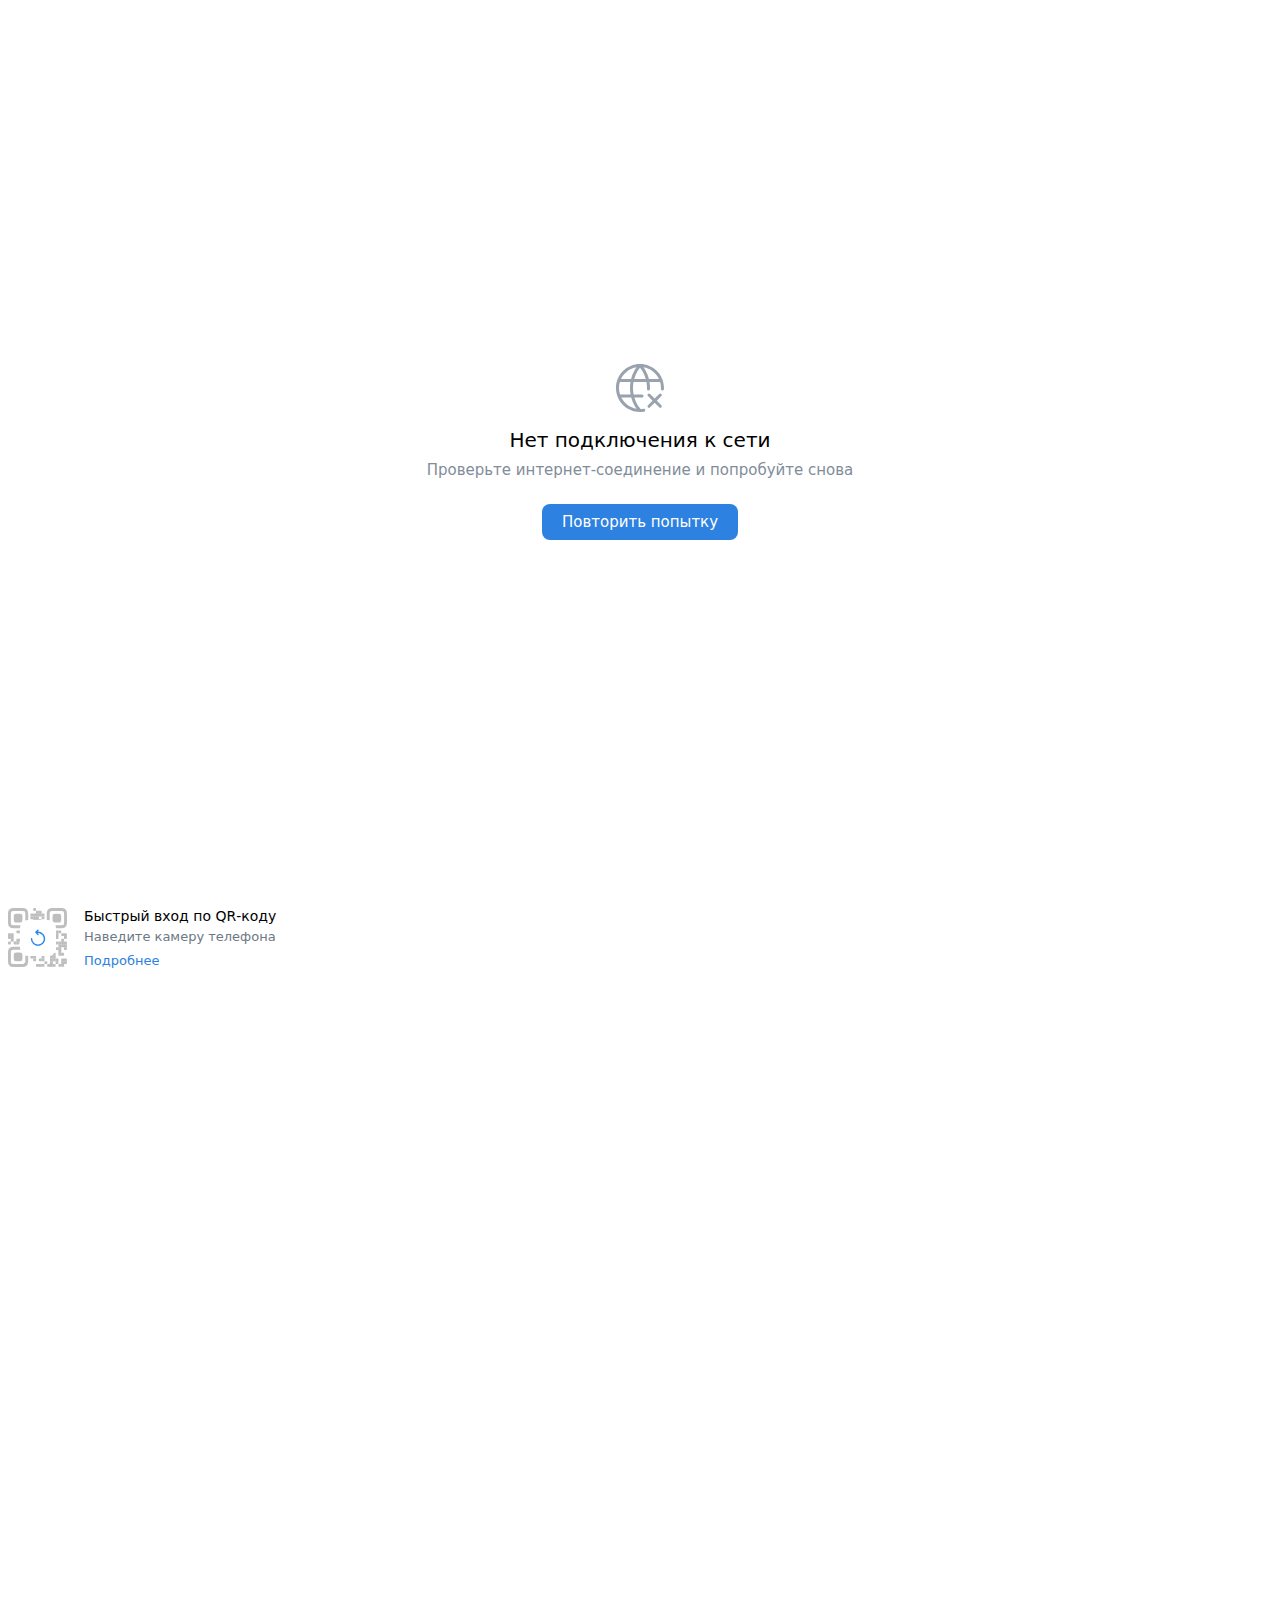
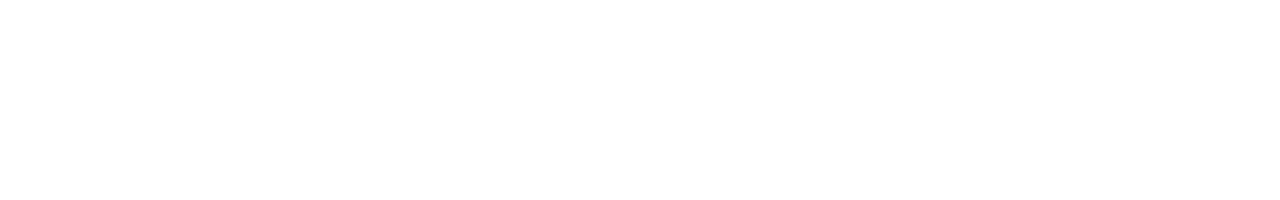
<file: vk_files/qr_auth.html>
<!DOCTYPE html>
<!-- saved from url=(0088)https://id.vk.com/qr_auth?scheme=bright_light&app_id=7913379&origin=https%3A%2F%2Fvk.com -->
<html class="vkui" style="color-scheme: light;"><head><meta http-equiv="Content-Type" content="text/html; charset=UTF-8">
    
    <meta name="viewport" content="width=device-width, initial-scale=1.0, minimum-scale=1.0, maximum-scale=1.0, minimal-ui, user-scalable=no">
    <meta name="theme-color" content="#ffffff">
    <meta name="format-detection" content="telephone=no">
    <meta http-equiv="X-UA-Compatible" content="IE=edge">
    <title>VK ID</title>

    <link rel="apple-touch-icon" href="https://static.vk.com/vkid/1.1.696/apple-touch-icon-new.png?1">
<link rel="icon" type="image/png" sizes="32x32" href="https://static.vk.com/vkid/1.1.696/favicon-new-32x32.png?1">
<link rel="icon" type="image/png" sizes="192x192" href="https://static.vk.com/vkid/1.1.696/favicon-new-192x192.png?1">
<link rel="icon" type="image/svg+xml" href="https://static.vk.com/vkid/1.1.696/favicon-new.svg?1">
<link rel="stylesheet" href="./qr_auth.css">
<link rel="manifest" href="https://static.vk.com/vkid/1.1.696/manifest.json">
<script src="./qr_auth.js.Без названия" defer=""></script>
    <script>
      window.init = {"hosts":{"host":"vk.com","api":"api.vk.com","id":"id.vk.com","login":"login.vk.com","oauth":"oauth.vk.com","domain":"vk.com"},"auth":{"access_token":"eyJ0eXAiOiJKV1QiLCJhbGciOiJIUzI1NiJ9.eyJzaWQiOiJOV05rWWpJeE9UTTFZamc1WlRBeU5XTTJNak5tWkRjMSIsImhhc2giOiJjMWQ1NjQwYmRkN2EyOWJjIiwiZXhwIjoxNjg3ODY0MTUyfQ.fzPqTeyJ_883DMXAJc_O1Mji9uAH1-SRwcpIGLeVLGc","anonymous_token":"eyJ0eXAiOiJKV1QiLCJhbGciOiJIUzI1NiJ9.[base64].g1YbqXvmNCK3GaWezoNLupjsuLr-7Mdh6cp8g9Jn2jA","host_app_id":7913379,"auth_app_id":0,"user_id":0},"params":{"debug":false,"origin":"https:\/\/vk.com","localhost":false,"vkui_scheme":"bright_light"},"data":{"config":{"promo":{"text":"vkconnect_auth_promo_title_vkontakte_auth"}},"outer":{"scheme":"https","host":"vk.com"},"app":{"photo":"https:\/\/sun27-1.userapi.com\/impf\/6-QHbYt1-08zUWAaav0t_AotSjbOsRkItQKGIQ\/p33HW_SZ3Vs.jpg?size=150x150&quality=90&sign=57b8483a32d18c99a7ced4b057f63448","photo_24":"https:\/\/sun27-1.userapi.com\/impf\/6-QHbYt1-08zUWAaav0t_AotSjbOsRkItQKGIQ\/p33HW_SZ3Vs.jpg?size=24x24&quality=90&sign=64bc871a1f15f7c3dc0dab4f5fd1ba43","scopes":[{"name":"general_info","title":"Общая информация","description":"Приложению будут доступны  Ваши личные данные"},{"name":"notify","title":"Отправка уведомлений","description":""},{"name":"friends","title":"Список друзей","description":"Приложению будет доступен список ваших друзей"},{"name":"photos","title":"Фотографии","description":"Приложению будут доступны ваши фотографии"},{"name":"video","title":"Видео","description":"Приложению будет доступен список ваших видеозаписей"},{"name":"stories","title":"Истории","description":"Приложению будут доступны ваши истории"},{"name":"pages","title":"Вики-страницы","description":""},{"name":"status","title":"Статус в профиле","description":""},{"name":"notes","title":"Заметки","description":""},{"name":"messages","title":"Сообщения","description":"Приложению будут доступны ваши личные сообщения, а также возможность отправлять сообщения от вашего имени."},{"name":"wall","title":"Записи на стене","description":"Приложение сможет публиковать и редактировать записи на вашей стене."},{"name":"docs","title":"Список файлов","description":""},{"name":"groups","title":"Сообщества","description":"Приложение получит доступ к вашим группам"},{"name":"notifications","title":"Список уведомлений","description":"Приложению будут доступны ваши оповещения об ответах"},{"name":"stats","title":"Статистика ваших сообществ и приложений","description":"Приложению будет доступна статистика ваших групп"},{"name":"market","title":"Ваши товары","description":"Приложению будут доступны товары ваших сообществ"},{"name":"phone","title":"Ваш номер телефона","description":"Приложению будет доступен ваш номер телефона"}],"name":"ВКонтакте","name_accuse":"ВКонтакте","qr_code_auth":{"enabled":true,"guide_url":"https:\/\/vk.com\/faq21337"},"vk_app_auth":{"enabled":true},"is_sber_forms":false,"is_external":false,"is_validate_phone_skip":false,"is_vk_auth_app":true,"send_registration_payload":true,"is_esia_form":false,"authorize_using_oauth_process":false,"is_restore_support":false},"settings":{"vkui_scheme":"bright_light","allowed_query":["app_id","v","uuid","origin","scheme"]},"uuid":"","lang_id":0,"v":"","initial_stats_info":"eyJzb3VyY2UiOiJtYWluIiwic2NyZWVuIjoic3RhcnQifQ==","code_auth_verification_hash":"b19de5aaf96ecbec35"},"features":{"vkc_sak_push_link_for_external":{"value":null,"enabled":true},"vkc_qr_auth":{"value":"3","enabled":true},"vkc_onetap_rm_access_token":{"value":null,"enabled":true},"vkc_qr_auth_external":{"value":null,"enabled":true},"vkc_vkui_container":{"value":null,"enabled":true},"vkc_app_detection_enabled":{"value":null,"enabled":true},"vkc_remove_guess_user_sex":{"value":null,"enabled":true},"vkc_fix_final_event_bug":{"value":null,"enabled":true},"vkc_hide_go_to_vk_app":{"value":null,"enabled":true},"vkc_concat_param_to_url":{"value":null,"enabled":true},"vkc_oauth_transition":{"value":null,"enabled":true},"vkc_error_reporter":{"value":null,"enabled":true},"vkc_localization_error_alert":{"value":null,"enabled":true},"vkc_qr_ecc_low":{"value":null,"enabled":true},"vkc_enable_edu_profile_mask":{"value":null,"enabled":true},"vkc_auth_by_button_event_fix":{"value":null,"enabled":true},"vkid_saved_users":{"value":"","enabled":true},"vkid_oauth_esia":{"value":"","enabled":true},"enable_yandex_oauth_web":{"value":"","enabled":true},"vkid_esia_check_timeout":{"value":"","enabled":true},"vkid_web_perf":{"value":"","enabled":true},"enable_tinkoff_oauth_web":{"value":"","enabled":true},"enable_google_oauth_web":{"value":"","enabled":true},"vkid_webauthn_authorize":{"value":"","enabled":true},"unified_verification_oauth_flow":{"value":"","enabled":true},"vkid_external_reg_flow_fix":{"value":"","enabled":true},"account_verification_version_api_up":{"value":"","enabled":true},"vkid_privacy_policy_link_fix":{"value":"","enabled":true},"mini_app_confirm_policy_new_page_params":{"value":"","enabled":true},"captcha_refresh":{"value":"","enabled":true},"captcha_ratio_param":{"value":"","enabled":true},"new_captcha_stats":{"value":"","enabled":true},"vkid_app_start_stats":{"value":"","enabled":true}}};
      window.lang = {"vkconnect_confirm_leave":"Вы уверены, что хотите покинуть страницу?","vkconnect_error_something_went_wrong":"Что-то пошло не так","vkconnect_day_input_placeholder":"День","vkconnect_month_input_placeholder":"Месяц","vkconnect_year_input_placeholder":"Год","vkconnect_auth_choose_name":"Чтобы продолжить, выберите имя","vkconnect_all_services_title":"Единый аккаунт для всех сервисов","vkconnect_all_services_description":null,"vkconnect_crop_choose_mini":"Выбор миниатюры","vkconnect_crop_description":"Выбранная область будет отображаться в подключённых к VK Connect сервисах","vkconnect_crop_description_vkid":"Выбранная область будет отображаться в подключённых к VK ID сервисах","vkconnect_crop_save":"Сохранить изменения","vkconnect_error_title":"Ошибка","vkconnect_error_required_email":"Сначала введите адрес","vkconnect_error_incorrect_email":"Введите корректный адрес","vkconnect_error_unknown_error":"Что-то пошло не так","vkconnect_repeat_code_later":"Повторите попытку позже","vkconnect_sms_notification":null,"vkconnect_new_sms_code":"Запросить новый код","vkconnect_unauth_popup_text":"Авторизуйтесь в VK ID, чтобы использовать все возможности виджетов и мини-приложений","vkconnect_choose_other_way":"Выбрать другой способ входа","vkconnect_auth_error_try_again":"Попробовать снова","vkconnect_error_wrong_redirect_url":"Неверно указан параметр redirect_url","vkconnect_error_unavailable_app":"Приложению недоступна авторизация через VK ID","vkconnect_error_generate_token":"Ошибка генерации токена","vkconnect_error_eljour_integration":"Ошибка связки VK ID и Электронного Журнала","vkconnect_unhandled_backend_error":"Попробуйте ещё раз. Если не получится сейчас, то чуть позже.","vkconnect_unhandled_js_error":"Попробуйте ещё раз через несколько часов","vkconnect_close_button":"Закрыть","vkconnect_redirect_button":"Вернуться назад","vkconnect_js_error_title":"Ошибка загрузки","vkconnect_load_error_title":"Ошибка загрузки","Month1":"Январь","Month2":"Февраль","Month3":"Март","Month4":"Апрель","Month5":"Май","Month6":"Июнь","Month7":"Июль","Month8":"Август","Month9":"Сентябрь","Month10":"Октябрь","Month11":"Ноябрь","Month12":"Декабрь","global_forgot_pwd":"Забыли пароль?","Sex_fm":"Женский","Sex_m":"Мужской","vkconnect_refresh_captcha":"Обновить","vkconnect_refresh_captcha_via":"Обновить через {time}","vkconnect_auth_agreement_button":"Подробнее","vkconnect_auth_agreement_details_button":"Передаваемые данные","vkconnect_auth_agreement_text":"Нажимая «{buttonText}», вы соглашаетесь с Условиями использования и Политикой конфиденциальности.","vkconnect_auth_agreements_scope":"{scope}","vkconnect_auth_agreements_scopes":"{scope} и другое","vkconnect_auth_already_registered_question":"Вы уже зарегистрированы в VK Connect?","vkconnect_auth_already_registered_question_vkid":"Вы уже зарегистрированы в VK ID?","vkconnect_auth_app_not_found":"Приложение не найдено","vkconnect_auth_authorization_error":"Ошибка авторизации","vkconnect_auth_back_button":"Назад","vkconnect_auth_bind_account_service_form_title":"Связать с помощью VK ID","vkconnect_auth_bind_mail_ru_account_form_subtitle_vkid":"Этот VK ID привязан к вашему номеру телефона. Введите пароль, чтобы входить в почту email с этим VK ID","vkconnect_auth_bind_mail_ru_account_form_title_vkid":"Завершение регистрации","vkconnect_auth_bind_master_caption":"Введите номер","vkconnect_auth_bind_ok_accounts_enter":"Продолжить","vkconnect_auth_bind_ok_accounts_enter_or_signup":"Войти или создать","vkconnect_auth_bind_ok_accounts_enter_with_other_phone":"Войти с другим номером","vkconnect_auth_bind_ok_accounts_will_be_bind":"Аккаунты будут связаны","vkconnect_auth_bind_ok_choose_account":"Выберите аккаунт VK ID, <br>с которым вы хотите связать аккаунт Одноклассников","vkconnect_auth_bind_ok_choose_another_account":"Выбрать другой аккаунт","vkconnect_auth_bind_ok_close_window":"Закрыть","vkconnect_auth_bind_ok_connect_to_support":"Связаться с поддержкой","vkconnect_auth_bind_ok_enter_login_caption":"Введите номер","vkconnect_auth_bind_ok_enter_login_sub_caption":"Номер вашего телефона будет использоваться для авторизации","vkconnect_auth_bind_ok_enter_login_submit":"Получить код","vkconnect_auth_bind_ok_error_already_bind_text":"Этот аккаунт уже привязан к сервису «Одноклассники». Выберите другой или напишите в поддержку сервиса.","vkconnect_auth_bind_ok_error_already_bind_title":"Аккаунт уже привязан","vkconnect_auth_bind_ok_error_wrong_token_text":"Не сработала авторизация, поэтому связывание аккаунтов придётся начать заново","vkconnect_auth_bind_ok_error_wrong_token_title":"Ошибка","vkconnect_auth_bind_ok_promo_item_1":"Всё как раньше, только<br>аккаунты связаны для удобства","vkconnect_auth_bind_ok_promo_item_2":"Единый вход в Одноклассники<br>и другие сервисы Mail.ru","vkconnect_auth_bind_ok_promo_item_3":"Данные под надёжной защитой<br>с привязкой к телефону","vkconnect_auth_bind_ok_promo_title":"Одноклассники и VK ID теперь вместе","vkconnect_auth_bind_ok_service_name":"Одноклассники","vkconnect_auth_birthday_date_input_mask":"ДД.ММ.ГГГГ","vkconnect_auth_busy_phone_number_popup_button_text":"Обратиться в Поддержку","vkconnect_auth_busy_phone_number_popup_change_number":"Сменить номер","vkconnect_auth_busy_phone_number_popup_description_1":"Указанный номер уже привязан к одному  из аккаунтов. Если вы хотите использовать его для своего аккаунта, обратитесь  в Поддержку.","vkconnect_auth_busy_phone_number_popup_description_2":"Номер телефона {phone} связан с<br>другим аккаунтом. Чтобы продолжить<br>регистрацию по этому номеру, обратитесь в Поддержку","vkconnect_auth_busy_phone_number_popup_title":"Номер телефона занят","vkconnect_auth_button_confirm":"Подтвердить","vkconnect_auth_button_continue":"Продолжить","vkconnect_auth_button_continue_as":"Продолжить как {user}","vkconnect_auth_button_continue_in_study_profile":"Продолжить","vkconnect_auth_button_enter":"Войти или создать аккаунт","vkconnect_auth_button_enter_as":"Войти как {user}","vkconnect_auth_button_enter_or_register":"Войти или создать","vkconnect_auth_button_enter_with_external_phone":"Продолжить с {phone}","vkconnect_auth_button_enter_with_phone":"Войти в другой аккаунт","vkconnect_auth_button_goto_vkapp":"Войти через приложение","vkconnect_auth_button_login_or_create":"Продолжить","vkconnect_auth_button_login_via_connect":"Войти через VK Connect","vkconnect_auth_button_login_via_vkid":"Войти через VK ID","vkconnect_auth_button_next":"Продолжить","vkconnect_auth_button_next_as":"Продолжить как {userName}","vkconnect_auth_button_no":"Нет","vkconnect_auth_button_register":"Создать аккаунт","vkconnect_auth_button_register_with_validate_phone":"Зарегистрироваться","vkconnect_auth_button_send":"Отправить","vkconnect_auth_button_yes":"Да","vkconnect_auth_call_reset_caption":"Подтвердите вход","vkconnect_auth_call_reset_description":["","Вам поступит звонок-сброс с уникального номера. Введите <b>последние {digitsAmount} цифру<\/b> этого номера","Вам поступит звонок-сброс с уникального номера. Введите <b>последние {digitsAmount} цифры<\/b> этого номера","Вам поступит звонок-сброс с уникального номера. Введите <b>последние {digitsAmount} цифр<\/b> этого номера "],"vkconnect_auth_call_reset_description_2_3_4":"Вам поступит звонок-сброс с уникального номера. Введите <b>последние {digitsAmount} цифры<\/b> этого номера ","vkconnect_auth_call_reset_description_5_6_7_8_9":"Вам поступит звонок-сброс с уникального номера. Введите <b>последние {digitsAmount} цифр<\/b> этого номера ","vkconnect_auth_call_reset_mail_ru_verification_caption":"Звоним вам","vkconnect_auth_call_reset_next_validation_sms":"Подтвердить по SMS","vkconnect_auth_call_reset_next_validation_sms_timer":"Подтвердить по SMS через","vkconnect_auth_call_reset_otp_timer":"Звонок поступит в течение {time}","vkconnect_auth_call_reset_placeholder_4":"Введите 4 цифры","vkconnect_auth_call_reset_placeholder_5":"Введите 5 цифр","vkconnect_auth_call_reset_placeholder_6":"Введите 6 цифр","vkconnect_auth_call_reset_request_otp":"Подтвердить по SMS","vkconnect_auth_call_reset_title_4":"Введите последние четыре цифры номера","vkconnect_auth_call_reset_title_5":"Введите последние пять цифр номера","vkconnect_auth_call_reset_title_6":"Введите последние шесть цифр номера","vkconnect_auth_call_reset_with_phone_description":"Сейчас вам поступит звонок с номера <br\/> <b>{phone}<\/b> ","vkconnect_auth_choice_avatar_label":"Выберете фото для профиля","vkconnect_auth_choose_your_acc":"Выбрать аккаунт","vkconnect_auth_codeAuth_notice":"Проверьте в браузере, что адрес сайта, где вы хотите авторизоваться, начинается так: ","vkconnect_auth_code_auth_agreements_title":"Передаваемые данные","vkconnect_auth_code_auth_device":"Устройство","vkconnect_auth_code_auth_ip":"IP-адрес","vkconnect_auth_code_auth_location":"Местоположение","vkconnect_auth_code_auth_service":"Сервис","vkconnect_auth_code_auth_title":"Подтвердите вход<br>по QR-коду","vkconnect_auth_code_confirm_description":"Проверьте, что на экране отображаются данные вашего устройства, и нажмите кнопку <b>Продолжить<\/b>","vkconnect_auth_code_confirm_title":"Подтвердите вход","vkconnect_auth_code_expired_qr_error_description":"Обновите QR-код на странице авторизации и попробуйте снова","vkconnect_auth_code_expired_qr_error_ok_button":"Ок","vkconnect_auth_code_expired_qr_error_title":"QR-код неактуален","vkconnect_auth_code_expired_qr_something_went_wrong":"Что-то пошло не так","vkconnect_auth_code_qr_description":"Отсканируйте <b>QR-код<\/b> камерой устройства или сканером в приложении <b>ВКонтакте<\/b> ","vkconnect_auth_code_qr_login":"Войти по телефону или почте","vkconnect_auth_code_qr_phone":"Войти по номеру телефона","vkconnect_auth_code_qr_title":"Вход по QR-коду","vkconnect_auth_completed_authorization":"Вы авторизованы","vkconnect_auth_connect_agreement_text":"Нажимая «{buttonText}», вы принимаете {link}пользовательское соглашение{\/link} и {link_privacy}политику конфиденциальности{\/link_privacy}","vkconnect_auth_connect_agreement_text_config":"Нажимая «{buttonText}», вы принимаете {link1}пользовательское соглашение{\/link1} и {link2}политику конфиденциальности{\/link2}","vkconnect_auth_connect_agreement_text_config_multiaccount":"Продолжая, вы принимаете {link1}пользовательское соглашение{\/link1} и {link2}политику конфиденциальности{\/link2}","vkconnect_auth_connect_agreement_text_nspk":"Нажимая «{buttonText}», вы принимаете {link1}правила программы лояльности АО «НСПК»{\/link1} и {link2}политику обработки и защиты персональных данных в АО «НСПК»{\/link2}","vkconnect_auth_connect_agreement_text_skillbox":"Нажимая «{buttonText}», вы соглашаетесь с {link1}Политикой Обработки Персональных Данных{\/link1}.","vkconnect_auth_connect_agreement_text_skillfactory":"Нажимая «{buttonText}», вы соглашаетесь на {link1}обработку персональных данных{\/link1}.","vkconnect_auth_connect_agreement_text_webium":"Нажимая «{buttonText}», вы принимаете {link1}пользовательское соглашение{\/link1}, {link2}публичную оферту на заключение договора{\/link2} и {link3}согласие на обработку персональных данных{\/link3}.","vkconnect_auth_connect_agreement_text_worki":"Нажимая «{buttonText}», вы принимаете {link1}лицензионное соглашение{\/link1}, {link2}политику конфиденциальности{\/link2} и {link3}пользовательское соглашение{\/link3}.","vkconnect_auth_connect_agreement_text_worki_employer":"Нажимая «{buttonText}», вы принимаете {link1}лицензионное соглашение{\/link1}, {link2}политику конфиденциальности{\/link2} и {link3}оферту об оказании услуг{\/link3}.","vkconnect_auth_connect_agreement_text_youla":"Нажимая «{buttonText}», вы принимаете {link1}пользовательское соглашение{\/link1} и {link2}политику конфиденциальности{\/link2}.","vkconnect_auth_connect_license":"Пользовательское соглашение","vkconnect_auth_connect_loyalty_nspk":"Правила программы лояльности АО «НСПК»","vkconnect_auth_connect_oauth_change_number":"Сменить номер","vkconnect_auth_connect_oauth_error_description":"Введите другой номер телефона или обратитесь в поддержку","vkconnect_auth_connect_oauth_google_error_title":"Учетная запись Google ID уже привязана к другому VK ID","vkconnect_auth_connect_oauth_sber_error_title":"Учётная запись Сбер ID  привязана к другому VK ID","vkconnect_auth_connect_oauth_support":"Обратиться в Поддержку","vkconnect_auth_connect_oauth_tinkoff_error_title":"Учетная запись Tinkoff ID уже привязана к другому VK ID","vkconnect_auth_connect_oauth_yandex_error_title":"Эта учетная запись Яндекс ID уже привязана к другому VK ID","vkconnect_auth_connect_offer":"Публичная оферта на заключение договора","vkconnect_auth_connect_personal":"Согласие на обработку персональных данных","vkconnect_auth_connect_personal_data_processing_policy":"Политика обработки персональных данных","vkconnect_auth_connect_privacy":"Политика конфиденциальности","vkconnect_auth_connect_privacy_mailru":"Политика конфиденциальности ООО «Мэйл.Ру»","vkconnect_auth_connect_privacy_nspk":"Политика обработки и защиты персональных данных в АО «НСПК»","vkconnect_auth_connect_user_agreement":"Политика конфиденциальности","vkconnect_auth_connect_worki_hr":"Оферта об оказании услуг ООО «Мэйл.ру» (физлица)","vkconnect_auth_create_digital_journal_account_caption":"Создайте учебный профиль","vkconnect_auth_create_digital_journal_account_description":"Ваш учебный профиль будет связан<br>с аккаунтом <b>VK ID<\/b>","vkconnect_auth_create_digital_journal_button":"Создать учебный профиль","vkconnect_auth_create_digital_journal_enter_other_account_button":"Войти в другой аккаунт","vkconnect_auth_create_new_account":"Создать новый аккаунт","vkconnect_auth_datatransfer_app":"Приложение <b>{service}<\/b> получит:","vkconnect_auth_datatransfer_privacy":"Политика конфиденциальности","vkconnect_auth_datatransfer_privacy_accusative":"политику конфиденциальности","vkconnect_auth_datatransfer_terms":"Условия использования","vkconnect_auth_datatransfer_terms_accusative":"пользовательское соглашение","vkconnect_auth_delete_account_from_carousel":"Удалить аккаунт из списка","vkconnect_auth_description_enter_no_password_flow":"Введите телефон или почту, которые привязаны к аккаунту","vkconnect_auth_description_otp":"Введите код из приложения-генератора кодов","vkconnect_auth_description_password_make":"Чтобы защитить ваш аккаунт, придумайте надёжный пароль","vkconnect_auth_digital_journal_enter_other":"Войти в другой аккаунт","vkconnect_auth_digital_journal_profile":"Учебный профиль","vkconnect_auth_digital_journal_profile_for_binding":"Ваш профиль для связки","vkconnect_auth_edu_profile_success_btn_continue":"Продолжить","vkconnect_auth_edu_profile_success_description":"Учебный профиль полностью изолирован от соцсети ВКонтакте, общаться в нём возможно только с участниками вашего учебного заведения","vkconnect_auth_edu_profile_success_header":"Учебный профиль создан&#33;","vkconnect_auth_eljour_flow_enter_login_title":"Вход в VK ID","vkconnect_auth_email_exist_error":"Аккаунт с таким именем уже существует","vkconnect_auth_email_invalid_error":"Неверный почтовый адрес","vkconnect_auth_email_otp_description":"Мы отправили письмо с кодом на почту <b>{email}<\/b>","vkconnect_auth_email_otp_timer":"Письмо придёт в течение {time}","vkconnect_auth_email_password_title":"Введите пароль","vkconnect_auth_email_placeholder":"Введите имя почты","vkconnect_auth_emoji_error":"Уберите знаки {text}","vkconnect_auth_empty_login":"Не указаны телефон или почта","vkconnect_auth_enter_password_has_user_info_title":"Подтвердите вход","vkconnect_auth_error_vpn_description":"Для продолжения работы отключите  VPN-соединение","vkconnect_auth_error_vpn_title":"Возможно, вы используете<br>VPN, поэтому сервис не будет работать корректно ","vkconnect_auth_esia_not_verified_change_account":"Войти в другой аккаунт","vkconnect_auth_esia_not_verified_details":"Подробнее","vkconnect_auth_esia_not_verified_subtitle":"Пройдите проверку данных, чтобы получить доступ к аккаунту. Если ваши данные были проверены только что, войдите в систему повторно.","vkconnect_auth_esia_not_verified_title":"Учётная запись Госуслуг не подтверждена","vkconnect_auth_esia_relink_description":"Вы можете отвязать свой аккаунт VK ID, чтобы привязать его к другой учётной записи Госуслуг","vkconnect_auth_esia_relink_title":"VK ID уже привязан к другой учётной записи Госуслуг","vkconnect_auth_extend_partial_token_form_subtitle":"Введите пароль от аккаунта VK Connect, чтобы продолжить","vkconnect_auth_extend_partial_token_form_subtitle_vkid":"Введите пароль от аккаунта VK ID, чтобы продолжить","vkconnect_auth_extend_partial_token_form_title":"Подтвердите вход","vkconnect_auth_forgot_password":"Забыли пароль?","vkconnect_auth_forgot_password_tooltip":"Забыли пароль?","vkconnect_auth_form_title":"Войти в аккаунт","vkconnect_auth_fullscreen_error_button":"Повторить попытку","vkconnect_auth_get_code":"Получить одноразовый пароль по SMS","vkconnect_auth_go_to_restore":"Нет, восстановить пароль","vkconnect_auth_gotovkapp_error_expired":"Не удалось авторизоваться. Попробуйте повторить","vkconnect_auth_gotovkapp_error_expired_title":"Ошибка","vkconnect_auth_gotovkapp_error_flood":"Слишком много запросов к серверу. Попробуйте позже","vkconnect_auth_gotovkapp_error_flood_title":"Ошибка","vkconnect_auth_gotovkapp_error_network":"Проверьте подключение к сети и повторите попытку","vkconnect_auth_gotovkapp_error_network_title":"Нет подключения к сети","vkconnect_auth_gotovkapp_error_server":"По техническим причинам сервис временно недоступен. Приносим извинения за доставленные неудобства. Повторите попытку позже ","vkconnect_auth_gotovkapp_error_server_title":"Сервис временно недоступен","vkconnect_auth_incorrect_birthday":"Дата указана некорректно","vkconnect_auth_incorrect_birthday_year":"Укажите верный год рождения","vkconnect_auth_info_birthday":"Зная дату рождения, мы сможем подобрать более интересные материалы для вас","vkconnect_auth_info_choose_name":"Чтобы продолжить, выберите имя","vkconnect_auth_info_enter_name":"Используйте свои реальные данные","vkconnect_auth_info_enter_name_avatar":"Укажите Ваше настоящее имя и добавьте фотографию","vkconnect_auth_info_otp":"Мы отправили SMS с кодом <br>на номер {phone}","vkconnect_auth_info_otp_email":"Мы отправили письмо с кодом на почту {email}","vkconnect_auth_info_password_enter":"Введите пароль или получите одноразовый в SMS","vkconnect_auth_info_password_make":"Чтобы защитить аккаунт, придумайте надёжный пароль","vkconnect_auth_info_verify_phone":"Укажите свой актуальный номер телефона","vkconnect_auth_label_captcha":"Код с картинки","vkconnect_auth_label_email_or_phone":"Телефон или почта","vkconnect_auth_label_first_name":"Имя","vkconnect_auth_label_full_name":"Имя и фамилия","vkconnect_auth_label_last_name":"Фамилия","vkconnect_auth_label_middle_name":"Отчество","vkconnect_auth_label_otp":"Код подтверждения","vkconnect_auth_label_otp_mobile":"Код из SMS","vkconnect_auth_label_password":"Пароль","vkconnect_auth_label_password_confirm":"Подтвердите пароль","vkconnect_auth_label_password_enter":"Введите пароль","vkconnect_auth_label_password_make":"Введите пароль","vkconnect_auth_label_phone":"Введите номер телефона","vkconnect_auth_login-or-other_description":"Проверьте правильность данных","vkconnect_auth_login_connect_or_other_title":"Вход в аккаунт","vkconnect_auth_login_or_other_description":"Проверьте правильность данных","vkconnect_auth_login_or_other_description_reg_mail_ru":"Этот VK ID привязан к вашему номеру. Вы можете входить с ним в почту.","vkconnect_auth_login_to_another_acc":"Войти в другой аккаунт","vkconnect_auth_login_with_another":"Войти другим способом","vkconnect_auth_login_with_user_open_account":"Открыть личный кабинет","vkconnect_auth_login_with_user_open_account_description":"Теперь вы можете открыть личный кабинет","vkconnect_auth_login_with_user_open_account_title":"Успешный вход","vkconnect_auth_mail_quick_enter":"Быстрый вход в сервисы Mail.ru одним нажатием","vkconnect_auth_mail_ru_promo_item_1":"Быстрый вход в сервисы экосистемы","vkconnect_auth_mail_ru_promo_item_2":"Надежная защита с привязкой к телефону","vkconnect_auth_mail_ru_promo_item_3":"При регистрации не нужно заполнять анкету","vkconnect_auth_mail_simple_registration":"Простая регистрация: не нужно заполнять анкету","vkconnect_auth_mail_with_connect":"Зарегистрируйтесь в Почте через VK ID","vkconnect_auth_mailru_vkid_connect_button_caption":"Связать","vkconnect_auth_mailru_vkid_connect_chain_feature":"Удобный вход в Почту Mail.ru через VK ID","vkconnect_auth_mailru_vkid_connect_lock_feature":"Больше не нужен пароль от Почты","vkconnect_auth_mailru_vkid_connect_modal_title":"Свяжите свою почту<br>{email} c VK ID","vkconnect_auth_mailru_vkid_connect_user_feature":"Единый аккаунт VK ID для всех<br>сервисов Mail.ru","vkconnect_auth_mailru_with_vkid":"Регистрация в Mail.ru","vkconnect_auth_more":"Узнать больше","vkconnect_auth_mvk_registration_promo_title":"Зарегистрируйтесь с помощью VK ID","vkconnect_auth_mvk_registration_title_enter":"Регистрация ВКонтакте","vkconnect_auth_network_error_header":"Нет подключения к сети","vkconnect_auth_network_error_info":"Проверьте интернет-соединение и попробуйте снова","vkconnect_auth_no_factor":"Нет доступных методов подтверждения","vkconnect_auth_no_or_forgot_password":"Забыли или не установили пароль?","vkconnect_auth_no_password_flow_enter_login_description":"Ваш номер телефона будет использоваться для входа в аккаунт","vkconnect_auth_no_password_flow_enter_login_title":"Введите номер","vkconnect_auth_no_window_opener_error_message":"Невозможно выполнить авторизацию. Закройте текущую вкладку и попробуйте снова.","vkconnect_auth_oauth_dont_relink_account":"Оставить","vkconnect_auth_oauth_relink_account":"Отвязать","vkconnect_auth_open_external_app":"Перенаправление...","vkconnect_auth_open_external_app_error":"Сейчас откроется приложение, в которое вы вошли. Если этого не произошло, нажмите {redirect_url}здесь{\/redirect_url} ","vkconnect_auth_otp_placeholder":"Код из SMS","vkconnect_auth_pass_mismatch":"Пароли не совпадают","vkconnect_auth_passkey_auth_again":"Попробовать ещё раз","vkconnect_auth_passkey_error_title":"Не удалось авторизоваться","vkconnect_auth_passkey_restore":"Восстановить аккаунт","vkconnect_auth_passkey_restore_description":"У вас настроен вход в VK ID с помощью электронного ключа. Если доступ к ключу утерян, вам придётся восстановить аккаунт.","vkconnect_auth_passkey_sign_in_another_way_description":"У вас настроен вход в VK ID с помощью электронного ключа. Если доступ к ключу утерян, вы можете подтвердить авторизацию другим способом.","vkconnect_auth_passkey_sign_in_with_another_account":"Войти в другой аккаунт","vkconnect_auth_passkey_sign_in_with_another_way":"Войти другим способом","vkconnect_auth_password_description":"Введите ваш текущий пароль, привязанный к почте {email}","vkconnect_auth_password_description_login":"Используйте пароль, указанный при регистрации с {login}","vkconnect_auth_password_description_no_password_flow":"Введите ваш текущий пароль, привязанный к {login}","vkconnect_auth_password_description_phone":"Введите ваш текущий пароль, привязанный к номеру {phone}","vkconnect_auth_password_title":"Если это вы, введите пароль","vkconnect_auth_pending_authorization":"Авторизуемся","vkconnect_auth_phone_change_button":" Изменить","vkconnect_auth_phone_otp_timer":"SMS придёт в течение","vkconnect_auth_phone_otp_timer_new":"SMS придёт в течение {time}","vkconnect_auth_phone_request_otp":"Запросить новый код","vkconnect_auth_placeholder_otp":"Код","vkconnect_auth_platform_agreement_link_to_conditions_text":"Условия использования сервиса","vkconnect_auth_platform_agreement_link_to_private_policy_text":"Политика конфиденциальности","vkconnect_auth_platform_agreement_text_conditions_only":"Нажимая «{buttonText}», вы принимаете {link1}условия использования сервиса{\/link1}","vkconnect_auth_platform_agreement_text_conditions_with_private_policy":"Нажимая «{buttonText}», вы принимаете {link1}условия использования сервиса{\/link1} и {link2}политику конфиденциальности{\/link2}.","vkconnect_auth_platform_agreement_text_private_policy_only":"Нажимая «{buttonText}», вы принимаете {link1}политику конфиденциальности сервиса{\/link1}","vkconnect_auth_promo_all_services":"Все сервисы","vkconnect_auth_promo_eljour_list1":"ВК Мессенджер и ВК Звонки можно использовать для учебных коммуникаций","vkconnect_auth_promo_eljour_list2":"Для этого используйте учебный профиль VK ID","vkconnect_auth_promo_eljour_list3":"Ваш профиль ВКонтакте никто не увидит","vkconnect_auth_promo_eljour_title":"С сервисом «ЭлЖур» можно связать свой учебный профиль:","vkconnect_auth_promo_ezhd_list1":"Вход в учебный профиль в VK Мессенджере по VK ID","vkconnect_auth_promo_ezhd_list2":"Общение в защищенном от посторонних лиц пространстве","vkconnect_auth_promo_ezhd_list3":"Регистрация ВКонтакте не нужна, а если аккаунт уже есть, его никто не увидит","vkconnect_auth_promo_ezhd_title":"С сервисом «{service}» можно связать свой учебный профиль","vkconnect_auth_promo_header_mail_ru":"Преимущества","vkconnect_auth_promo_list1":"Единый аккаунт для сервисов VK и партнёров","vkconnect_auth_promo_list2":"Быстрый вход в одно нажатие","vkconnect_auth_promo_list3":"Надёжная защита с привязкой к телефону","vkconnect_auth_promo_mail_list1":"Быстрый вход в сервисы VK","vkconnect_auth_promo_mail_list2":"Надёжная защита с привязкой к телефону","vkconnect_auth_promo_mail_list3":"При регистрации не нужно заполнять анкету","vkconnect_auth_promo_mobile_hide":"Скрыть","vkconnect_auth_promo_mobile_show":"Подробнее","vkconnect_auth_promo_more_info":"Заказывайте еду, вызывайте такси, слушайте любимую музыку, делайте покупки и общайтесь с друзьями","vkconnect_auth_promo_more_link":"Подробнее о VK ID","vkconnect_auth_promo_more_subtitle":"Поддерживаемые сервисы","vkconnect_auth_promo_more_title":"Единый аккаунт<br>для всех сервисов","vkconnect_auth_promo_mygame_list1":"Единый аккаунт для всех сервисов","vkconnect_auth_promo_mygame_list2":"Бесплатные и платные игры на любой вкус","vkconnect_auth_promo_mygame_list3":"Игровые предметы по выгодным ценам","vkconnect_auth_promo_mygame_list4":"Сохранение лучших моментов из игр","vkconnect_auth_promo_sferum_list1":"При регистрации в Сферуме аккаунт ВКонтакте не создаётся","vkconnect_auth_promo_sferum_list2":"Если у вас уже есть профиль ВКонтакте, никто в Сферуме его не увидит","vkconnect_auth_promo_sferum_list3":"По любым вопросам пишите в Поддержку: info@sferum.ru","vkconnect_auth_promo_title":"В сервис «{service}» можно войти через VK ID","vkconnect_auth_promo_title_1":"Выберите аккаунт VK Connect","vkconnect_auth_promo_title_1_vkid":"Выберите аккаунт VK ID","vkconnect_auth_promo_title_create_or_enter":"Чтобы продолжить, создайте аккаунт или войдите в {service}","vkconnect_auth_promo_title_from_landing":"Вход в аккаунт","vkconnect_auth_promo_title_litres":"Войдите в сервис «ЛитРес» с помощью VK ID","vkconnect_auth_promo_title_mail_ru":"Mail.ru переходит на единую регистрацию","vkconnect_auth_promo_title_mygames":"{service} поддерживает авторизацию VK ID","vkconnect_auth_promo_title_optional":"В {service} можно войти<br>с помощью VK ID","vkconnect_auth_promo_title_optional_vkid":"В {service} можно войти<br>с помощью VK ID","vkconnect_auth_promo_title_platform":"На платформу «{service}» можно войти через VK ID","vkconnect_auth_promo_title_switch_to_connect":"{service} переходит на единую авторизацию VK ID","vkconnect_auth_promo_title_switch_to_connect_vkid":"{service} переходит на единую авторизацию VK ID","vkconnect_auth_promo_title_tamtam":"{service} поддерживает вход через VK ID","vkconnect_auth_promo_title_vkcombo":"Войдите в VK ID, чтобы использовать VK Combo","vkconnect_auth_promo_title_vkid":"{service} переходит на единую авторизацию VK ID","vkconnect_auth_promo_title_vkontakte":"Регистрация ВКонтакте","vkconnect_auth_promo_title_vkontakte_auth":"ВКонтакте можно войти через VK ID","vkconnect_auth_promo_title_youla":"Войдите, чтобы использовать все возможности","vkconnect_auth_promo_vkcombo_list1":"VK ID — единый аккаунт для сервисов VK и партнёров","vkconnect_auth_promo_vkcombo_list2":"В аккаунте хранится статус вашей подписки","vkconnect_auth_promo_vkcombo_list3":"Скидка в сервисах по подписке применяется автоматически, когда вы авторизуетесь с VK ID","vkconnect_auth_promo_vkpay_list1":"Онлайн-рассрочка без процентов","vkconnect_auth_promo_vkpay_list2":"Бесшовная оплата в интернет-магазинах","vkconnect_auth_promo_vkpay_list3":"Эксклюзивные скидки для клиентов","vkconnect_auth_promo_vkpay_list4":"Денежные переводы в один клик","vkconnect_auth_promo_youla_list1":"Единый аккаунт для всех сервисов","vkconnect_auth_promo_youla_list2":"Общение об объявлениях в чатах","vkconnect_auth_promo_youla_list3":"Бесплатное размещение объявлений","vkconnect_auth_promo_youla_list4":"Покупки со скидкой<br>по безопасной сделке","vkconnect_auth_promo_youla_list5":"Покупки с доставкой<br>по всей России","vkconnect_auth_push_otp_description":"Мы отправили push-уведомление с кодом на ваше устройство","vkconnect_auth_push_otp_description_device":"Мы отправили push-уведомление с кодом на устройство <b>{device}<\/b>","vkconnect_auth_push_otp_placeholder":"Код","vkconnect_auth_push_otp_timer_new":"Push-уведомление придёт в течение {time}","vkconnect_auth_qr_code_button":"QR-код","vkconnect_auth_qr_code_description":"или","vkconnect_auth_qr_panel_description":"Наведите камеру телефона","vkconnect_auth_qr_panel_link":"Подробнее","vkconnect_auth_qr_panel_title":"Быстрый вход по QR‑коду","vkconnect_auth_qr_popup_description":"Отсканируйте <b>QR-код<\/b> камерой устройства или сканером в приложении <b>ВКонтакте<\/b> ","vkconnect_auth_qr_popup_title":"Вы пользуетесь ВКонтакте на мобильном устройстве?","vkconnect_auth_relevant_content":"Зная дату рождения, мы сможем подобрать более интересные материалы для вас","vkconnect_auth_resend_otp_code_again":"Отправить ещё раз","vkconnect_auth_reset_otp_code":"Отправить код повторно","vkconnect_auth_reset_otp_code_timer":"Отправить код повторно через {time}","vkconnect_auth_save_browser":"Запомнить браузер","vkconnect_auth_save_user":"Сохранить вход","vkconnect_auth_save_user_tooltip_body":"Выберите, чтобы сохранить данные аккаунта для быстрого входа на этом устройстве","vkconnect_auth_save_user_tooltip_header":"Сохранить вход","vkconnect_auth_scopesDetailsPopup_title":"Приложение {clientName} получит:","vkconnect_auth_secure_account":"Аккаунт под защитой — к нему сразу привязан телефон","vkconnect_auth_security_error_text":"Попробуйте перезагрузить страницу и повторить попытку ","vkconnect_auth_security_error_title":"Произошла ошибка","vkconnect_auth_service_agreement_text":"Нажимая «{buttonText}», вы принимаете пользовательское соглашение и политику конфиденциальности.","vkconnect_auth_service_user_add_reg_desc_sign_in":"На платформе вы можете подписываться на сообщества, слушать музыку, играть в игры, находить друзей и многое другое","vkconnect_auth_service_user_add_reg_desc_sign_up":"На платформе вы сможете подписываться на сообщества, слушать музыку, играть в игры, находить друзей и многое другое","vkconnect_auth_service_user_add_reg_sign_in":"Вы входите в аккаунт ВКонтакте","vkconnect_auth_service_user_add_reg_sign_up":"Вы создаёте аккаунт ВКонтакте","vkconnect_auth_sign_in_another_way_description":"У вас настроен вход в VK ID с помощью электронного ключа. Если доступ к ключу утерян, вы можете подтвердить авторизацию другим способом.","vkconnect_auth_signup_label_birthday":"День рождения","vkconnect_auth_signup_label_gender":"Пол","vkconnect_auth_signup_title":"Информация о себе","vkconnect_auth_skip":"Пропустить","vkconnect_auth_small_description":"Единый аккаунт для всех сервисов","vkconnect_auth_sms_mail_ru_verification_caption":"Код из SMS","vkconnect_auth_sms_otp_description":"Мы отправили SMS c кодом на номер <br\/> <b>{phone}<\/b> ","vkconnect_auth_smsapi_curl_error":"Неизвестная ошибка","vkconnect_auth_smsapi_curl_incorrect_code":"Неправильный код подтверждения","vkconnect_auth_smsapi_curl_incorrect_phone_number":"К сожалению, вы не можете использовать этот номер","vkconnect_auth_smsapi_curl_ratelimit":"Вы совершили слишком много попыток. Попробуйте снова через несколько часов","vkconnect_auth_smsapi_curl_service_unavailable":"По техническим причинам сервис временно недоступен. Приносим извинения за доставленные неудобства. Повторите попытку позже","vkconnect_auth_smsapi_curl_unsupported_number":"Введите правильный номер телефона в международном формате","vkconnect_auth_switch_to_password":"Войти при помощи пароля","vkconnect_auth_switch_to_phone_confirm":"Подтвердить по номеру телефона","vkconnect_auth_title_birthday":"День рождения","vkconnect_auth_title_email":"Подтвердите почту","vkconnect_auth_title_enter":"Вход в {service}","vkconnect_auth_title_enter_vkcom":"Вход ВКонтакте","vkconnect_auth_title_enter_vkontakte":"Введите номер телефона","vkconnect_auth_title_login_with_vkid":"Вход с помощью VK ID","vkconnect_auth_title_name":"Введите имя и фамилию","vkconnect_auth_title_otp":"Подтвердите вход","vkconnect_auth_title_password_enter":"Введите пароль","vkconnect_auth_title_password_make":"Придумайте пароль","vkconnect_auth_title_phone":"Подтвердите вход","vkconnect_auth_title_registry":"Регистрация в {service}","vkconnect_auth_title_registry_mailru":"Регистрация в Mail.ru","vkconnect_auth_title_verify_phone":"Введите номер","vkconnect_auth_token_is_expired":"Сессия истекла. Пожалуйста, перезагрузите страницу.","vkconnect_auth_unbind_your_phone_confirm_button":"Хорошо","vkconnect_auth_unbind_your_phone_info":"При отвязанном номере ваш аккаунт будет  менее защищенный","vkconnect_auth_unbind_your_phone_popup_button_cancel_text":"Отмена ","vkconnect_auth_unbind_your_phone_popup_button_ok_text":"Да","vkconnect_auth_unbind_your_phone_title":"Отвязать номер телефона?<br>{phone}","vkconnect_auth_undefined_email":"Email не указан","vkconnect_auth_undefined_phone":"Телефон не указан","vkconnect_auth_undefined_user":"<b>Аккаунт не найден<\/b>. Повторите попытку или зарегистрируйтесь по номеру телефона","vkconnect_auth_use_pass_or_code":"Используйте пароль или получите одноразовый по SMS","vkconnect_auth_user_data_allow":"Разрешить","vkconnect_auth_user_data_cancel":"Отмена","vkconnect_auth_user_policy_app_data":"Приложению <b>{name}<\/b> будут доступны: {scopes}.","vkconnect_auth_user_policy_app_data_external":"Приложению <b>{name}<\/b> будут доступны: {scopes}","vkconnect_auth_user_policy_app_data_many":"Приложению <b>{name}<\/b> будут доступны: {scopes} и другое.","vkconnect_auth_user_policy_cancel":"Отменить","vkconnect_auth_user_policy_continue":"Продолжить","vkconnect_auth_validation_phone_confirm_phone_title":"Подтвердите номер","vkconnect_auth_validation_phone_not_now_button":"Не сейчас","vkconnect_auth_validation_phone_number_change_number":"Сменить номер","vkconnect_auth_validation_phone_number_change_number_link":"Сменить номер","vkconnect_auth_validation_phone_unbind_phone_button":"Отвязать номер","vkconnect_auth_validation_your_phone_error_ok_button":"Ок","vkconnect_auth_validation_your_phone_error_text":"Что-то пошло не так, повторите попытку позже","vkconnect_auth_validation_your_phone_error_title":"Ошибка","vkconnect_auth_verification_modal_header_desktop":"Выберите способ подтверждения","vkconnect_auth_verification_modal_header_mobile":"Способ подтверждения","vkconnect_auth_verification_modal_restore_link":"Восстановить доступ к аккаунту","vkconnect_auth_verification_modal_subheader_desktop":"Для защиты аккаунта мы должны убедиться, что это действительно вы пытаетесь войти в систему","vkconnect_auth_verification_modal_type_subtitle_app":"Текст","vkconnect_auth_verification_modal_type_subtitle_codegen":"Необходимо ввести код из приложения","vkconnect_auth_verification_modal_type_subtitle_email":"Получить код на почту {email}","vkconnect_auth_verification_modal_type_subtitle_passkey":"Необходимо воспользоваться внешним устройством","vkconnect_auth_verification_modal_type_subtitle_password":"Необходимо ввести текущий пароль, привязанный к аккаунту","vkconnect_auth_verification_modal_type_subtitle_push":"Получить push-уведомление на {device}","vkconnect_auth_verification_modal_type_subtitle_qr":"Необходимо отсканировать QR-код","vkconnect_auth_verification_modal_type_subtitle_reserve":"Необходимо ввести резервный код","vkconnect_auth_verification_modal_type_subtitle_sms":"Получить SMS или звонок-сброс <br>на номер {phone}","vkconnect_auth_verification_modal_type_subtitle_timer":"Доступно через {time}","vkconnect_auth_verification_modal_type_title_app":"Проброс сессии","vkconnect_auth_verification_modal_type_title_codegen":"С помощью приложения для генерации кодов","vkconnect_auth_verification_modal_type_title_email":"С помощью электронной почты","vkconnect_auth_verification_modal_type_title_passkey":"Passkey","vkconnect_auth_verification_modal_type_title_password":"С помощью пароля","vkconnect_auth_verification_modal_type_title_push":"Уведомление на устройство","vkconnect_auth_verification_modal_type_title_qr":"QR-код","vkconnect_auth_verification_modal_type_title_reserve":"Резервные коды","vkconnect_auth_verification_modal_type_title_sms":"Подтвердить по номеру телефона","vkconnect_auth_verify_already_used_info":"Чтобы привязать номер {phone} к этому аккаунту, обратитесь в Поддержку","vkconnect_auth_verify_already_used_title":"Номер уже занят","vkconnect_auth_verify_cancel_optional_button":"Не сейчас","vkconnect_auth_verify_cancel_required_button":"Войти в другой аккаунт","vkconnect_auth_verify_change_number":"Изменить номер","vkconnect_auth_verify_change_number_button":"Указать другой номер","vkconnect_auth_verify_confirm_button":"Подтвердить","vkconnect_auth_verify_current_validation_type_again":"Повторить ещё раз","vkconnect_auth_verify_other_validation_type":"Подтвердить другим способом","vkconnect_auth_verify_phone_done_confirm_button":"Отлично","vkconnect_auth_verify_phone_done_success_info":"Теперь ваш аккаунт защищен еще лучше","vkconnect_auth_verify_phone_done_success_service_info":"Теперь ваш аккаунт защищен еще лучше. <br>Вы можете пользоваться сервисом дальше","vkconnect_auth_verify_phone_done_success_title":"Телефон успешно подтвержден","vkconnect_auth_verify_restore_button":"Обратиться в Поддержку","vkconnect_auth_verify_your_number_info":"Проверьте актуальность номера телефона, чтобы защитить свою страницу","vkconnect_auth_verify_your_number_oauth":"На привязанный номер поступают<br>звонки или SMS с кодом подтверждения","vkconnect_auth_verify_your_number_title":"Ваш номер {phone}?","vkconnect_auth_via_esia":"Войти через Госуслуги","vkconnect_auth_via_fb":"Войти через Facebook","vkconnect_auth_via_google":"Войти через Google","vkconnect_auth_via_mail_ru":"Войти через Mail.ru","vkconnect_auth_via_ok_ru":"Войти через OK.ru","vkconnect_auth_via_provider":"или","vkconnect_auth_via_providers":"или с помощью","vkconnect_auth_via_sber_id":"Войти по Сбер ID","vkconnect_auth_vkmail_ads_agreement":"Согласен получать информационные рассылки от ВКонтакте и партнёров","vkconnect_auth_vkmail_choose_username":"Выберите имя почтового ящика","vkconnect_auth_vkmail_choose_username_subtitle":"Это имя увидят получатели ваших писем","vkconnect_auth_webauthn_only_again_button":"Попробовать снова","vkconnect_auth_webauthn_only_desc":"Вход через физическое устройство","vkconnect_auth_webauthn_only_desc2":"Следуйте инструкциям  во всплывающем окне","vkconnect_auth_webauthn_only_desc_notsupported":"К сожалению, ваш браузер не поддерживает авторизацию через физическое устройство. Попробуйте обновить или воспользоваться другим браузером","vkconnect_auth_webauthn_only_title":"Авторизация с помощью электронного ключа","vkconnect_auth_wrong_account":"Это не мой аккаунт","vkconnect_auth_wrong_account_short":"Это не я","vkconnect_auth_youla_i_have_login":"У меня есть логин и пароль","vkconnect_auth_youla_no_ads":"Нет объявлений","vkconnect_auth_your_phone_was_unbind_info":"Ваш аккаунт менее защищенный","vkconnect_auth_your_phone_was_unbind_title":"Номер телефона отвязан от вашей страницы","platform_vkid_agreement_err_comment_vkid":"Поле комментарий обязательно","platform_vkid_agreement_link_to_conditions_text":"Условия использования сервиса","platform_vkid_agreement_link_to_private_policy_text":"Политика конфиденциальности","platform_vkid_agreement_text_conditions_only":"Нажимая «{buttonText}», вы принимаете {link1}условия использования сервиса{\/link1}","platform_vkid_agreement_text_conditions_with_private_policy":"Нажимая «{buttonText}», вы принимаете {link1}условия использования сервиса{\/link1} и {link2}политику конфиденциальности{\/link2}.","platform_vkid_agreement_text_private_policy_only":"Нажимая «{buttonText}», вы принимаете {link1}политику конфиденциальности сервиса{\/link1}"};
      window.langConfig = {"id":0,"locale":"ru","numDel":"<span class=\"num_delim\"> <\/span>","numDelS":" ","numDec":",","prepTags":["{prep_with}","{prep_With}","{prep_about}","{prep_About}","{prep_into}","{prep_Into}"],"prep":[["{prep_with},{prep_With}","С*,З*,Льв*","со,Со"],["{prep_with},{prep_With}","*,Са*,Се*,Сё*,Си*,Со*,Су*,Сэ*,Сю*,Ся*,За*,Зе*,Зё*,Зи*,Зо*,Зу*,Зэ*,Зю*,Зя*","с,С"],["{prep_about},{prep_About}","А*,О*,У*,И*,Э*","об,Об"],["{prep_about},{prep_About}","*","о,О"],["{prep_into},{prep_Into}","В*,Ф*,Льв*","во,Во"],["{prep_into},{prep_Into}","*,Ва*,Ве*,Вё*,Ви*,Во*,Ву*,Вэ*,Вю*,Вя*,Фа*,Фе*,Фё*,Фи*,Фо*,Фу*,Фэ*,Фю*,Фя*","в,В"]],"parent":0,"timeSys":["24hour"],"yearOffset":0,"flexLast":false,"revOrder":false,"RTL":false,"numRules":{"int":[[100,[11,12,13,14],3],[10,[1],1],[10,[2,3,4],2],["*",0,3]],"float":2},"sexRules":[[1,2],["*",1]],"larr":"&larr;","rarr":"&rarr;"};

      (function(){
        var isAndroid = navigator.userAgent.search(/android/i) !== -1;

        if (isAndroid) {
          document.documentElement.classList.add('android');
        }
      }());
    </script>
    <style>
      @media screen and (-ms-view-state: snapped) {
        @-ms-viewport { width: device-width }
      }
    </style>
  </head>
  <body scheme="bright_light" class="vkui--vkBase--light">
  
<svg xmlns="http://www.w3.org/2000/svg" xmlns:xlink="http://www.w3.org/1999/xlink" style="position: absolute; width: 0; height: 0" aria-hidden="true" id="__SVG_SPRITE_NODE__"><symbol xmlns="http://www.w3.org/2000/svg" fill="none" viewBox="0 0 20 20" id="search_20"><path clip-rule="evenodd" d="M9.5 4.5a5 5 0 1 0 0 10 5 5 0 0 0 0-10zM3 9.5a6.5 6.5 0 1 1 11.596 4.035l3.184 3.185a.75.75 0 1 1-1.06 1.06l-3.185-3.184A6.5 6.5 0 0 1 3 9.5z" fill="currentColor" fill-rule="evenodd"></path></symbol></svg><div id="root" class="vkui__root"><div class="vkuiAppRoot AppRoot"><div class="VKIDPanel vkuiPanel Panel vkuiPanel--sizeX-compact Panel--sizeX-compact"><div class="vkuiPanel__in Panel__in" data-tooltip-container="true"><div class="vkuiPanel__in-before Panel__in-before"></div><div class="vkc__QRCodePanel__container"><div class="vkc__QRCode__container vkc__QRCode__clickable" style=""><div class="vkc__QRCode__qr" style="padding: 8px;">
  <svg version="1.1" viewBox="0 0 2475 2475" width="60px" height="60px" class="vkc__QRCode__image" xml:space="preserve" xmlns="http://www.w3.org/2000/svg" xmlns:xlink="http://www.w3.org/1999/xlink">
    <defs>
      <rect id="rect-0" width="100" height="100" fill="#000000"></rect>
      <path id="empty-0" d="M0,28.6v42.9C0,87.3,12.8,100,28.6,100h42.9c15.9,0,28.6-12.8,28.6-28.6V28.6C100,12.7,87.2,0,71.4,0H28.6 C12.8,0,0,12.8,0,28.6z" fill="#000000"></path>
      <path id="b-0" d="M0,0 L66,0 C84.7776815,-3.44940413e-15 100,15.2223185 100,34 L100,66 C100,84.7776815 84.7776815,100 66,100 L0,100 L0,0 Z" transform="rotate(-90 50 50)" fill="#000000"></path>
      <path id="r-0" d="M0,0 L66,0 C84.7776815,-3.44940413e-15 100,15.2223185 100,34 L100,66 C100,84.7776815 84.7776815,100 66,100 L0,100 L0,0 Z" transform="rotate(-180 50 50)" fill="#000000"></path>
      <path id="l-0" d="M0,0 L66,0 C84.7776815,-3.44940413e-15 100,15.2223185 100,34 L100,66 C100,84.7776815 84.7776815,100 66,100 L0,100 L0,0 Z" fill="#000000"></path>
      <path id="t-0" d="M0,0 L66,0 C84.7776815,-3.44940413e-15 100,15.2223185 100,34 L100,66 C100,84.7776815 84.7776815,100 66,100 L0,100 L0,0 Z" transform="rotate(90 50 50)" fill="#000000"></path>
      <path id="l-0" d="M0,0 L100,0 L100,66 C100,84.7776815 84.7776815,100 66,100 L0,100 L0,0 Z" transform="rotate(-90 50 50)" fill="#000000"></path>
      <path id="lt-0" d="M0,0 L100,0 L100,66 C100,84.7776815 84.7776815,100 66,100 L0,100 L0,0 Z" fill="#000000"></path>
      <path id="lb-0" d="M0,0 L100,0 L100,66 C100,84.7776815 84.7776815,100 66,100 L0,100 L0,0 Z" transform="rotate(-90 50 50)" fill="#000000"></path>
      <path id="rb-0" d="M0,0 L100,0 L100,66 C100,84.7776815 84.7776815,100 66,100 L0,100 L0,0 Z" transform="rotate(-180 50 50)" fill="#000000"></path>
      <path id="rt-0" d="M0,0 L100,0 L100,66 C100,84.7776815 84.7776815,100 66,100 L0,100 L0,0 Z" transform="rotate(90 50 50)" fill="#000000"></path>
      <path id="n_lt-0" d="M30.5,2V0H0v30.5h2C2,14.7,14.8,2,30.5,2z" fill="#000000"></path>
      <path id="n_lb-0" d="M2,69.5H0V100h30.5v-2C14.7,98,2,85.2,2,69.5z" fill="#000000"></path>
      <path id="n_rt-0" d="M98,30.5h2V0H69.5v2C85.3,2,98,14.8,98,30.5z" fill="#000000"></path>
      <path id="n_rb-0" d="M69.5,98v2H100V69.5h-2C98,85.3,85.2,98,69.5,98z" fill="#000000"></path>
      <path id="point-0" fill="#000000" d="M600.001786,457.329333 L600.001786,242.658167 C600.001786,147.372368 587.039517,124.122784 581.464617,118.535383 C575.877216,112.960483 552.627632,99.9982143 457.329333,99.9982143 L242.670667,99.9982143 C147.372368,99.9982143 124.122784,112.960483 118.547883,118.535383 C112.972983,124.122784 99.9982143,147.372368 99.9982143,242.658167 L99.9982143,457.329333 C99.9982143,552.627632 112.972983,575.877216 118.547883,581.464617 C124.122784,587.027017 147.372368,600.001786 242.670667,600.001786 L457.329333,600.001786 C552.627632,600.001786 575.877216,587.027017 581.464617,581.464617 C587.039517,575.877216 600.001786,552.627632 600.001786,457.329333 Z M457.329333,0 C653.338333,0 700,46.6616668 700,242.658167 C700,438.667167 700,261.332833 700,457.329333 C700,653.338333 653.338333,700 457.329333,700 C261.332833,700 438.667167,700 242.670667,700 C46.6616668,700 0,653.338333 0,457.329333 C0,261.332833 0,352.118712 0,242.658167 C0,46.6616668 46.6616668,0 242.670667,0 C438.667167,0 261.332833,0 457.329333,0 Z M395.996667,200 C480.004166,200 500,220.008332 500,303.990835 C500,387.998334 500,312.001666 500,395.996667 C500,479.991668 480.004166,500 395.996667,500 C312.001666,500 387.998334,500 304.003333,500 C220.008332,500 200,479.991668 200,395.996667 C200,312.001666 200,350.906061 200,303.990835 C200,220.008332 220.008332,200 304.003333,200 C387.998334,200 312.001666,200 395.996667,200 Z"></path>
      <g id="vk_logo-0">
        <path fill="#07f" d="M83.3334 363.333C83.3334 231.34 83.3334 165.343 124.338 124.338C165.343 83.3333 231.34              83.3333 363.333 83.3333H386.667C518.66 83.3333 584.657 83.3333 625.662 124.338C666.667 165.343              666.667 231.34 666.667 363.333V386.667C666.667 518.66 666.667 584.657 625.662 625.662C584.657              666.667 518.66 666.667 386.667 666.667H363.333C231.34 666.667 165.343 666.667 124.338 625.662C83.3334              584.657 83.3334 518.66 83.3334 386.667V363.333Z"></path>
        <path fill="#FFF" d="M394.907 508.681C263.293 508.681 183.442 417.365 180.313 265.625H246.972C249.05 377.09              299.763 424.323 338.638 434.036V265.625H402.519V361.82C440.016 357.664 479.264 313.909              492.456 265.625H555.333C545.27 325 502.543 368.754 472.353 386.803C502.566 401.395 551.177              439.593 569.926 508.681H500.815C486.222 462.498 450.476 426.728 402.542 421.872V508.681H394.907Z"></path>
      </g>
      <clippath id="logo-mask-0">
        <rect x="0" y="0" width="750" height="750"></rect>
      </clippath>
    </defs>

    

    <g transform="translate(0,0)">
      <g transform="translate(776,0)"><use xlink:href="#empty-0"></use></g>
<g transform="translate(1067,0)"><use xlink:href="#n_rb-0"></use></g>
<g transform="translate(1164,0)"><use xlink:href="#rb-0"></use></g>
<g transform="translate(1261,0)"><use xlink:href="#lb-0"></use></g>
<g transform="translate(776,97)"><use xlink:href="#n_rb-0"></use></g>
<g transform="translate(873,97)"><use xlink:href="#rb-0"></use></g>
<g transform="translate(970,97)"><use xlink:href="#rect-0"></use></g>
<g transform="translate(1067,97)"><use xlink:href="#rect-0"></use></g>
<g transform="translate(1164,97)"><use xlink:href="#rect-0"></use></g>
<g transform="translate(1261,97)"><use xlink:href="#rect-0"></use></g>
<g transform="translate(1552,97)"><use xlink:href="#empty-0"></use></g>
<g transform="translate(776,194)"><use xlink:href="#rb-0"></use></g>
<g transform="translate(873,194)"><use xlink:href="#rect-0"></use></g>
<g transform="translate(970,194)"><use xlink:href="#rect-0"></use></g>
<g transform="translate(1164,194)"><use xlink:href="#rt-0"></use></g>
<g transform="translate(1261,194)"><use xlink:href="#rect-0"></use></g>
<g transform="translate(1358,194)"><use xlink:href="#lb-0"></use></g>
<g transform="translate(776,291)"><use xlink:href="#rect-0"></use></g>
<g transform="translate(873,291)"><use xlink:href="#rect-0"></use></g>
<g transform="translate(970,291)"><use xlink:href="#lt-0"></use></g>
<g transform="translate(1261,291)"><use xlink:href="#rt-0"></use></g>
<g transform="translate(1358,291)"><use xlink:href="#rect-0"></use></g>
<g transform="translate(776,388)"><use xlink:href="#t-0"></use></g>
<g transform="translate(1067,388)"><use xlink:href="#r-0"></use></g>
<g transform="translate(1164,388)"><use xlink:href="#lb-0"></use></g>
<g transform="translate(1358,388)"><use xlink:href="#rt-0"></use></g>
<g transform="translate(1455,388)"><use xlink:href="#rect-0"></use></g>
<g transform="translate(1552,388)"><use xlink:href="#l-0"></use></g>
<g transform="translate(970,485)"><use xlink:href="#b-0"></use></g>
<g transform="translate(1164,485)"><use xlink:href="#rect-0"></use></g>
<g transform="translate(776,582)"><use xlink:href="#empty-0"></use></g>
<g transform="translate(970,582)"><use xlink:href="#rect-0"></use></g>
<g transform="translate(1164,582)"><use xlink:href="#t-0"></use></g>
<g transform="translate(1358,582)"><use xlink:href="#empty-0"></use></g>
<g transform="translate(1455,582)"><use xlink:href="#n_rb-0"></use></g>
<g transform="translate(1552,582)"><use xlink:href="#b-0"></use></g>
<g transform="translate(970,679)"><use xlink:href="#rect-0"></use></g>
<g transform="translate(1358,679)"><use xlink:href="#n_rb-0"></use></g>
<g transform="translate(1455,679)"><use xlink:href="#rb-0"></use></g>
<g transform="translate(1552,679)"><use xlink:href="#rect-0"></use></g>
<g transform="translate(0,776)"><use xlink:href="#rb-0"></use></g>
<g transform="translate(97,776)"><use xlink:href="#rect-0"></use></g>
<g transform="translate(194,776)"><use xlink:href="#rect-0"></use></g>
<g transform="translate(291,776)"><use xlink:href="#l-0"></use></g>
<g transform="translate(582,776)"><use xlink:href="#empty-0"></use></g>
<g transform="translate(776,776)"><use xlink:href="#empty-0"></use></g>
<g transform="translate(970,776)"><use xlink:href="#rect-0"></use></g>
<g transform="translate(1358,776)"><use xlink:href="#r-0"></use></g>
<g transform="translate(1455,776)"><use xlink:href="#rect-0"></use></g>
<g transform="translate(1552,776)"><use xlink:href="#rect-0"></use></g>
<g transform="translate(1649,776)"><use xlink:href="#lb-0"></use></g>
<g transform="translate(1940,776)"><use xlink:href="#r-0"></use></g>
<g transform="translate(2037,776)"><use xlink:href="#rect-0"></use></g>
<g transform="translate(2134,776)"><use xlink:href="#l-0"></use></g>
<g transform="translate(2328,776)"><use xlink:href="#empty-0"></use></g>
<g transform="translate(0,873)"><use xlink:href="#rect-0"></use></g>
<g transform="translate(582,873)"><use xlink:href="#n_rb-0"></use></g>
<g transform="translate(679,873)"><use xlink:href="#b-0"></use></g>
<g transform="translate(873,873)"><use xlink:href="#n_rb-0"></use></g>
<g transform="translate(970,873)"><use xlink:href="#rect-0"></use></g>
<g transform="translate(1067,873)"><use xlink:href="#lb-0"></use></g>
<g transform="translate(1552,873)"><use xlink:href="#rect-0"></use></g>
<g transform="translate(1649,873)"><use xlink:href="#rect-0"></use></g>
<g transform="translate(1843,873)"><use xlink:href="#b-0"></use></g>
<g transform="translate(2231,873)"><use xlink:href="#empty-0"></use></g>
<g transform="translate(0,970)"><use xlink:href="#t-0"></use></g>
<g transform="translate(194,970)"><use xlink:href="#n_rb-0"></use></g>
<g transform="translate(291,970)"><use xlink:href="#rb-0"></use></g>
<g transform="translate(388,970)"><use xlink:href="#rect-0"></use></g>
<g transform="translate(485,970)"><use xlink:href="#rect-0"></use></g>
<g transform="translate(582,970)"><use xlink:href="#rect-0"></use></g>
<g transform="translate(679,970)"><use xlink:href="#rect-0"></use></g>
<g transform="translate(776,970)"><use xlink:href="#n_rb-0"></use></g>
<g transform="translate(873,970)"><use xlink:href="#rb-0"></use></g>
<g transform="translate(970,970)"><use xlink:href="#rect-0"></use></g>
<g transform="translate(1067,970)"><use xlink:href="#rect-0"></use></g>
<g transform="translate(1261,970)"><use xlink:href="#n_rb-0"></use></g>
<g transform="translate(1358,970)"><use xlink:href="#b-0"></use></g>
<g transform="translate(1455,970)"><use xlink:href="#n_rb-0"></use></g>
<g transform="translate(1552,970)"><use xlink:href="#rect-0"></use></g>
<g transform="translate(1649,970)"><use xlink:href="#lt-0"></use></g>
<g transform="translate(1746,970)"><use xlink:href="#n_rb-0"></use></g>
<g transform="translate(1843,970)"><use xlink:href="#rect-0"></use></g>
<g transform="translate(1940,970)"><use xlink:href="#l-0"></use></g>
<g transform="translate(97,1067)"><use xlink:href="#r-0"></use></g>
<g transform="translate(194,1067)"><use xlink:href="#rect-0"></use></g>
<g transform="translate(291,1067)"><use xlink:href="#lt-0"></use></g>
<g transform="translate(679,1067)"><use xlink:href="#rt-0"></use></g>
<g transform="translate(776,1067)"><use xlink:href="#rect-0"></use></g>
<g transform="translate(873,1067)"><use xlink:href="#rect-0"></use></g>
<g transform="translate(970,1067)"><use xlink:href="#rect-0"></use></g>
<g transform="translate(1067,1067)"><use xlink:href="#rect-0"></use></g>
<g transform="translate(1164,1067)"><use xlink:href="#n_rb-0"></use></g>
<g transform="translate(1261,1067)"><use xlink:href="#rb-0"></use></g>
<g transform="translate(1358,1067)"><use xlink:href="#rect-0"></use></g>
<g transform="translate(1455,1067)"><use xlink:href="#rect-0"></use></g>
<g transform="translate(1552,1067)"><use xlink:href="#lt-0"></use></g>
<g transform="translate(1746,1067)"><use xlink:href="#rb-0"></use></g>
<g transform="translate(1843,1067)"><use xlink:href="#rect-0"></use></g>
<g transform="translate(2037,1067)"><use xlink:href="#r-0"></use></g>
<g transform="translate(2134,1067)"><use xlink:href="#lb-0"></use></g>
<g transform="translate(0,1164)"><use xlink:href="#empty-0"></use></g>
<g transform="translate(388,1164)"><use xlink:href="#empty-0"></use></g>
<g transform="translate(582,1164)"><use xlink:href="#empty-0"></use></g>
<g transform="translate(873,1164)"><use xlink:href="#rt-0"></use></g>
<g transform="translate(970,1164)"><use xlink:href="#rect-0"></use></g>
<g transform="translate(1067,1164)"><use xlink:href="#rect-0"></use></g>
<g transform="translate(1164,1164)"><use xlink:href="#rect-0"></use></g>
<g transform="translate(1261,1164)"><use xlink:href="#rect-0"></use></g>
<g transform="translate(1455,1164)"><use xlink:href="#rect-0"></use></g>
<g transform="translate(1649,1164)"><use xlink:href="#n_rb-0"></use></g>
<g transform="translate(1746,1164)"><use xlink:href="#rect-0"></use></g>
<g transform="translate(1843,1164)"><use xlink:href="#rect-0"></use></g>
<g transform="translate(1940,1164)"><use xlink:href="#lb-0"></use></g>
<g transform="translate(2134,1164)"><use xlink:href="#rt-0"></use></g>
<g transform="translate(2231,1164)"><use xlink:href="#rect-0"></use></g>
<g transform="translate(2328,1164)"><use xlink:href="#lb-0"></use></g>
<g transform="translate(97,1261)"><use xlink:href="#rb-0"></use></g>
<g transform="translate(194,1261)"><use xlink:href="#rect-0"></use></g>
<g transform="translate(291,1261)"><use xlink:href="#lb-0"></use></g>
<g transform="translate(679,1261)"><use xlink:href="#empty-0"></use></g>
<g transform="translate(1164,1261)"><use xlink:href="#rect-0"></use></g>
<g transform="translate(1261,1261)"><use xlink:href="#lt-0"></use></g>
<g transform="translate(1455,1261)"><use xlink:href="#rt-0"></use></g>
<g transform="translate(1552,1261)"><use xlink:href="#rect-0"></use></g>
<g transform="translate(1649,1261)"><use xlink:href="#rect-0"></use></g>
<g transform="translate(1746,1261)"><use xlink:href="#rect-0"></use></g>
<g transform="translate(1843,1261)"><use xlink:href="#rect-0"></use></g>
<g transform="translate(1940,1261)"><use xlink:href="#rect-0"></use></g>
<g transform="translate(2328,1261)"><use xlink:href="#t-0"></use></g>
<g transform="translate(97,1358)"><use xlink:href="#t-0"></use></g>
<g transform="translate(291,1358)"><use xlink:href="#rect-0"></use></g>
<g transform="translate(388,1358)"><use xlink:href="#rect-0"></use></g>
<g transform="translate(485,1358)"><use xlink:href="#rect-0"></use></g>
<g transform="translate(582,1358)"><use xlink:href="#l-0"></use></g>
<g transform="translate(776,1358)"><use xlink:href="#rb-0"></use></g>
<g transform="translate(873,1358)"><use xlink:href="#lb-0"></use></g>
<g transform="translate(1067,1358)"><use xlink:href="#n_rb-0"></use></g>
<g transform="translate(1164,1358)"><use xlink:href="#rect-0"></use></g>
<g transform="translate(1358,1358)"><use xlink:href="#b-0"></use></g>
<g transform="translate(1552,1358)"><use xlink:href="#rect-0"></use></g>
<g transform="translate(1649,1358)"><use xlink:href="#rect-0"></use></g>
<g transform="translate(1746,1358)"><use xlink:href="#lt-0"></use></g>
<g transform="translate(1940,1358)"><use xlink:href="#rect-0"></use></g>
<g transform="translate(2134,1358)"><use xlink:href="#r-0"></use></g>
<g transform="translate(2231,1358)"><use xlink:href="#l-0"></use></g>
<g transform="translate(0,1455)"><use xlink:href="#empty-0"></use></g>
<g transform="translate(194,1455)"><use xlink:href="#r-0"></use></g>
<g transform="translate(291,1455)"><use xlink:href="#rect-0"></use></g>
<g transform="translate(388,1455)"><use xlink:href="#rect-0"></use></g>
<g transform="translate(485,1455)"><use xlink:href="#lt-0"></use></g>
<g transform="translate(679,1455)"><use xlink:href="#n_rb-0"></use></g>
<g transform="translate(776,1455)"><use xlink:href="#rect-0"></use></g>
<g transform="translate(873,1455)"><use xlink:href="#rect-0"></use></g>
<g transform="translate(970,1455)"><use xlink:href="#rect-0"></use></g>
<g transform="translate(1067,1455)"><use xlink:href="#rect-0"></use></g>
<g transform="translate(1164,1455)"><use xlink:href="#lt-0"></use></g>
<g transform="translate(1358,1455)"><use xlink:href="#t-0"></use></g>
<g transform="translate(1455,1455)"><use xlink:href="#n_rb-0"></use></g>
<g transform="translate(1552,1455)"><use xlink:href="#rect-0"></use></g>
<g transform="translate(1746,1455)"><use xlink:href="#n_rb-0"></use></g>
<g transform="translate(1843,1455)"><use xlink:href="#rb-0"></use></g>
<g transform="translate(1940,1455)"><use xlink:href="#rect-0"></use></g>
<g transform="translate(2231,1455)"><use xlink:href="#n_rb-0"></use></g>
<g transform="translate(2328,1455)"><use xlink:href="#b-0"></use></g>
<g transform="translate(291,1552)"><use xlink:href="#rt-0"></use></g>
<g transform="translate(388,1552)"><use xlink:href="#lt-0"></use></g>
<g transform="translate(582,1552)"><use xlink:href="#r-0"></use></g>
<g transform="translate(679,1552)"><use xlink:href="#rect-0"></use></g>
<g transform="translate(776,1552)"><use xlink:href="#rect-0"></use></g>
<g transform="translate(1164,1552)"><use xlink:href="#n_rb-0"></use></g>
<g transform="translate(1261,1552)"><use xlink:href="#b-0"></use></g>
<g transform="translate(1455,1552)"><use xlink:href="#r-0"></use></g>
<g transform="translate(1552,1552)"><use xlink:href="#rect-0"></use></g>
<g transform="translate(1649,1552)"><use xlink:href="#rect-0"></use></g>
<g transform="translate(1746,1552)"><use xlink:href="#rect-0"></use></g>
<g transform="translate(1843,1552)"><use xlink:href="#rect-0"></use></g>
<g transform="translate(1940,1552)"><use xlink:href="#rect-0"></use></g>
<g transform="translate(2037,1552)"><use xlink:href="#rect-0"></use></g>
<g transform="translate(2134,1552)"><use xlink:href="#rect-0"></use></g>
<g transform="translate(2231,1552)"><use xlink:href="#rect-0"></use></g>
<g transform="translate(2328,1552)"><use xlink:href="#rect-0"></use></g>
<g transform="translate(776,1649)"><use xlink:href="#t-0"></use></g>
<g transform="translate(1164,1649)"><use xlink:href="#rb-0"></use></g>
<g transform="translate(1261,1649)"><use xlink:href="#rect-0"></use></g>
<g transform="translate(1358,1649)"><use xlink:href="#l-0"></use></g>
<g transform="translate(1552,1649)"><use xlink:href="#rect-0"></use></g>
<g transform="translate(1940,1649)"><use xlink:href="#rect-0"></use></g>
<g transform="translate(2134,1649)"><use xlink:href="#rect-0"></use></g>
<g transform="translate(2328,1649)"><use xlink:href="#rect-0"></use></g>
<g transform="translate(970,1746)"><use xlink:href="#b-0"></use></g>
<g transform="translate(1164,1746)"><use xlink:href="#t-0"></use></g>
<g transform="translate(1552,1746)"><use xlink:href="#rect-0"></use></g>
<g transform="translate(1746,1746)"><use xlink:href="#empty-0"></use></g>
<g transform="translate(1940,1746)"><use xlink:href="#rect-0"></use></g>
<g transform="translate(2134,1746)"><use xlink:href="#rt-0"></use></g>
<g transform="translate(2231,1746)"><use xlink:href="#rect-0"></use></g>
<g transform="translate(2328,1746)"><use xlink:href="#lt-0"></use></g>
<g transform="translate(970,1843)"><use xlink:href="#t-0"></use></g>
<g transform="translate(1552,1843)"><use xlink:href="#rect-0"></use></g>
<g transform="translate(1843,1843)"><use xlink:href="#n_rb-0"></use></g>
<g transform="translate(1940,1843)"><use xlink:href="#rect-0"></use></g>
<g transform="translate(1164,1940)"><use xlink:href="#empty-0"></use></g>
<g transform="translate(1552,1940)"><use xlink:href="#rect-0"></use></g>
<g transform="translate(1649,1940)"><use xlink:href="#rect-0"></use></g>
<g transform="translate(1746,1940)"><use xlink:href="#rect-0"></use></g>
<g transform="translate(1843,1940)"><use xlink:href="#rect-0"></use></g>
<g transform="translate(1940,1940)"><use xlink:href="#rect-0"></use></g>
<g transform="translate(2037,1940)"><use xlink:href="#lb-0"></use></g>
<g transform="translate(2134,1940)"><use xlink:href="#n_rb-0"></use></g>
<g transform="translate(2231,1940)"><use xlink:href="#rb-0"></use></g>
<g transform="translate(2328,1940)"><use xlink:href="#lb-0"></use></g>
<g transform="translate(776,2037)"><use xlink:href="#rb-0"></use></g>
<g transform="translate(873,2037)"><use xlink:href="#l-0"></use></g>
<g transform="translate(1261,2037)"><use xlink:href="#r-0"></use></g>
<g transform="translate(1358,2037)"><use xlink:href="#l-0"></use></g>
<g transform="translate(1552,2037)"><use xlink:href="#rect-0"></use></g>
<g transform="translate(1649,2037)"><use xlink:href="#rect-0"></use></g>
<g transform="translate(1746,2037)"><use xlink:href="#rect-0"></use></g>
<g transform="translate(1940,2037)"><use xlink:href="#rect-0"></use></g>
<g transform="translate(2037,2037)"><use xlink:href="#rect-0"></use></g>
<g transform="translate(2134,2037)"><use xlink:href="#rect-0"></use></g>
<g transform="translate(2231,2037)"><use xlink:href="#rect-0"></use></g>
<g transform="translate(2328,2037)"><use xlink:href="#lt-0"></use></g>
<g transform="translate(776,2134)"><use xlink:href="#rect-0"></use></g>
<g transform="translate(873,2134)"><use xlink:href="#n_rb-0"></use></g>
<g transform="translate(970,2134)"><use xlink:href="#rb-0"></use></g>
<g transform="translate(1067,2134)"><use xlink:href="#l-0"></use></g>
<g transform="translate(1552,2134)"><use xlink:href="#t-0"></use></g>
<g transform="translate(1746,2134)"><use xlink:href="#t-0"></use></g>
<g transform="translate(1940,2134)"><use xlink:href="#rect-0"></use></g>
<g transform="translate(2134,2134)"><use xlink:href="#rect-0"></use></g>
<g transform="translate(2231,2134)"><use xlink:href="#lt-0"></use></g>
<g transform="translate(776,2231)"><use xlink:href="#rect-0"></use></g>
<g transform="translate(873,2231)"><use xlink:href="#rect-0"></use></g>
<g transform="translate(970,2231)"><use xlink:href="#lt-0"></use></g>
<g transform="translate(1261,2231)"><use xlink:href="#r-0"></use></g>
<g transform="translate(1358,2231)"><use xlink:href="#lb-0"></use></g>
<g transform="translate(1649,2231)"><use xlink:href="#empty-0"></use></g>
<g transform="translate(1843,2231)"><use xlink:href="#n_rb-0"></use></g>
<g transform="translate(1940,2231)"><use xlink:href="#rect-0"></use></g>
<g transform="translate(2037,2231)"><use xlink:href="#n_rb-0"></use></g>
<g transform="translate(2134,2231)"><use xlink:href="#rect-0"></use></g>
<g transform="translate(776,2328)"><use xlink:href="#t-0"></use></g>
<g transform="translate(1067,2328)"><use xlink:href="#r-0"></use></g>
<g transform="translate(1164,2328)"><use xlink:href="#l-0"></use></g>
<g transform="translate(1358,2328)"><use xlink:href="#t-0"></use></g>
<g transform="translate(1843,2328)"><use xlink:href="#r-0"></use></g>
<g transform="translate(1940,2328)"><use xlink:href="#rect-0"></use></g>
<g transform="translate(2037,2328)"><use xlink:href="#rect-0"></use></g>
<g transform="translate(2134,2328)"><use xlink:href="#rect-0"></use></g>
<g transform="translate(2231,2328)"><use xlink:href="#rect-0"></use></g>
<g transform="translate(2328,2328)"><use xlink:href="#l-0"></use></g>
<use fill-rule="evenodd" transform="translate(0,0)" xlink:href="#point-0"></use>
<use fill-rule="evenodd" transform="translate(1728,0)" xlink:href="#point-0"></use>
<use fill-rule="evenodd" transform="translate(0,1728)" xlink:href="#point-0"></use>
    </g>
  </svg></div><div class="vkc__QRCode__icon vkc__QRCode__searchIcon"><div role="presentation" class=" vkuiIcon Icon vkuiIcon--20 Icon--20 vkuiIcon--w-20 Icon--w-20 vkuiIcon--h-20 Icon--h-20 vkuiIcon--search_20 Icon--search_20 " style="width: 20px; height: 20px;"><svg viewBox="0 0 20 20" width="20" height="20" style="display: block;"><use xlink:href="#search_20" style="fill: currentcolor;"></use></svg></div></div></div><div class="vkc__QRCodePanel__info"><div class="vkc__QRCodePanel__title vkc__QRCodePanel__titleSizeS"><span>Быстрый вход по&nbsp;QR‑коду</span></div><div class="vkc__QRCodePanel__description vkc__QRCodePanel__guide"><span>Наведите камеру телефона</span></div><div class="vkc__QRCodePanel__link"><a href="https://vk.com/faq21337" target="_blank" class="vkuiLink Link vkuiTappable Tappable vkuiTappable--sizeX-compact Tappable--sizeX-compact vkuiTappable--hasActive Tappable--hasActive vkuiTappable--mouse Tappable--mouse"><span>Подробнее</span></a></div></div></div><div class="vkuiPanel__in-after Panel__in-after"></div></div></div></div></div><div class="vkui__portal-root"></div></body></html>
</file>
<file: vk_files/qr_auth.css>
body,body.vkui--sizeX-regular{background:var(--background_content)}
:root{--azure_100_muted:#67a5eb;--azure_300:#2688eb;--azure_350:#2975cc;--azure_A100:#07f;--azure_A400:#2d81e0;--black:#000;--black_alpha05:rgba(0,0,0,0.05);--black_alpha8:rgba(0,0,0,0.08);--black_alpha12:rgba(0,0,0,0.12);--black_alpha15:rgba(0,0,0,0.15);--black_alpha16:rgba(0,0,0,0.16);--black_alpha20:rgba(0,0,0,0.2);--black_alpha24:rgba(0,0,0,0.24);--black_alpha35:rgba(0,0,0,0.35);--black_alpha6:rgba(0,0,0,0.06);--black_alpha60:rgba(0,0,0,0.6);--black_alpha75:rgba(0,0,0,0.75);--black_blue10:#000c1a;--black_blue24:#001c3d;--black_blue24_alpha8:rgba(0,28,61,0.08);--black_blue24_alpha24:rgba(0,28,61,0.24);--black_blue30_alpha66:rgba(0,36,77,0.66);--black_blue45_alpha10:rgba(0,57,115,0.1);--black_lavender_alpha5:rgba(0,8,61,0.05);--blue_200:#5c9ce6;--blue_200_muted:#74a2d6;--blue_300:#528bcc;--blue_400:#5181b8;--blue_600:#45678f;--blue_A300:#4772a6;--blue_A400:#346cad;--blue_A500:#3c6a9e;--blue_A800:#28436e;--blue_facebook:#4367a3;--blue_overlight_1_alpha32:rgba(173,211,255,0.32);--blue_overlight_2_alpha80:rgba(194,222,255,0.8);--blue_overlight_3:#92b2d6;--brown_gold:#9e8f72;--brown_light:#c2b79f;--clear:rgba(0,0,0,0);--charcoal:#384452;--emerald:#4cd964;--gold_200:#f4e7c3;--gold_250:#e3d3ac;--gold_300:#d1c097;--gold_400:#ab9871;--gold_500:#857250;--gray_100:#e1e3e6;--gray_20:#f9f9f9;--gray_200:#c4c8cc;--gray_300:#aaaeb3;--gray_40:#f2f3f5;--gray_400:#909499;--gray_450:#7f8285;--gray_50:#ebedf0;--gray_500:#76787a;--gray_600:#5d5f61;--gray_700:#454647;--gray_750:#363738;--gray_800:#2c2d2e;--gray_850:#232324;--gray_900:#19191a;--gray_950:#141414;--gray_1000:#0a0a0a;--gray_A150:#d7d8d9;--gray_A40:#f5f5f5;--gray_A970:#070708;--gray_alpha:rgba(215,219,224,0.7);--green:#4bb34b;--green_alpha:rgba(75,179,75,0.15);--light_gray_2:#a9b0b8;--mint_100:#d4fde8;--mint_200:#aee6c9;--mint_400:#6d8f7e;--mint_500:#567867;--mint_A1_alpha12:rgba(0,103,50,0.12);--orange:#ffa000;--orange_fire:#f05c44;--pink:#e6457a;--pink_alpha:rgba(30,0,12,0.18);--pink_light:#faebeb;--raspberry_pink:#e03fab;--raspberry_pink_light:#f060c0;--purple:#735ce6;--purple_light:#937ff5;--red:#e64646;--red_dark:#522e2e;--red_error:#eb4250;--red_light:#ff5c5c;--red_nice:#ff3347;--sky_300:#71aaeb;--steel_gray_150:#b8c1cc;--steel_gray_200:#aeb7c2;--steel_gray_250:#a3adb8;--steel_gray_300:#99a2ad;--steel_gray_350:#9099a3;--steel_gray_400:#818c99;--steel_gray_500:#6d7885;--turquoise:#63b9ba;--violet:#792ec0;--violet_dark:#1f1b2c;--violet_light:#a393f5;--violet_muted:#4b4d61;--white:#fff;--white_alpha8:hsla(0,0%,100%,0.08);--white_alpha12:hsla(0,0%,100%,0.12);--white_alpha15:hsla(0,0%,100%,0.15);--white_alpha20:hsla(0,0%,100%,0.2);--white_alpha40:hsla(0,0%,100%,0.4);--white_alpha60:hsla(0,0%,100%,0.6);--white_blue20:#cce4ff;--white_blue32:#add3ff;--yellow:#ffc107;--yellow_light:#ffd54f;--yellow_overlight:#fff2d6;--yellow_sunflower:#fece00;--lavender_A100:#e6e5ff;--lavender_A200:#ceccff;--lavender_A400:#928fff;--lavender_A700:#4b47b2;--lavender_A800:#353380;--lavender_100:#e6e9ff;--lavender_200:#ccd3ff;--lavender_300:#adb8ff;--lavender_700:#5965b3;--lavender_800:#404980;--lavender_900:#262b4d}
.vkuibright_light,:root,[scheme=bright_light],body[scheme=bright_light]{--accent:#2688eb;--action_sheet_action_foreground:#2688eb;--attach_picker_tab_active_background:#2d81e0;--attach_picker_tab_active_text:#2d81e0;--attach_picker_tab_inactive_background:#f2f3f5;--background_highlighted:rgba(0,0,0,0.08);--background_hover:rgba(0,0,0,0.04);--background_keyboard:#e1e3e6;--background_light:#f9f9f9;--background_page:#ebedf0;--background_text_highlighted:rgba(38,136,235,0.2);--button_bot_shadow:#c4c8cc;--button_muted_background:#f2f3f5;--button_muted_foreground:#2688eb;--button_outline_border:#2688eb;--button_outline_foreground:#2688eb;--button_primary_background:#2d81e0;--button_secondary_background:rgba(0,28,61,0.05);--button_secondary_background_highlighted:rgba(0,28,61,0.03);--button_secondary_destructive_background:rgba(0,28,61,0.05);--button_secondary_destructive_background_highlighted:rgba(0,28,61,0.03);--button_secondary_destructive_foreground_highlighted:rgba(230,70,70,0.6);--button_secondary_foreground:#2688eb;--button_secondary_foreground_highlighted:rgba(38,136,235,0.6);--button_tertiary_foreground:#2d81e0;--cell_button_foreground:#2688eb;--content_tint_background:#f5f5f5;--content_tint_foreground:#7f8285;--content_warning_background:#fff2d6;--control_background:#ebedf0;--control_foreground:#5181b8;--control_tint_muted:#76787a;--counter_primary_background:#2688eb;--counter_secondary_background:#aeb7c2;--feed_recommended_friend_promo_background:#528bcc;--field_background:#f2f3f5;--field_border:rgba(0,0,0,0.12);--float_button_background:#f5f5f5;--float_button_background_highlighted:#ebedf0;--float_button_border:rgba(0,0,0,0.05);--header_alternate_tab_active_indicator:#2688eb;--header_search_field_background:#ebedf0;--header_tab_active_indicator:#2688eb;--header_tint:#2688eb;--header_tint_alternate:#2688eb;--icon_medium:#818c99;--icon_name:#74a2d6;--icon_tertiary:#b8c1cc;--im_attach_tint:#2d81e0;--im_bubble_border_alternate:#e1e3e6;--im_bubble_border_alternate_highlighted:#d7d8d9;--im_bubble_button_background:#f9f9f9;--im_bubble_button_background_highlighted:#d7d8d9;--im_bubble_button_outgoing_background:hsla(0,0%,100%,0.6);--im_bubble_incoming:#ebedf0;--im_bubble_incoming_alternate_highlighted:#f9f9f9;--im_bubble_incoming_highlighted:#d7d8d9;--im_bubble_outgoing_alternate_highlighted:#f9f9f9;--im_bubble_wallpaper_button_background:#f2f3f5;--im_bubble_wallpaper_button_background_highlighted:#e1e3e6;--im_bubble_wallpaper_incoming_highlighted:#ebedf0;--im_forward_line_tint:rgba(69,103,143,0.24);--im_reply_separator:#2d81e0;--im_text_name:#2d81e0;--input_background:#f2f3f5;--input_border:#e1e3e6;--landing_field_background:#f2f3f5;--landing_login_button_background:#2d81e0;--landing_primary_button_background:#2d81e0;--landing_secondary_button_foreground:#2688eb;--landing_snippet_border:rgba(0,0,0,0.15);--landing_tertiary_button_foreground:#2d81e0;--landing_text_title:#2d81e0;--link_alternate:#2d81e0;--loader_background:#ebedf0;--loader_track_fill:#e1e3e6;--loader_track_value_fill:#528bcc;--overlay_status_background:#ebedf0;--overlay_status_foreground:#6d7885;--panel_tab_active_background:#ebedf0;--panel_tab_active_text:#5d5f61;--placeholder_icon_background_opaque:#f2f3f5;--placeholder_icon_tint:#001c3d;--poll_option_background:#45678f;--primary_overlay_badge:rgba(0,0,0,0.6);--search_bar_background:#fff;--search_bar_field_background:#ebedf0;--selection_off_icon:#b8c1cc;--separator_alternate:#e1e3e6;--separator_common:#d7d8d9;--skeleton_foreground_from:#f5f5f5;--skeleton_foreground_to:#e1e3e6;--skeleton_shimmer_to:#fff;--snippet_border:rgba(0,0,0,0.15);--snippet_icon_tertiary:#c4c8cc;--splashscreen_icon:#e1e3e6;--statusbar_alternate_legacy_background:rgba(0,0,0,0.2);--stories_create_button_background_from:#f2f3f5;--stories_create_button_background_to:#e1e3e6;--stories_create_button_foreground:#6d7885;--stories_skeleton_loader_background:#c4c8cc;--switch_ios_off_border:#e1e3e6;--tabbar_active_icon:#2975cc;--tabbar_background:#f9f9f9;--tabbar_tablet_active_icon:#2975cc;--tabbar_tablet_background:#f9f9f9;--tabbar_tablet_text_secondary:#909499;--text_link:#2d81e0;--text_muted:#2c2d2e;--text_name:#2d81e0;--text_subhead:#6d7885;--toolbar_attach_background_from:#b8c1cc;--toolbar_attach_background_to:#a3adb8;--vk_connect_button_primary_background:#19191a;--vk_connect_button_secondary_background:#f2f3f5;--vk_connect_button_secondary_foreground:#19191a;--writebar_icon:#2688eb}.vkuibright_light,.vkuivkcom_light,:root,[scheme=bright_light],[scheme=vkcom_light],body[scheme=bright_light],body[scheme=vkcom_light]{--accent_alternate:#07f;--action_sheet_separator:rgba(0,0,0,0.12);--activity_indicator_tint:#aeb7c2;--attach_picker_tab_active_icon:#fff;--attach_picker_tab_inactive_icon:#818c99;--attach_picker_tab_inactive_text:#818c99;--background_content:#fff;--background_suggestions:#fff;--button_primary_foreground:#fff;--button_secondary_destructive_foreground:#e64646;--content_placeholder_icon:#99a2ad;--content_placeholder_text:#818c99;--control_background_secondary:#fff;--control_tint:#fff;--counter_primary_text:#fff;--counter_secondary_text:#fff;--destructive:#e64646;--dynamic_purple:#735ce6;--dynamic_raspberry_pink:#e03fab;--dynamic_violet:#792ec0;--field_error_background:#faebeb;--field_text_placeholder:#818c99;--float_button_foreground:#99a2ad;--header_alternate_background:#fff;--header_alternate_tab_active_text:#000;--header_alternate_tab_inactive_text:#99a2ad;--header_background:#fff;--header_background_before_blur:#fff;--header_background_before_blur_alternate:#fff;--header_search_field_tint:#818c99;--header_tab_active_background:rgba(0,0,0,0);--header_tab_active_text:#000;--header_tab_inactive_text:#99a2ad;--header_text:#000;--header_text_alternate:#000;--header_text_secondary:#818c99;--icon_alpha_placeholder:#fff;--icon_medium_alpha:rgba(0,0,0,0.48);--icon_outline_medium:#818c99;--icon_outline_secondary:#99a2ad;--icon_secondary:#99a2ad;--icon_secondary_alpha:rgba(0,0,0,0.36);--icon_tertiary_alpha:rgba(0,0,0,0.24);--im_bubble_button_foreground:#000;--im_bubble_gift_background:#f4e7c3;--im_bubble_gift_background_highlighted:#e3d3ac;--im_bubble_gift_text:#857250;--im_bubble_gift_text_secondary:#ab9871;--im_bubble_incoming_alternate:#fff;--im_bubble_incoming_expiring:#e6e9ff;--im_bubble_incoming_expiring_highlighted:#ccd3ff;--im_bubble_outgoing:#cce4ff;--im_bubble_outgoing_alternate:#fff;--im_bubble_outgoing_expiring:#ccd3ff;--im_bubble_outgoing_expiring_highlighted:#adb8ff;--im_bubble_outgoing_highlighted:#add3ff;--im_bubble_wallpaper_button_foreground:#000;--im_bubble_wallpaper_incoming:#fff;--im_bubble_wallpaper_outgoing:#cce4ff;--im_bubble_wallpaper_outgoing_highlighted:#add3ff;--im_service_message_text:#818c99;--im_toolbar_separator:#001c3d;--im_toolbar_voice_msg_background:#99a2ad;--image_border:rgba(0,0,0,0.08);--landing_background:#fff;--landing_field_placeholder:#818c99;--landing_login_button_foreground:#fff;--landing_primary_button_foreground:#fff;--landing_secondary_button_background:rgba(0,57,115,0.1);--landing_text_primary:#000;--landing_text_secondary:#818c99;--like_text_tint:#ff3347;--modal_card_background:#fff;--modal_card_border:rgba(0,0,0,0);--modal_card_header_close:#000;--music_playback_icon:#000;--overlay_status_icon:#818c99;--placeholder_icon_background:rgba(0,28,61,0.08);--placeholder_icon_foreground_primary:#99a2ad;--placeholder_icon_foreground_secondary:#aeb7c2;--search_bar_field_tint:#818c99;--search_bar_segmented_control_tint:#818c99;--secondary_overlay_badge:rgba(0,0,0,0.24);--segmented_control_bar_background:rgba(0,0,0,0);--segmented_control_tint:#99a2ad;--separator_alpha:rgba(0,0,0,0.12);--skeleton_shimmer_from:#fff;--snippet_background:#fff;--stories_create_button_icon_background:#fff;--tabbar_inactive_icon:#99a2ad;--tabbar_tablet_inactive_icon:#99a2ad;--tabbar_tablet_text_primary:#000;--text_action_counter:#818c99;--text_link_highlighted_background:#000;--text_placeholder:#818c99;--text_primary:#000;--text_secondary:#818c99;--text_tertiary:#99a2ad;--vk_connect_button_primary_foreground:#fff}.vkuibright_light,.vkuispace_gray,.vkuivkcom_dark,.vkuivkcom_light,:root,[scheme=bright_light],[scheme=space_gray],[scheme=vkcom_dark],[scheme=vkcom_light],body[scheme=bright_light],body[scheme=space_gray],body[scheme=vkcom_dark],body[scheme=vkcom_light]{--button_commerce_background:#4bb34b;--button_commerce_foreground:#fff;--button_tertiary_background:rgba(0,0,0,0);--counter_prominent_background:#ff3347;--counter_prominent_text:#fff;--dynamic_neon_pink:#f45fff;--dynamic_orange:#ffa000;--dynamic_red:#ff3347;--field_valid_border:#4bb34b;--landing_field_border:rgba(0,0,0,0);--landing_tertiary_button_background:rgba(0,0,0,0);--media_overlay_button_background:#fff}.vkuibright_light,.vkuispace_gray,:root,[scheme=bright_light],[scheme=space_gray],body[scheme=bright_light],body[scheme=space_gray]{--content_positive_background:rgba(75,179,75,0.15);--dynamic_blue:#2688eb;--dynamic_gray:#a3adb8;--loader_tint:#76787a;--media_overlay_button_foreground:#2c2d2e;--panel_tab_inactive_text:#76787a}.vkuibright_light,.vkuispace_gray,.vkuivkcom_dark,:root,[scheme=bright_light],[scheme=space_gray],[scheme=vkcom_dark],body[scheme=bright_light],body[scheme=space_gray],body[scheme=vkcom_dark]{--dynamic_green:#4bb34b}.vkuibright_light,.vkuivkcom_dark,.vkuivkcom_light,:root,[scheme=bright_light],[scheme=vkcom_dark],[scheme=vkcom_light],body[scheme=bright_light],body[scheme=vkcom_dark],body[scheme=vkcom_light]{--field_error_border:#e64646}.vkuispace_gray,[scheme=space_gray],body[scheme=space_gray]{--accent:#529ef4;--action_sheet_separator:hsla(0,0%,100%,0.12);--activity_indicator_tint:#5d5f61;--attach_picker_tab_active_icon:#19191a;--attach_picker_tab_inactive_background:#2c2d2e;--attach_picker_tab_inactive_text:#76787a;--background_content:#19191a;--background_hover:hsla(0,0%,100%,0.04);--background_keyboard:#2c2d2e;--background_light:#232324;--background_page:#0a0a0a;--background_suggestions:#2c2d2e;--background_text_highlighted:rgba(82,158,244,0.24);--button_bot_shadow:#19191a;--button_muted_background:#2c2d2e;--button_primary_foreground:#19191a;--button_secondary_background:#454647;--button_secondary_background_highlighted:rgba(69,70,71,0.6);--button_secondary_destructive_background:#454647;--button_secondary_destructive_background_highlighted:rgba(69,70,71,0.6);--button_secondary_destructive_foreground_highlighted:rgba(255,92,92,0.6);--button_secondary_foreground_highlighted:hsla(216,9%,89%,0.6);--content_placeholder_icon:#aaaeb3;--content_placeholder_text:#aaaeb3;--content_tint_background:#232324;--content_tint_foreground:#909499;--content_warning_background:#857250;--control_background:#454647;--control_background_secondary:#76787a;--control_tint:#19191a;--control_tint_muted:#909499;--counter_primary_text:#19191a;--counter_secondary_background:#76787a;--counter_secondary_text:#19191a;--feed_recommended_friend_promo_background:#6d7885;--field_background:#232324;--field_border:hsla(0,0%,100%,0.12);--field_error_background:#522e2e;--field_error_border:#ff5c5c;--field_text_placeholder:#76787a;--float_button_background:#454647;--float_button_background_highlighted:#5d5f61;--float_button_foreground:#aaaeb3;--header_alternate_background:#2c2d2e;--header_alternate_tab_inactive_text:#76787a;--header_background:#19191a;--header_background_before_blur:#070708;--header_background_before_blur_alternate:#070708;--header_search_field_background:#363738;--header_search_field_tint:#aaaeb3;--header_tab_active_background:#5d5f61;--header_tab_active_indicator:#529ef4;--header_tab_inactive_text:#76787a;--header_text_secondary:hsla(0,0%,100%,0.6);--header_tint_alternate:#e1e3e6;--icon_medium:#909499;--icon_name:#aaaeb3;--icon_outline_medium:#aaaeb3;--icon_outline_secondary:#909499;--icon_secondary:#76787a;--icon_secondary_alpha:hsla(0,0%,100%,0.36);--icon_tertiary:#5d5f61;--im_bubble_button_outgoing_background:hsla(0,0%,100%,0.2);--im_bubble_incoming:#2c2d2e;--im_bubble_incoming_alternate:#2c2d2e;--im_bubble_incoming_alternate_highlighted:#5d5f61;--im_bubble_incoming_highlighted:#5d5f61;--im_bubble_outgoing:#454647;--im_bubble_outgoing_alternate:#454647;--im_bubble_outgoing_alternate_highlighted:#76787a;--im_bubble_outgoing_highlighted:#5d5f61;--im_bubble_wallpaper_button_background:#454647;--im_bubble_wallpaper_button_background_highlighted:#76787a;--im_bubble_wallpaper_incoming:#2c2d2e;--im_bubble_wallpaper_incoming_highlighted:#5d5f61;--im_bubble_wallpaper_outgoing:#454647;--im_bubble_wallpaper_outgoing_highlighted:#5d5f61;--im_service_message_text:#76787a;--im_text_name:#529ef4;--im_toolbar_separator:#aaaeb3;--im_toolbar_voice_msg_background:#454647;--input_background:#2c2d2e;--input_border:#2c2d2e;--landing_background:#19191a;--landing_field_background:#232324;--landing_field_placeholder:#aaaeb3;--landing_login_button_foreground:#19191a;--landing_primary_button_foreground:#19191a;--landing_secondary_button_background:hsla(0,0%,100%,0.15);--landing_snippet_border:hsla(0,0%,100%,0.15);--landing_text_secondary:#76787a;--link_alternate:#fff;--loader_background:#19191a;--loader_track_fill:#454647;--modal_card_background:#232324;--overlay_status_background:#19191a;--overlay_status_icon:#ebedf0;--panel_tab_active_background:#454647;--placeholder_icon_background_opaque:#232324;--placeholder_icon_foreground_primary:#909499;--placeholder_icon_foreground_secondary:#5d5f61;--search_bar_background:#19191a;--search_bar_field_background:#363738;--search_bar_field_tint:#aaaeb3;--search_bar_segmented_control_tint:#909499;--secondary_overlay_badge:hsla(0,0%,100%,0.15);--segmented_control_bar_background:#19191a;--segmented_control_tint:#76787a;--selection_off_icon:#5d5f61;--separator_alpha:hsla(0,0%,100%,0.12);--separator_alternate:#232324;--separator_common:#363738;--skeleton_foreground_from:#232324;--skeleton_foreground_to:#2c2d2e;--skeleton_shimmer_from:#19191a;--skeleton_shimmer_to:#19191a;--snippet_background:#232324;--snippet_border:hsla(0,0%,100%,0.15);--snippet_icon_tertiary:#5d5f61;--splashscreen_icon:#2c2d2e;--stories_create_button_background_from:#363738;--stories_create_button_background_to:#363738;--stories_create_button_foreground:#c4c8cc;--stories_create_button_icon_background:#454647;--stories_skeleton_loader_background:#454647;--switch_ios_off_border:#2c2d2e;--tabbar_background:#2c2d2e;--tabbar_inactive_icon:#76787a;--tabbar_tablet_active_icon:#529ef4;--tabbar_tablet_background:#232324;--tabbar_tablet_inactive_icon:#76787a;--tabbar_tablet_text_secondary:#76787a;--text_action_counter:#aaaeb3;--text_link:#529ef4;--text_link_highlighted_background:#529ef4;--text_muted:#c4c8cc;--text_placeholder:#aaaeb3;--text_secondary:#76787a;--text_subhead:#909499;--text_tertiary:#5d5f61;--toolbar_attach_background_from:#76787a;--toolbar_attach_background_to:#5d5f61;--vk_connect_button_primary_foreground:#19191a;--vk_connect_button_secondary_background:#454647}.vkuispace_gray,.vkuivkcom_dark,[scheme=space_gray],[scheme=vkcom_dark],body[scheme=space_gray],body[scheme=vkcom_dark]{--accent_alternate:#fff;--action_sheet_action_foreground:#fff;--attach_picker_tab_active_background:#e1e3e6;--attach_picker_tab_active_text:#e1e3e6;--attach_picker_tab_inactive_icon:#e1e3e6;--background_highlighted:hsla(0,0%,100%,0.08);--button_muted_foreground:#e1e3e6;--button_outline_border:#e1e3e6;--button_outline_foreground:#e1e3e6;--button_primary_background:#e1e3e6;--button_secondary_destructive_foreground:#ff5c5c;--button_secondary_foreground:#e1e3e6;--button_tertiary_foreground:#e1e3e6;--cell_button_foreground:#e1e3e6;--control_foreground:#e1e3e6;--counter_primary_background:#fff;--destructive:#ff5c5c;--dynamic_purple:#937ff5;--dynamic_raspberry_pink:#f060c0;--dynamic_violet:#a393f5;--float_button_border:rgba(0,0,0,0.12);--header_alternate_tab_active_indicator:#e1e3e6;--header_alternate_tab_active_text:#e1e3e6;--header_tab_active_text:#e1e3e6;--header_text:#e1e3e6;--header_text_alternate:#e1e3e6;--header_tint:#e1e3e6;--icon_alpha_placeholder:#e1e3e6;--icon_medium_alpha:hsla(0,0%,100%,0.48);--icon_tertiary_alpha:hsla(0,0%,100%,0.24);--im_attach_tint:#fff;--im_bubble_border_alternate:rgba(0,0,0,0);--im_bubble_border_alternate_highlighted:rgba(0,0,0,0);--im_bubble_button_background:hsla(0,0%,100%,0.16);--im_bubble_button_background_highlighted:hsla(0,0%,100%,0.24);--im_bubble_button_foreground:#e1e3e6;--im_bubble_gift_background:#857250;--im_bubble_gift_background_highlighted:#ab9871;--im_bubble_gift_text:#fff;--im_bubble_gift_text_secondary:#e3d3ac;--im_bubble_incoming_expiring:#262b4d;--im_bubble_incoming_expiring_highlighted:#404980;--im_bubble_outgoing_expiring:#404980;--im_bubble_outgoing_expiring_highlighted:#5965b3;--im_bubble_wallpaper_button_foreground:#e1e3e6;--im_forward_line_tint:hsla(0,0%,100%,0.24);--im_reply_separator:#fff;--image_border:hsla(0,0%,100%,0.08);--landing_login_button_background:#e1e3e6;--landing_primary_button_background:#e1e3e6;--landing_secondary_button_foreground:#fff;--landing_tertiary_button_foreground:#fff;--landing_text_primary:#e1e3e6;--landing_text_title:#fff;--like_text_tint:#ff5c5c;--loader_track_value_fill:#fff;--modal_card_border:hsla(0,0%,100%,0.12);--modal_card_header_close:#fff;--music_playback_icon:#fff;--overlay_status_foreground:#e1e3e6;--panel_tab_active_text:#e1e3e6;--placeholder_icon_background:hsla(0,0%,100%,0.08);--placeholder_icon_tint:#fff;--poll_option_background:#fff;--primary_overlay_badge:hsla(0,0%,100%,0.4);--statusbar_alternate_legacy_background:rgba(0,0,0,0);--tabbar_active_icon:#fff;--tabbar_tablet_text_primary:#e1e3e6;--text_name:#e1e3e6;--text_primary:#e1e3e6;--vk_connect_button_primary_background:#e1e3e6;--vk_connect_button_secondary_foreground:#e1e3e6;--writebar_icon:#e1e3e6}.vkuivkcom_light,[scheme=vkcom_light],body[scheme=vkcom_light]{--accent:#447bba;--action_sheet_action_foreground:#447bba;--attach_picker_tab_active_background:#447bba;--attach_picker_tab_active_text:#447bba;--attach_picker_tab_inactive_background:#f5f5f5;--background_highlighted:rgba(174,183,194,0.16);--background_hover:rgba(174,183,194,0.12);--background_keyboard:#dce1e6;--background_light:#fafbfc;--background_page:#edeef0;--button_bot_shadow:#ccc;--button_muted_background:#e5ebf1;--button_muted_foreground:#346297;--button_outline_border:#346297;--button_outline_foreground:#346297;--button_primary_background:#447bba;--button_secondary_background:#e5ebf1;--button_secondary_background_highlighted:#dae2ea;--button_secondary_destructive_background:rgba(230,70,70,0.16);--button_secondary_destructive_background_highlighted:rgba(230,70,70,0.12);--button_secondary_destructive_foreground_highlighted:rgba(230,70,70,0.12);--button_secondary_foreground:#346297;--button_secondary_foreground_highlighted:#224b7a;--button_tertiary_foreground:#346297;--cell_button_foreground:#346297;--content_negative_background:#faebeb;--content_positive_background:#def0d3;--content_tint_background:#f0f2f5;--content_tint_foreground:#828282;--content_warning_background:#faefd2;--control_background:#edeef0;--control_foreground:#447bba;--control_tint_muted:#828282;--counter_primary_background:#447bba;--counter_secondary_background:#99a2ad;--dynamic_blue:#5181b8;--dynamic_green:#1b7a1b;--feed_recommended_friend_promo_background:#447bba;--field_background:#f7f8fa;--field_border:#dce1e6;--float_button_background:#f7f8fa;--float_button_background_highlighted:#edeef0;--float_button_border:rgba(0,0,0,0.08);--header_alternate_tab_active_indicator:#447bba;--header_search_field_background:#edeef0;--header_tint:#aeb7c2;--header_tint_alternate:#447bba;--icon_medium:#6f7985;--icon_name:#8fadc8;--icon_tertiary:#aeb7c2;--im_attach_tint:#447bba;--im_bubble_border_alternate:#dce1e6;--im_bubble_border_alternate_highlighted:#ccc;--im_bubble_button_background:#f7f8fa;--im_bubble_button_background_highlighted:#ccc;--im_bubble_button_outgoing_background:hsla(0,0%,100%,0.72);--im_bubble_incoming:#edeef0;--im_bubble_incoming_alternate_highlighted:#f7f8fa;--im_bubble_incoming_highlighted:#d3d9de;--im_bubble_outgoing_alternate_highlighted:#f0f2f5;--im_bubble_wallpaper_button_background:#f0f2f5;--im_bubble_wallpaper_button_background_highlighted:#e7e8ec;--im_bubble_wallpaper_incoming_highlighted:#edeef0;--im_forward_line_tint:rgba(0,20,51,0.12);--im_reply_separator:#2a5885;--im_text_name:#2a5885;--input_background:#fff;--input_border:#d3d9de;--landing_field_background:#f7f8fa;--landing_login_button_background:#447bba;--landing_primary_button_background:#447bba;--landing_secondary_button_foreground:#447bba;--landing_snippet_border:rgba(0,0,0,0.12);--landing_tertiary_button_foreground:#447bba;--landing_text_title:#447bba;--link_alternate:#2a5885;--loader_background:#edeef0;--loader_tint:#c5d0db;--loader_track_fill:#d3d9de;--loader_track_value_fill:#447bba;--overlay_status_background:#edeef0;--overlay_status_foreground:#6f7985;--panel_tab_active_background:#edeef0;--panel_tab_active_text:#4e5966;--panel_tab_inactive_text:#6f7985;--placeholder_icon_background_opaque:#f0f2f5;--placeholder_icon_tint:#1d3a5c;--poll_option_background:#447bba;--primary_overlay_badge:rgba(0,0,0,0.56);--search_bar_background:rgba(0,0,0,0);--search_bar_field_background:#edeef0;--selection_off_icon:#c5d0db;--separator_alternate:#e7e8ec;--separator_common:#dce1e6;--skeleton_foreground_from:#f0f2f5;--skeleton_foreground_to:#e7e8ec;--skeleton_shimmer_to:hsla(0,0%,100%,0);--snippet_border:rgba(0,0,0,0.12);--snippet_icon_tertiary:#aeb7c2;--splashscreen_icon:#dce1e6;--statusbar_alternate_legacy_background:rgba(0,0,0,0.24);--stories_create_button_background_from:#f0f2f5;--stories_create_button_background_to:#dce1e6;--stories_create_button_foreground:#6f7985;--stories_skeleton_loader_background:#ccc;--switch_ios_off_border:#dce1e6;--tabbar_active_icon:#447bba;--tabbar_background:#f7f8fa;--tabbar_tablet_active_icon:#447bba;--tabbar_tablet_background:#f7f8fa;--tabbar_tablet_text_secondary:#818c99;--text_link:#2a5885;--text_muted:#333;--text_name:#2a5885;--text_subhead:#626d7a;--toolbar_attach_background_from:#dce1e6;--toolbar_attach_background_to:#aeb7c2;--vk_connect_button_primary_background:#222;--vk_connect_button_secondary_background:#f5f5f5;--vk_connect_button_secondary_foreground:#222;--writebar_icon:#818c99}.vkuivkcom_dark,.vkuivkcom_light,[scheme=vkcom_dark],[scheme=vkcom_light],body[scheme=vkcom_dark],body[scheme=vkcom_light]{--background_text_highlighted:rgba(81,129,184,0.2);--dynamic_gray:#aeb7c2;--header_tab_active_indicator:#397dcc;--media_overlay_button_foreground:#333}.vkuivkcom_dark,[scheme=vkcom_dark],body[scheme=vkcom_dark]{--accent:#71aaeb;--action_sheet_separator:hsla(0,0%,100%,0.16);--activity_indicator_tint:#656565;--attach_picker_tab_active_icon:#222;--attach_picker_tab_inactive_background:#333;--attach_picker_tab_inactive_text:#828282;--background_content:#222;--background_hover:hsla(0,0%,100%,0.08);--background_keyboard:#333;--background_light:#292929;--background_page:#141414;--background_suggestions:#333;--button_bot_shadow:#222;--button_muted_background:#333;--button_primary_foreground:#222;--button_secondary_background:#424242;--button_secondary_background_highlighted:#555;--button_secondary_destructive_background:#555;--button_secondary_destructive_background_highlighted:rgba(85,85,85,0.6);--button_secondary_destructive_foreground_highlighted:rgba(230,70,70,0.16);--button_secondary_foreground_highlighted:#e1e3e6;--content_negative_background:rgba(230,70,70,0.16);--content_placeholder_icon:#b2b2b2;--content_placeholder_text:#b2b2b2;--content_positive_background:rgba(75,179,75,0.16);--content_tint_background:#333;--content_tint_foreground:#939393;--content_warning_background:rgba(255,202,99,0.16);--control_background:#555;--control_background_secondary:#828282;--control_tint:#222;--control_tint_muted:#939393;--counter_primary_text:#222;--counter_secondary_background:#828282;--counter_secondary_text:#222;--dynamic_blue:#397dcc;--feed_recommended_friend_promo_background:#6f7985;--field_background:#292929;--field_border:#424242;--field_error_background:rgba(230,70,70,0.16);--field_text_placeholder:#828282;--float_button_background:#555;--float_button_background_highlighted:#656565;--float_button_foreground:#b2b2b2;--header_alternate_background:#333;--header_alternate_tab_inactive_text:#828282;--header_background:#222;--header_background_before_blur:#0a0a0a;--header_background_before_blur_alternate:#0a0a0a;--header_search_field_background:#424242;--header_search_field_tint:#b2b2b2;--header_tab_active_background:#656565;--header_tab_inactive_text:#828282;--header_text_secondary:hsla(0,0%,100%,0.64);--header_tint_alternate:#fff;--icon_medium:#939393;--icon_name:#b2b2b2;--icon_outline_medium:#b2b2b2;--icon_outline_secondary:#939393;--icon_secondary:#828282;--icon_secondary_alpha:hsla(0,0%,100%,0.4);--icon_tertiary:#656565;--im_bubble_button_outgoing_background:hsla(0,0%,100%,0.24);--im_bubble_incoming:#333;--im_bubble_incoming_alternate:#333;--im_bubble_incoming_alternate_highlighted:#656565;--im_bubble_incoming_highlighted:#656565;--im_bubble_outgoing:#555;--im_bubble_outgoing_alternate:#555;--im_bubble_outgoing_alternate_highlighted:#828282;--im_bubble_outgoing_highlighted:#656565;--im_bubble_wallpaper_button_background:#555;--im_bubble_wallpaper_button_background_highlighted:#828282;--im_bubble_wallpaper_incoming:#333;--im_bubble_wallpaper_incoming_highlighted:#656565;--im_bubble_wallpaper_outgoing:#555;--im_bubble_wallpaper_outgoing_highlighted:#656565;--im_service_message_text:#828282;--im_text_name:#71aaeb;--im_toolbar_separator:#b2b2b2;--im_toolbar_voice_msg_background:#555;--input_background:#424242;--input_border:#555;--landing_background:#222;--landing_field_background:#292929;--landing_field_placeholder:#b2b2b2;--landing_login_button_foreground:#222;--landing_primary_button_foreground:#222;--landing_secondary_button_background:hsla(0,0%,100%,0.16);--landing_snippet_border:hsla(0,0%,100%,0.16);--landing_text_secondary:#828282;--link_alternate:#939393;--loader_background:#555;--loader_tint:#828282;--loader_track_fill:#828282;--modal_card_background:#292929;--overlay_status_background:#222;--overlay_status_icon:#edeef0;--panel_tab_active_background:#555;--panel_tab_inactive_text:#828282;--placeholder_icon_background_opaque:#292929;--placeholder_icon_foreground_primary:#939393;--placeholder_icon_foreground_secondary:#656565;--search_bar_background:#222;--search_bar_field_background:#424242;--search_bar_field_tint:#b2b2b2;--search_bar_segmented_control_tint:#939393;--secondary_overlay_badge:hsla(0,0%,100%,0.16);--segmented_control_bar_background:#222;--segmented_control_tint:#828282;--selection_off_icon:#656565;--separator_alpha:hsla(0,0%,100%,0.16);--separator_alternate:#292929;--separator_common:#424242;--skeleton_foreground_from:#292929;--skeleton_foreground_to:#333;--skeleton_shimmer_from:#222;--skeleton_shimmer_to:rgba(0,0,0,0);--snippet_background:hsla(0,0%,100%,0.04);--snippet_border:hsla(0,0%,100%,0.16);--snippet_icon_tertiary:#656565;--splashscreen_icon:#333;--stories_create_button_background_from:#424242;--stories_create_button_background_to:#424242;--stories_create_button_foreground:#ccc;--stories_create_button_icon_background:#555;--stories_skeleton_loader_background:#555;--switch_ios_off_border:#333;--tabbar_background:#333;--tabbar_inactive_icon:#828282;--tabbar_tablet_active_icon:#397dcc;--tabbar_tablet_background:#292929;--tabbar_tablet_inactive_icon:#828282;--tabbar_tablet_text_secondary:#828282;--text_action_counter:#b2b2b2;--text_link:#71aaeb;--text_link_highlighted_background:#397dcc;--text_muted:#ccc;--text_placeholder:#b2b2b2;--text_secondary:#828282;--text_subhead:#939393;--text_tertiary:#656565;--toolbar_attach_background_from:#828282;--toolbar_attach_background_to:#656565;--vk_connect_button_primary_foreground:#222;--vk_connect_button_secondary_background:#555}.vkui--vkBase--light,:root{--vkui--theme_name:"vkBase"}.vkui--vkBase--dark,.vkui--vkBase--light,:root{--vkui--theme_name_base:"vkBase";--vkui--size_switch_height--regular:14px;--vkui--size_switch_height--compact:12px;--vkui--size_switch_width--regular:34px;--vkui--size_switch_width--compact:32px;--vkui--size_switch_pin--regular:20px;--vkui--size_switch_pin--compact:18px;--vkui--size_panel_header_height--regular:56px}.vkui--vkBase--dark,.vkui--vkBase--light,.vkui--vkCom--dark,.vkui--vkCom--light,.vkui--vkIOS--dark,.vkui--vkIOS--light,:root{--vkui--gradient_black:rgba(0,0,0,0) 0%,rgba(0,0,0,0.014) 13%,rgba(0,0,0,0.06) 27%,rgba(0,0,0,0.316) 68%,rgba(0,0,0,0.38) 84%,rgba(0,0,0,0.4) 100%;--vkui--gradient_white:hsla(0,0%,100%,0) 0%,hsla(0,0%,100%,0.036) 13%,hsla(0,0%,100%,0.15) 27%,hsla(0,0%,100%,0.79) 68%,hsla(0,0%,100%,0.95) 84%,#fff 100%;--vkui--elevation1:0px 0px 2px rgba(0,0,0,0.03),0px 2px 2px rgba(0,0,0,0.06);--vkui--elevation1_invert_y:0px 0px 2px rgba(0,0,0,0.03),0px -2px 2px rgba(0,0,0,0.06);--vkui--elevation2:0px 4px 8px rgba(0,0,0,0.04),0px 0px 4px rgba(0,0,0,0.06);--vkui--elevation3:0px 0px 2px rgba(0,0,0,0.08),0px 4px 16px rgba(0,0,0,0.08);--vkui--elevation4:0px 0px 8px rgba(0,0,0,0.12),0px 16px 16px rgba(0,0,0,0.16);--vkui--font_family_accent:"TT Commons",-apple-system,system-ui,Helvetica Neue,Roboto,sans-serif;--vkui--font_family_base:-apple-system,system-ui,"Helvetica Neue",Roboto,sans-serif;--vkui--font_weight_accent1:600;--vkui--font_weight_accent2:500;--vkui--font_weight_accent3:400;--vkui--font_weight_base1:600;--vkui--font_weight_base2:500;--vkui--font_weight_base3:400;--vkui--font_title1--font_size--regular:24px;--vkui--font_title1--line_height--regular:28px;--vkui--font_title1--letter_spacing--regular:-0.48px;--vkui--font_title1--font_family--regular:"TT Commons",-apple-system,system-ui,Helvetica Neue,Roboto,sans-serif;--vkui--font_title1--font_weight--regular:600;--vkui--font_title2--font_size--regular:20px;--vkui--font_title2--line_height--regular:24px;--vkui--font_title2--letter_spacing--regular:-0.4px;--vkui--font_title2--font_family--regular:"TT Commons",-apple-system,system-ui,Helvetica Neue,Roboto,sans-serif;--vkui--font_title2--font_weight--regular:600;--vkui--font_title3--font_size--regular:17px;--vkui--font_title3--line_height--regular:22px;--vkui--font_title3--letter_spacing--regular:-0.22px;--vkui--font_title3--font_family--regular:"TT Commons",-apple-system,system-ui,Helvetica Neue,Roboto,sans-serif;--vkui--font_title3--font_weight--regular:600;--vkui--font_headline1--font_size--regular:16px;--vkui--font_headline1--line_height--regular:20px;--vkui--font_headline1--letter_spacing--regular:-0.16px;--vkui--font_headline1--font_family--regular:"TT Commons",-apple-system,system-ui,Helvetica Neue,Roboto,sans-serif;--vkui--font_headline1--font_weight--regular:500;--vkui--font_headline1--font_size--compact:15px;--vkui--font_headline1--line_height--compact:20px;--vkui--font_headline1--letter_spacing--compact:-0.1px;--vkui--font_headline2--font_size--regular:15px;--vkui--font_headline2--line_height--regular:20px;--vkui--font_headline2--letter_spacing--regular:-0.1px;--vkui--font_headline2--font_family--regular:"TT Commons",-apple-system,system-ui,Helvetica Neue,Roboto,sans-serif;--vkui--font_headline2--font_weight--regular:500;--vkui--font_headline2--font_size--compact:14px;--vkui--font_headline2--line_height--compact:20px;--vkui--font_headline2--letter_spacing--compact:-0.06px;--vkui--font_text--font_size--regular:16px;--vkui--font_text--line_height--regular:20px;--vkui--font_text--letter_spacing--regular:-0.16px;--vkui--font_text--font_family--regular:-apple-system,system-ui,"Helvetica Neue",Roboto,sans-serif;--vkui--font_text--font_weight--regular:400;--vkui--font_text--font_size--compact:15px;--vkui--font_text--line_height--compact:20px;--vkui--font_text--letter_spacing--compact:-0.1px;--vkui--font_paragraph--font_size--regular:15px;--vkui--font_paragraph--line_height--regular:20px;--vkui--font_paragraph--letter_spacing--regular:-0.1px;--vkui--font_paragraph--font_family--regular:-apple-system,system-ui,"Helvetica Neue",Roboto,sans-serif;--vkui--font_paragraph--font_weight--regular:400;--vkui--font_subhead--font_size--regular:14px;--vkui--font_subhead--line_height--regular:18px;--vkui--font_subhead--letter_spacing--regular:-0.06px;--vkui--font_subhead--font_family--regular:-apple-system,system-ui,"Helvetica Neue",Roboto,sans-serif;--vkui--font_subhead--font_weight--regular:400;--vkui--font_subhead--font_size--compact:13px;--vkui--font_subhead--line_height--compact:16px;--vkui--font_subhead--letter_spacing--compact:0px;--vkui--font_footnote--font_size--regular:13px;--vkui--font_footnote--line_height--regular:16px;--vkui--font_footnote--letter_spacing--regular:0px;--vkui--font_footnote--font_family--regular:-apple-system,system-ui,"Helvetica Neue",Roboto,sans-serif;--vkui--font_footnote--font_weight--regular:400;--vkui--font_footnote_caps--font_size--regular:13px;--vkui--font_footnote_caps--line_height--regular:16px;--vkui--font_footnote_caps--letter_spacing--regular:0.3px;--vkui--font_footnote_caps--font_family--regular:-apple-system,system-ui,"Helvetica Neue",Roboto,sans-serif;--vkui--font_footnote_caps--font_weight--regular:400;--vkui--font_footnote_caps--text_transform--regular:uppercase;--vkui--font_caption1--font_size--regular:12px;--vkui--font_caption1--line_height--regular:14px;--vkui--font_caption1--letter_spacing--regular:0.06px;--vkui--font_caption1--font_family--regular:-apple-system,system-ui,"Helvetica Neue",Roboto,sans-serif;--vkui--font_caption1--font_weight--regular:400;--vkui--font_caption1_caps--font_size--regular:12px;--vkui--font_caption1_caps--line_height--regular:14px;--vkui--font_caption1_caps--letter_spacing--regular:0.2px;--vkui--font_caption1_caps--font_family--regular:-apple-system,system-ui,"Helvetica Neue",Roboto,sans-serif;--vkui--font_caption1_caps--font_weight--regular:600;--vkui--font_caption1_caps--text_transform--regular:uppercase;--vkui--font_caption2--font_size--regular:11px;--vkui--font_caption2--line_height--regular:14px;--vkui--font_caption2--letter_spacing--regular:0.11px;--vkui--font_caption2--font_family--regular:-apple-system,system-ui,"Helvetica Neue",Roboto,sans-serif;--vkui--font_caption2--font_weight--regular:400;--vkui--font_caption2_caps--font_size--regular:11px;--vkui--font_caption2_caps--line_height--regular:14px;--vkui--font_caption2_caps--letter_spacing--regular:0.3px;--vkui--font_caption2_caps--font_family--regular:-apple-system,system-ui,"Helvetica Neue",Roboto,sans-serif;--vkui--font_caption2_caps--font_weight--regular:600;--vkui--font_caption2_caps--text_transform--regular:uppercase;--vkui--font_caption3--font_size--regular:9px;--vkui--font_caption3--line_height--regular:12px;--vkui--font_caption3--letter_spacing--regular:0.18px;--vkui--font_caption3--font_family--regular:-apple-system,system-ui,"Helvetica Neue",Roboto,sans-serif;--vkui--font_caption3--font_weight--regular:400;--vkui--font_caption3_caps--font_size--regular:9px;--vkui--font_caption3_caps--line_height--regular:12px;--vkui--font_caption3_caps--letter_spacing--regular:0.3px;--vkui--font_caption3_caps--font_family--regular:-apple-system,system-ui,"Helvetica Neue",Roboto,sans-serif;--vkui--font_caption3_caps--font_weight--regular:600;--vkui--font_caption3_caps--text_transform--regular:uppercase;--vkui--size_select_icon_padding--regular:6px;--vkui--size_select_icon_padding--compact:7px;--vkui--size_popup_base_padding--regular:32px;--vkui--size_popup_base_padding--compact:20px;--vkui--size_popup_header_padding--regular:24px;--vkui--size_popup_header_padding--compact:16px;--vkui--size_label_horizontal_margin--regular:16px;--vkui--size_check_border_radius--regular:4px;--vkui--size_border_radius_paper--regular:12px;--vkui--size_border_radius_promo--regular:20px;--vkui--size_field_height--regular:44px;--vkui--size_field_height--compact:36px;--vkui--size_search_height--regular:36px;--vkui--size_search_height--compact:32px;--vkui--size_button_large_height--regular:44px;--vkui--size_button_large_height--compact:36px;--vkui--size_button_medium_height--regular:36px;--vkui--size_button_medium_height--compact:32px;--vkui--size_button_small_height--regular:30px;--vkui--size_button_small_height--compact:28px;--vkui--size_checkbox--regular:16px;--vkui--size_arrow--regular:8px;--vkui--size_arrow_promo--regular:40px;--vkui--size_popup_small--regular:420px;--vkui--size_popup_medium--regular:680px;--vkui--size_popup_large--regular:880px;--vkui--size_field_horizontal_padding--regular:12px;--vkui--size_button_padding_horizontal--regular:12px;--vkui--size_arrow_padding--regular:12px;--vkui--size_tooltip_margin--regular:8px;--vkui--size_icon_u_i--regular:16px;--vkui--size_avatar_x_s--regular:24px;--vkui--size_avatar_s--regular:32px;--vkui--size_avatar_m--regular:48px;--vkui--size_avatar_l--regular:96px;--vkui--size_avatar_x_l--regular:128px;--vkui--size_badge_x_s--regular:12px;--vkui--size_badge_s--regular:16px;--vkui--size_badge_m--regular:24px;--vkui--size_badge_l--regular:44px;--vkui--size_badge_x_l--regular:56px;--vkui--size_cardgrid_padding--regular:8px;--vkui--size_cardgrid_padding_vertical--regular:8px;--vkui--size_base_padding_vertical--regular:12px;--vkui--size_button_group_gap_space--regular:1px;--vkui--size_button_group_gap_small--regular:8px;--vkui--size_button_group_gap_medium--regular:12px;--vkui--size_option_hierarchy--regular:32px;--vkui--size_button_base_small_padding_horizontal--regular:16px;--vkui--size_button_base_medium_padding_horizontal--regular:16px;--vkui--size_button_base_large_padding_horizontal--regular:20px;--vkui--size_button_base_small_padding_horizontal_icon--regular:12px;--vkui--size_button_base_medium_padding_horizontal_icon--regular:12px;--vkui--size_button_base_large_padding_horizontal_icon--regular:16px;--vkui--size_button_tertiary_small_padding_horizontal--regular:12px;--vkui--size_button_tertiary_medium_padding_horizontal--regular:12px;--vkui--size_button_tertiary_large_padding_horizontal--regular:16px;--vkui--size_button_tertiary_small_padding_horizontal_icon--regular:8px;--vkui--size_button_tertiary_medium_padding_horizontal_icon--regular:8px;--vkui--size_button_tertiary_large_padding_horizontal_icon--regular:12px;--vkui--size_button_minimum_width--regular:80px;--vkui--size_form_item_padding_vertical--regular:12px;--vkui--size_split_col_padding_horizontal--regular:16px;--vkui--size_subnavigation_bar_gap--regular:8px;--vkui--size_subnavigation_bar_padding_vertical--regular:12px;--vkui--animation_duration_l:0.4s;--vkui--animation_duration_m:0.2s;--vkui--animation_duration_s:0.1s;--vkui--animation_easing_default:cubic-bezier(0.3,0.3,0.5,1);--vkui--opacity_disable:0.4;--vkui--opacity_disable_accessibility:0.64;--vkui--font_headline--font_size--regular:16px;--vkui--font_headline--line_height--regular:20px;--vkui--font_headline--letter_spacing--regular:-0.16px;--vkui--font_headline--font_family--regular:"TT Commons",-apple-system,system-ui,Helvetica Neue,Roboto,sans-serif;--vkui--font_headline--font_weight--regular:500;--vkui--font_headline--font_size--compact:15px;--vkui--font_headline--line_height--compact:20px;--vkui--font_headline--letter_spacing--compact:-0.1px;--vkui--color_background_accent_tint:#5a9eff;--vkui--color_background_contrast:#fff;--vkui--color_background_contrast_secondary_alpha:hsla(0,0%,100%,0.2);--vkui--color_background_contrast_secondary_alpha--hover:hsla(0,0%,100%,0.24);--vkui--color_background_contrast_secondary_alpha--active:hsla(0,0%,100%,0.28);--vkui--color_background_contrast_inverse:#2d2d2e;--vkui--color_background_positive:#4bb34b;--vkui--color_background_positive_tint:#e8f9e8;--vkui--color_text_primary_invariably:#000;--vkui--color_text_contrast:#fff;--vkui--color_text_positive:#4bb34b;--vkui--color_text_link_visited:#4986cc;--vkui--color_link_contrast:#fff;--vkui--color_icon_primary_invariably:#2c2d2e;--vkui--color_icon_contrast:#fff;--vkui--color_icon_contrast_secondary:#f2f3f5;--vkui--color_icon_positive:#4bb34b;--vkui--color_stroke_positive:#4bb34b;--vkui--color_stroke_contrast:#fff;--vkui--color_accent_gray:#a3adb8;--vkui--color_accent_red:#ff3347;--vkui--color_accent_green:#4bb34b;--vkui--color_accent_orange:#ffa000;--vkui--color_accent_purple:#735ce6;--vkui--color_accent_violet:#792ec0;--vkui--color_accent_secondary:#3f8ae0;--vkui--color_overlay_primary:rgba(0,0,0,0.4);--vkui--color_overlay_primary--hover:rgba(0,0,0,0.44);--vkui--color_overlay_primary--active:rgba(0,0,0,0.48);--vkui--color_avatar_overlay:rgba(0,0,0,0.6);--vkui--color_avatar_overlay--hover:rgba(0,0,0,0.64);--vkui--color_avatar_overlay--active:rgba(0,0,0,0.68);--vkui--color_avatar_overlay_inverse_alpha:hsla(0,0%,100%,0.85);--vkui--color_avatar_overlay_inverse_alpha--hover:hsla(0,0%,100%,0.89);--vkui--color_avatar_overlay_inverse_alpha--active:hsla(0,0%,100%,0.93);--vkui--color_skeleton_from:#f5f5f5;--vkui--color_skeleton_to:#e1e3e6;--vkui--color_transparent:rgba(0,0,0,0)}.vkui--vkBase--light,.vkui--vkCom--light,.vkui--vkIOS--light,:root{--vkui--gradient_tint:hsla(0,0%,98%,0) 0%,hsla(0,0%,98%,0.036) 13%,hsla(0,0%,98%,0.15) 27%,hsla(0,0%,98%,0.79) 68%,hsla(0,0%,98%,0.95) 84%,#f9f9f9 100%;--vkui--colors_scheme:light;--vkui--color_background_accent:#2688eb;--vkui--color_background_accent--hover:#2483e4;--vkui--color_background_accent--active:#237edd;--vkui--color_background_accent_themed:#2688eb;--vkui--color_background_accent_themed--hover:#2483e4;--vkui--color_background_accent_themed--active:#237edd;--vkui--color_background_accent_tint--hover:#5698f7;--vkui--color_background_accent_tint--active:#5393ef;--vkui--color_background_accent_alternative:#2688eb;--vkui--color_background_accent_alternative--hover:#2483e4;--vkui--color_background_accent_alternative--active:#237edd;--vkui--color_background:#ebedf0;--vkui--color_background--hover:#e2e4e9;--vkui--color_background--active:#d8dbe2;--vkui--color_background_content:#fff;--vkui--color_background_content--hover:#f5f5f7;--vkui--color_background_content--active:#ebecef;--vkui--color_background_secondary:#f5f5f5;--vkui--color_background_secondary--hover:#ebecee;--vkui--color_background_secondary--active:#e1e3e6;--vkui--color_background_secondary_alpha:rgba(0,0,0,0.04);--vkui--color_background_secondary_alpha--hover:rgba(0,0,0,0.08);--vkui--color_background_secondary_alpha--active:rgba(0,0,0,0.12);--vkui--color_background_tertiary:#f9f9f9;--vkui--color_background_tertiary--hover:#eff0f1;--vkui--color_background_tertiary--active:#e5e6ea;--vkui--color_background_contrast--hover:#f5f5f7;--vkui--color_background_contrast--active:#ebecef;--vkui--color_background_contrast_inverse--hover:#2b2c2f;--vkui--color_background_contrast_inverse--active:#292b2f;--vkui--color_background_modal:#fff;--vkui--color_background_modal--hover:#f5f5f7;--vkui--color_background_modal--active:#ebecef;--vkui--color_background_modal_inverse:#2d2d2e;--vkui--color_background_modal_inverse--hover:#2b2c2f;--vkui--color_background_modal_inverse--active:#292b2f;--vkui--color_background_warning:#fff2d6;--vkui--color_background_warning--hover:#f5e9d0;--vkui--color_background_warning--active:#ebe0ca;--vkui--color_background_positive--hover:#48ac4a;--vkui--color_background_positive--active:#45a64a;--vkui--color_background_negative:#e64646;--vkui--color_background_negative--hover:#dd4446;--vkui--color_background_negative--active:#d44245;--vkui--color_background_negative_tint:#faebeb;--vkui--color_background_negative_tint--hover:#f0e2e4;--vkui--color_background_negative_tint--active:#e6d9dd;--vkui--color_background_positive_tint--hover:#dff0e1;--vkui--color_background_positive_tint--active:#d5e6da;--vkui--color_field_background:#f2f3f5;--vkui--color_field_background--hover:#e8eaee;--vkui--color_field_background--active:#dfe1e6;--vkui--color_header_background:#fff;--vkui--color_header_background--hover:#f5f5f7;--vkui--color_header_background--active:#ebecef;--vkui--color_text_accent:#2688eb;--vkui--color_text_accent--hover:#2483e4;--vkui--color_text_accent--active:#237edd;--vkui--color_text_accent_themed:#2688eb;--vkui--color_text_accent_themed--hover:#2483e4;--vkui--color_text_accent_themed--active:#237edd;--vkui--color_text_primary:#000;--vkui--color_text_primary--hover:#000102;--vkui--color_text_primary--active:#000105;--vkui--color_text_primary_invariably--hover:#000102;--vkui--color_text_primary_invariably--active:#000105;--vkui--color_text_secondary:#818c99;--vkui--color_text_secondary--hover:#7c8795;--vkui--color_text_secondary--active:#778292;--vkui--color_text_subhead:#6d7885;--vkui--color_text_subhead--hover:#697482;--vkui--color_text_subhead--active:#64707f;--vkui--color_text_tertiary:#99a2ad;--vkui--color_text_tertiary--hover:#939ca9;--vkui--color_text_tertiary--active:#8d96a4;--vkui--color_text_contrast--hover:#f5f5f7;--vkui--color_text_contrast--active:#ebecef;--vkui--color_text_contrast_themed:#fff;--vkui--color_text_contrast_themed--hover:#f5f5f7;--vkui--color_text_contrast_themed--active:#ebecef;--vkui--color_text_positive--hover:#48ac4a;--vkui--color_text_positive--active:#45a64a;--vkui--color_text_negative:#e64646;--vkui--color_text_negative--hover:#dd4446;--vkui--color_text_negative--active:#d44245;--vkui--color_text_link:#2d81e0;--vkui--color_text_link--hover:#2b7cd9;--vkui--color_text_link--active:#2978d3;--vkui--color_text_link_themed:#4986cc;--vkui--color_text_link_themed--hover:#4681c6;--vkui--color_text_link_themed--active:#437dc1;--vkui--color_text_link_visited--hover:#4681c6;--vkui--color_text_link_visited--active:#437dc1;--vkui--color_text_muted:#2c2d2e;--vkui--color_text_muted--hover:#2a2c2f;--vkui--color_text_muted--active:#282b2f;--vkui--color_link_contrast--hover:#f5f5f7;--vkui--color_link_contrast--active:#ebecef;--vkui--color_icon_accent:#2688eb;--vkui--color_icon_accent--hover:#2483e4;--vkui--color_icon_accent--active:#237edd;--vkui--color_icon_accent_themed:#2688eb;--vkui--color_icon_accent_themed--hover:#2483e4;--vkui--color_icon_accent_themed--active:#237edd;--vkui--color_icon_primary:#2c2d2e;--vkui--color_icon_primary--hover:#2a2c2f;--vkui--color_icon_primary--active:#282b2f;--vkui--color_icon_primary_invariably--hover:#2a2c2f;--vkui--color_icon_primary_invariably--active:#282b2f;--vkui--color_icon_medium:#818c99;--vkui--color_icon_medium--hover:#7c8795;--vkui--color_icon_medium--active:#778292;--vkui--color_icon_medium_alpha:rgba(0,0,0,0.48);--vkui--color_icon_medium_alpha--hover:rgba(0,0,0,0.52);--vkui--color_icon_medium_alpha--active:rgba(0,0,0,0.56);--vkui--color_icon_secondary:#99a2ad;--vkui--color_icon_secondary--hover:#939ca9;--vkui--color_icon_secondary--active:#8d96a4;--vkui--color_icon_secondary_alpha:rgba(0,0,0,0.36);--vkui--color_icon_secondary_alpha--hover:rgba(0,0,0,0.4);--vkui--color_icon_secondary_alpha--active:rgba(0,0,0,0.44);--vkui--color_icon_tertiary:#b8c1cc;--vkui--color_icon_tertiary--hover:#b1bac6;--vkui--color_icon_tertiary--active:#a9b3c1;--vkui--color_icon_tertiary_alpha:rgba(0,0,0,0.24);--vkui--color_icon_tertiary_alpha--hover:rgba(0,0,0,0.28);--vkui--color_icon_tertiary_alpha--active:rgba(0,0,0,0.32);--vkui--color_icon_contrast--hover:#f5f5f7;--vkui--color_icon_contrast--active:#ebecef;--vkui--color_icon_contrast_themed:#fff;--vkui--color_icon_contrast_themed--hover:#f5f5f7;--vkui--color_icon_contrast_themed--active:#ebecef;--vkui--color_icon_contrast_secondary--hover:#e8eaee;--vkui--color_icon_contrast_secondary--active:#dfe1e6;--vkui--color_icon_positive--hover:#48ac4a;--vkui--color_icon_positive--active:#45a64a;--vkui--color_icon_negative:#e64646;--vkui--color_icon_negative--hover:#dd4446;--vkui--color_icon_negative--active:#d44245;--vkui--color_stroke_accent:#2688eb;--vkui--color_stroke_accent--hover:#2483e4;--vkui--color_stroke_accent--active:#237edd;--vkui--color_stroke_accent_themed:#2688eb;--vkui--color_stroke_accent_themed--hover:#2483e4;--vkui--color_stroke_accent_themed--active:#237edd;--vkui--color_separator_primary:#d7d8d9;--vkui--color_separator_primary--hover:#ced0d3;--vkui--color_separator_primary--active:#c6c8cd;--vkui--color_separator_primary2x:#cbcccd;--vkui--color_separator_primary2x--hover:#c3c4c7;--vkui--color_separator_primary2x--active:#bbbdc1;--vkui--color_separator_primary3x:#bebfc1;--vkui--color_separator_primary3x--hover:#b6b8bc;--vkui--color_separator_primary3x--active:#afb1b6;--vkui--color_separator_primary_alpha:rgba(0,0,0,0.12);--vkui--color_separator_primary_alpha--hover:rgba(0,0,0,0.16);--vkui--color_separator_primary_alpha--active:rgba(0,0,0,0.2);--vkui--color_separator_secondary:#e1e3e6;--vkui--color_separator_secondary--hover:#d8dbdf;--vkui--color_separator_secondary--active:#cfd2d8;--vkui--color_stroke_positive--hover:#48ac4a;--vkui--color_stroke_positive--active:#45a64a;--vkui--color_stroke_negative:#e64646;--vkui--color_stroke_negative--hover:#dd4446;--vkui--color_stroke_negative--active:#d44245;--vkui--color_stroke_contrast--hover:#f5f5f7;--vkui--color_stroke_contrast--active:#ebecef;--vkui--color_image_border_alpha:rgba(0,0,0,0.08);--vkui--color_image_border_alpha--hover:rgba(0,0,0,0.12);--vkui--color_image_border_alpha--active:rgba(0,0,0,0.16);--vkui--color_field_border_alpha:rgba(0,0,0,0.12);--vkui--color_field_border_alpha--hover:rgba(0,0,0,0.24);--vkui--color_field_border_alpha--active:rgba(0,0,0,0.36);--vkui--color_accent_blue:#3f8ae0;--vkui--color_accent_blue--hover:#3c85d9;--vkui--color_accent_blue--active:#3a80d3;--vkui--color_accent_gray--hover:#9ca7b3;--vkui--color_accent_gray--active:#96a0ae;--vkui--color_accent_red--hover:#f53247;--vkui--color_accent_red--active:#eb3046;--vkui--color_accent_green--hover:#48ac4a;--vkui--color_accent_green--active:#45a64a;--vkui--color_accent_orange--hover:#f59a02;--vkui--color_accent_orange--active:#eb9405;--vkui--color_accent_purple--hover:#6e59df;--vkui--color_accent_purple--active:#6a56d8;--vkui--color_accent_violet--hover:#742dbb;--vkui--color_accent_violet--active:#6f2cb6;--vkui--color_accent_secondary--hover:#3c85d9;--vkui--color_accent_secondary--active:#3a80d3;--vkui--color_action_sheet_text:#3f8ae0;--vkui--color_action_sheet_text--hover:#3c85d9;--vkui--color_action_sheet_text--active:#3a80d3;--vkui--color_image_placeholder:#f2f3f5;--vkui--color_image_placeholder--hover:#e8eaee;--vkui--color_image_placeholder--active:#dfe1e6;--vkui--color_image_placeholder_alpha:rgba(0,28,61,0.08);--vkui--color_image_placeholder_alpha--hover:rgba(0,28,61,0.12);--vkui--color_image_placeholder_alpha--active:rgba(0,28,61,0.16);--vkui--color_skeleton_from--hover:#ebecee;--vkui--color_skeleton_from--active:#e1e3e6;--vkui--color_skeleton_to--hover:#d8dbdf;--vkui--color_skeleton_to--active:#cfd2d8;--vkui--color_write_bar_icon:#3f8ae0;--vkui--color_write_bar_icon--hover:#3c85d9;--vkui--color_write_bar_icon--active:#3a80d3;--vkui--color_write_bar_input_background:#f2f3f5;--vkui--color_write_bar_input_background--hover:#e8eaee;--vkui--color_write_bar_input_background--active:#dfe1e6;--vkui--color_write_bar_input_border_alpha:rgba(0,0,0,0.08);--vkui--color_write_bar_input_border_alpha--hover:rgba(0,0,0,0.12);--vkui--color_write_bar_input_border_alpha--active:rgba(0,0,0,0.16);--vkui--color_track_background:#e1e3e6;--vkui--color_track_background--hover:#d8dbdf;--vkui--color_track_background--active:#cfd2d8;--vkui--color_track_buffer:#a0bfe4;--vkui--color_track_buffer--hover:#9ab8dd;--vkui--color_track_buffer--active:#93b1d7;--vkui--color_search_field_background:#ebedf0;--vkui--color_search_field_background--hover:#e2e4e9;--vkui--color_search_field_background--active:#d8dbe2;--vkui--color_panel_header_icon:#2688eb;--vkui--color_panel_header_icon--hover:#2483e4;--vkui--color_panel_header_icon--active:#237edd;--vkui--color_segmented_control:#fff;--vkui--color_segmented_control--hover:#f5f5f7;--vkui--color_segmented_control--active:#ebecef;--vkui--color_transparent--hover:rgba(0,16,61,0.04);--vkui--color_transparent--active:rgba(0,16,61,0.08)}.vkui--vkBase--dark,.vkui--vkBase--light,.vkui--vkCom--dark,.vkui--vkCom--light,:root{--vkui--size_border_radius--regular:8px;--vkui--size_card_border_radius--regular:8px;--vkui--size_base_padding_horizontal--regular:16px}.vkui--vkBase--dark{--vkui--theme_name:"vkBaseDark"}.vkui--vkBase--dark,.vkui--vkCom--dark,.vkui--vkIOS--dark{--vkui--gradient_tint:rgba(32,32,33,0) 0%,rgba(32,32,33,0.036) 13%,rgba(32,32,33,0.15) 27%,rgba(32,32,33,0.79) 68%,rgba(32,32,33,0.95) 84%,#202021 100%;--vkui--colors_scheme:dark;--vkui--color_background_accent:#529ef4;--vkui--color_background_accent--hover:#59a2f4;--vkui--color_background_accent--active:#60a6f5;--vkui--color_background_accent_themed:#fff;--vkui--color_background_accent_themed--hover:#fff;--vkui--color_background_accent_themed--active:#fff;--vkui--color_background_accent_tint--hover:#61a2ff;--vkui--color_background_accent_tint--active:#67a6ff;--vkui--color_background_accent_alternative:#529ef4;--vkui--color_background_accent_alternative--hover:#59a2f4;--vkui--color_background_accent_alternative--active:#60a6f5;--vkui--color_background:#0a0a0a;--vkui--color_background--hover:#141414;--vkui--color_background--active:#1e1e1e;--vkui--color_background_content:#19191a;--vkui--color_background_content--hover:#222223;--vkui--color_background_content--active:#2b2b2c;--vkui--color_background_secondary:#232324;--vkui--color_background_secondary--hover:#2c2c2d;--vkui--color_background_secondary--active:#353536;--vkui--color_background_secondary_alpha:hsla(0,0%,100%,0.04);--vkui--color_background_secondary_alpha--hover:hsla(0,0%,100%,0.08);--vkui--color_background_secondary_alpha--active:hsla(0,0%,100%,0.12);--vkui--color_background_tertiary:#202021;--vkui--color_background_tertiary--hover:#29292a;--vkui--color_background_tertiary--active:#323233;--vkui--color_background_contrast--hover:#fff;--vkui--color_background_contrast--active:#fff;--vkui--color_background_contrast_inverse--hover:#353536;--vkui--color_background_contrast_inverse--active:#3e3e3f;--vkui--color_background_modal:#2d2d2e;--vkui--color_background_modal--hover:#353536;--vkui--color_background_modal--active:#3e3e3f;--vkui--color_background_modal_inverse:#fff;--vkui--color_background_modal_inverse--hover:#fff;--vkui--color_background_modal_inverse--active:#fff;--vkui--color_background_warning:#887244;--vkui--color_background_warning--hover:#8d784b;--vkui--color_background_warning--active:#927d53;--vkui--color_background_positive--hover:#52b652;--vkui--color_background_positive--active:#59b959;--vkui--color_background_negative:#ff5c5c;--vkui--color_background_negative--hover:#ff6363;--vkui--color_background_negative--active:#ff6969;--vkui--color_background_negative_tint:#522e2e;--vkui--color_background_negative_tint--hover:#593636;--vkui--color_background_negative_tint--active:#603f3f;--vkui--color_background_positive_tint--hover:#e9f9e9;--vkui--color_background_positive_tint--active:#eaf9ea;--vkui--color_field_background:#292929;--vkui--color_field_background--hover:#323232;--vkui--color_field_background--active:#3a3a3a;--vkui--color_header_background:#19191a;--vkui--color_header_background--hover:#222223;--vkui--color_header_background--active:#2b2b2c;--vkui--color_text_accent:#529ef4;--vkui--color_text_accent--hover:#59a2f4;--vkui--color_text_accent--active:#60a6f5;--vkui--color_text_accent_themed:#fff;--vkui--color_text_accent_themed--hover:#fff;--vkui--color_text_accent_themed--active:#fff;--vkui--color_text_primary:#e1e3e6;--vkui--color_text_primary--hover:#e2e4e7;--vkui--color_text_primary--active:#e3e5e8;--vkui--color_text_primary_invariably--hover:#0a0a0a;--vkui--color_text_primary_invariably--active:#141414;--vkui--color_text_secondary:#76787a;--vkui--color_text_secondary--hover:#7b7d7f;--vkui--color_text_secondary--active:#818385;--vkui--color_text_subhead:#c1c3c6;--vkui--color_text_subhead--hover:#c3c5c8;--vkui--color_text_subhead--active:#c6c8cb;--vkui--color_text_tertiary:#636567;--vkui--color_text_tertiary--hover:#696b6d;--vkui--color_text_tertiary--active:#6f7173;--vkui--color_text_contrast--hover:#fff;--vkui--color_text_contrast--active:#fff;--vkui--color_text_contrast_themed:#000;--vkui--color_text_contrast_themed--hover:#0a0a0a;--vkui--color_text_contrast_themed--active:#141414;--vkui--color_text_positive--hover:#52b652;--vkui--color_text_positive--active:#59b959;--vkui--color_text_negative:#ff5c5c;--vkui--color_text_negative--hover:#ff6363;--vkui--color_text_negative--active:#ff6969;--vkui--color_text_link:#529ef4;--vkui--color_text_link--hover:#59a2f4;--vkui--color_text_link--active:#60a6f5;--vkui--color_text_link_themed:#fff;--vkui--color_text_link_themed--hover:#fff;--vkui--color_text_link_themed--active:#fff;--vkui--color_text_link_visited--hover:#508bce;--vkui--color_text_link_visited--active:#5890d0;--vkui--color_text_muted:#e1e3e6;--vkui--color_text_muted--hover:#e2e4e7;--vkui--color_text_muted--active:#e3e5e8;--vkui--color_link_contrast--hover:#fff;--vkui--color_link_contrast--active:#fff;--vkui--color_icon_accent:#529ef4;--vkui--color_icon_accent--hover:#59a2f4;--vkui--color_icon_accent--active:#60a6f5;--vkui--color_icon_accent_themed:#fff;--vkui--color_icon_accent_themed--hover:#fff;--vkui--color_icon_accent_themed--active:#fff;--vkui--color_icon_primary:#e1e3e6;--vkui--color_icon_primary--hover:#e2e4e7;--vkui--color_icon_primary--active:#e3e5e8;--vkui--color_icon_primary_invariably--hover:#343536;--vkui--color_icon_primary_invariably--active:#3d3e3f;--vkui--color_icon_medium:#b0b1b6;--vkui--color_icon_medium--hover:#b3b4b9;--vkui--color_icon_medium--active:#b6b7bc;--vkui--color_icon_medium_alpha:rgba(241,247,255,0.66);--vkui--color_icon_medium_alpha--hover:rgba(241,247,255,0.7);--vkui--color_icon_medium_alpha--active:rgba(241,247,255,0.74);--vkui--color_icon_secondary:#76787a;--vkui--color_icon_secondary--hover:#7b7d7f;--vkui--color_icon_secondary--active:#818385;--vkui--color_icon_secondary_alpha:rgba(0,0,0,0.43);--vkui--color_icon_secondary_alpha--hover:rgba(0,0,0,0.47);--vkui--color_icon_secondary_alpha--active:rgba(0,0,0,0.51);--vkui--color_icon_tertiary:#5d5f61;--vkui--color_icon_tertiary--hover:#636567;--vkui--color_icon_tertiary--active:#6a6c6e;--vkui--color_icon_tertiary_alpha:hsla(0,0%,100%,0.3);--vkui--color_icon_tertiary_alpha--hover:hsla(0,0%,100%,0.34);--vkui--color_icon_tertiary_alpha--active:hsla(0,0%,100%,0.38);--vkui--color_icon_contrast--hover:#fff;--vkui--color_icon_contrast--active:#fff;--vkui--color_icon_contrast_themed:#000;--vkui--color_icon_contrast_themed--hover:#0a0a0a;--vkui--color_icon_contrast_themed--active:#141414;--vkui--color_icon_contrast_secondary--hover:#f3f3f5;--vkui--color_icon_contrast_secondary--active:#f3f4f6;--vkui--color_icon_positive--hover:#52b652;--vkui--color_icon_positive--active:#59b959;--vkui--color_icon_negative:#ff5c5c;--vkui--color_icon_negative--hover:#ff6363;--vkui--color_icon_negative--active:#ff6969;--vkui--color_stroke_accent:#529ef4;--vkui--color_stroke_accent--hover:#59a2f4;--vkui--color_stroke_accent--active:#60a6f5;--vkui--color_stroke_accent_themed:#fff;--vkui--color_stroke_accent_themed--hover:#fff;--vkui--color_stroke_accent_themed--active:#fff;--vkui--color_separator_primary:#363738;--vkui--color_separator_primary--hover:#3e3f40;--vkui--color_separator_primary--active:#464748;--vkui--color_separator_primary2x:#444546;--vkui--color_separator_primary2x--hover:#4b4c4d;--vkui--color_separator_primary2x--active:#535455;--vkui--color_separator_primary3x:#505253;--vkui--color_separator_primary3x--hover:#57595a;--vkui--color_separator_primary3x--active:#5e6061;--vkui--color_separator_primary_alpha:hsla(0,0%,100%,0.12);--vkui--color_separator_primary_alpha--hover:hsla(0,0%,100%,0.16);--vkui--color_separator_primary_alpha--active:hsla(0,0%,100%,0.2);--vkui--color_separator_secondary:#141415;--vkui--color_separator_secondary--hover:#1d1d1e;--vkui--color_separator_secondary--active:#272728;--vkui--color_stroke_positive--hover:#52b652;--vkui--color_stroke_positive--active:#59b959;--vkui--color_stroke_negative:#ff5c5c;--vkui--color_stroke_negative--hover:#ff6363;--vkui--color_stroke_negative--active:#ff6969;--vkui--color_stroke_contrast--hover:#fff;--vkui--color_stroke_contrast--active:#fff;--vkui--color_image_border_alpha:hsla(0,0%,100%,0.08);--vkui--color_image_border_alpha--hover:hsla(0,0%,100%,0.12);--vkui--color_image_border_alpha--active:hsla(0,0%,100%,0.16);--vkui--color_field_border_alpha:hsla(0,0%,100%,0.12);--vkui--color_field_border_alpha--hover:hsla(0,0%,100%,0.16);--vkui--color_field_border_alpha--active:hsla(0,0%,100%,0.2);--vkui--color_accent_blue:#529ef4;--vkui--color_accent_blue--hover:#59a2f4;--vkui--color_accent_blue--active:#60a6f5;--vkui--color_accent_gray--hover:#a7b0bb;--vkui--color_accent_gray--active:#aab4be;--vkui--color_accent_red--hover:#ff3b4e;--vkui--color_accent_red--active:#ff4356;--vkui--color_accent_green--hover:#52b652;--vkui--color_accent_green--active:#59b959;--vkui--color_accent_orange--hover:#ffa40a;--vkui--color_accent_orange--active:#ffa814;--vkui--color_accent_purple--hover:#7963e7;--vkui--color_accent_purple--active:#7e69e8;--vkui--color_accent_violet--hover:#7e36c3;--vkui--color_accent_violet--active:#843fc5;--vkui--color_accent_secondary--hover:#478fe1;--vkui--color_accent_secondary--active:#4e93e2;--vkui--color_image_placeholder:#2a2b2c;--vkui--color_image_placeholder--hover:#333334;--vkui--color_image_placeholder--active:#3b3c3d;--vkui--color_image_placeholder_alpha:rgba(241,247,255,0.08);--vkui--color_image_placeholder_alpha--hover:rgba(241,247,255,0.12);--vkui--color_image_placeholder_alpha--active:rgba(241,247,255,0.16);--vkui--color_skeleton_from--hover:#f5f5f5;--vkui--color_skeleton_from--active:#f6f6f6;--vkui--color_skeleton_to--hover:#e2e4e7;--vkui--color_skeleton_to--active:#e3e5e8;--vkui--color_write_bar_icon:#529ef4;--vkui--color_write_bar_icon--hover:#59a2f4;--vkui--color_write_bar_icon--active:#60a6f5;--vkui--color_write_bar_input_background:#232324;--vkui--color_write_bar_input_background--hover:#2c2c2d;--vkui--color_write_bar_input_background--active:#353536;--vkui--color_write_bar_input_border_alpha:hsla(0,0%,100%,0.8);--vkui--color_write_bar_input_border_alpha--hover:hsla(0,0%,100%,0.84);--vkui--color_write_bar_input_border_alpha--active:hsla(0,0%,100%,0.88);--vkui--color_action_sheet_text:#529ef4;--vkui--color_action_sheet_text--hover:#59a2f4;--vkui--color_action_sheet_text--active:#60a6f5;--vkui--color_track_background:#454647;--vkui--color_track_background--hover:#4c4d4e;--vkui--color_track_background--active:#545556;--vkui--color_track_buffer:#405772;--vkui--color_track_buffer--hover:#485e78;--vkui--color_track_buffer--active:#4f647d;--vkui--color_search_field_background:#363738;--vkui--color_search_field_background--hover:#3e3f40;--vkui--color_search_field_background--active:#464748;--vkui--color_panel_header_icon:#71aaeb;--vkui--color_panel_header_icon--hover:#77adec;--vkui--color_panel_header_icon--active:#7cb1ed;--vkui--color_segmented_control:#626364;--vkui--color_segmented_control--hover:#68696a;--vkui--color_segmented_control--active:#6f6f70;--vkui--color_transparent--hover:hsla(0,0%,100%,0.04);--vkui--color_transparent--active:hsla(0,0%,100%,0.08)}.vkui--vkBase--dark,.vkui--vkCom--light,.vkui--vkIOS--light{--vkui--theme_inherits_from:"vkBase"}.vkui--vkIOS--light{--vkui--theme_name:"vkIOS"}.vkui--vkIOS--dark,.vkui--vkIOS--light{--vkui--theme_name_base:"vkIOS";--vkui--size_border_radius--regular:10px;--vkui--size_card_border_radius--regular:10px;--vkui--size_base_padding_horizontal--regular:12px;--vkui--size_switch_height--regular:31px;--vkui--size_switch_height--compact:27px;--vkui--size_switch_width--regular:51px;--vkui--size_switch_width--compact:47px;--vkui--size_switch_pin--regular:27px;--vkui--size_switch_pin--compact:23px;--vkui--size_panel_header_height--regular:52px}.vkui--vkIOS--dark{--vkui--theme_name:"vkIOSDark"}.vkui--vkCom--dark,.vkui--vkIOS--dark{--vkui--theme_inherits_from:"vkBaseDark"}.vkui--vkCom--light{--vkui--theme_name:"vkCom"}.vkui--vkCom--dark,.vkui--vkCom--light{--vkui--theme_name_base:"vkCom";--vkui--size_switch_height--regular:10px;--vkui--size_switch_height--compact:10px;--vkui--size_switch_width--regular:27px;--vkui--size_switch_width--compact:27px;--vkui--size_switch_pin--regular:16px;--vkui--size_switch_pin--compact:16px;--vkui--size_panel_header_height--regular:48px}.vkui--vkCom--dark{--vkui--theme_name:"vkComDark"}.vkui__portal-root,.vkui__root{--font-common:var(--palette-vk-font,-apple-system,system-ui,Helvetica Neue,Roboto,sans-serif);--font-tt:"TT Commons",-apple-system,system-ui,Helvetica Neue,Roboto,sans-serif;--font-display:"VK Sans Display",-apple-system,system-ui,Helvetica Neue,Roboto,sans-serif;--ios-easing:cubic-bezier(0.36,0.66,0.04,1);--android-easing:cubic-bezier(0.4,0,0.2,1);--tabbar_height:48px;--panelheader_height:56px;--panelheader_height_ios:52px;--panelheader_height_vkcom:48px;--search_default_height:36px;--thin-border:1px;--popover-safe-zone-padding:8px;--formitem_padding:16px;--white:#fff;--blue_200:#5c9ce6;--safe-area-inset-top:0px;--safe-area-inset-right:0px;--safe-area-inset-bottom:0px;--safe-area-inset-left:0px;--duration:0.7s}@media (-webkit-min-device-pixel-ratio:2),(min-resolution:2dppx){.vkui__portal-root,.vkui__root{--thin-border:0.5px}}@media (-webkit-min-device-pixel-ratio:3),(min-resolution:3dppx){.vkui__portal-root,.vkui__root{--thin-border:0.33px}}@supports (padding-top:constant(safe-area-inset-top)){.vkui__portal-root,.vkui__root{--safe-area-inset-top:constant(safe-area-inset-top);--safe-area-inset-right:constant(safe-area-inset-right);--safe-area-inset-bottom:constant(safe-area-inset-bottom);--safe-area-inset-left:constant(safe-area-inset-left)}}@supports (padding-top:env(safe-area-inset-top)){.vkui__portal-root,.vkui__root{--safe-area-inset-top:env(safe-area-inset-top);--safe-area-inset-right:env(safe-area-inset-right);--safe-area-inset-bottom:env(safe-area-inset-bottom);--safe-area-inset-left:env(safe-area-inset-left)}}@-webkit-keyframes vkui-rotator{0%{-webkit-transform:rotate(0deg);transform:rotate(0deg)}to{-webkit-transform:rotate(1turn);transform:rotate(1turn)}}@keyframes vkui-rotator{0%{-webkit-transform:rotate(0deg);transform:rotate(0deg)}to{-webkit-transform:rotate(1turn);transform:rotate(1turn)}}@-webkit-keyframes vkui-popper-fadein{0%{opacity:0}to{opacity:1}}@keyframes vkui-popper-fadein{0%{opacity:0}to{opacity:1}}.vkui__root--embedded{overflow-x:hidden;-webkit-transform:translateZ(0);transform:translateZ(0)}.vkuiAppRoot{height:100%}.vkui__root--embedded .vkuiAppRoot{overflow:auto}.vkui--sizeX-regular{background:#ebedf0;background:#ebedf0;background:var(--background_page,var(--vkui--color_background))}.vkuiAppRoot--no-mouse{-webkit-user-select:none;-moz-user-select:none;-ms-user-select:none;user-select:none}.vkuiTitle{display:block;margin:0}.vkuiTitle--l-1{font-size:24px;font-size:24px;font-size:var(--vkui--font_title1--font_size--regular,24px);font-weight:600;font-weight:600;font-weight:var(--vkui--font_title1--font_weight--regular,600);line-height:28px;line-height:28px;line-height:var(--vkui--font_title1--line_height--regular,28px)}.vkuiTitle--l-2{font-size:20px;font-size:20px;font-size:var(--vkui--font_title2--font_size--regular,20px);font-weight:600;font-weight:600;font-weight:var(--vkui--font_title2--font_weight--regular,600);line-height:24px;line-height:24px;line-height:var(--vkui--font_title2--line_height--regular,24px)}.vkuiTitle--l-3{font-size:17px;font-size:17px;font-size:var(--vkui--font_title3--font_size--regular,17px);font-weight:600;font-weight:600;font-weight:var(--vkui--font_title3--font_weight--regular,600);line-height:22px;line-height:22px;line-height:var(--vkui--font_title3--line_height--regular,22px)}.vkuiTitle--w-regular{font-weight:400}.vkuiTitle--w-medium{font-weight:500}.vkuiTitle--w-semibold{font-weight:600}.vkuiTitle--w-bold{font-weight:700}.vkuiTitle--w-heavy{font-weight:800}.vkuiTitle--w-1{font-weight:600;font-weight:600;font-weight:var(--vkui--font_weight_accent1,600)}.vkuiTitle--w-2{font-weight:500;font-weight:500;font-weight:var(--vkui--font_weight_accent2,500)}.vkuiTitle--w-3{font-weight:400;font-weight:400;font-weight:var(--vkui--font_weight_accent3,400)}.vkuiHeadline{display:block;margin:0}.vkuiHeadline--l-1{font-size:16px;font-size:16px;font-size:var(--vkui--font_headline1--font_size--regular,16px);font-weight:500;font-weight:500;font-weight:var(--vkui--font_headline1--font_weight--regular,500);line-height:20px;line-height:20px;line-height:var(--vkui--font_headline1--line_height--regular,20px)}.vkuiHeadline--l-2{font-size:15px;font-size:15px;font-size:var(--vkui--font_headline2--font_size--regular,15px);font-weight:500;font-weight:500;font-weight:var(--vkui--font_headline2--font_weight--regular,500);line-height:20px;line-height:20px;line-height:var(--vkui--font_headline2--line_height--regular,20px)}.vkuiHeadline--sizeY-compact.vkuiHeadline--l-1{font-size:15px;font-size:15px;font-size:var(--vkui--font_headline1--font_size--compact,15px);line-height:20px;line-height:20px;line-height:var(--vkui--font_headline1--line_height--compact,20px)}.vkuiHeadline--sizeY-compact.vkuiHeadline--l-2{font-size:14px;font-size:14px;font-size:var(--vkui--font_headline2--font_size--compact,14px);line-height:20px;line-height:20px;line-height:var(--vkui--font_headline2--line_height--compact,20px)}.vkuiHeadline--w-regular{font-weight:400}.vkuiHeadline--w-medium{font-weight:500}.vkuiHeadline--w-semibold{font-weight:600}.vkuiHeadline--android.vkuiHeadline--w-semibold{font-weight:500}.vkuiHeadline--w-1{font-weight:600;font-weight:600;font-weight:var(--vkui--font_weight_accent1,600)}.vkuiHeadline--w-2{font-weight:500;font-weight:500;font-weight:var(--vkui--font_weight_accent2,500)}.vkuiHeadline--w-3{font-weight:400;font-weight:400;font-weight:var(--vkui--font_weight_accent3,400)}.vkuiPanelHeaderContent__children .vkuiHeadline{overflow:hidden;text-overflow:ellipsis;white-space:nowrap}.vkuiText{display:block;font-size:16px;font-size:16px;font-size:var(--vkui--font_text--font_size--regular,16px);font-weight:400;font-weight:400;font-weight:var(--vkui--font_text--font_weight--regular,400);line-height:20px;line-height:20px;line-height:var(--vkui--font_text--line_height--regular,20px);margin:0}.vkuiText--sizeY-compact{font-size:15px;font-size:15px;font-size:var(--vkui--font_text--font_size--compact,15px);line-height:20px;line-height:20px;line-height:var(--vkui--font_text--line_height--compact,20px)}.vkuiText--w-regular{font-weight:400}.vkuiText--w-medium{font-weight:500}.vkuiText--w-1,.vkuiText--w-semibold{font-weight:600}.vkuiText--w-1{font-weight:600;font-weight:var(--vkui--font_weight_accent1,600)}.vkuiText--w-2{font-weight:500;font-weight:500;font-weight:var(--vkui--font_weight_accent2,500)}.vkuiText--w-3{font-weight:400;font-weight:400;font-weight:var(--vkui--font_weight_accent3,400)}.vkuiPanelHeaderContent__children .vkuiText{overflow:hidden;text-overflow:ellipsis;white-space:nowrap}.vkuiParagraph{font-size:15px;font-size:15px;font-size:var(--vkui--font_paragraph--font_size--regular,15px);font-weight:400;font-weight:400;font-weight:var(--vkui--font_paragraph--font_weight--regular,400);line-height:20px;line-height:20px;line-height:var(--vkui--font_paragraph--line_height--regular,20px)}.vkuiParagraph--w-1{font-weight:600;font-weight:600;font-weight:var(--vkui--font_weight_accent1,600)}.vkuiParagraph--w-2{font-weight:500;font-weight:500;font-weight:var(--vkui--font_weight_accent2,500)}.vkuiParagraph--w-3{font-weight:400;font-weight:400;font-weight:var(--vkui--font_weight_accent3,400)}.vkuiSubhead{font-size:14px;font-size:14px;font-size:var(--vkui--font_subhead--font_size--regular,14px);font-weight:400;font-weight:400;font-weight:var(--vkui--font_subhead--font_weight--regular,400);line-height:18px;line-height:18px;line-height:var(--vkui--font_subhead--line_height--regular,18px);margin:0}.vkuiSubhead--sizeY-compact{font-size:13px;font-size:13px;font-size:var(--vkui--font_subhead--font_size--compact,13px);line-height:16px;line-height:16px;line-height:var(--vkui--font_subhead--line_height--compact,16px)}.vkuiSubhead--w-regular{font-weight:400}.vkuiSubhead--w-medium{font-weight:500}.vkuiSubhead--w-semibold{font-weight:600}.vkuiSubhead--w-bold{font-weight:700}.vkuiSubhead--w-1{font-weight:600;font-weight:600;font-weight:var(--vkui--font_weight_accent1,600)}.vkuiSubhead--w-2{font-weight:500;font-weight:500;font-weight:var(--vkui--font_weight_accent2,500)}.vkuiSubhead--w-3{font-weight:400;font-weight:400;font-weight:var(--vkui--font_weight_accent3,400)}.vkuiFootnote{display:block;font-size:13px;font-size:13px;font-size:var(--vkui--font_footnote--font_size--regular,13px);font-weight:400;font-weight:400;font-weight:var(--vkui--font_footnote--font_weight--regular,400);line-height:16px;line-height:16px;line-height:var(--vkui--font_footnote--line_height--regular,16px);margin:0}.vkuiFootnote--caps{font-size:13px;font-size:13px;font-size:var(--vkui--font_footnote_caps--font_size--regular,13px);font-weight:400;font-weight:400;font-weight:var(--vkui--font_footnote_caps--font_weight--regular,400);line-height:16px;line-height:16px;line-height:var(--vkui--font_footnote_caps--line_height--regular,16px);text-transform:uppercase}.vkuiFootnote--w-1{font-weight:600;font-weight:600;font-weight:var(--vkui--font_weight_accent1,600)}.vkuiFootnote--w-2{font-weight:500;font-weight:500;font-weight:var(--vkui--font_weight_accent2,500)}.vkuiFootnote--w-3{font-weight:400;font-weight:400;font-weight:var(--vkui--font_weight_accent3,400)}.vkuiCaption{display:block;margin:0}.vkuiCaption--caps{text-transform:uppercase}.vkuiCaption--l-1{font-size:13px;font-size:13px;font-size:var(--vkui--font_footnote--font_size--regular,13px);font-weight:400;font-weight:400;font-weight:var(--vkui--font_footnote--font_weight--regular,400);line-height:16px;line-height:16px;line-height:var(--vkui--font_footnote--line_height--regular,16px)}.vkuiCaption--l-1.vkuiCaption--caps{font-size:13px;font-size:13px;font-size:var(--vkui--font_footnote_caps--font_size--regular,13px);font-weight:400;font-weight:400;font-weight:var(--vkui--font_footnote_caps--font_weight--regular,400);line-height:16px;line-height:16px;line-height:var(--vkui--font_footnote_caps--line_height--regular,16px)}.vkuiCaption--l-2{font-size:12px;font-size:12px;font-size:var(--vkui--font_caption1--font_size--regular,12px);font-weight:400;font-weight:400;font-weight:var(--vkui--font_caption1--font_weight--regular,400);line-height:14px;line-height:14px;line-height:var(--vkui--font_caption1--line_height--regular,14px)}.vkuiCaption--l-2.vkuiCaption--caps{font-size:12px;font-size:12px;font-size:var(--vkui--font_caption1_caps--font_size--regular,12px);font-weight:600;font-weight:600;font-weight:var(--vkui--font_caption1_caps--font_weight--regular,600);line-height:14px;line-height:14px;line-height:var(--vkui--font_caption1_caps--line_height--regular,14px)}.vkuiCaption--l-3{font-size:11px;font-size:11px;font-size:var(--vkui--font_caption2--font_size--regular,11px);font-weight:400;font-weight:400;font-weight:var(--vkui--font_caption2--font_weight--regular,400);line-height:14px;line-height:14px;line-height:var(--vkui--font_caption2--line_height--regular,14px)}.vkuiCaption--l-3.vkuiCaption--caps{font-size:11px;font-size:11px;font-size:var(--vkui--font_caption2_caps--font_size--regular,11px);font-weight:600;font-weight:600;font-weight:var(--vkui--font_caption2_caps--font_weight--regular,600);line-height:14px;line-height:14px;line-height:var(--vkui--font_caption2_caps--line_height--regular,14px)}.vkuiCaption--l-4{font-size:9px;font-size:9px;font-size:var(--vkui--font_caption3--font_size--regular,9px);font-weight:400;font-weight:400;font-weight:var(--vkui--font_caption3--font_weight--regular,400);line-height:12px;line-height:12px;line-height:var(--vkui--font_caption3--line_height--regular,12px)}.vkuiCaption--l-4.vkuiCaption--caps{font-size:9px;font-size:9px;font-size:var(--vkui--font_caption3_caps--font_size--regular,9px);font-weight:600;font-weight:600;font-weight:var(--vkui--font_caption3_caps--font_weight--regular,600);line-height:12px;line-height:12px;line-height:var(--vkui--font_caption3_caps--line_height--regular,12px)}.vkuiCaption.vkuiCaption--w-1{font-weight:600;font-weight:600;font-weight:var(--vkui--font_weight_accent1,600)}.vkuiCaption.vkuiCaption--w-2{font-weight:500;font-weight:500;font-weight:var(--vkui--font_weight_accent2,500)}.vkuiCaption.vkuiCaption--w-3{font-weight:400;font-weight:400;font-weight:var(--vkui--font_weight_accent3,400)}.vkuiCaption--w-regular{font-weight:400}.vkuiCaption--w-medium{font-weight:500}.vkuiCaption--w-semibold{font-weight:600}.vkuiCaption--w-bold{font-weight:700}.vkuiTappable{border-radius:8px;border-radius:8px;border-radius:var(--vkui--size_border_radius--regular,8px);cursor:default;position:relative;transition:background-color .15s ease-out}.vkuiTappable--hasActive,.vkuiTappable--hasHover{cursor:pointer}.vkuiTappable[aria-disabled=true],.vkuiTappable[disabled]{cursor:default}.vkuiTappable--focus-visible{outline:none}.vkuiTappable--active-background.vkuiTappable--active-background.vkuiTappable--active-background{background-color:rgba(0,0,0,.08);background-color:rgba(0,0,0,.08);background-color:var(--background_highlighted,var(--vkui--color_transparent--active))}.vkuiTappable--active-opacity.vkuiTappable--active-opacity.vkuiTappable--active-opacity{opacity:.7}.vkuiTappable__hoverShadow{border-radius:inherit;bottom:0;left:0;overflow:hidden;pointer-events:none;position:absolute;right:0;top:0}.vkuiTappable--hover-background>.vkuiTappable__hoverShadow{background-color:rgba(0,0,0,.04);background-color:rgba(0,0,0,.04);background-color:var(--background_hover,var(--vkui--color_transparent--hover))}.vkuiTappable--hover-opacity{opacity:.8}.vkuiTappable--mouse{transition:opacity .15s ease-out}.vkuiTappable--mouse .vkuiTappable__hoverShadow{transition:background-color .15s ease-out}.vkuiTappable--ios.vkuiTappable--active-background{transition:none}.vkuiTappable .vkuiTappable__waves{border-radius:inherit;bottom:0;left:0;overflow:hidden;pointer-events:none;position:absolute;right:0;top:0;will-change:transform}.vkuiTappable .vkuiTappable__wave{-webkit-animation:vkui-animation-wave .3s cubic-bezier(.4,0,.2,1);animation:vkui-animation-wave .3s cubic-bezier(.4,0,.2,1);-webkit-animation:vkui-animation-wave .3s var(--android-easing);animation:vkui-animation-wave .3s var(--android-easing);background:hsla(0,0%,50%,.1);border-radius:50%;content:"";height:24px;left:0;margin:-12px 0 0 -12px;opacity:0;position:absolute;top:0;width:24px}.vkuiTappable--sizeX-compact{border-radius:0}@-webkit-keyframes vkui-animation-wave{0%{opacity:1;-webkit-transform:scale(1);transform:scale(1)}30%{opacity:1}to{opacity:0;-webkit-transform:scale(8);transform:scale(8)}}@keyframes vkui-animation-wave{0%{opacity:1;-webkit-transform:scale(1);transform:scale(1)}30%{opacity:1}to{opacity:0;-webkit-transform:scale(8);transform:scale(8)}}.vkuiFixedLayout{box-sizing:border-box;left:auto;padding-left:0;padding-left:var(--safe-area-inset-left);padding-right:0;padding-right:var(--safe-area-inset-right);position:fixed;z-index:3}.vkuiFixedLayout--filled{background:#fff;background:#fff;background:var(--background_content,var(--vkui--color_background_content))}.vkuiFixedLayout--top{top:0;width:100%}.vkuiFixedLayout--bottom{bottom:0;padding-bottom:0;padding-bottom:var(--safe-area-inset-bottom);width:100%}.vkuiEpic .vkuiFixedLayout--bottom{padding-bottom:48px;padding-bottom:calc(var(--tabbar_height) + var(--safe-area-inset-bottom))}.vkuiPanelHeader~* .vkuiFixedLayout--top:not(.vkuiPanelHeader__fixed),.vkuiPanelHeader~.vkuiFixedLayout--top{top:56px;top:calc(56px + var(--safe-area-inset-top));top:calc(var(--panelheader_height, var(--vkui--size_panel_header_height--regular)) + var(--safe-area-inset-top))}.vkuiPanelHeader--ios~* .vkuiFixedLayout--top:not(.vkuiPanelHeader__fixed),.vkuiPanelHeader--ios~.vkuiFixedLayout--top{top:52px;top:calc(56px + var(--safe-area-inset-top));top:calc(var(--panelheader_height_ios,
        var(--vkui--size_panel_header_height--regular)) + var(--safe-area-inset-top))}.vkuiPanelHeader--vkcom~* .vkuiFixedLayout--top:not(.vkuiPanelHeader__fixed),.vkuiPanelHeader--vkcom~.vkuiFixedLayout--top{top:48px;top:calc(56px + var(--safe-area-inset-top));top:calc(var(--panelheader_height_vkcom,
        var(--vkui--size_panel_header_height--regular)) + var(--safe-area-inset-top))}.vkuiFixedLayout.vkuiPanelHeaderContext{z-index:4}.vkuiButton{border:none;border-radius:8px;border-radius:8px;border-radius:var(--vkui--size_border_radius--regular,8px);box-sizing:border-box;display:inline-block;margin:0;max-width:100%;min-height:28px;min-height:28px;min-height:var(--vkui--size_button_small_height--compact,28px);min-width:80px;min-width:80px;min-width:var(--vkui--size_button_minimum_width--regular,80px);padding:0;position:relative;text-decoration:none;-webkit-user-select:none;-moz-user-select:none;-ms-user-select:none;user-select:none}.vkuiButton--loading{cursor:progress}.vkuiButton--singleIcon{min-width:28px;min-width:28px;min-width:var(--vkui--size_button_small_height--compact,28px)}.vkuiButton--stretched{display:block;flex-basis:0;flex-grow:1;width:100%}.vkuiButton__in{align-items:center;box-sizing:border-box;display:flex;justify-content:center;min-height:inherit;text-align:center;width:100%}.vkuiButton--aln-left .vkuiButton__in{justify-content:flex-start;text-align:left}.vkuiButton--aln-right .vkuiButton__in{justify-content:flex-end;text-align:right}.vkuiButton[disabled]{opacity:.4;opacity:0.4;opacity:var(--vkui--opacity_disable,.4)}.vkuiButton--lvl-outline[disabled]:not(.vkuiButton--clr-overlay),.vkuiButton--lvl-primary[disabled]:not(.vkuiButton--clr-overlay):not(.vkuiButton--clr-negative):not(.vkuiButton--clr-positive),.vkuiButton--lvl-secondary[disabled]:not(.vkuiButton--clr-overlay),.vkuiButton--lvl-tertiary[disabled]:not(.vkuiButton--clr-overlay){opacity:.64}.vkuiButton__content{overflow:hidden;text-overflow:ellipsis;white-space:nowrap}.vkuiButton--sz-s .vkuiButton__content:first-child{padding-left:16px;padding-left:16px;padding-left:var(--vkui--size_button_base_small_padding_horizontal--regular,16px)}.vkuiButton--sz-s .vkuiButton__after,.vkuiButton--sz-s .vkuiButton__content:last-child{padding-right:16px;padding-right:16px;padding-right:var(--vkui--size_button_base_small_padding_horizontal--regular,16px)}.vkuiButton--sz-m .vkuiButton__content:first-child{padding-left:16px;padding-left:16px;padding-left:var(--vkui--size_button_base_medium_padding_horizontal--regular,16px)}.vkuiButton--sz-m .vkuiButton__after,.vkuiButton--sz-m .vkuiButton__content:last-child{padding-right:16px;padding-right:16px;padding-right:var(--vkui--size_button_base_medium_padding_horizontal--regular,16px)}.vkuiButton--sz-l .vkuiButton__content:first-child{padding-left:20px;padding-left:20px;padding-left:var(--vkui--size_button_base_large_padding_horizontal--regular,20px)}.vkuiButton--sz-l .vkuiButton__after,.vkuiButton--sz-l .vkuiButton__content:last-child{padding-right:20px;padding-right:20px;padding-right:var(--vkui--size_button_base_large_padding_horizontal--regular,20px)}.vkuiButton--sz-s .vkuiButton__before{padding-left:12px;padding-left:12px;padding-left:var(--vkui--size_button_base_small_padding_horizontal_icon--regular,12px)}.vkuiButton--sz-m .vkuiButton__before{padding-left:12px;padding-left:12px;padding-left:var(--vkui--size_button_base_medium_padding_horizontal_icon--regular,12px)}.vkuiButton--sz-l .vkuiButton__before{padding-left:16px;padding-left:16px;padding-left:var(--vkui--size_button_base_large_padding_horizontal_icon--regular,16px)}.vkuiButton--lvl-tertiary.vkuiButton--sz-s .vkuiButton__content:first-child{padding-left:12px;padding-left:12px;padding-left:var(--vkui--size_button_tertiary_small_padding_horizontal--regular,12px)}.vkuiButton--lvl-tertiary.vkuiButton--sz-s .vkuiButton__after,.vkuiButton--lvl-tertiary.vkuiButton--sz-s .vkuiButton__content:last-child{padding-right:12px;padding-right:12px;padding-right:var(--vkui--size_button_tertiary_small_padding_horizontal--regular,12px)}.vkuiButton--lvl-tertiary.vkuiButton--sz-m .vkuiButton__content:first-child{padding-left:12px;padding-left:12px;padding-left:var(--vkui--size_button_tertiary_medium_padding_horizontal--regular,12px)}.vkuiButton--lvl-tertiary.vkuiButton--sz-m .vkuiButton__after,.vkuiButton--lvl-tertiary.vkuiButton--sz-m .vkuiButton__content:last-child{padding-right:12px;padding-right:12px;padding-right:var(--vkui--size_button_tertiary_medium_padding_horizontal--regular,12px)}.vkuiButton--lvl-tertiary.vkuiButton--sz-l .vkuiButton__content:first-child{padding-left:16px;padding-left:16px;padding-left:var(--vkui--size_button_tertiary_large_padding_horizontal--regular,16px)}.vkuiButton--lvl-tertiary.vkuiButton--sz-l .vkuiButton__after,.vkuiButton--lvl-tertiary.vkuiButton--sz-l .vkuiButton__content:last-child{padding-right:16px;padding-right:16px;padding-right:var(--vkui--size_button_tertiary_large_padding_horizontal--regular,16px)}.vkuiButton--lvl-tertiary.vkuiButton--sz-s .vkuiButton__before{padding-left:8px;padding-left:8px;padding-left:var(--vkui--size_button_tertiary_small_padding_horizontal_icon--regular,8px)}.vkuiButton--lvl-tertiary.vkuiButton--sz-m .vkuiButton__before{padding-left:8px;padding-left:8px;padding-left:var(--vkui--size_button_tertiary_medium_padding_horizontal_icon--regular,8px)}.vkuiButton--lvl-tertiary.vkuiButton--sz-l .vkuiButton__before{padding-left:12px;padding-left:12px;padding-left:var(--vkui--size_button_tertiary_large_padding_horizontal_icon--regular,12px)}.vkuiButton--lvl-tertiary.vkuiButton--singleIcon .vkuiButton__after,.vkuiButton--lvl-tertiary.vkuiButton--singleIcon .vkuiButton__before,.vkuiButton--singleIcon .vkuiButton__after,.vkuiButton--singleIcon .vkuiButton__before{margin-left:auto;margin-right:auto;padding-left:0;padding-right:0}.vkuiButton__spinner{bottom:0;left:0;position:absolute;right:0;top:0}.vkuiButton__spinner+.vkuiButton__in{visibility:hidden}.vkuiButton--lvl-primary.vkuiButton--clr-accent{background-color:#2d81e0;background-color:#2d81e0;background-color:var(--button_primary_background,var(--vkui--color_background_accent))}.vkuiButton--lvl-primary.vkuiButton--clr-accent.vkuiButton--hover{background-color:#2483e4;background-color:#2483e4;background-color:var(--vkui--color_background_accent--hover,#2483e4)}.vkuiButton--lvl-primary.vkuiButton--clr-accent.vkuiButton--active{background-color:#237edd;background-color:#237edd;background-color:var(--vkui--color_background_accent--active,#237edd)}.vkuiButton--lvl-primary.vkuiButton--clr-positive{background-color:#4bb34b;background-color:#4bb34b;background-color:var(--button_commerce_background,var(--vkui--color_background_positive))}.vkuiButton--lvl-primary.vkuiButton--clr-positive.vkuiButton--hover{background-color:#48ac4a;background-color:#48ac4a;background-color:var(--vkui--color_background_positive--hover,#48ac4a)}.vkuiButton--lvl-primary.vkuiButton--clr-positive.vkuiButton--active{background-color:#45a64a;background-color:#45a64a;background-color:var(--vkui--color_background_positive--active,#45a64a)}.vkuiButton--lvl-primary.vkuiButton--clr-negative{background-color:#e64646;background-color:#e64646;background-color:var(--destructive,var(--vkui--color_background_negative))}.vkuiButton--lvl-primary.vkuiButton--clr-negative.vkuiButton--hover{background-color:#dd4446;background-color:#dd4446;background-color:var(--vkui--color_background_negative--hover,#dd4446)}.vkuiButton--lvl-primary.vkuiButton--clr-negative.vkuiButton--active{background-color:#d44245;background-color:#d44245;background-color:var(--vkui--color_background_negative--active,#d44245)}.vkuiButton--lvl-primary.vkuiButton--clr-neutral{background-color:#f5f5f5;background-color:#f5f5f5;background-color:var(--content_tint_background,var(--vkui--color_background_secondary))}.vkuiButton--lvl-primary.vkuiButton--clr-neutral.vkuiButton--hover{background-color:#ebecee;background-color:#ebecee;background-color:var(--vkui--color_background_secondary--hover,#ebecee)}.vkuiButton--lvl-primary.vkuiButton--clr-neutral.vkuiButton--active{background-color:#e1e3e6;background-color:#e1e3e6;background-color:var(--vkui--color_background_secondary--active,#e1e3e6)}.vkuiButton--lvl-secondary{background-color:rgba(0,28,61,.05);background-color:rgba(0,28,61,.05);background-color:var(--button_secondary_background,var(--vkui--color_background_secondary))}.vkuiButton--lvl-secondary.vkuiButton--hover{background-color:#ebecee;background-color:#ebecee;background-color:var(--vkui--color_background_secondary--hover,#ebecee)}.vkuiButton--lvl-secondary.vkuiButton--active{background-color:#e1e3e6;background-color:#e1e3e6;background-color:var(--vkui--color_background_secondary--active,#e1e3e6)}.vkuiButton--lvl-outline,.vkuiButton--lvl-tertiary{background-color:rgba(0,0,0,0);background-color:transparent;background-color:var(--button_tertiary_background,var(--vkui--color_transparent))}.vkuiButton--lvl-outline.vkuiButton--hover,.vkuiButton--lvl-tertiary.vkuiButton--hover{background-color:rgba(0,16,61,.04);background-color:rgba(0,16,61,.04);background-color:var(--vkui--color_transparent--hover,rgba(0,16,61,.04))}.vkuiButton--lvl-outline.vkuiButton--active,.vkuiButton--lvl-tertiary.vkuiButton--active{background-color:rgba(0,16,61,.08);background-color:rgba(0,16,61,.08);background-color:var(--vkui--color_transparent--active,rgba(0,16,61,.08))}.vkuiButton--lvl-primary.vkuiButton--clr-accent{color:#fff;color:#fff;color:var(--button_primary_foreground,var(--vkui--color_text_contrast))}.vkuiButton--lvl-primary.vkuiButton--clr-negative{color:#fff;color:#fff;color:var(--white,var(--vkui--color_text_contrast))}.vkuiButton--lvl-primary.vkuiButton--clr-positive{color:#fff;color:#fff;color:var(--button_commerce_foreground,var(--vkui--color_text_contrast))}.vkuiButton--lvl-primary.vkuiButton--clr-accent.vkuiButton--hover,.vkuiButton--lvl-primary.vkuiButton--clr-negative.vkuiButton--hover,.vkuiButton--lvl-primary.vkuiButton--clr-positive.vkuiButton--hover{color:#f5f5f7;color:#f5f5f7;color:var(--vkui--color_text_contrast--hover,#f5f5f7)}.vkuiButton--lvl-primary.vkuiButton--clr-accent.vkuiButton--active,.vkuiButton--lvl-primary.vkuiButton--clr-negative.vkuiButton--active,.vkuiButton--lvl-primary.vkuiButton--clr-positive.vkuiButton--active{color:#ebecef;color:#ebecef;color:var(--vkui--color_text_contrast--active,#ebecef)}.vkuiButton--lvl-tertiary.vkuiButton--clr-accent{color:#2d81e0;color:#2d81e0;color:var(--button_tertiary_foreground,var(--vkui--color_text_accent))}.vkuiButton--lvl-secondary.vkuiButton--clr-accent{color:#2688eb;color:#2688eb;color:var(--button_secondary_foreground,var(--vkui--color_text_accent))}.vkuiButton--lvl-outline.vkuiButton--clr-accent{color:#2688eb;color:#2688eb;color:var(--button_outline_foreground,var(--vkui--color_text_accent))}.vkuiButton--lvl-outline.vkuiButton--clr-accent.vkuiButton--hover,.vkuiButton--lvl-secondary.vkuiButton--clr-accent.vkuiButton--hover,.vkuiButton--lvl-tertiary.vkuiButton--clr-accent.vkuiButton--hover{color:#2483e4;color:#2483e4;color:var(--vkui--color_text_accent--hover,#2483e4)}.vkuiButton--lvl-outline.vkuiButton--clr-accent.vkuiButton--active,.vkuiButton--lvl-secondary.vkuiButton--clr-accent.vkuiButton--active,.vkuiButton--lvl-tertiary.vkuiButton--clr-accent.vkuiButton--active{color:#237edd;color:#237edd;color:var(--vkui--color_text_accent--active,#237edd)}.vkuiButton--lvl-outline.vkuiButton--clr-positive,.vkuiButton--lvl-secondary.vkuiButton--clr-positive,.vkuiButton--lvl-tertiary.vkuiButton--clr-positive{color:#4bb34b;color:#4bb34b;color:var(--button_commerce_background,var(--vkui--color_text_positive))}.vkuiButton--lvl-outline.vkuiButton--clr-positive.vkuiButton--hover,.vkuiButton--lvl-secondary.vkuiButton--clr-positive.vkuiButton--hover,.vkuiButton--lvl-tertiary.vkuiButton--clr-positive.vkuiButton--hover{color:#48ac4a;color:#48ac4a;color:var(--vkui--color_text_positive--hover,#48ac4a)}.vkuiButton--lvl-outline.vkuiButton--clr-positive.vkuiButton--active,.vkuiButton--lvl-secondary.vkuiButton--clr-positive.vkuiButton--active,.vkuiButton--lvl-tertiary.vkuiButton--clr-positive.vkuiButton--active{color:#45a64a;color:#45a64a;color:var(--vkui--color_text_positive--active,#45a64a)}.vkuiButton--lvl-outline.vkuiButton--clr-negative,.vkuiButton--lvl-secondary.vkuiButton--clr-negative,.vkuiButton--lvl-tertiary.vkuiButton--clr-negative{color:#e64646;color:#e64646;color:var(--destructive,var(--vkui--color_text_negative))}.vkuiButton--lvl-outline.vkuiButton--clr-negative.vkuiButton--hover,.vkuiButton--lvl-secondary.vkuiButton--clr-negative.vkuiButton--hover,.vkuiButton--lvl-tertiary.vkuiButton--clr-negative.vkuiButton--hover{color:#dd4446;color:#dd4446;color:var(--vkui--color_text_negative--hover,#dd4446)}.vkuiButton--lvl-outline.vkuiButton--clr-negative.vkuiButton--active,.vkuiButton--lvl-secondary.vkuiButton--clr-negative.vkuiButton--active,.vkuiButton--lvl-tertiary.vkuiButton--clr-negative.vkuiButton--active{color:#d44245;color:#d44245;color:var(--vkui--color_text_negative--active,#d44245)}.vkuiButton--lvl-outline.vkuiButton--clr-neutral,.vkuiButton--lvl-primary.vkuiButton--clr-neutral,.vkuiButton--lvl-secondary.vkuiButton--clr-neutral,.vkuiButton--lvl-tertiary.vkuiButton--clr-neutral{color:#000;color:#000;color:var(--text_primary,var(--vkui--color_text_primary))}.vkuiButton--lvl-outline.vkuiButton--clr-neutral.vkuiButton--hover,.vkuiButton--lvl-primary.vkuiButton--clr-neutral.vkuiButton--hover,.vkuiButton--lvl-secondary.vkuiButton--clr-neutral.vkuiButton--hover,.vkuiButton--lvl-tertiary.vkuiButton--clr-neutral.vkuiButton--hover{color:#000102;color:#000102;color:var(--vkui--color_text_primary--hover,#000102)}.vkuiButton--lvl-outline.vkuiButton--clr-neutral.vkuiButton--active,.vkuiButton--lvl-primary.vkuiButton--clr-neutral.vkuiButton--active,.vkuiButton--lvl-secondary.vkuiButton--clr-neutral.vkuiButton--active,.vkuiButton--lvl-tertiary.vkuiButton--clr-neutral.vkuiButton--active{color:#000105;color:#000105;color:var(--vkui--color_text_primary--active,#000105)}.vkuiButton--lvl-outline.vkuiButton--clr-accent{box-shadow:inset 0 0 0 1px #2688eb;box-shadow:inset 0 0 0 1px #2688eb;box-shadow:inset 0 0 0 1px var(--button_outline_border,var(--vkui--color_stroke_accent))}.vkuiButton--lvl-outline.vkuiButton--clr-accent.vkuiButton--hover{box-shadow:inset 0 0 0 1px #2483e4;box-shadow:inset 0 0 0 1px #2483e4;box-shadow:inset 0 0 0 1px var(--vkui--color_stroke_accent--hover,#2483e4)}.vkuiButton--lvl-outline.vkuiButton--clr-accent.vkuiButton--active{box-shadow:inset 0 0 0 1px #237edd;box-shadow:inset 0 0 0 1px #237edd;box-shadow:inset 0 0 0 1px var(--vkui--color_stroke_accent--active,#237edd)}.vkuiButton--lvl-outline.vkuiButton--clr-positive{box-shadow:inset 0 0 0 1px #4bb34b;box-shadow:inset 0 0 0 1px #4bb34b;box-shadow:inset 0 0 0 1px var(--button_commerce_background,var(--vkui--color_stroke_positive))}.vkuiButton--lvl-outline.vkuiButton--clr-positive.vkuiButton--hover{box-shadow:inset 0 0 0 1px #48ac4a;box-shadow:inset 0 0 0 1px #48ac4a;box-shadow:inset 0 0 0 1px var(--vkui--color_stroke_positive--hover,#48ac4a)}.vkuiButton--lvl-outline.vkuiButton--clr-positive.vkuiButton--active{box-shadow:inset 0 0 0 1px #45a64a;box-shadow:inset 0 0 0 1px #45a64a;box-shadow:inset 0 0 0 1px var(--vkui--color_stroke_positive--active,#45a64a)}.vkuiButton--lvl-outline.vkuiButton--clr-negative{box-shadow:inset 0 0 0 1px #e64646;box-shadow:inset 0 0 0 1px #e64646;box-shadow:inset 0 0 0 1px var(--destructive,var(--vkui--color_stroke_negative))}.vkuiButton--lvl-outline.vkuiButton--clr-negative.vkuiButton--hover{box-shadow:inset 0 0 0 1px #dd4446;box-shadow:inset 0 0 0 1px #dd4446;box-shadow:inset 0 0 0 1px var(--vkui--color_stroke_negative--hover,#dd4446)}.vkuiButton--lvl-outline.vkuiButton--clr-negative.vkuiButton--active{box-shadow:inset 0 0 0 1px #d44245;box-shadow:inset 0 0 0 1px #d44245;box-shadow:inset 0 0 0 1px var(--vkui--color_stroke_negative--active,#d44245)}.vkuiButton--lvl-outline.vkuiButton--clr-neutral{box-shadow:inset 0 0 0 1px rgba(0,0,0,.12);box-shadow:inset 0 0 0 1px rgba(0,0,0,.12);box-shadow:inset 0 0 0 1px var(--field_border,var(--vkui--color_field_border_alpha))}.vkuiButton--lvl-outline.vkuiButton--clr-neutral.vkuiButton--hover{background-color:#ebecee;background-color:#ebecee;background-color:var(--vkui--color_background_secondary--hover,#ebecee);box-shadow:unset}.vkuiButton--lvl-outline.vkuiButton--clr-neutral.vkuiButton--active{background-color:#e1e3e6;background-color:#e1e3e6;background-color:var(--vkui--color_background_secondary--active,#e1e3e6);box-shadow:unset}.vkuiButton--lvl-primary.vkuiButton--clr-overlay{background-color:#fff;background-color:#fff;background-color:var(--media_overlay_button_background,var(--vkui--color_background_contrast))}.vkuiButton--lvl-primary.vkuiButton--clr-overlay.vkuiButton--hover{background-color:#f5f5f7;background-color:#f5f5f7;background-color:var(--vkui--color_background_contrast--hover,#f5f5f7)}.vkuiButton--lvl-primary.vkuiButton--clr-overlay.vkuiButton--active{background-color:#ebecef;background-color:#ebecef;background-color:var(--vkui--color_background_contrast--active,#ebecef)}.vkuiButton--lvl-secondary.vkuiButton--clr-overlay{background-color:hsla(0,0%,100%,.2);background-color:hsla(0,0%,100%,.2);background-color:var(--vkui--color_background_contrast_secondary_alpha,hsla(0,0%,100%,.2))}.vkuiButton--lvl-outline.vkuiButton--clr-overlay.vkuiButton--hover,.vkuiButton--lvl-secondary.vkuiButton--clr-overlay.vkuiButton--hover,.vkuiButton--lvl-tertiary.vkuiButton--clr-overlay.vkuiButton--hover{background-color:hsla(0,0%,100%,.24);background-color:hsla(0,0%,100%,.24);background-color:var(--vkui--color_background_contrast_secondary_alpha--hover,hsla(0,0%,100%,.24))}.vkuiButton--lvl-outline.vkuiButton--clr-overlay.vkuiButton--active,.vkuiButton--lvl-secondary.vkuiButton--clr-overlay.vkuiButton--active,.vkuiButton--lvl-tertiary.vkuiButton--clr-overlay.vkuiButton--active{background-color:hsla(0,0%,100%,.28);background-color:hsla(0,0%,100%,.28);background-color:var(--vkui--color_background_contrast_secondary_alpha--active,hsla(0,0%,100%,.28))}.vkuiButton--lvl-primary.vkuiButton--clr-overlay{color:#2c2d2e;color:#2c2d2e;color:var(--media_overlay_button_foreground,var(--vkui--color_text_primary_invariably))}.vkuiButton--lvl-primary.vkuiButton--clr-overlay.vkuiButton--hover{color:#000102;color:#000102;color:var(--vkui--color_text_primary_invariably--hover,#000102)}.vkuiButton--lvl-primary.vkuiButton--clr-overlay.vkuiButton--active{color:#000105;color:#000105;color:var(--vkui--color_text_primary_invariably--active,#000105)}.vkuiButton--lvl-outline.vkuiButton--clr-overlay,.vkuiButton--lvl-secondary.vkuiButton--clr-overlay,.vkuiButton--lvl-tertiary.vkuiButton--clr-overlay{color:#fff;color:#fff;color:var(--white,var(--vkui--color_text_contrast))}.vkuiButton--lvl-outline.vkuiButton--clr-overlay.vkuiButton--hover,.vkuiButton--lvl-secondary.vkuiButton--clr-overlay.vkuiButton--hover,.vkuiButton--lvl-tertiary.vkuiButton--clr-overlay.vkuiButton--hover{color:#f5f5f7;color:#f5f5f7;color:var(--vkui--color_text_contrast--hover,#f5f5f7)}.vkuiButton--lvl-outline.vkuiButton--clr-overlay.vkuiButton--active,.vkuiButton--lvl-secondary.vkuiButton--clr-overlay.vkuiButton--active,.vkuiButton--lvl-tertiary.vkuiButton--clr-overlay.vkuiButton--active{color:#ebecef;color:#ebecef;color:var(--vkui--color_text_contrast--active,#ebecef)}.vkuiButton--lvl-outline.vkuiButton--clr-overlay{box-shadow:inset 0 0 0 1px #fff;box-shadow:inset 0 0 0 1px #fff;box-shadow:inset 0 0 0 1px var(--white,var(--vkui--color_stroke_contrast))}.vkuiButton--lvl-outline.vkuiButton--clr-overlay.vkuiButton--hover{box-shadow:inset 0 0 0 1px #f5f5f7;box-shadow:inset 0 0 0 1px #f5f5f7;box-shadow:inset 0 0 0 1px var(--vkui--color_stroke_contrast--hover,#f5f5f7)}.vkuiButton--lvl-outline.vkuiButton--clr-overlay.vkuiButton--active{box-shadow:inset 0 0 0 1px #ebecef;box-shadow:inset 0 0 0 1px #ebecef;box-shadow:inset 0 0 0 1px var(--vkui--color_stroke_contrast--active,#ebecef)}.vkuiButton__after:not(:first-child),.vkuiButton__before:not(:last-child)+.vkuiButton__content{margin-left:6px}.vkuiButton--sz-l .vkuiButton__after:not(:first-child),.vkuiButton--sz-l .vkuiButton__before:not(:last-child)+.vkuiButton__content{margin-left:8px}.vkuiButton--sz-m{min-height:32px;min-height:32px;min-height:var(--vkui--size_button_medium_height--compact,32px)}.vkuiButton--sz-m.vkuiButton--singleIcon{width:32px;width:32px;width:var(--vkui--size_button_medium_height--compact,32px)}.vkuiButton--sz-l{min-height:36px;min-height:36px;min-height:var(--vkui--size_button_large_height--compact,36px)}.vkuiButton--sz-l.vkuiButton--singleIcon{width:36px;width:36px;width:var(--vkui--size_button_large_height--compact,36px)}.vkuiButton--sizeY-regular{min-height:30px;min-height:30px;min-height:var(--vkui--size_button_small_height--regular,30px)}.vkuiButton--sizeY-regular.vkuiButton--singleIcon{width:30px;width:30px;width:var(--vkui--size_button_small_height--regular,30px)}.vkuiButton--sizeY-regular.vkuiButton--sz-m{min-height:36px;min-height:36px;min-height:var(--vkui--size_button_medium_height--regular,36px)}.vkuiButton--sizeY-regular.vkuiButton--sz-l.vkuiButton--singleIcon{width:36px;width:36px;width:var(--vkui--size_button_medium_height--regular,36px)}.vkuiButton--sizeY-regular.vkuiButton--sz-l{min-height:44px;min-height:44px;min-height:var(--vkui--size_button_large_height--regular,44px)}.vkuiButton--sizeY-regular.vkuiButton--sz-l.vkuiButton--singleIcon{width:44px;width:44px;width:var(--vkui--size_button_large_height--regular,44px)}.vkuiBanner__actions>.vkuiButton{margin-bottom:6px;margin-right:16px;margin-top:12px}.vkuiBanner__actions>.vkuiButton--lvl-tertiary{margin:4px 16px 2px -12px;margin:4px 16px 2px calc(12px*-1);margin:4px 16px 2px calc(var(--vkui--size_button_tertiary_small_padding_horizontal--regular,12px)*-1)}.vkuiBanner__actions>.vkuiButton--sz-m.vkuiButton--lvl-tertiary{margin-left:-12px;margin-left:calc(12px*-1);margin-left:calc(var(--vkui--size_button_tertiary_medium_padding_horizontal--regular,12px)*-1)}.vkuiBanner__actions>.vkuiButton--sz-l.vkuiButton--lvl-tertiary{margin-left:-16px;margin-left:calc(16px*-1);margin-left:calc(var(--vkui--size_button_tertiary_large_padding_horizontal--regular,16px)*-1)}.vkuiBanner__actions>.vkuiButton--lvl-tertiary:first-child{margin-top:4px}.vkuiBanner__actions>.vkuiButton:not(.vkuiButton--lvl-tertiary)+.vkuiButton:not(.vkuiButton--lvl-tertiary){margin-top:0}.vkuiBanner__actions>.vkuiButton:not(.vkuiButton--lvl-tertiary)+.vkuiButton--lvl-tertiary{margin-left:-12px;margin-top:2px}.vkuiBanner__actions>.vkuiButton--lvl-tertiary+.vkuiButton--lvl-tertiary{margin-top:2px}.vkuiModalCardBase__actions .vkuiButton{flex:1;margin-left:6px;margin-right:6px;width:0}.vkuiModalCardBase__actions--v .vkuiButton{margin-left:0;margin-right:0;width:100%}.vkuiModalCardBase__actions--v .vkuiButton+.vkuiButton{margin-top:12px}.vkuiRichCell__actions>.vkuiButton+.vkuiButton{margin-left:8px}.vkuiRemovable__content{align-items:center;display:flex;padding-left:16px;padding-left:16px;padding-left:var(--vkui--size_base_padding_horizontal--regular,16px);position:relative}.vkuiRemovable__action{border:none;flex-grow:0;flex-shrink:0;position:relative}.vkuiRemovable__action.vkuiRemovable__action{color:#99a2ad;color:#99a2ad;color:var(--icon_secondary,var(--vkui--color_icon_secondary))}.vkuiRemovable--start .vkuiRemovable__action{align-self:flex-start}.vkuiRemovable--ios{overflow:hidden}.vkuiRemovable__remove{background-color:#e64646;background-color:#e64646;background-color:var(--destructive,var(--vkui--color_background_negative));border:none;border-radius:0;color:#fff;color:var(--white);font-size:15px;height:100%;left:100%;line-height:45px;padding:0 10px;position:absolute;top:0}.vkuiRemovable__remove-in{align-items:center;display:flex;height:100%;justify-content:center;width:100%}@media (prefers-reduced-motion:no-preference){.vkuiRemovable--ios .vkuiRemovable__content{transition:-webkit-transform .6s cubic-bezier(.36,.66,.04,1);transition:transform .6s cubic-bezier(.36,.66,.04,1);transition:transform .6s cubic-bezier(.36,.66,.04,1),-webkit-transform .6s cubic-bezier(.36,.66,.04,1);transition:-webkit-transform .6s var(--ios-easing);transition:transform .6s var(--ios-easing);transition:transform .6s var(--ios-easing),-webkit-transform .6s var(--ios-easing)}}.vkuiRemovable__toggle{background:none;display:block;height:44px;margin:0 2px;width:44px}.vkuiRemovable__toggle-in{align-content:center;align-items:center;border:none;display:flex;height:100%;justify-content:center;position:relative;width:100%}.vkuiRemovable__toggle-in:after{background-color:#e64646;background-color:#e64646;background-color:var(--destructive,var(--vkui--color_background_negative));border-radius:50%;content:"";height:22px;width:22px}.vkuiRemovable__toggle-in:before{background-color:#fff;background-color:var(--white);content:"";display:block;height:2px;position:absolute;width:12px}.vkuiRemovable--ios .vkuiRemovable__content{padding-left:0;padding-right:16px;padding-right:16px;padding-right:var(--vkui--size_base_padding_horizontal--regular,16px)}.vkuiFormItem--removable .vkuiRemovable__content,.vkuiFormLayoutGroup--removable .vkuiRemovable__content{align-items:flex-start;flex-wrap:wrap}.vkuiRemovable__offset{display:none}.vkuiFormItem--withTop .vkuiFormItem__removable~.vkuiRemovable__offset,.vkuiFormLayoutGroup--removable .vkuiFormItem--withTop~.vkuiRemovable__offset{display:block;height:28px;height:calc(10px + 18px);height:calc(10px + var(--vkui--font_subhead--line_height--regular,18px));order:-1;width:100%}.vkuiFormItem--withTop.vkuiFormItem--sizeY-compact .vkuiFormItem__removable~.vkuiRemovable__offset,.vkuiFormLayoutGroup--removable.vkuiFormLayoutGroup--sizeY-compact .vkuiFormItem--withTop~.vkuiRemovable__offset{height:24px;height:calc(8px + 16px);height:calc(8px + var(--vkui--font_subhead--line_height--compact,16px))}[class$="--focus-visible"]>.vkuiFocusVisible{border-radius:inherit;bottom:2px;box-shadow:0 0 0 2px #2688eb;box-shadow:0 0 0 2px #2688eb;box-shadow:0 0 0 2px var(--accent,var(--vkui--color_stroke_accent));left:2px;overflow:hidden;pointer-events:none;position:absolute;right:2px;top:2px;-webkit-user-select:none;-moz-user-select:none;-ms-user-select:none;user-select:none;z-index:0}[class$="--focus-visible"]>.vkuiFocusVisible--outside{bottom:-2px;left:-2px;right:-2px;top:-2px}@media (prefers-reduced-motion:no-preference){[class$="--focus-visible"]>.vkuiFocusVisible{-webkit-animation:vkui-animation-focus-visible .15s ease-in-out forwards;animation:vkui-animation-focus-visible .15s ease-in-out forwards;-webkit-animation-delay:.01ms;animation-delay:.01ms;bottom:4px;left:4px;right:4px;top:4px;will-change:top,left,bottom,right}[class$="--focus-visible"]>.vkuiFocusVisible--outside{-webkit-animation-name:vkui-animation-focus-visible-outside;animation-name:vkui-animation-focus-visible-outside;bottom:0;left:0;right:0;top:0}@-webkit-keyframes vkui-animation-focus-visible{to{bottom:2px;left:2px;right:2px;top:2px;will-change:auto}}@keyframes vkui-animation-focus-visible{to{bottom:2px;left:2px;right:2px;top:2px;will-change:auto}}@-webkit-keyframes vkui-animation-focus-visible-outside{to{bottom:-2px;left:-2px;right:-2px;top:-2px;will-change:auto}}@keyframes vkui-animation-focus-visible-outside{to{bottom:-2px;left:-2px;right:-2px;top:-2px;will-change:auto}}}.vkuiPopperArrow__in{content:"";display:block;height:8px;width:20px}[data-popper-placement^=bottom] .vkuiPopperArrow{bottom:100%}[data-popper-placement^=top] .vkuiPopperArrow{top:100%}[data-popper-placement^=top] .vkuiPopperArrow__in{-webkit-transform:rotate(180deg);transform:rotate(180deg)}[data-popper-placement^=left] .vkuiPopperArrow{left:calc(100% - 6px)}[data-popper-placement^=left] .vkuiPopperArrow__in{-webkit-transform:rotate(90deg);transform:rotate(90deg)}[data-popper-placement^=right] .vkuiPopperArrow{right:calc(100% - 6px)}[data-popper-placement^=right] .vkuiPopperArrow__in{-webkit-transform:rotate(270deg);transform:rotate(270deg)}.vkuiRoot{height:100%;position:relative;width:100%}.vkuiRoot--transition{pointer-events:none}.vkuiRoot__view{height:100%;position:relative;width:100%}.vkuiRoot--transition .vkuiRoot__view{left:0;overflow:hidden;position:fixed;top:0}.vkuiRoot__scrollCompensation{height:100%;width:100%}.vkuiRoot__view--hide-forward,.vkuiRoot__view--show-back{z-index:1}.vkuiRoot__view--hide-back,.vkuiRoot__view--show-forward{z-index:2}.vkuiRoot__view--show-forward{-webkit-animation:vkui-root-android-animation-show-forward .3s cubic-bezier(.4,0,.2,1);animation:vkui-root-android-animation-show-forward .3s cubic-bezier(.4,0,.2,1);-webkit-animation:vkui-root-android-animation-show-forward .3s var(--android-easing);animation:vkui-root-android-animation-show-forward .3s var(--android-easing)}.vkuiRoot__view--hide-back{-webkit-animation:vkui-root-android-animation-hide-back .3s cubic-bezier(.4,0,.2,1) forwards;animation:vkui-root-android-animation-hide-back .3s cubic-bezier(.4,0,.2,1) forwards;-webkit-animation:vkui-root-android-animation-hide-back .3s var(--android-easing) forwards;animation:vkui-root-android-animation-hide-back .3s var(--android-easing) forwards}.vkuiRoot__popout{z-index:100}.vkuiRoot__modal,.vkuiRoot__popout{height:100%;left:0;position:fixed;top:0;width:100%}.vkuiRoot__modal{z-index:99}.vkuiRoot__modal:empty{display:none}.vkuiRoot--ios .vkuiRoot__view--hide-forward:after,.vkuiRoot--ios .vkuiRoot__view--show-back:after{background-color:#000;content:"";display:block;height:100%;left:0;position:absolute;top:0;width:100%;z-index:6}.vkuiRoot--ios .vkuiRoot__view--show-back:after{-webkit-animation:vkui-root-ios-animation-show-back .6s cubic-bezier(.36,.66,.04,1) forwards;animation:vkui-root-ios-animation-show-back .6s cubic-bezier(.36,.66,.04,1) forwards;-webkit-animation:vkui-root-ios-animation-show-back .6s var(--ios-easing) forwards;animation:vkui-root-ios-animation-show-back .6s var(--ios-easing) forwards}.vkuiRoot--ios .vkuiRoot__view--hide-forward:after{-webkit-animation:vkui-root-ios-animation-hide-forward .6s cubic-bezier(.36,.66,.04,1);animation:vkui-root-ios-animation-hide-forward .6s cubic-bezier(.36,.66,.04,1);-webkit-animation:vkui-root-ios-animation-hide-forward .6s var(--ios-easing);animation:vkui-root-ios-animation-hide-forward .6s var(--ios-easing)}.vkuiRoot--ios .vkuiRoot__view--show-forward{-webkit-animation:vkui-root-ios-animation-show-forward .6s cubic-bezier(.36,.66,.04,1);animation:vkui-root-ios-animation-show-forward .6s cubic-bezier(.36,.66,.04,1);-webkit-animation:vkui-root-ios-animation-show-forward .6s var(--ios-easing);animation:vkui-root-ios-animation-show-forward .6s var(--ios-easing)}.vkuiRoot--ios .vkuiRoot__view--hide-back{-webkit-animation:vkui-root-ios-animation-hide-back .6s cubic-bezier(.36,.66,.04,1) forwards;animation:vkui-root-ios-animation-hide-back .6s cubic-bezier(.36,.66,.04,1) forwards;-webkit-animation:vkui-root-ios-animation-hide-back .6s var(--ios-easing) forwards;animation:vkui-root-ios-animation-hide-back .6s var(--ios-easing) forwards}@-webkit-keyframes vkui-root-ios-animation-show-back{0%{opacity:.3}to{opacity:0}}@keyframes vkui-root-ios-animation-show-back{0%{opacity:.3}to{opacity:0}}@-webkit-keyframes vkui-root-ios-animation-hide-forward{0%{opacity:0}to{opacity:.3}}@keyframes vkui-root-ios-animation-hide-forward{0%{opacity:0}to{opacity:.3}}@-webkit-keyframes vkui-root-ios-animation-hide-back{0%{-webkit-transform:translateZ(0);transform:translateZ(0)}to{-webkit-transform:translate3d(0,100%,0);transform:translate3d(0,100%,0)}}@keyframes vkui-root-ios-animation-hide-back{0%{-webkit-transform:translateZ(0);transform:translateZ(0)}to{-webkit-transform:translate3d(0,100%,0);transform:translate3d(0,100%,0)}}@-webkit-keyframes vkui-root-ios-animation-show-forward{0%{-webkit-transform:translate3d(0,100%,0);transform:translate3d(0,100%,0)}to{-webkit-transform:translateZ(0);transform:translateZ(0)}}@keyframes vkui-root-ios-animation-show-forward{0%{-webkit-transform:translate3d(0,100%,0);transform:translate3d(0,100%,0)}to{-webkit-transform:translateZ(0);transform:translateZ(0)}}@-webkit-keyframes vkui-root-android-animation-hide-back{0%{opacity:1;-webkit-transform:scale(1);transform:scale(1)}to{opacity:0;-webkit-transform:scale(1.05);transform:scale(1.05)}}@keyframes vkui-root-android-animation-hide-back{0%{opacity:1;-webkit-transform:scale(1);transform:scale(1)}to{opacity:0;-webkit-transform:scale(1.05);transform:scale(1.05)}}@-webkit-keyframes vkui-root-android-animation-show-forward{0%{opacity:0;-webkit-transform:scale(1.05);transform:scale(1.05)}to{opacity:1;-webkit-transform:scale(1);transform:scale(1)}}@keyframes vkui-root-android-animation-show-forward{0%{opacity:0;-webkit-transform:scale(1.05);transform:scale(1.05)}to{opacity:1;-webkit-transform:scale(1);transform:scale(1)}}.vkuiView--ios .vkuiPanel__in{padding:0;padding:0 var(--safe-area-inset-right) var(--safe-area-inset-bottom) var(--safe-area-inset-left)}.vkuiView--ios .vkuiView__panel--swipe-back-prev{box-shadow:-2px 0 12px rgba(0,0,0,.3)}.vkuiView--ios .vkuiView__panel--swipe-back-prev.vkuiView__panel--swipe-back-success{-webkit-transform:translate3d(100%,0,0);transform:translate3d(100%,0,0);transition:-webkit-transform .3s cubic-bezier(.36,.66,.04,1);transition:transform .3s cubic-bezier(.36,.66,.04,1);transition:transform .3s cubic-bezier(.36,.66,.04,1),-webkit-transform .3s cubic-bezier(.36,.66,.04,1);transition:-webkit-transform .3s var(--ios-easing);transition:transform .3s var(--ios-easing);transition:transform .3s var(--ios-easing),-webkit-transform .3s var(--ios-easing)}.vkuiView--ios .vkuiView__panel--swipe-back-next.vkuiView__panel--swipe-back-success,.vkuiView--ios .vkuiView__panel--swipe-back-prev.vkuiView__panel--swipe-back-failed{-webkit-transform:translateZ(0);transform:translateZ(0)}.vkuiView--ios .vkuiView__panel--swipe-back-next.vkuiView__panel--swipe-back-failed,.vkuiView--ios .vkuiView__panel--swipe-back-next.vkuiView__panel--swipe-back-success,.vkuiView--ios .vkuiView__panel--swipe-back-prev.vkuiView__panel--swipe-back-failed{transition:-webkit-transform .3s cubic-bezier(.36,.66,.04,1);transition:transform .3s cubic-bezier(.36,.66,.04,1);transition:transform .3s cubic-bezier(.36,.66,.04,1),-webkit-transform .3s cubic-bezier(.36,.66,.04,1);transition:-webkit-transform .3s var(--ios-easing);transition:transform .3s var(--ios-easing);transition:transform .3s var(--ios-easing),-webkit-transform .3s var(--ios-easing)}.vkuiView--ios .vkuiView__panel--swipe-back-next.vkuiView__panel--swipe-back-failed{-webkit-transform:translate3d(-50%,0,0);transform:translate3d(-50%,0,0)}.vkuiView--ios .vkuiView__panel--prev{-webkit-animation:vkui-animation-ios-prev-forward .6s cubic-bezier(.36,.66,.04,1);animation:vkui-animation-ios-prev-forward .6s cubic-bezier(.36,.66,.04,1);-webkit-animation:vkui-animation-ios-prev-forward .6s var(--ios-easing);animation:vkui-animation-ios-prev-forward .6s var(--ios-easing)}.vkuiView--ios .vkuiView__panel--next{-webkit-animation:vkui-animation-ios-next-back .6s cubic-bezier(.36,.66,.04,1);animation:vkui-animation-ios-next-back .6s cubic-bezier(.36,.66,.04,1);-webkit-animation:vkui-animation-ios-next-back .6s var(--ios-easing);animation:vkui-animation-ios-next-back .6s var(--ios-easing)}.vkuiView--ios .vkuiView__panel--prev~.vkuiView__panel--next{-webkit-animation:vkui-animation-ios-next-forward .6s cubic-bezier(.36,.66,.04,1);animation:vkui-animation-ios-next-forward .6s cubic-bezier(.36,.66,.04,1);-webkit-animation:vkui-animation-ios-next-forward .6s var(--ios-easing);animation:vkui-animation-ios-next-forward .6s var(--ios-easing)}.vkuiView--ios .vkuiView__panel--next~.vkuiView__panel--prev{-webkit-animation:vkui-animation-ios-prev-back .6s cubic-bezier(.36,.66,.04,1) forwards;animation:vkui-animation-ios-prev-back .6s cubic-bezier(.36,.66,.04,1) forwards;-webkit-animation:vkui-animation-ios-prev-back .6s var(--ios-easing) forwards;animation:vkui-animation-ios-prev-back .6s var(--ios-easing) forwards}.vkuiView--ios .vkuiView__panel--next .vkuiPanel__fade,.vkuiView--ios .vkuiView__panel--prev .vkuiPanel__fade{background:#000;height:100%;left:0;pointer-events:none;position:absolute;top:0;width:100%;z-index:10}.vkuiView--ios .vkuiView__panel--prev .vkuiPanel__fade{-webkit-animation:vkui-animation-ios-fade-in .6s cubic-bezier(.36,.66,.04,1);animation:vkui-animation-ios-fade-in .6s cubic-bezier(.36,.66,.04,1);-webkit-animation:vkui-animation-ios-fade-in .6s var(--ios-easing);animation:vkui-animation-ios-fade-in .6s var(--ios-easing)}.vkuiView--ios .vkuiView__panel--next .vkuiPanel__fade{-webkit-animation:vkui-animation-ios-fade-out .6s cubic-bezier(.36,.66,.04,1) forwards;animation:vkui-animation-ios-fade-out .6s cubic-bezier(.36,.66,.04,1) forwards;-webkit-animation:vkui-animation-ios-fade-out .6s var(--ios-easing) forwards;animation:vkui-animation-ios-fade-out .6s var(--ios-easing) forwards}.vkuiView--ios .vkuiView__panel--next~.vkuiView__panel--prev .vkuiPanel__fade,.vkuiView--ios .vkuiView__panel--prev~.vkuiView__panel--next .vkuiPanel__fade{display:none}.vkuiView--ios.vkuiView--no-motion .vkuiView__panel,.vkuiView--ios.vkuiView--no-motion .vkuiView__panel .vkuiPanel__in{-webkit-animation:none;animation:none}.vkuiView--ios .vkuiView__panel--active .vkuiPanel__fade{display:none}@-webkit-keyframes vkui-animation-ios-next-forward{0%{-webkit-transform:translate3d(100%,0,0);transform:translate3d(100%,0,0)}to{-webkit-transform:translateZ(0);transform:translateZ(0)}}@keyframes vkui-animation-ios-next-forward{0%{-webkit-transform:translate3d(100%,0,0);transform:translate3d(100%,0,0)}to{-webkit-transform:translateZ(0);transform:translateZ(0)}}@-webkit-keyframes vkui-animation-ios-next-back{0%{-webkit-transform:translate3d(-50%,0,0);transform:translate3d(-50%,0,0)}to{-webkit-transform:translateZ(0);transform:translateZ(0)}}@keyframes vkui-animation-ios-next-back{0%{-webkit-transform:translate3d(-50%,0,0);transform:translate3d(-50%,0,0)}to{-webkit-transform:translateZ(0);transform:translateZ(0)}}@-webkit-keyframes vkui-animation-ios-prev-forward{0%{-webkit-transform:translateZ(0);transform:translateZ(0)}to{-webkit-transform:translate3d(-50%,0,0);transform:translate3d(-50%,0,0)}}@keyframes vkui-animation-ios-prev-forward{0%{-webkit-transform:translateZ(0);transform:translateZ(0)}to{-webkit-transform:translate3d(-50%,0,0);transform:translate3d(-50%,0,0)}}@-webkit-keyframes vkui-animation-ios-prev-back{0%{-webkit-transform:translateZ(0);transform:translateZ(0)}to{-webkit-transform:translate3d(100%,0,0);transform:translate3d(100%,0,0)}}@keyframes vkui-animation-ios-prev-back{0%{-webkit-transform:translateZ(0);transform:translateZ(0)}to{-webkit-transform:translate3d(100%,0,0);transform:translate3d(100%,0,0)}}@-webkit-keyframes vkui-animation-ios-fade-in{0%{opacity:0}to{opacity:.3}}@keyframes vkui-animation-ios-fade-in{0%{opacity:0}to{opacity:.3}}@-webkit-keyframes vkui-animation-ios-fade-out{0%{opacity:.3}to{opacity:0}}@keyframes vkui-animation-ios-fade-out{0%{opacity:.3}to{opacity:0}}.vkuiView{word-wrap:break-word;font-family:-apple-system,system-ui,Helvetica Neue,Roboto,sans-serif;font-family:var(--font-common);height:100%;position:relative;width:100%}.vkuiView--animated,.vkuiView--swiping-back{overflow:hidden}.vkuiView__header{position:fixed;width:100%;z-index:2}.vkuiView--animated .vkuiView__header,.vkuiView--animated .vkuiView__panel,.vkuiView--swiping-back .vkuiView__header,.vkuiView--swiping-back .vkuiView__panel{pointer-events:none}.vkuiView__panel,.vkuiView__panels{height:100%;width:100%}.vkuiView__panel{box-sizing:border-box;position:relative;z-index:1}.vkuiView__panel-in{height:100%}.vkuiView--animated .vkuiView__panel,.vkuiView--swiping-back .vkuiView__panel{left:0;overflow:hidden;position:fixed;top:0}.vkuiView__popout{z-index:100}.vkuiView__modal,.vkuiView__popout{height:100%;left:0;position:fixed;top:0;width:100%}.vkuiView__modal{z-index:99}.vkuiView__modal:empty{display:none}.vkuiView__panel--next~.vkuiView__panel--prev{-webkit-animation:vkui-animation-view-prev-back .3s cubic-bezier(.4,0,.2,1) forwards;animation:vkui-animation-view-prev-back .3s cubic-bezier(.4,0,.2,1) forwards;-webkit-animation:vkui-animation-view-prev-back .3s var(--android-easing) forwards;animation:vkui-animation-view-prev-back .3s var(--android-easing) forwards}.vkuiView__panel--prev~.vkuiView__panel--next{-webkit-animation:vkui-animation-view-next-forward .3s cubic-bezier(.4,0,.2,1);animation:vkui-animation-view-next-forward .3s cubic-bezier(.4,0,.2,1);-webkit-animation:vkui-animation-view-next-forward .3s var(--android-easing);animation:vkui-animation-view-next-forward .3s var(--android-easing)}.vkuiView--no-motion .vkuiView__panel{-webkit-animation:none;animation:none}@-webkit-keyframes vkui-animation-view-prev-back{0%{opacity:1;-webkit-transform:translateY(0);transform:translateY(0)}to{opacity:0;-webkit-transform:translateY(80px);transform:translateY(80px)}}@keyframes vkui-animation-view-prev-back{0%{opacity:1;-webkit-transform:translateY(0);transform:translateY(0)}to{opacity:0;-webkit-transform:translateY(80px);transform:translateY(80px)}}@-webkit-keyframes vkui-animation-view-next-forward{0%{opacity:0;-webkit-transform:translateY(80px);transform:translateY(80px)}to{opacity:1;-webkit-transform:translateY(0);transform:translateY(0)}}@keyframes vkui-animation-view-next-forward{0%{opacity:0;-webkit-transform:translateY(80px);transform:translateY(80px)}to{opacity:1;-webkit-transform:translateY(0);transform:translateY(0)}}.vkuiPanel{height:100%;position:relative;width:100%}.vkuiPanel:after{content:"";height:100%;z-index:1}.vkuiPanel--centered .vkuiPanelHeader,.vkuiPanel:after{left:0;position:absolute;top:0;width:100%}.vkuiPanel__in{box-sizing:border-box;display:flex;flex-direction:column;min-height:100%;position:relative;width:100%;z-index:2}.vkuiPanel__centered{align-items:center;box-sizing:border-box;display:flex;flex:1 0;flex-direction:column;justify-content:center}.vkuiPanel__centered .vkuiPanelHeader--vis+*{margin-top:56px;margin-top:56px;margin-top:var(--panelheader_height,var(--vkui--size_panel_header_height--regular))}.vkuiPanel__centered .vkuiPanelHeader--ios.vkuiPanelHeader--vis+*{margin-top:52px;margin-top:56px;margin-top:var(--panelheader_height_ios,var(--vkui--size_panel_header_height--regular))}.vkuiPanel--sizeX-compact .vkuiPanel__centered .vkuiPanelHeader--sep+*{margin-top:61px;margin-top:calc(56px + 5px);margin-top:calc(var(--panelheader_height, var(--vkui--size_panel_header_height--regular)) + 5px)}.vkuiPanel--sizeX-compact .vkuiPanel__centered .vkuiPanelHeader--ios.vkuiPanelHeader--sep+*{margin-top:57px;margin-top:calc(56px + 5px);margin-top:calc(var(--panelheader_height_ios,
        var(--vkui--size_panel_header_height--regular)) + 5px)}.vkuiPanel--sizeX-compact .vkuiPanel__centered .vkuiPanelHeader--vkcom.vkuiPanelHeader--sep+*{margin-top:53px;margin-top:calc(56px + 5px);margin-top:calc(var(--panelheader_height_vkcom,
        var(--vkui--size_panel_header_height--regular)) + 5px)}.vkuiPanel--sizeX-regular .vkuiPanel__centered .vkuiPanelHeader--sep+*{margin-top:72px;margin-top:calc(56px + 16px);margin-top:calc(var(--panelheader_height, var(--vkui--size_panel_header_height--regular)) + 16px)}.vkuiPanel--sizeX-regular .vkuiPanel__centered .vkuiPanelHeader--ios.vkuiPanelHeader--sep+*{margin-top:68px;margin-top:calc(56px + 16px);margin-top:calc(var(--panelheader_height_ios,
        var(--vkui--size_panel_header_height--regular)) + 16px)}.vkuiPanel--sizeX-regular .vkuiPanel__centered .vkuiPanelHeader--vkcom.vkuiPanelHeader--sep+*{margin-top:64px;margin-top:calc(56px + 16px);margin-top:calc(var(--panelheader_height_vkcom,
        var(--vkui--size_panel_header_height--regular)) + 16px)}.vkuiEpic .vkuiPanel__in{padding-bottom:48px;padding-bottom:calc(var(--safe-area-inset-bottom) + var(--tabbar_height))}.vkuiPanel__in-before{height:1px;margin-bottom:-1px}.vkuiPanel__separator{position:relative;z-index:3}.vkuiPanel__in-after{height:1px;margin-top:-1px}.vkuiPanel .vkuiPanel__in,.vkuiPanel:after{background-color:#fff;background-color:#fff;background-color:var(--background_content,var(--vkui--color_background_content))}.vkuiPanel.vkuiPanel--sizeX-regular .vkuiPanel__in,.vkuiPanel.vkuiPanel--sizeX-regular:after{background-color:initial}.vkuiPanelHeader{position:relative}.vkuiPanelHeader--vis.vkuiPanelHeader--fixed:before{content:"";display:block}.vkuiPanelHeader:not(.vkuiPanelHeader--vis):not(.vkuiPanelHeader--fixed){height:0}.vkuiPanelHeader__fixed{z-index:10}.vkuiPanelHeader__in{align-items:center;background:#fff;background:#fff;background:var(--header_background,var(--vkui--color_background_content));display:flex;justify-content:space-between;position:relative;white-space:nowrap}.vkuiPanelHeader--trnsp .vkuiPanelHeader__in{background:rgba(0,0,0,0)}.vkuiPanelHeader--shadow .vkuiPanelHeader__in{box-shadow:0 0 4px rgba(0,0,0,.08)}.vkuiPanelHeader__before{box-sizing:border-box;color:#2688eb;color:#2688eb;color:var(--header_tint,var(--vkui--color_icon_accent_themed));display:flex;flex-shrink:0}.vkuiPanelHeader__content{overflow:hidden}.vkuiPanelHeader__content>*{display:block;overflow:hidden;text-overflow:ellipsis}.vkuiPanelHeader__content-in{color:#000;color:#000;color:var(--header_text,var(--vkui--color_text_primary));font-family:VK Sans Display,-apple-system,system-ui,Helvetica Neue,Roboto,sans-serif;font-family:var(--font-display);font-weight:500}.vkuiPanelHeader:before,.vkuiPanelHeader__in{height:56px;height:56px;height:var(--panelheader_height,var(--vkui--size_panel_header_height--regular));padding-top:0;padding-top:var(--safe-area-inset-top)}.vkuiPanelHeader__after{box-sizing:border-box;color:#2688eb;color:#2688eb;color:var(--header_tint,var(--vkui--color_icon_accent_themed));display:flex;justify-content:flex-end}.vkuiPanelHeader--vkapps .vkuiPanelHeader__after{min-width:90px}.vkuiPanelHeader--ios{--panelheader_height:var(--panelheader_height_ios,var(--vkui--size_panel_header_height--regular))}.vkuiPanelHeader--ios .vkuiPanelHeader__before{flex-basis:0;flex-grow:1;flex-shrink:0;opacity:1;padding:4px 0 4px 4px;transition:opacity .3s cubic-bezier(.36,.66,.04,1);transition:opacity .3s var(--ios-easing)}.vkuiPanelHeader--ios .vkuiPanelHeader__before .vkuiPanelHeaderButton+.vkuiPanelHeaderButton--primitive{margin-left:-6px;padding-left:0}.vkuiPanelHeader--ios .vkuiPanelHeader__content{opacity:1;text-align:center;transition:opacity .3s cubic-bezier(.36,.66,.04,1);transition:opacity .3s var(--ios-easing)}.vkuiPanelHeader--ios .vkuiPanelHeader__content-in{font-size:21px}.vkuiPanelHeader--ios .vkuiPanelHeader__content>*{padding:0 4px}.vkuiPanelHeader--ios.vkuiPanelHeader--no-before .vkuiPanelHeader__content{padding-left:8px}.vkuiPanelHeader--ios.vkuiPanelHeader--no-after .vkuiPanelHeader__content>*{padding-right:0}.vkuiPanelHeader--ios.vkuiPanelHeader--no-after .vkuiPanelHeader__content{padding-right:8px}.vkuiPanelHeader--ios .vkuiPanelHeader__after{flex-basis:0;flex-grow:1;flex-shrink:0;opacity:1;padding:4px 4px 4px 0;transition:opacity .3s cubic-bezier(.36,.66,.04,1);transition:opacity .3s var(--ios-easing)}.vkuiView--ios .vkuiView__panel--prev .vkuiPanelHeader__after,.vkuiView--ios .vkuiView__panel--prev .vkuiPanelHeader__before,.vkuiView--ios .vkuiView__panel--prev .vkuiPanelHeader__content{opacity:0}.vkuiPanelHeader--android .vkuiPanelHeader__before:not(:empty){padding:4px 0 4px 4px}.vkuiPanelHeader--android .vkuiPanelHeader__content{align-items:center;flex-grow:1;max-width:100%}.vkuiPanelHeader--android .vkuiPanelHeader__content-in{font-size:23px}.vkuiPanelHeader--android .vkuiPanelHeader__content>*{padding:0 12px}.vkuiPanelHeader--android .vkuiSearch,.vkuiPanelHeader--vkcom .vkuiSearch{padding:0 4px}.vkuiSplitCol--spaced .vkuiPanelHeader--android.vkuiPanelHeader--no-before:not(.vkuiModalPageHeader__in) .vkuiPanelHeader__content{padding-left:0}.vkuiPanelHeader--android.vkuiPanelHeader--no-after .vkuiPanelHeader__content>*,.vkuiPanelHeader--vkcom.vkuiPanelHeader--no-after .vkuiPanelHeader__content>*{padding-right:0}.vkuiPanelHeader--android.vkuiPanelHeader--no-after .vkuiPanelHeader__content{padding-right:16px}.vkuiPanelHeader--android.vkuiPanelHeader--no-before .vkuiPanelHeader__content{padding-left:16px}.vkuiSplitCol--spaced .vkuiPanelHeader--android.vkuiPanelHeader--no-after:not(.vkuiModalPageHeader__in) .vkuiPanelHeader__content{padding-right:0}.vkuiPanelHeader--android .vkuiPanelHeader__after:not(:empty),.vkuiPanelHeader--vkcom .vkuiPanelHeader__after:not(:empty){padding:4px 4px 4px 0}.vkuiPanelHeader--vkcom{--panelheader_height:var(--panelheader_height_vkcom,var(--vkui--size_panel_header_height--regular));position:relative;z-index:10}.vkuiPanelHeader--vkcom.vkuiPanelHeader--sizeX-regular:not(.vkuiModalPageHeader__in):after,.vkuiPanelHeader--vkcom.vkuiPanelHeader--sizeX-regular:not(.vkuiPanelHeader--sep) .vkuiPanelHeader__in:after{background-color:#fff;background-color:#fff;background-color:var(--header_background,var(--vkui--color_background_content));bottom:0;content:"";height:1px;height:var(--thin-border);left:1px;left:var(--thin-border);position:absolute;right:1px;right:var(--thin-border)}.vkuiPanelHeader--vkcom.vkuiPanelHeader--sizeX-regular:not(.vkuiModalPageHeader__in) .vkuiPanelHeader__in{border-bottom:none;border-top-left-radius:8px;border-top-right-radius:8px;box-shadow:inset 0 0 0 1px #e1e3e6;box-shadow:0 0 0 var(--thin-border) #e1e3e6 inset;box-shadow:0 0 0 var(--thin-border) var(--input_border) inset}.vkuiPanelHeader--vkcom .vkuiPanelHeader__content{text-align:center}.vkuiPanelHeader--vkcom .vkuiPanelHeader__before:not(:empty){padding:0 0 0 4px}.vkuiPanelHeader--vkcom .vkuiPanelHeader__after,.vkuiPanelHeader--vkcom .vkuiPanelHeader__before{flex-basis:0;flex-grow:1;flex-shrink:0}.vkuiPanelHeader--no-before .vkuiPanelHeader__content>*{padding-left:0}.vkuiPanelHeaderButton{-webkit-appearance:none;-moz-appearance:none;appearance:none;background:none;border:none;box-shadow:none;color:currentColor;display:block;margin:0;padding:0;position:relative}.vkuiPanelHeaderButton[disabled]{opacity:.6}.vkuiPanelHeaderButton .vkuiCounter{padding:0;position:absolute;right:2px;top:8px}.vkuiPanelHeaderButton--primitive{height:48px;line-height:48px;padding:0 12px}.vkuiPanelHeaderButton--ios{align-items:center;display:flex;font-size:17px;position:relative}.vkuiPanelHeaderButton--ios.vkuiPanelHeaderButton--primitive{height:44px;line-height:44px}.vkuiPanelHeaderButton--ios .vkuiIcon--24{padding:10px}.vkuiPanelHeaderButton--ios .vkuiIcon--28{padding:8px}.vkuiPanelHeaderButton--android.vkuiPanelHeaderButton--notPrimitive{border-radius:50%}.vkuiPanelHeaderButton--android .vkuiIcon--24{padding:12px}.vkuiPanelHeaderButton--android .vkuiIcon--28{padding:10px}.vkuiPanelHeaderButton--vkcom{color:#818c99;color:#818c99;color:var(--header_text_secondary,var(--vkui--color_text_secondary))}.vkuiPanelHeaderButton--vkcom>:not(.vkuiCounter){opacity:.7;transition:opacity .3s}.vkuiPanelHeaderButton--vkcom.vkuiPanelHeaderButton--active>:not(.vkuiCounter),.vkuiPanelHeaderButton--vkcom.vkuiPanelHeaderButton--hover>:not(.vkuiCounter){opacity:1}.vkuiPanelHeaderButton--vkcom{align-items:center;display:flex;padding:10px}.vkuiPanelHeaderButton--vkcom.vkuiPanelHeaderButton--notPrimitive{border-radius:50%}.vkuiPanelHeaderBack--vkcom.vkuiPanelHeaderBack--has-label{padding-right:11px}.vkuiPanelHeaderBack--ios.vkuiPanelHeaderBack--has-label{padding-right:8px}.vkuiPanelHeaderContent{align-items:center;box-sizing:border-box;display:flex;font-family:-apple-system,system-ui,Helvetica Neue,Roboto,sans-serif;font-family:var(--font-common);height:100%;justify-content:flex-start;line-height:normal;max-width:100%}.vkuiPanelHeaderContent__before{flex-shrink:0;margin-right:12px}.vkuiPanelHeaderContent__in{align-items:flex-start;display:flex;flex-direction:column;flex-grow:1;height:100%;justify-content:center;min-width:0}.vkuiPanelHeaderContent__children-in,.vkuiPanelHeaderContent__status{overflow:hidden;text-overflow:ellipsis;white-space:nowrap}.vkuiPanelHeaderContent__status{color:#818c99;color:#818c99;color:var(--header_text_secondary,var(--vkui--color_text_secondary));margin-top:1px;max-width:100%;order:1}.vkuiPanelHeaderContent__children{align-items:center;display:flex;max-width:100%}.vkuiPanelHeaderContent__children-in{flex-grow:0;min-width:0}.vkuiPanelHeaderContent__aside{align-items:center;color:#2688eb;color:#2688eb;color:var(--header_tint,var(--vkui--color_icon_accent));display:flex;justify-content:flex-start;margin-left:2px}.vkuiPanelHeaderContent__width{width:1000px}.vkuiPanelHeaderContent__in--centered{align-items:center}.vkuiPanelHeaderContent--ios .vkuiPanelHeaderContent__children-in{font-family:VK Sans Display,-apple-system,system-ui,Helvetica Neue,Roboto,sans-serif;font-family:var(--font-display);font-size:21px;font-weight:500;line-height:52px;line-height:56px;line-height:var(--panelheader_height_ios,var(--vkui--size_panel_header_height--regular))}.vkuiPanelHeaderContent--android .vkuiPanelHeaderContent__children-in{font-family:VK Sans Display,-apple-system,system-ui,Helvetica Neue,Roboto,sans-serif;font-family:var(--font-display);font-size:23px;font-weight:500;line-height:56px;line-height:56px;line-height:var(--panelheader_height,var(--vkui--size_panel_header_height--regular))}.vkuiPanelHeader--no-before .vkuiPanelHeaderContent--vkcom{padding-left:16px}.vkuiPanelHeaderContext--closing,.vkuiPanelHeaderContext--opened{height:100%;width:100%}.vkuiPanelHeaderContext--desktop.vkuiPanelHeaderContext--closing,.vkuiPanelHeaderContext--desktop.vkuiPanelHeaderContext--opened{height:auto}.vkuiPanelHeaderContext__in{box-sizing:border-box;left:0;padding:8px;pointer-events:none;position:absolute;width:100%;z-index:2}.vkuiPanelHeaderContext__fade{background:rgba(0,0,0,.4);height:100%;left:0;position:absolute;top:0;width:100%;z-index:1}.vkuiPanelHeaderContext--opened .vkuiPanelHeaderContext__fade{-webkit-animation:vkui-animation-panelheadercontext-fade-in .2s ease;animation:vkui-animation-panelheadercontext-fade-in .2s ease}.vkuiPanelHeaderContext--closing .vkuiPanelHeaderContext__fade{-webkit-animation:vkui-animation-panelheadercontext-fade-out .2s ease;animation:vkui-animation-panelheadercontext-fade-out .2s ease}.vkuiPanelHeaderContext--opened .vkuiPanelHeaderContext__in{-webkit-animation:vkui-animation-panelheadercontext-translate-in .2s ease;animation:vkui-animation-panelheadercontext-translate-in .2s ease;pointer-events:auto}.vkuiPanelHeaderContext--closing .vkuiPanelHeaderContext__in{-webkit-animation:vkui-animation-panelheadercontext-translate-out .2s ease;animation:vkui-animation-panelheadercontext-translate-out .2s ease}.vkuiPanelHeaderContext .vkuiList{background:#fff;background:#fff;background:var(--header_background,var(--vkui--color_background_content))}.vkuiPanelHeaderContext--ios .vkuiPanelHeaderContext__in{padding:0}.vkuiPanelHeaderContext--rounded .vkuiList{border-radius:12px;overflow:hidden;padding:8px 0}.vkuiPanelHeaderContext--desktop .vkuiPanelHeaderContext__in{padding:12px 8px}.vkuiPanelHeaderContext--desktop .vkuiPanelHeaderContext__content{background:#fff;background:#fff;background:var(--header_background,var(--vkui--color_background_content));border-radius:12px;box-shadow:0 0 4px rgba(0,0,0,.08),0 8px 8px rgba(0,0,0,.16);overflow:hidden}@-webkit-keyframes vkui-animation-panelheadercontext-translate-in{0%{-webkit-transform:translateY(-100%);transform:translateY(-100%)}to{-webkit-transform:translateY(0);transform:translateY(0)}}@keyframes vkui-animation-panelheadercontext-translate-in{0%{-webkit-transform:translateY(-100%);transform:translateY(-100%)}to{-webkit-transform:translateY(0);transform:translateY(0)}}@-webkit-keyframes vkui-animation-panelheadercontext-translate-out{0%{-webkit-transform:translateY(0);transform:translateY(0)}to{-webkit-transform:translateY(-100%);transform:translateY(-100%)}}@keyframes vkui-animation-panelheadercontext-translate-out{0%{-webkit-transform:translateY(0);transform:translateY(0)}to{-webkit-transform:translateY(-100%);transform:translateY(-100%)}}@-webkit-keyframes vkui-animation-panelheadercontext-fade-in{0%{opacity:0}to{opacity:1}}@keyframes vkui-animation-panelheadercontext-fade-in{0%{opacity:0}to{opacity:1}}@-webkit-keyframes vkui-animation-panelheadercontext-fade-out{0%{opacity:1}to{opacity:0}}@keyframes vkui-animation-panelheadercontext-fade-out{0%{opacity:1}to{opacity:0}}.vkuiPopoutRoot{height:100%;position:relative;width:100%}.vkuiPopoutRoot__popout{height:100%;left:0;position:fixed;top:0;width:100%;z-index:100}.vkuiPopoutRoot--absolute{height:100%;left:0;position:absolute;top:0;width:100%;z-index:100}.vkuiPopoutRoot__modal{height:100%;left:0;position:fixed;top:0;width:100%;z-index:99}.vkuiPopoutRoot__modal:empty{display:none}.vkuiSplitLayout{font-family:-apple-system,system-ui,Helvetica Neue,Roboto,sans-serif;font-family:var(--font-common);height:100%;position:relative;width:100%}.vkuiSplitLayout__inner{display:flex;height:100%;width:100%}.vkuiSplitLayout__inner--header{margin-top:-56px;margin-top:calc(56px*-1 + var(--safe-area-inset-top)*-1);margin-top:calc(var(--panelheader_height,
            var(--vkui--size_panel_header_height--regular))*-1 + var(--safe-area-inset-top)*-1);position:relative;z-index:11}.vkuiSplitLayout--ios .vkuiSplitLayout__inner--header{margin-top:-52px;margin-top:calc(56px*-1 + var(--safe-area-inset-top)*-1);margin-top:calc(var(--panelheader_height_ios,
            var(--vkui--size_panel_header_height--regular))*-1 + var(--safe-area-inset-top)*-1)}.vkuiSplitLayout__popout{z-index:100}.vkuiSplitLayout__modal,.vkuiSplitLayout__popout{height:100%;left:0;position:fixed;top:0;width:100%}.vkuiSplitLayout__modal{z-index:99}.vkuiSplitLayout__modal:empty{display:none}.vkuiSplitCol{flex-grow:1;flex-shrink:1;height:100%;position:relative;width:1px}.vkuiSplitCol--spaced{margin:0 16px;margin:0 16px;margin:0 var(--vkui--size_split_col_padding_horizontal--regular,16px)}.vkuiSplitCol--fixed{flex-grow:1;flex-shrink:1;height:100%;width:1px}.vkuiSplitCol__fixedInner{height:inherit;max-width:inherit;min-width:inherit;overflow:hidden;position:fixed;-webkit-transform:translateZ(0);transform:translateZ(0);width:inherit}.vkuiEpic{height:100%;width:100%}.vkuiTabbar{background:#fff;background:#fff;background:var(--header_alternate_background,var(--vkui--color_background_tertiary));bottom:0;box-sizing:initial;height:48px;height:var(--tabbar_height);left:0;padding-bottom:0;padding-bottom:var(--safe-area-inset-bottom);position:fixed;width:100%;z-index:2}.vkuiTabbar__in{display:flex;justify-content:center;overflow:hidden}.vkuiTabbar--shadow{box-shadow:0 0 2px rgba(0,0,0,.08),0 4px 16px rgba(0,0,0,.08);box-shadow:0px 0px 2px rgba(0,0,0,.08),0px 4px 16px rgba(0,0,0,.08);box-shadow:var(--vkui--elevation3,0 0 2px rgba(0,0,0,.08),0 4px 16px rgba(0,0,0,.08))}.vkuiTabbar--ios.vkuiTabbar--shadow{box-shadow:none}.vkuiTabbar--ios.vkuiTabbar--shadow:before{background:#d7d8d9;background:#d7d8d9;background:var(--separator_common,var(--vkui--color_separator_primary_alpha));bottom:100%;content:"";height:1px;left:0;position:absolute;-webkit-transform-origin:center bottom;transform-origin:center bottom;width:100%}@media (-webkit-min-device-pixel-ratio:2),(min-resolution:2dppx){.vkuiTabbar--ios:before{-webkit-transform:scaleY(.5);transform:scaleY(.5)}}@media (-webkit-min-device-pixel-ratio:3),(min-resolution:3dppx){.vkuiTabbar--ios:before{-webkit-transform:scaleY(.33);transform:scaleY(.33)}}.vkuiTabbarItem{align-items:center;background:rgba(0,0,0,0);border:none;color:#99a2ad;color:#99a2ad;color:var(--tabbar_inactive_icon,var(--vkui--color_text_tertiary));display:flex;height:48px;height:var(--tabbar_height);justify-content:center;outline:none;padding:0;position:relative;text-decoration:none}.vkuiTabbar .vkuiTabbarItem{flex-basis:0;flex-grow:1;flex-shrink:0;max-width:100%;min-width:0}.vkuiTabbarItem--selected{color:#2975cc;color:#2975cc;color:var(--tabbar_active_icon,var(--vkui--color_text_accent_themed))}.vkuiTabbarItem__tappable{position:absolute}.vkuiTabbarItem__in{align-items:center;display:flex;height:100%;justify-content:center;overflow:hidden;padding:0 2px;pointer-events:none;width:100%}.vkuiTabbar--l-vertical .vkuiTabbarItem--text .vkuiTabbarItem__in{position:relative;top:2px}.vkuiTabbar--l-vertical .vkuiTabbarItem__in{flex-direction:column}.vkuiTabbar--l-horizontal .vkuiTabbarItem__in{flex-direction:row}.vkuiTabbarItem__icon{color:#99a2ad;color:#99a2ad;color:var(--tabbar_inactive_icon,var(--vkui--color_icon_secondary));position:relative}.vkuiTabbarItem--selected .vkuiTabbarItem__icon{color:#2975cc;color:#2975cc;color:var(--tabbar_active_icon,var(--vkui--color_icon_accent_themed))}.vkuiTabbarItem__label .vkuiCounter{position:absolute;right:-9px;top:-2px}.vkuiTabbarItem__label .vkuiBadge{position:absolute;right:-4px;top:-2px}.vkuiTabbarItem__text{max-width:100%;overflow:hidden;text-overflow:ellipsis;white-space:nowrap}.vkuiTabbar--l-vertical .vkuiTabbarItem__text{font-size:10px;line-height:12px;margin-top:2px}.vkuiTabbar--l-horizontal .vkuiTabbarItem__text{margin-left:8px}.vkuiTabbarItem--android .vkuiTabbarItem__tappable{border-radius:50%;padding-bottom:calc(100% + 16px);width:calc(100% + 16px)}.vkuiTabbarItem--android:first-child{border-bottom-left-radius:0;border-top-left-radius:0}.vkuiTabbarItem--android:last-child{border-bottom-right-radius:0;border-top-right-radius:0}.vkuiTabbarItem--ios .vkuiTabbarItem__tappable{height:100%;left:0;top:0;width:100%}.vkuiTabbarItem--ios .vkuiTabbarItem__in{transition:-webkit-transform .07s cubic-bezier(.36,.66,.04,1);transition:transform .07s cubic-bezier(.36,.66,.04,1);transition:transform .07s cubic-bezier(.36,.66,.04,1),-webkit-transform .07s cubic-bezier(.36,.66,.04,1);transition:-webkit-transform .07s var(--ios-easing);transition:transform .07s var(--ios-easing);transition:transform .07s var(--ios-easing),-webkit-transform .07s var(--ios-easing)}.vkuiTabbarItem--ios .vkuiTabbarItem__tappable--active+.vkuiTabbarItem__in{-webkit-transform:scale(.96);transform:scale(.96)}.vkuiHorizontalScroll{overflow-x:hidden;position:relative}.vkuiHorizontalScroll__in{-webkit-overflow-scrolling:touch;overflow-x:auto;scrollbar-width:none}.vkuiHorizontalScroll__in::-webkit-scrollbar{display:none}.vkuiHorizontalScroll__in-wrapper{transition:-webkit-transform .2s;transition:transform .2s;transition:transform .2s,-webkit-transform .2s}.vkuiHorizontalScroll__arrowLeft:hover~.vkuiHorizontalScroll__in .vkuiHorizontalScroll__in-wrapper{-webkit-transform:translateX(8px);transform:translateX(8px)}.vkuiHorizontalScroll__arrowRight:hover~.vkuiHorizontalScroll__in .vkuiHorizontalScroll__in-wrapper{-webkit-transform:translateX(-8px);transform:translateX(-8px)}.vkuiTabs .vkuiHorizontalScroll{min-width:100%}.vkuiTabs__in .vkuiHorizontalScroll__in-wrapper{align-items:stretch;display:flex}.vkuiTabs--sizeX-compact.vkuiTabs--withGaps .vkuiHorizontalScroll__in-wrapper:after,.vkuiTabs--sizeX-compact.vkuiTabs--withGaps .vkuiHorizontalScroll__in-wrapper:before{content:"";display:block;flex-shrink:0;height:1px;width:8px}.vkuiHorizontalScrollArrow{background-color:initial;border:none;cursor:pointer;display:flex;flex-direction:column;height:100%;justify-content:center;opacity:0;padding:0;position:absolute;top:0;transition:opacity .15s;transition-timing-function:cubic-bezier(.4,0,.2,1);transition-timing-function:var(--android-easing);-webkit-user-select:auto;-moz-user-select:auto;-ms-user-select:auto;user-select:auto;z-index:3}.vkuiHorizontalScrollArrow__icon{align-items:center;background-color:#fff;background-color:#fff;background-color:var(--modal_card_background,var(--vkui--color_background_modal));box-shadow:0 0 2px rgba(0,0,0,.08),0 4px 16px rgba(0,0,0,.08);box-shadow:0px 0px 2px rgba(0,0,0,.08),0px 4px 16px rgba(0,0,0,.08);box-shadow:var(--vkui--elevation3,0 0 2px rgba(0,0,0,.08),0 4px 16px rgba(0,0,0,.08));color:#99a2ad;color:#99a2ad;color:var(--icon_secondary,var(--vkui--color_icon_secondary));display:flex;justify-content:center}.vkuiHorizontalScrollArrow--m .vkuiHorizontalScrollArrow__icon{border-radius:14px;height:28px;width:28px}.vkuiHorizontalScrollArrow--l .vkuiHorizontalScrollArrow__icon{border-radius:24px;height:40px;width:40px}.vkuiHorizontalScrollArrow--left{left:0;padding-left:16px;padding-left:16px;padding-left:var(--vkui--size_base_padding_horizontal--regular,16px)}.vkuiHorizontalScrollArrow--right{padding-right:16px;padding-right:16px;padding-right:var(--vkui--size_base_padding_horizontal--regular,16px);right:0}.vkuiHorizontalScrollArrow--ios .vkuiHorizontalScrollArrow{transition-timing-function:cubic-bezier(.36,.66,.04,1);transition-timing-function:var(--ios-easing)}.vkuiGallery:hover .vkuiHorizontalScrollArrow,.vkuiHorizontalScroll:hover .vkuiHorizontalScrollArrow{opacity:.64;opacity:0.64;opacity:var(--vkui--opacity_disable_accessibility,.64)}.vkuiGallery:hover .vkuiHorizontalScrollArrow:hover,.vkuiHorizontalScroll--withConstArrows .vkuiHorizontalScrollArrow,.vkuiHorizontalScroll--withConstArrows:hover .vkuiHorizontalScrollArrow,.vkuiHorizontalScroll:hover .vkuiHorizontalScrollArrow:hover{opacity:1}.vkuiPopoutWrapper{box-sizing:border-box;height:100%;left:0;pointer-events:none;top:0;width:100%}.vkuiPopoutWrapper--opened{pointer-events:auto}.vkuiPopoutWrapper--closing{pointer-events:none}.vkuiPopoutWrapper--fixed{position:fixed}.vkuiPopoutWrapper__overlay{-webkit-animation:vkui-animation-full-fade-in .2s ease;animation:vkui-animation-full-fade-in .2s ease;-webkit-animation:vkui-animation-full-fade-in 0.2s ease;-webkit-animation:vkui-animation-full-fade-in var(--vkui--animation_duration_m,.2s) ease;animation:vkui-animation-full-fade-in 0.2s ease;animation:vkui-animation-full-fade-in var(--vkui--animation_duration_m,.2s) ease;height:100%;left:0;opacity:1;position:fixed;top:0;width:100%}.vkuiPopoutWrapper--closing .vkuiPopoutWrapper__overlay{opacity:0;transition:opacity .2s cubic-bezier(.3,.3,.5,1);transition:opacity 0.2s cubic-bezier(0.3,0.3,0.5,1);transition:opacity var(--vkui--animation_duration_m,.2s) var(--vkui--animation_easing_default,cubic-bezier(.3,.3,.5,1))}.vkuiPopoutWrapper--masked .vkuiPopoutWrapper__overlay{background:rgba(0,0,0,.4);background:rgba(0,0,0,.4);background:var(--vkui--color_overlay_primary,rgba(0,0,0,.4))}.vkuiPopoutWrapper--fixed .vkuiPopoutWrapper__overlay{position:absolute}.vkuiPopoutWrapper__container{box-sizing:border-box;display:flex;height:100%;position:relative;width:100%}.vkuiPopoutWrapper__content{display:flex;justify-content:center;pointer-events:none;width:100%;z-index:2}.vkuiPopoutWrapper__content>*{pointer-events:auto}.vkuiPopoutWrapper--v-center .vkuiPopoutWrapper__container{align-items:center}.vkuiPopoutWrapper--v-bottom .vkuiPopoutWrapper__container{align-items:flex-end}.vkuiPopoutWrapper--v-top .vkuiPopoutWrapper__container{align-items:flex-start}.vkuiPopoutWrapper--h-center .vkuiPopoutWrapper__container{justify-content:center}.vkuiPopoutWrapper--h-left .vkuiPopoutWrapper__container{justify-content:flex-start}.vkuiPopoutWrapper--h-right .vkuiPopoutWrapper__container{justify-content:flex-end}@-webkit-keyframes vkui-animation-full-fade-in{0%{opacity:0}to{opacity:1}}@keyframes vkui-animation-full-fade-in{0%{opacity:0}to{opacity:1}}.vkuiActionSheet{align-items:stretch;-webkit-animation:vkui-animation-actionsheet-intro .2s cubic-bezier(.4,0,.2,1);animation:vkui-animation-actionsheet-intro .2s cubic-bezier(.4,0,.2,1);-webkit-animation:vkui-animation-actionsheet-intro .2s var(--android-easing);animation:vkui-animation-actionsheet-intro .2s var(--android-easing);background:#fff;background:#fff;background:var(--modal_card_background,var(--vkui--color_background_modal));border-radius:12px;box-shadow:0 0 2px rgba(0,0,0,.08),0 4px 16px rgba(0,0,0,.08);box-shadow:0px 0px 2px rgba(0,0,0,.08),0px 4px 16px rgba(0,0,0,.08);box-shadow:var(--vkui--elevation3,0 0 2px rgba(0,0,0,.08),0 4px 16px rgba(0,0,0,.08));box-sizing:border-box;display:flex;flex-direction:column;margin:10px;overflow:hidden;padding:8px 0;position:relative;width:calc(100% - 20px)}.vkuiActionSheet__header{color:#818c99;color:#818c99;color:var(--text_secondary,var(--vkui--color_text_subhead));padding:16px 20px}.vkuiActionSheet--closing{-webkit-transform:translateY(calc(100% + 20px));transform:translateY(calc(100% + 20px));transition:-webkit-transform .2s cubic-bezier(.4,0,.2,1);transition:transform .2s cubic-bezier(.4,0,.2,1);transition:transform .2s cubic-bezier(.4,0,.2,1),-webkit-transform .2s cubic-bezier(.4,0,.2,1);transition:-webkit-transform .2s var(--android-easing);transition:transform .2s var(--android-easing);transition:transform .2s var(--android-easing),-webkit-transform .2s var(--android-easing)}.vkuiActionSheet__title+.vkuiActionSheet__text{margin-top:8px}.vkuiActionSheet--ios{-webkit-animation:vkui-animation-actionsheet-intro .3s cubic-bezier(.36,.66,.04,1);animation:vkui-animation-actionsheet-intro .3s cubic-bezier(.36,.66,.04,1);-webkit-animation:vkui-animation-actionsheet-intro .3s var(--ios-easing);animation:vkui-animation-actionsheet-intro .3s var(--ios-easing);background:rgba(0,0,0,0);margin:unset;padding:10px;width:100%}.vkuiActionSheet--ios.vkuiActionSheet--closing{-webkit-transform:translateY(100%);transform:translateY(100%);transition:-webkit-transform .3s cubic-bezier(.36,.66,.04,1);transition:transform .3s cubic-bezier(.36,.66,.04,1);transition:transform .3s cubic-bezier(.36,.66,.04,1),-webkit-transform .3s cubic-bezier(.36,.66,.04,1);transition:-webkit-transform .3s var(--ios-easing);transition:transform .3s var(--ios-easing);transition:transform .3s var(--ios-easing),-webkit-transform .3s var(--ios-easing)}.vkuiActionSheet--ios .vkuiActionSheet__header{border-radius:14px 14px 0 0;overflow:hidden;position:relative;text-align:center}.vkuiActionSheet--ios .vkuiActionSheet__title{position:relative;z-index:2}.vkuiActionSheet--ios .vkuiActionSheet__title+.vkuiActionSheet__text{margin-top:9px}.vkuiActionSheet--ios .vkuiActionSheet__text{position:relative;z-index:2}.vkuiActionSheet--ios .vkuiActionSheet__header:before{background-color:#fff;background-color:#fff;background-color:var(--modal_card_background,var(--vkui--color_background_modal));content:"";height:100%;left:0;position:absolute;top:0;width:100%;z-index:1}.vkuiActionSheet--sizeY-compact .vkuiActionSheet__header{padding:12px 20px}.vkuiActionSheet--desktop{-webkit-animation:none;animation:none;height:auto;margin:0;width:auto}.vkuiActionSheet--desktop.vkuiActionSheet--ios{border-radius:14px;padding:0}@-webkit-keyframes vkui-animation-actionsheet-intro{0%{-webkit-transform:translateY(100%);transform:translateY(100%)}to{-webkit-transform:translateY(0);transform:translateY(0)}}@keyframes vkui-animation-actionsheet-intro{0%{-webkit-transform:translateY(100%);transform:translateY(100%)}to{-webkit-transform:translateY(0);transform:translateY(0)}}.vkuiActionSheetItem{align-items:center;border-radius:0;box-sizing:border-box;color:#000;color:#000;color:var(--text_primary,var(--vkui--color_text_primary));display:flex;min-height:48px;overflow:hidden;padding:0 20px;text-decoration:none}.vkuiActionSheetItem,.vkuiActionSheetItem__after,.vkuiActionSheetItem__before,.vkuiActionSheetItem__container{position:relative;z-index:2}.vkuiActionSheetItem__after,.vkuiActionSheetItem__before{flex-shrink:0}.vkuiActionSheetItem__before{margin-left:-2px;margin-right:18px}.vkuiActionSheetItem__container{flex-grow:1;max-width:100%;padding:10px 0}.vkuiActionSheetItem--ellipsis{overflow:hidden;white-space:nowrap}.vkuiActionSheetItem__content{align-items:baseline;display:flex;justify-content:space-between;overflow:hidden}.vkuiActionSheetItem--ellipsis .vkuiActionSheetItem__content{justify-content:flex-start}.vkuiActionSheetItem__children{min-width:0;overflow:hidden;text-overflow:ellipsis}.vkuiActionSheetItem__subtitle{margin-top:2px;overflow:hidden;text-overflow:ellipsis}.vkuiActionSheetItem__meta,.vkuiActionSheetItem__subtitle{color:#818c99;color:#818c99;color:var(--text_secondary,var(--vkui--color_text_secondary))}.vkuiActionSheetItem__meta{flex-shrink:0;margin-left:6px}.vkuiActionSheetItem__before{color:#2688eb;color:#2688eb;color:var(--action_sheet_action_foreground,var(--vkui--color_icon_accent))}.vkuiActionSheetItem--destructive .vkuiActionSheetItem__container:first-child{color:#e64646;color:#e64646;color:var(--destructive,var(--vkui--color_text_negative))}.vkuiActionSheetItem--destructive .vkuiActionSheetItem__before{color:#e64646;color:#e64646;color:var(--destructive,var(--vkui--color_icon_negative))}.vkuiActionSheetItem__radio{display:none}.vkuiActionSheetItem__marker{align-items:center;background-color:initial;color:#2688eb;color:#2688eb;color:var(--accent,var(--vkui--color_icon_accent));display:none;justify-content:center;margin-left:16px}.vkuiActionSheetItem__radio:checked~.vkuiActionSheetItem__marker{display:flex}.vkuiActionSheetItem--ios{background:#fff;background:#fff;background:var(--modal_card_background,var(--vkui--color_background_modal));border-radius:0;color:#2688eb;color:#2688eb;color:var(--action_sheet_action_foreground,var(--vkui--color_text_accent));min-height:56px;padding:14px 20px 14px 19px}.vkuiActionSheetItem--rich{color:#000;color:#000;color:var(--text_primary,var(--vkui--color_text_primary))}.vkuiActionSheetItem--ios.vkuiActionSheetItem--destructive{color:#e64646;color:#e64646;color:var(--destructive,var(--vkui--color_text_negative))}.vkuiActionSheetItem--ios:first-child{border-top-left-radius:14px;border-top-right-radius:14px}.vkuiActionSheetItem--ios:last-child,.vkuiActionSheetItem--ios:not(.vkuiActionSheetItem--desktop):nth-last-child(2){border-bottom-left-radius:14px;border-bottom-right-radius:14px}.vkuiActionSheetItem--ios:before{background-color:#fff;background-color:#fff;background-color:var(--modal_card_background,var(--vkui--color_background_modal));content:"";height:100%;left:0;position:absolute;top:0;transition:opacity .15s ease-out,background-color .15s ease-out;width:100%;z-index:-1}.vkuiActionSheetItem--ios:after{background:rgba(0,0,0,.12);background:rgba(0,0,0,.12);background:var(--action_sheet_separator,var(--vkui--color_separator_primary));content:"";height:1px;left:0;position:absolute;right:0;top:0;-webkit-transform-origin:center bottom;transform-origin:center bottom;z-index:-1}@media (-webkit-min-device-pixel-ratio:2),(min-resolution:2dppx){.vkuiActionSheetItem--ios:after{-webkit-transform:scaleY(.5);transform:scaleY(.5)}}@media (-webkit-min-device-pixel-ratio:3),(min-resolution:3dppx){.vkuiActionSheetItem--ios:after{-webkit-transform:scaleY(.33);transform:scaleY(.33)}}.vkuiActionSheet--ios .vkuiActionSheet__header:empty,.vkuiActionSheet--ios .vkuiActionSheetItem--last:after,.vkuiActionSheetItem--cancel:after,.vkuiActionSheetItem--ios:first-child:after{content:none}.vkuiActionSheetItem--ios.vkuiActionSheetItem--active:before{background-color:#d7d8d9;background-color:#d7d8d9;background-color:var(--separator_common,var(--vkui--color_transparent--active));opacity:1;transition:none}.vkuiActionSheetItem--ios .vkuiActionSheetItem__container{padding:0}.vkuiActionSheetItem--ios .vkuiActionSheetItem--centered{justify-content:center}.vkuiActionSheetItem--cancel{border-radius:14px;margin-bottom:0;margin-bottom:var(--safe-area-inset-bottom);margin-top:8px;min-height:52px}.vkuiActionSheetItem--desktop{cursor:pointer;width:auto}.vkuiActionSheetItem[disabled] .vkuiActionSheetItem__children,.vkuiActionSheetItem[disabled] .vkuiActionSheetItem__meta,.vkuiActionSheetItem[disabled] .vkuiActionSheetItem__subtitle{color:#818c99;color:#818c99;color:var(--text_secondary,var(--vkui--color_text_secondary))}.vkuiActionSheetItem[disabled] .vkuiActionSheetItem__before,.vkuiActionSheetItem[disabled] .vkuiActionSheetItem__marker{color:#99a2ad;color:#99a2ad;color:var(--icon_secondary,var(--vkui--color_icon_secondary))}.vkuiActionSheetItem--sizeY-compact{min-height:32px}.vkuiActionSheetItem--sizeY-compact.vkuiActionSheetItem--ios{min-height:36px;padding:4px 20px 4px 18px}.vkuiActionSheetItem--sizeY-compact:not(.vkuiActionSheetItem--ios)+.vkuiActionSheetItem--sizeY-compact:not(.vkuiActionSheetItem--ios){margin-top:2px}.vkuiActionSheetItem--sizeY-compact .vkuiActionSheetItem__container{padding:5px 0}.vkuiAlert{-webkit-animation:vkui-animation-android-alert-intro .2s cubic-bezier(.4,0,.2,1);animation:vkui-animation-android-alert-intro .2s cubic-bezier(.4,0,.2,1);-webkit-animation:vkui-animation-android-alert-intro .2s var(--android-easing);animation:vkui-animation-android-alert-intro .2s var(--android-easing);border-radius:12px;border-radius:12px;border-radius:var(--vkui--size_border_radius_paper--regular,12px);box-shadow:0 0 8px rgba(0,0,0,.12),0 16px 16px rgba(0,0,0,.16);box-shadow:0px 0px 8px rgba(0,0,0,.12),0px 16px 16px rgba(0,0,0,.16);box-shadow:var(--vkui--elevation4,0 0 8px rgba(0,0,0,.12),0 16px 16px rgba(0,0,0,.16));color:#000;color:#000;color:var(--text_primary,var(--vkui--color_text_primary));margin:auto 24px;max-width:416px;min-width:280px;position:relative;-webkit-user-select:none;-moz-user-select:none;-ms-user-select:none;user-select:none}.vkuiAlert--desktop{width:100%}.vkuiAlert--closing{opacity:0;-webkit-transform:scale(.95);transform:scale(.95);transition:opacity .2s cubic-bezier(.4,0,.2,1),-webkit-transform .2s cubic-bezier(.4,0,.2,1);transition:transform .2s cubic-bezier(.4,0,.2,1),opacity .2s cubic-bezier(.4,0,.2,1);transition:transform .2s cubic-bezier(.4,0,.2,1),opacity .2s cubic-bezier(.4,0,.2,1),-webkit-transform .2s cubic-bezier(.4,0,.2,1);transition:opacity .2s var(--android-easing),-webkit-transform .2s var(--android-easing);transition:transform .2s var(--android-easing),opacity .2s var(--android-easing);transition:transform .2s var(--android-easing),opacity .2s var(--android-easing),-webkit-transform .2s var(--android-easing)}.vkuiAlert:before{background-color:#fff;background-color:#fff;background-color:var(--modal_card_background,var(--vkui--color_background_modal));border-radius:inherit;content:"";height:100%;left:0;position:absolute;top:0;width:100%;z-index:1}.vkuiAlert__content{padding:24px 24px 20px;position:relative;z-index:2}.vkuiAlert__action{background:rgba(0,0,0,0);white-space:nowrap}.vkuiAlert__actions{display:flex;max-width:100%;padding:0 16px 16px;position:relative;z-index:2}.vkuiAlert__header{margin-bottom:8px}.vkuiAlert__text{color:#818c99;color:#818c99;color:var(--text_secondary,var(--vkui--color_text_secondary))}.vkuiAlert--h .vkuiAlert__actions{justify-content:flex-end}.vkuiAlert--h .vkuiAlert__button{margin-left:8px}.vkuiAlert--v .vkuiAlert__actions{align-items:flex-end;flex-direction:column}.vkuiAlert--v .vkuiAlert__button{margin-bottom:4px;margin-top:4px}.vkuiAlert--v .vkuiAlert__button:first-child{margin-top:0}.vkuiAlert--v .vkuiAlert__button:last-child{margin-bottom:0}.vkuiAlert--ios{-webkit-animation:vkui-animation-ios-alert-intro .3s cubic-bezier(.36,.66,.04,1);animation:vkui-animation-ios-alert-intro .3s cubic-bezier(.36,.66,.04,1);-webkit-animation:vkui-animation-ios-alert-intro .3s var(--ios-easing);animation:vkui-animation-ios-alert-intro .3s var(--ios-easing);box-shadow:none;min-width:270px;overflow:hidden;width:270px}.vkuiAlert--ios.vkuiAlert--closing{opacity:0;-webkit-transform:none;transform:none;transition:opacity .3s cubic-bezier(.36,.66,.04,1);transition:opacity .3s var(--ios-easing)}.vkuiAlert--ios .vkuiAlert__content{padding:19px 16px 20px;text-align:center}.vkuiAlert--ios .vkuiAlert__header:not(:last-child){margin-bottom:7px}.vkuiAlert--ios .vkuiAlert__text{color:inherit}.vkuiAlert--ios .vkuiAlert__content:after{background:rgba(0,0,0,.12);background:rgba(0,0,0,.12);background:var(--action_sheet_separator,var(--vkui--color_separator_primary_alpha));bottom:0;content:"";height:1px;left:0;position:absolute;right:0;-webkit-transform-origin:center bottom;transform-origin:center bottom}.vkuiAlert--ios .vkuiAlert__actions{padding:initial}.vkuiAlert--ios.vkuiAlert--v .vkuiAlert__actions{align-items:normal;flex-direction:column}.vkuiAlert--ios .vkuiAlert__action{border:0;border-radius:0;color:#2688eb;color:#2688eb;color:var(--accent,var(--vkui--color_text_accent));display:block;font-size:17px;height:44px;line-height:44px;margin:0;overflow:hidden;padding:0 6px;position:relative;text-align:center;text-decoration:none;text-overflow:ellipsis}.vkuiAlert--ios .vkuiAlert__action:active{z-index:1}.vkuiAlert--ios .vkuiAlert__action:after{background:rgba(0,0,0,.12);background:rgba(0,0,0,.12);background:var(--action_sheet_separator,var(--vkui--color_separator_primary_alpha));content:"";position:absolute}.vkuiAlert--ios.vkuiAlert--h .vkuiAlert__action:after{height:100%;right:0;top:0;-webkit-transform-origin:right center;transform-origin:right center;width:1px}.vkuiAlert--ios.vkuiAlert--h .vkuiAlert__action:last-child:after{content:none}.vkuiAlert--ios.vkuiAlert--h .vkuiAlert__action{flex-basis:0;flex-grow:1;flex-shrink:1}.vkuiAlert--ios.vkuiAlert--h .vkuiAlert__action:first-child{border-bottom-left-radius:12px}.vkuiAlert--ios.vkuiAlert--h .vkuiAlert__action:last-child{border-bottom-right-radius:12px}.vkuiAlert--ios.vkuiAlert--v .vkuiAlert__action:after{bottom:0;height:1px;left:0;-webkit-transform-origin:center bottom;transform-origin:center bottom;width:100%}.vkuiAlert--ios.vkuiAlert--v .vkuiAlert__action:last-child:after{content:none}.vkuiAlert--ios.vkuiAlert--v .vkuiAlert__action:last-child{border-radius:0 0 12px 12px}@media (-webkit-min-device-pixel-ratio:2),(min-resolution:2dppx){.vkuiAlert--ios.vkuiAlert--v .vkuiAlert__action:after,.vkuiAlert--ios .vkuiAlert__content:after{-webkit-transform:scaleY(.5);transform:scaleY(.5)}.vkuiAlert--ios.vkuiAlert--h .vkuiAlert__action:after{-webkit-transform:scaleX(.5);transform:scaleX(.5)}}@media (-webkit-min-device-pixel-ratio:3),(min-resolution:3dppx){.vkuiAlert--ios.vkuiAlert--v .vkuiAlert__action:after,.vkuiAlert--ios .vkuiAlert__content:after{-webkit-transform:scaleY(.33);transform:scaleY(.33)}.vkuiAlert--ios.vkuiAlert--h .vkuiAlert__action:after{-webkit-transform:scaleX(.33);transform:scaleX(.33)}}.vkuiAlert--ios .vkuiAlert__action--cancel{font-weight:600}.vkuiAlert--ios .vkuiAlert__action--destructive{color:#e64646;color:#e64646;color:var(--destructive,var(--vkui--color_text_negative))}.vkuiAlert--vkcom{box-shadow:0 0 2px rgba(0,0,0,.12),0 0 96px rgba(0,0,0,.16);width:400px}.vkuiAlert--vkcom .vkuiAlert__content{padding:24px}.vkuiAlert--vkcom .vkuiAlert__actions{padding:0 24px 16px}.vkuiAlert--vkcom .vkuiAlert__button{order:2}.vkuiAlert--vkcom .vkuiAlert__button--cancel{order:1}@-webkit-keyframes vkui-animation-ios-alert-intro{0%{opacity:0;-webkit-transform:scale(1.05);transform:scale(1.05)}to{opacity:1;-webkit-transform:scale(1);transform:scale(1)}}@keyframes vkui-animation-ios-alert-intro{0%{opacity:0;-webkit-transform:scale(1.05);transform:scale(1.05)}to{opacity:1;-webkit-transform:scale(1);transform:scale(1)}}@-webkit-keyframes vkui-animation-android-alert-intro{0%{opacity:0;-webkit-transform:scale(.95);transform:scale(.95)}to{opacity:1;-webkit-transform:scale(1);transform:scale(1)}}@keyframes vkui-animation-android-alert-intro{0%{opacity:0;-webkit-transform:scale(.95);transform:scale(.95)}to{opacity:1;-webkit-transform:scale(1);transform:scale(1)}}.vkuiScreenSpinner{-webkit-animation:vkui-screen-spinner-intro .3s ease;animation:vkui-screen-spinner-intro .3s ease}.vkuiScreenSpinner--state-cancelable{cursor:pointer}.vkuiScreenSpinner__spinner{opacity:1}.vkuiScreenSpinner--hideSpinner .vkuiScreenSpinner__spinner{opacity:0;transition:opacity .1s ease}.vkuiScreenSpinner__container{background:#f9f9f9;background:#f9f9f9;background:var(--tabbar_background,var(--vkui--color_background_modal));border-radius:8px;border-radius:8px;border-radius:var(--vkui--size_border_radius--regular,8px);box-shadow:0 0 8px rgba(0,0,0,.12),0 16px 16px rgba(0,0,0,.16);box-shadow:0px 0px 8px rgba(0,0,0,.12),0px 16px 16px rgba(0,0,0,.16);box-shadow:var(--vkui--elevation4,0 0 8px rgba(0,0,0,.12),0 16px 16px rgba(0,0,0,.16));color:#818c99;color:#818c99;color:var(--overlay_status_icon,var(--vkui--color_icon_medium));height:88px;position:relative;width:88px}.vkuiScreenSpinner__icon{align-items:center;display:flex;height:100%;justify-content:center;position:absolute;top:0;width:100%}.vkuiScreenSpinner__icon .vkuiIcon{-webkit-animation:vkui-screen-spinner-intro .2s ease;animation:vkui-screen-spinner-intro .2s ease}.vkuiScreenSpinner--state-done .vkuiScreenSpinner__icon .vkuiIcon path{stroke-dasharray:50;stroke-dashoffset:50;-webkit-animation:vkui-screen-spinner-iconDone .6s cubic-bezier(.36,.66,.04,1) .3s forwards;animation:vkui-screen-spinner-iconDone .6s cubic-bezier(.36,.66,.04,1) .3s forwards;-webkit-animation:vkui-screen-spinner-iconDone .6s .3s var(--ios-easing) forwards;animation:vkui-screen-spinner-iconDone .6s .3s var(--ios-easing) forwards}@-webkit-keyframes vkui-screen-spinner-iconDone{0%{stroke-dashoffset:50}to{stroke-dashoffset:0}}@keyframes vkui-screen-spinner-iconDone{0%{stroke-dashoffset:50}to{stroke-dashoffset:0}}@-webkit-keyframes vkui-screen-spinner-intro{0%{opacity:0}to{opacity:1}}@keyframes vkui-screen-spinner-intro{0%{opacity:0}to{opacity:1}}.vkuiSnackbar{bottom:0;left:auto;padding-bottom:0;padding-bottom:var(--safe-area-inset-bottom);padding-left:0;padding-left:var(--safe-area-inset-left);padding-right:0;padding-right:var(--safe-area-inset-right);position:fixed;-webkit-user-select:none;-moz-user-select:none;-ms-user-select:none;user-select:none;width:100%;z-index:101}.vkuiEpic .vkuiSnackbar{padding-bottom:48px;padding-bottom:calc(var(--tabbar_height) + var(--safe-area-inset-bottom))}.vkuiSnackbar__body,.vkuiSnackbar__in{transition:-webkit-transform .32s cubic-bezier(.4,0,.2,1);transition:transform .32s cubic-bezier(.4,0,.2,1);transition:transform .32s cubic-bezier(.4,0,.2,1),-webkit-transform .32s cubic-bezier(.4,0,.2,1);transition:-webkit-transform .32s var(--android-easing);transition:transform .32s var(--android-easing);transition:transform .32s var(--android-easing),-webkit-transform .32s var(--android-easing)}.vkuiSnackbar__in{-webkit-animation:vkui-animation-snackbar-intro-vertical .34s cubic-bezier(.4,0,.2,1);animation:vkui-animation-snackbar-intro-vertical .34s cubic-bezier(.4,0,.2,1);-webkit-animation:vkui-animation-snackbar-intro-vertical .34s var(--android-easing);animation:vkui-animation-snackbar-intro-vertical .34s var(--android-easing);padding:8px}.vkuiSnackbar--closing .vkuiSnackbar__in{-webkit-transform:translate3d(0,140%,0);transform:translate3d(0,140%,0)}.vkuiSnackbar__body{align-items:center;background:#fff;background:#fff;background:var(--modal_card_background,var(--vkui--color_background_modal));border-radius:8px;border-radius:8px;border-radius:var(--vkui--size_border_radius--regular,8px);box-shadow:0 0 8px rgba(0,0,0,.12),0 16px 16px rgba(0,0,0,.16);box-shadow:0px 0px 8px rgba(0,0,0,.12),0px 16px 16px rgba(0,0,0,.16);box-shadow:var(--vkui--elevation4,0 0 8px rgba(0,0,0,.12),0 16px 16px rgba(0,0,0,.16));box-sizing:border-box;display:flex;min-height:56px;padding:12px 16px}.vkuiSnackbar--dark .vkuiSnackbar__body{background:#2d2d2e;background:#2d2d2e;background:var(--vkui--color_background_contrast_inverse,#2d2d2e)}.vkuiSnackbar__before{margin-left:-4px;margin-right:12px}.vkuiSnackbar__after{margin-left:12px;margin-right:-4px}.vkuiSnackbar__content{align-items:center;display:flex;flex:1;overflow:hidden}.vkuiSnackbar--l-vertical .vkuiSnackbar__content{align-items:flex-start;flex-direction:column}.vkuiSnackbar__content-text{-webkit-line-clamp:3;-webkit-box-orient:vertical;color:#000;color:#000;color:var(--text_primary,var(--vkui--color_text_primary));display:-webkit-box;flex:1;overflow:hidden;width:100%}.vkuiSnackbar--dark .vkuiSnackbar__content-text{color:#fff;color:#fff;color:var(--vkui--color_text_contrast,#fff)}.vkuiSnackbar--l-horizontal .vkuiSnackbar__action{margin-right:-12px;margin-right:calc(12px*-1);margin-right:calc(var(--vkui--size_button_tertiary_small_padding_horizontal--regular,12px)*-1);position:relative}.vkuiSnackbar--l-vertical .vkuiSnackbar__action{margin-bottom:-6px;margin-left:-12px;margin-left:calc(12px*-1);margin-left:calc(var(--vkui--size_button_tertiary_small_padding_horizontal--regular,12px)*-1)}.vkuiModalRoot .vkuiSnackbar{padding-bottom:0;padding-bottom:var(--safe-area-inset-bottom)}.vkuiSnackbar--ios .vkuiSnackbar__body,.vkuiSnackbar--ios .vkuiSnackbar__in{transition:-webkit-transform .4s cubic-bezier(.36,.66,.04,1);transition:transform .4s cubic-bezier(.36,.66,.04,1);transition:transform .4s cubic-bezier(.36,.66,.04,1),-webkit-transform .4s cubic-bezier(.36,.66,.04,1);transition:-webkit-transform .4s var(--ios-easing);transition:transform .4s var(--ios-easing);transition:transform .4s var(--ios-easing),-webkit-transform .4s var(--ios-easing)}.vkuiSnackbar--ios .vkuiSnackbar__in{-webkit-animation:vkui-animation-snackbar-intro-vertical .34s cubic-bezier(.36,.66,.04,1);animation:vkui-animation-snackbar-intro-vertical .34s cubic-bezier(.36,.66,.04,1);-webkit-animation:vkui-animation-snackbar-intro-vertical .34s var(--ios-easing);animation:vkui-animation-snackbar-intro-vertical .34s var(--ios-easing)}.vkuiSnackbar--desktop{bottom:0;left:0;max-width:328px}.vkuiSnackbar--desktop .vkuiSnackbar__in{-webkit-animation-name:vkui-animation-snackbar-intro-horizontal;animation-name:vkui-animation-snackbar-intro-horizontal;padding:12px}.vkuiSnackbar--desktop.vkuiSnackbar--closing .vkuiSnackbar__in{-webkit-transform:translate3d(-140%,0,0);transform:translate3d(-140%,0,0)}.vkuiSnackbar--touched .vkuiSnackbar__body{transition:none}@-webkit-keyframes vkui-animation-snackbar-intro-vertical{0%{-webkit-transform:translate3d(0,140%,0);transform:translate3d(0,140%,0)}to{-webkit-transform:translateZ(0);transform:translateZ(0)}}@keyframes vkui-animation-snackbar-intro-vertical{0%{-webkit-transform:translate3d(0,140%,0);transform:translate3d(0,140%,0)}to{-webkit-transform:translateZ(0);transform:translateZ(0)}}@-webkit-keyframes vkui-animation-snackbar-intro-horizontal{0%{-webkit-transform:translate3d(-140%,0,0);transform:translate3d(-140%,0,0)}to{-webkit-transform:translateZ(0);transform:translateZ(0)}}@keyframes vkui-animation-snackbar-intro-horizontal{0%{-webkit-transform:translate3d(-140%,0,0);transform:translate3d(-140%,0,0)}to{-webkit-transform:translateZ(0);transform:translateZ(0)}}.vkuiModalCardBase__container{background:#fff;background:#fff;background:var(--modal_card_background,var(--vkui--color_background_modal));border-radius:18px;box-shadow:0 0 2px rgba(0,0,0,.08),0 4px 16px rgba(0,0,0,.08);box-shadow:0px 0px 2px rgba(0,0,0,.08),0px 4px 16px rgba(0,0,0,.08);box-shadow:var(--vkui--elevation3,0 0 2px rgba(0,0,0,.08),0 4px 16px rgba(0,0,0,.08));box-sizing:border-box;display:flex;flex-direction:column;justify-content:center;margin-bottom:0;margin-bottom:var(--safe-area-inset-bottom);padding:16px;pointer-events:auto;position:relative}.vkuiModalCardBase__container--softwareKeyboardOpened{margin-bottom:0}.vkuiModalCardBase__header,.vkuiModalCardBase__subheader{margin:0;padding:0 8px;text-align:center;word-break:break-word}.vkuiModalCardBase__header{color:#000;color:#000;color:var(--text_primary,var(--vkui--color_text_primary))}.vkuiModalCardBase__subheader{color:#818c99;color:#818c99;color:var(--text_secondary,var(--vkui--color_text_subhead))}.vkuiModalCardBase__header+.vkuiModalCardBase__subheader{margin-top:8px}.vkuiModalCardBase__icon{color:#2688eb;color:#2688eb;color:var(--accent,var(--vkui--color_icon_accent));margin:8px auto 16px}.vkuiModalCardBase__actions{display:flex;margin-left:-6px;margin-right:-6px;margin-top:16px}.vkuiModalCardBase .vkuiUsersStack+.vkuiModalCardBase__actions{margin-top:24px}.vkuiModalCardBase__header+.vkuiModalCardBase__actions,.vkuiModalCardBase__subheader+.vkuiModalCardBase__actions{margin-top:32px}.vkuiModalCardBase__actions--v{flex-direction:column;margin-left:0;margin-right:0}.vkuiModalCardBase__dismiss{color:#99a2ad;color:#99a2ad;color:var(--placeholder_icon_foreground_primary,var(--vkui--color_icon_secondary));height:48px;justify-content:center;position:absolute;right:4px;top:4px;width:48px}.vkuiModalCardBase--ios .vkuiModalCardBase__header:first-child{padding-left:36px;padding-right:36px}.vkuiModalCardBase--android .vkuiModalCardBase__container,.vkuiModalCardBase--vkcom .vkuiModalCardBase__container{border-radius:12px}.vkuiModalCardBase--desktop .vkuiModalCardBase__container{border-radius:8px}.vkuiModalRoot,.vkuiModalRoot__mask{height:100%;width:100%}.vkuiModalRoot__mask{-webkit-animation:vkui-animation-fadeIn .32s ease;animation:vkui-animation-fadeIn .32s ease;background:rgba(0,0,0,.4);left:0;opacity:1;position:absolute;top:0;transition:opacity 167ms ease-out;-webkit-user-select:none;-moz-user-select:none;-ms-user-select:none;user-select:none}.vkuiModalRoot--touched .vkuiModalRoot__mask{transition:none}.vkuiModalRoot--switching .vkuiModalRoot__mask{pointer-events:none}.vkuiModalRoot__viewport{bottom:0;left:0;pointer-events:none;position:absolute;right:0;top:0}:not(.vkuiModalRoot--desktop).vkuiModalRoot--android .vkuiModalRoot__viewport,:not(.vkuiModalRoot--desktop).vkuiModalRoot--ios .vkuiModalRoot__viewport{top:0;top:var(--safe-area-inset-top)}:not(.vkuiModalRoot--desktop).vkuiModalRoot--vkapps.vkuiModalRoot--android .vkuiModalRoot__viewport{top:56px;top:calc(var(--safe-area-inset-top) + 56px);top:calc(var(--safe-area-inset-top) + var(--panelheader_height, var(--vkui--size_panel_header_height--regular)))}:not(.vkuiModalRoot--desktop).vkuiModalRoot--vkapps.vkuiModalRoot--ios .vkuiModalRoot__viewport{top:52px;top:calc(var(--safe-area-inset-top) + 56px);top:calc(var(--safe-area-inset-top) + var(--panelheader_height_ios,
        var(--vkui--size_panel_header_height--regular)))}.vkuiModalRoot__modal{box-sizing:border-box;height:100%;position:absolute;width:100%;z-index:1}@-webkit-keyframes vkui-animation-fadeIn{0%{opacity:0}to{opacity:1}}@keyframes vkui-animation-fadeIn{0%{opacity:0}to{opacity:1}}.vkuiModalCard{align-items:flex-end;box-sizing:border-box;display:flex;height:100%;left:0;padding:8px;position:absolute;top:0;width:100%;z-index:1}.vkuiModalCard__in{margin-left:auto;margin-right:auto;-webkit-transform:translateY(calc(100% + 16px));transform:translateY(calc(100% + 16px));width:100%}.vkuiModalCard--ios .vkuiModalCard__in{max-width:414px;transition:-webkit-transform .34s cubic-bezier(.36,.66,.04,1);transition:transform .34s cubic-bezier(.36,.66,.04,1);transition:transform .34s cubic-bezier(.36,.66,.04,1),-webkit-transform .34s cubic-bezier(.36,.66,.04,1);transition:-webkit-transform .34s var(--ios-easing);transition:transform .34s var(--ios-easing);transition:transform .34s var(--ios-easing),-webkit-transform .34s var(--ios-easing)}.vkuiModalCard--android .vkuiModalCard__in,.vkuiModalCard--vkcom .vkuiModalCard__in{transition:-webkit-transform .34s cubic-bezier(.4,0,.2,1);transition:transform .34s cubic-bezier(.4,0,.2,1);transition:transform .34s cubic-bezier(.4,0,.2,1),-webkit-transform .34s cubic-bezier(.4,0,.2,1);transition:-webkit-transform .34s var(--android-easing);transition:transform .34s var(--android-easing);transition:transform .34s var(--android-easing),-webkit-transform .34s var(--android-easing)}.vkuiModalCard--android .vkuiModalCard__in{max-width:440px}.vkuiModalCard--vkcom .vkuiModalCard__in{max-width:400px}.vkuiModalCard--desktop{align-items:center}.vkuiModalCard--desktop .vkuiModalCard__in{opacity:0;-webkit-transform:unset;transform:unset;transition:opacity .34s cubic-bezier(.4,0,.2,1);transition:opacity .34s var(--android-easing)}.vkuiModalRoot--touched .vkuiModalCard__in{transition:none}.vkuiModalPage{box-sizing:border-box;height:100%;overflow:hidden;pointer-events:none;position:absolute;width:100%;z-index:1}.vkuiModalPage--desktop{align-items:center;display:flex;justify-content:center}.vkuiModalPage__in-wrap{align-items:flex-end;bottom:0;display:flex;height:100%;left:0;margin-left:auto;margin-right:auto;pointer-events:auto;position:absolute;right:0;-webkit-transform:translateY(100%);transform:translateY(100%);transition:-webkit-transform .32s cubic-bezier(.4,0,.2,1);transition:transform .32s cubic-bezier(.4,0,.2,1);transition:transform .32s cubic-bezier(.4,0,.2,1),-webkit-transform .32s cubic-bezier(.4,0,.2,1);transition:-webkit-transform .32s var(--android-easing);transition:transform .32s var(--android-easing);transition:transform .32s var(--android-easing),-webkit-transform .32s var(--android-easing);width:100%}.vkuiModalPage--ios .vkuiModalPage__in-wrap{transition:-webkit-transform .4s cubic-bezier(.36,.66,.04,1);transition:transform .4s cubic-bezier(.36,.66,.04,1);transition:transform .4s cubic-bezier(.36,.66,.04,1),-webkit-transform .4s cubic-bezier(.36,.66,.04,1);transition:-webkit-transform .4s var(--ios-easing);transition:transform .4s var(--ios-easing);transition:transform .4s var(--ios-easing),-webkit-transform .4s var(--ios-easing)}.vkuiModalPage--desktop .vkuiModalPage__in-wrap{align-items:normal;height:auto;margin:32px 56px;max-height:640px;opacity:0;position:relative;-webkit-transform:none;transform:none;transition:opacity .34s cubic-bezier(.4,0,.2,1);transition:opacity .34s var(--android-easing)}@media (max-height:672px){.vkuiModalPage--desktop .vkuiModalPage__in-wrap{max-height:calc(100% - 64px)}}.vkuiModalPage--s .vkuiModalPage__in-wrap{max-width:420px;max-width:420px;max-width:var(--vkui--size_popup_small--regular,420px)}.vkuiModalPage--m .vkuiModalPage__in-wrap{max-width:680px;max-width:680px;max-width:var(--vkui--size_popup_medium--regular,680px)}.vkuiModalPage--l .vkuiModalPage__in-wrap{max-width:880px;max-width:880px;max-width:var(--vkui--size_popup_large--regular,880px)}.vkuiModalPage--vkcom .vkuiModalPage__in-wrap{max-width:448px}.vkuiModalPage__in{background-color:#fff;background-color:#fff;background-color:var(--background_content,var(--vkui--color_background_modal));border-top-left-radius:12px;border-top-left-radius:12px;border-top-left-radius:var(--vkui--size_border_radius_paper--regular,12px);border-top-right-radius:12px;border-top-right-radius:12px;border-top-right-radius:var(--vkui--size_border_radius_paper--regular,12px);box-sizing:border-box;display:flex;flex-direction:column;height:100%;overflow:visible;position:relative;width:100%}.vkuiModalPage--desktop .vkuiModalPage__in{border-bottom-left-radius:12px;border-bottom-left-radius:12px;border-bottom-left-radius:var(--vkui--size_border_radius_paper--regular,12px);border-bottom-right-radius:12px;border-bottom-right-radius:12px;border-bottom-right-radius:var(--vkui--size_border_radius_paper--regular,12px);box-shadow:0 0 2px rgba(0,0,0,.08),0 4px 16px rgba(0,0,0,.08);box-shadow:0px 0px 2px rgba(0,0,0,.08),0px 4px 16px rgba(0,0,0,.08);box-shadow:var(--vkui--elevation3,0 0 2px rgba(0,0,0,.08),0 4px 16px rgba(0,0,0,.08));height:auto}.vkuiModalPage__header{width:100%}.vkuiModalPage__content-wrap{border-bottom-left-radius:inherit;border-bottom-right-radius:inherit;height:100%;overflow:hidden;position:relative}.vkuiModalPage__content{box-sizing:border-box;height:100%;overflow-x:hidden;overflow-y:hidden}.vkuiModalPage--desktop .vkuiModalPage__content,.vkuiModalRoot__modal--expandable .vkuiModalPage__content{-webkit-overflow-scrolling:touch;overflow-y:auto}.vkuiModalPage__content-in{padding-bottom:0;padding-bottom:var(--safe-area-inset-bottom);position:relative}.vkuiModalPage__footer{background-color:#fff;background-color:#fff;background-color:var(--background_content,var(--vkui--color_background_modal));position:relative;z-index:10}.vkuiModalRoot--touched .vkuiModalPage__in-wrap{transition:none}.vkuiModalRoot--switching .vkuiModalPage__in-wrap{pointer-events:none}.vkuiModalRoot__modal--collapsed .vkuiModalPage__content,.vkuiModalRoot__modal--dragging .vkuiModalPage__content{overflow:hidden;touch-action:pan-y}.vkuiModalRoot--touched .vkuiModalPage__footer{transition:none}.vkuiModalDismissButton{box-sizing:border-box;color:#fff;color:#fff;color:var(--white,var(--vkui--color_icon_contrast));height:56px;justify-content:center;padding:18px;position:absolute;right:-56px;top:0;transition:opacity .15s ease-out;width:56px}.vkuiModalDismissButton:before{background:rgba(0,0,0,.4);background:rgba(0,0,0,.4);background:var(--vkui--color_overlay_primary,rgba(0,0,0,.4));border-radius:50%;bottom:14px;content:"";display:block;left:14px;position:absolute;right:14px;top:14px}.vkuiModalDismissButton .vkuiIcon{-webkit-transform:translateX(0);transform:translateX(0)}.vkuiModalDismissButton--hover.vkuiModalDismissButton:before{background:rgba(0,0,0,.44);background:rgba(0,0,0,.44);background:var(--vkui--color_overlay_primary--hover,rgba(0,0,0,.44))}.vkuiModalDismissButton--active.vkuiModalDismissButton:before{background:rgba(0,0,0,.48);background:rgba(0,0,0,.48);background:var(--vkui--color_overlay_primary--active,rgba(0,0,0,.48))}.vkuiModalPageHeader{--safe-area-inset-top:0;position:relative;z-index:2}.vkuiModalPageHeader--withGaps{padding-left:4px;padding-right:4px}.vkuiModalPageHeader--desktop.vkuiModalPageHeader--withGaps{padding-left:8px;padding-right:8px}.vkuiModalPageHeader .vkuiIcon--cancel_24,.vkuiModalPageHeader .vkuiIcon--dismiss_24{color:#99a2ad;color:#99a2ad;color:var(--icon_secondary,var(--vkui--color_icon_secondary))}.vkuiButtonGroup{display:inline-flex;max-width:100%}.vkuiButtonGroup--stretched{display:flex;width:100%}.vkuiButtonGroup--mode-vertical{flex-direction:column}.vkuiButtonGroup--mode-horizontal{flex-direction:row}.vkuiButtonGroup--mode-vertical.vkuiButtonGroup--gap-space>:not(:first-child){margin-top:1px;margin-top:1px;margin-top:var(--vkui--size_button_group_gap_space--regular,1px)}.vkuiButtonGroup--mode-vertical.vkuiButtonGroup--gap-s>:not(:first-child){margin-top:8px;margin-top:8px;margin-top:var(--vkui--size_button_group_gap_small--regular,8px)}.vkuiButtonGroup--mode-vertical.vkuiButtonGroup--gap-m>:not(:first-child){margin-top:12px;margin-top:12px;margin-top:var(--vkui--size_button_group_gap_medium--regular,12px)}.vkuiButtonGroup--mode-horizontal>:not(.vkuiButtonGroup){min-width:0}.vkuiButtonGroup--mode-horizontal.vkuiButtonGroup--gap-space>:not(:last-child){margin-right:1px;margin-right:1px;margin-right:var(--vkui--size_button_group_gap_space--regular,1px)}.vkuiButtonGroup--mode-horizontal.vkuiButtonGroup--gap-s>:not(:last-child){margin-right:8px;margin-right:8px;margin-right:var(--vkui--size_button_group_gap_small--regular,8px)}.vkuiButtonGroup--mode-horizontal.vkuiButtonGroup--gap-m>:not(:last-child){margin-right:12px;margin-right:12px;margin-right:var(--vkui--size_button_group_gap_medium--regular,12px)}.vkuiButtonGroup--align-left{align-items:flex-start}.vkuiButtonGroup--align-center{align-items:center}.vkuiButtonGroup--align-right{align-items:flex-end}.vkuiBadge{border-radius:50%;display:block;flex-grow:0;flex-shrink:0;height:6px;width:6px}.vkuiBadge--new{background-color:#5c9ce6;background-color:#2688eb;background-color:var(--blue_200,var(--vkui--color_icon_accent))}.vkuiBadge--prominent{background-color:#ff3347;background-color:#ff3347;background-color:var(--counter_prominent_background,var(--vkui--color_icon_negative))}.vkuiIconButton{-webkit-appearance:none;-moz-appearance:none;appearance:none;background:none;border:none;border-radius:9999px;box-shadow:none;color:currentColor;display:block;height:48px;margin:0;padding:0;position:relative}.vkuiIconButton--sizeY-compact{height:44px}.vkuiIconButton[disabled]{opacity:.64;opacity:0.64;opacity:var(--vkui--opacity_disable_accessibility,.64)}.vkuiIconButton--ios{border-radius:8px;border-radius:8px;border-radius:var(--vkui--size_border_radius--regular,8px)}.vkuiIconButton .vkuiIcon--16{padding:16px}.vkuiIconButton .vkuiIcon--16.vkuiIcon--w-8{padding:16px 14px}.vkuiIconButton--sizeY-compact .vkuiIcon--16,.vkuiIconButton--sizeY-compact .vkuiIcon--16.vkuiIcon--w-8{padding:14px}.vkuiIconButton .vkuiIcon--24{padding:12px}.vkuiIconButton--sizeY-compact .vkuiIcon--24,.vkuiIconButton .vkuiIcon--28{padding:10px}.vkuiIconButton--sizeY-compact .vkuiIcon--28{padding:8px}.vkuiFormField__after .vkuiIconButton,.vkuiFormItem--removable .vkuiRemovable__content>.vkuiIconButton,.vkuiFormLayoutGroup--removable .vkuiRemovable__content>.vkuiIconButton{align-content:center;align-items:center;border-radius:8px;border-radius:8px;border-radius:var(--vkui--size_border_radius--regular,8px);display:flex;height:44px;height:44px;height:var(--vkui--size_field_height--regular,44px);justify-content:center;width:44px;width:44px;width:var(--vkui--size_field_height--regular,44px)}.vkuiFormField__after .vkuiIconButton .vkuiIcon.vkuiIcon.vkuiIcon{padding:0}.vkuiFormField__after .vkuiIconButton--sizeY-compact{width:36px;width:36px;width:var(--vkui--size_field_height--compact,36px)}.vkuiFormField__after .vkuiIconButton--sizeY-compact,.vkuiFormItem--removable .vkuiRemovable__content>.vkuiIconButton--sizeY-compact,.vkuiFormLayoutGroup--removable .vkuiRemovable__content>.vkuiIconButton--sizeY-compact{height:36px;height:36px;height:var(--vkui--size_field_height--compact,36px)}.vkuiCard{background:#f5f5f5;background:#f5f5f5;background:var(--content_tint_background,var(--vkui--color_background_secondary));border-radius:8px;border-radius:8px;border-radius:var(--vkui--size_card_border_radius--regular,8px);position:relative}.vkuiCard__in{border-radius:inherit;position:relative;z-index:2}.vkuiCard--md-shadow{box-shadow:0 2px 24px 0 rgba(0,0,0,.08),0 0 2px 0 rgba(0,0,0,.08);box-shadow:0px 0px 2px rgba(0,0,0,.08),0px 4px 16px rgba(0,0,0,.08);box-shadow:var(--vkui--elevation3,0 2px 24px 0 rgba(0,0,0,.08),0 0 2px 0 rgba(0,0,0,.08))}.vkuiCard--md-outline,.vkuiCard--md-shadow{background:#fff;background:#fff;background:var(--modal_card_background,var(--vkui--color_background_modal))}.vkuiCard--md-outline:before{border:1px solid #e1e3e6;border:var(--thin-border) solid #e1e3e6;border:var(--thin-border) solid var(--input_border,var(--vkui--color_image_border_alpha));border-radius:inherit;box-sizing:border-box;content:"";display:block;height:100%;left:0;position:absolute;top:0;width:100%;z-index:1}.vkuiCardScroll .vkuiCard{flex-shrink:0;margin-right:8px;margin-right:8px;margin-right:var(--vkui--size_cardgrid_padding--regular,8px)}.vkuiCardScroll .vkuiCard:last-of-type{margin-right:0}.vkuiCardScroll--s .vkuiCard{width:40%}.vkuiCardScroll--m .vkuiCard{width:62%}.vkuiCardScroll--l .vkuiCard{margin-right:16px;margin-right:16px;margin-right:var(--vkui--size_base_padding_horizontal--regular,16px);width:calc(100% - 32px);width:calc(100% - 16px*2);width:calc(100% - var(--vkui--size_base_padding_horizontal--regular,16px)*2)}.vkuiGroup--card .vkuiCardScroll--l .vkuiCard,.vkuiSplitCol--spaced .vkuiCardScroll--l .vkuiCard{margin-right:16px;width:calc(100% - 32px)}.vkuiGroup--card .vkuiCardScroll--l .vkuiCard:last-of-type,.vkuiSplitCol--spaced .vkuiCardScroll--l .vkuiCard:last-of-type{margin-right:0}.vkuiCardGrid{align-items:flex-start;display:flex;flex-wrap:wrap;justify-content:flex-start}.vkuiCardGrid--spaced{padding:12px 16px;padding:12px 16px;padding:var(--vkui--size_base_padding_vertical--regular,12px) var(--vkui--size_base_padding_horizontal--regular,16px)}.vkuiCardGrid .vkuiCard{margin-right:8px;margin-right:8px;margin-right:var(--vkui--size_cardgrid_padding--regular,8px)}.vkuiCardGrid--l .vkuiCard{margin-right:0;width:100%}.vkuiCardGrid--l .vkuiCard:not(:first-child){margin-top:8px;margin-top:8px;margin-top:var(--vkui--size_cardgrid_padding--regular,8px)}.vkuiCardGrid--m .vkuiCard{width:calc(50% - 4px);width:calc(50% - 8px/2);width:calc(50% - var(--vkui--size_cardgrid_padding--regular,8px)/2)}.vkuiCardGrid--m .vkuiCard:nth-child(n+3){margin-top:8px;margin-top:8px;margin-top:var(--vkui--size_cardgrid_padding--regular,8px)}.vkuiCardGrid--m .vkuiCard:nth-child(2n){margin-right:0}.vkuiCardGrid--s .vkuiCard{width:calc(33.33333% - 5.33333px);width:calc(33.33333% - 8px*2/3);width:calc(33.33333% - var(--vkui--size_cardgrid_padding--regular,8px)*2/3)}.vkuiCardGrid--s .vkuiCard:nth-child(n+4){margin-top:8px;margin-top:8px;margin-top:var(--vkui--size_cardgrid_padding--regular,8px)}.vkuiCardGrid--s .vkuiCard:nth-child(3n){margin-right:0}.vkuiCardGrid--sizeX-compact{padding-left:16px;padding-left:16px;padding-left:var(--vkui--size_base_padding_horizontal--regular,16px);padding-right:16px;padding-right:16px;padding-right:var(--vkui--size_base_padding_horizontal--regular,16px)}.vkuiCardGrid+.vkuiCardGrid{margin-top:16px;margin-top:calc(8px*2);margin-top:calc(var(--vkui--size_cardgrid_padding_vertical--regular,8px)*2)}.vkuiGroup--card .vkuiCardGrid{padding-left:16px;padding-left:16px;padding-left:var(--vkui--size_base_padding_horizontal--regular,16px);padding-right:16px;padding-right:16px;padding-right:var(--vkui--size_base_padding_horizontal--regular,16px)}.vkuiGroup .vkuiCardGrid:first-child{margin-top:8px;margin-top:8px;margin-top:var(--vkui--size_cardgrid_padding_vertical--regular,8px)}.vkuiGroup .vkuiCardGrid:last-child{margin-bottom:8px;margin-bottom:8px;margin-bottom:var(--vkui--size_cardgrid_padding_vertical--regular,8px)}.vkuiCardScroll__in{align-items:stretch;display:flex}.vkuiCardScroll__gap{display:block;flex-shrink:0}.vkuiCardScroll+.vkuiCardScroll{margin-top:16px}.vkuiCardScroll--withSpaces .vkuiCardScroll__gap{width:16px;width:16px;width:var(--vkui--size_base_padding_horizontal--regular,16px)}.vkuiSplitCol--spaced .vkuiCardScroll--withSpaces .vkuiCardScroll{margin-left:-16px;margin-right:-16px}.vkuiSplitCol--spaced .vkuiCardScroll--withSpaces .vkuiCardScroll__gap{width:16px}.vkuiGroup--card .vkuiCardScroll--withSpaces{margin-left:-8px;margin-right:-8px}.vkuiGroup--card .vkuiCardScroll--withSpaces:first-child{padding-top:8px;padding-top:8px;padding-top:var(--vkui--size_cardgrid_padding_vertical--regular,8px)}.vkuiGroup--card .vkuiCardScroll--withSpaces:last-child{padding-bottom:8px;padding-bottom:8px;padding-bottom:var(--vkui--size_cardgrid_padding_vertical--regular,8px)}.vkuiContentCard--disabled{opacity:.64;opacity:0.64;opacity:var(--vkui--opacity_disable_accessibility,.64)}.vkuiContentCard__body{padding:12px 16px;padding:12px 16px;padding:var(--vkui--size_base_padding_vertical--regular,12px) var(--vkui--size_base_padding_horizontal--regular,16px)}.vkuiContentCard__tappable{border-radius:8px;border-radius:8px;border-radius:var(--vkui--size_card_border_radius--regular,8px);color:#000;color:#000;color:var(--text_primary,var(--vkui--color_text_primary));display:block;text-decoration:none}.vkuiContentCard__img{border-radius:8px 8px 0 0;border-radius:8px 8px 0 0;border-radius:var(--vkui--size_card_border_radius--regular,8px) var(--vkui--size_card_border_radius--regular,8px) 0 0;display:block;object-fit:cover}.vkuiContentCard__text:not(:last-child){margin-bottom:4px}.vkuiContentCard__caption,.vkuiContentCard__subtitle{color:#818c99;color:#818c99;color:var(--text_secondary,var(--vkui--color_text_secondary))}.vkuiDiv{padding:12px 16px;padding:12px 16px;padding:var(--vkui--size_base_padding_vertical--regular,12px) var(--vkui--size_base_padding_horizontal--regular,16px)}.vkuiLink{background:none;border:0;border-radius:0;color:#2d81e0;color:#2d81e0;color:var(--text_link,var(--vkui--color_text_link));cursor:pointer;display:inline;font-size:inherit;margin:0;padding:0;text-decoration:none}@media (hover:hover) and (pointer:fine){.vkuiLink:hover{text-decoration:underline}}.vkuiLink--focus-visible{outline:2px solid #2688eb!important;outline:2px solid #2688eb!important;outline:2px solid var(--accent,var(--vkui--color_stroke_accent))!important}.vkuiLink--has-visited:visited{color:#4986cc;color:#4986cc;color:var(--vkui--color_text_link_visited,#4986cc)}.vkuiLink .vkuiIcon{display:inline-block;margin-left:4px;vertical-align:middle}.vkuiHeader{align-items:baseline;display:flex;justify-content:space-between;padding:0 0 0 16px;padding-left:16px;padding-left:var(--vkui--size_base_padding_horizontal--regular,16px);padding-right:16px;padding-right:16px;padding-right:var(--vkui--size_base_padding_horizontal--regular,16px);-webkit-user-select:text;-moz-user-select:text;-ms-user-select:text;user-select:text}.vkuiHeader__main{color:#000;color:#000;color:var(--text_primary,var(--vkui--color_text_primary));min-width:0;overflow:hidden;text-overflow:ellipsis}.vkuiHeader__content{align-items:baseline;display:flex}.vkuiHeader__content-in{overflow:hidden;text-overflow:ellipsis;white-space:nowrap}.vkuiHeader__content-in--multiline{white-space:normal;word-break:break-word}.vkuiHeader--multiline{white-space:normal}.vkuiHeader__subtitle{color:#818c99;color:#818c99;color:var(--text_secondary,var(--vkui--color_text_secondary))}.vkuiHeader--mode-primary .vkuiHeader__content:not(:last-child){margin-top:-1px}.vkuiHeader--mode-secondary:not(.vkuiHeader--pi) .vkuiHeader__main,.vkuiHeader--mode-tertiary .vkuiHeader__main,.vkuiHeader__indicator{color:#818c99;color:#818c99;color:var(--text_secondary,var(--vkui--color_text_secondary))}.vkuiHeader__indicator{flex-shrink:0;margin-left:6px}.vkuiHeader--mode-primary .vkuiHeader__indicator{color:#6d7885;color:#6d7885;color:var(--text_subhead,var(--vkui--color_text_subhead))}.vkuiHeader:not(.vkuiHeader--pi) .vkuiHeader__indicator{align-self:center}.vkuiHeader--mode-secondary .vkuiHeader__indicator{margin-left:8px}.vkuiHeader__aside{margin-left:12px;white-space:nowrap}.vkuiHeader__aside>.vkuiIcon{color:#99a2ad;color:#99a2ad;color:var(--icon_secondary,var(--vkui--color_icon_secondary));position:relative}.vkuiHeader__aside>.vkuiIcon--24{top:3px}.vkuiHeader__aside>.vkuiIcon--16{top:1px}.vkuiHeader--android .vkuiHeader__main{margin:15px 0 9px}.vkuiHeader--android.vkuiHeader--mode-tertiary .vkuiHeader__main{margin-top:11px}.vkuiHeader--ios .vkuiHeader__main{margin:13px 0 9px}.vkuiHeader--ios.vkuiHeader--mode-secondary .vkuiHeader__main{margin:14px 0 10px}.vkuiHeader--ios.vkuiHeader--mode-tertiary .vkuiHeader__main{margin-top:9px}.vkuiHeader--vkcom{align-items:center;height:64px}.vkuiHeader--vkcom .vkuiHeader__main{color:#000;color:#000;color:var(--text_primary,var(--vkui--color_text_primary))}.vkuiHeader--vkcom.vkuiHeader--mode-primary .vkuiHeader__content:not(:last-child){margin-top:0}.vkuiHeader--vkcom.vkuiHeader--mode-secondary{height:56px}.vkuiHeader--vkcom.vkuiHeader--mode-tertiary{height:40px}.vkuiGroup--plain:not(:first-of-type) .vkuiGroup__inner>.vkuiHeader:first-child{margin-top:-16px}.vkuiGroup--card>.vkuiGroup__inner>.vkuiHeader:not(.vkuiHeader--mode-tertiary):first-child{margin-top:-4px}.vkuiGroup{color:#000;color:#000;color:var(--text_primary,var(--vkui--color_text_primary))}.vkuiGroup__inner{padding-bottom:8px;padding-top:8px}.vkuiGroup--card.vkuiGroup--padding-s>.vkuiGroup__inner{padding:4px}.vkuiGroup--card.vkuiGroup--padding-m>.vkuiGroup__inner{padding:8px}.vkuiGroup--sizeX-compact>.vkuiGroup__inner{padding-left:0;padding-right:0}.vkuiGroup--card>.vkuiGroup__inner{background:#fff;background:#fff;background:var(--background_content,var(--vkui--color_background_content));border-radius:12px;border-radius:12px;border-radius:var(--vkui--size_border_radius_paper--regular,12px);position:relative}.vkuiGroup--card>.vkuiGroup__inner:after{border-radius:inherit;box-shadow:inset 0 0 0 1px #d7d8d9;box-shadow:inset 0 0 0 var(--thin-border) #d7d8d9;box-shadow:inset 0 0 0 var(--thin-border) var(--separator_common,var(--vkui--color_separator_primary));content:"";height:100%;left:0;pointer-events:none;position:absolute;top:0;width:100%}.vkuiGroup--plain>.vkuiGroup__separator{padding-bottom:8px;padding-top:8px}.vkuiGroup--sizeX-regular.vkuiGroup--plain>.vkuiGroup__separator{padding:8px}.vkuiGroup:last-of-type>.vkuiGroup__separator{display:none}.vkuiGroup--sizeX-regular.vkuiGroup--card:last-of-type>.vkuiGroup__separator,.vkuiGroup:last-of-type>.vkuiGroup__separator--force{display:block}.vkuiGroup__description{color:#818c99;color:#818c99;color:var(--text_secondary,var(--vkui--color_text_secondary));display:block;padding:4px 16px 16px}.vkuiGroup .vkuiGroup>.vkuiGroup__inner,.vkuiGroup .vkuiGroup>.vkuiGroup__separator{padding-left:0;padding-right:0}.vkuiGroup .vkuiGroup:first-of-type>.vkuiGroup__inner{padding-top:0}.vkuiGroup .vkuiGroup:last-of-type>.vkuiGroup__inner{padding-bottom:0}.vkuiGroup--ios .vkuiGroup__description{padding:4px 12px 16px}.vkuiPanelHeader--vkcom+* .vkuiGroup--card:first-of-type,.vkuiPanelHeader--vkcom~.vkuiGroup--card:first-of-type{position:relative;top:-1px}.vkuiPanelHeader--vkcom+* .vkuiGroup--card:first-of-type .vkuiGroup__inner,.vkuiPanelHeader--vkcom~.vkuiGroup--card:first-of-type .vkuiGroup__inner{border-top-left-radius:0;border-top-right-radius:0}.vkuiGradient--md-tint.vkuiGradient--to-top{background:linear-gradient(180deg,hsla(0,0%,98%,0),hsla(0,0%,98%,.036) 13%,hsla(0,0%,98%,.15) 27%,hsla(0,0%,98%,.79) 68%,hsla(0,0%,98%,.95) 84%,#f9f9f9);background:linear-gradient(180deg,hsla(0,0%,98%,0) 0%,hsla(0,0%,98%,.036) 13%,hsla(0,0%,98%,.15) 27%,hsla(0,0%,98%,.79) 68%,hsla(0,0%,98%,.95) 84%,#f9f9f9 100%);background:linear-gradient(180deg,var(--vkui--gradient_tint,hsla(0,0%,98%,0) 0,hsla(0,0%,98%,.036) 13%,hsla(0,0%,98%,.15) 27%,hsla(0,0%,98%,.79) 68%,hsla(0,0%,98%,.95) 84%,#f9f9f9 100%))}.vkuiGradient--md-tint.vkuiGradient--to-bottom{background:linear-gradient(0deg,hsla(0,0%,98%,0),hsla(0,0%,98%,.036) 13%,hsla(0,0%,98%,.15) 27%,hsla(0,0%,98%,.79) 68%,hsla(0,0%,98%,.95) 84%,#f9f9f9);background:linear-gradient(0deg,hsla(0,0%,98%,0) 0%,hsla(0,0%,98%,.036) 13%,hsla(0,0%,98%,.15) 27%,hsla(0,0%,98%,.79) 68%,hsla(0,0%,98%,.95) 84%,#f9f9f9 100%);background:linear-gradient(0deg,var(--vkui--gradient_tint,hsla(0,0%,98%,0) 0,hsla(0,0%,98%,.036) 13%,hsla(0,0%,98%,.15) 27%,hsla(0,0%,98%,.79) 68%,hsla(0,0%,98%,.95) 84%,#f9f9f9 100%))}.vkuiGradient--md-white.vkuiGradient--to-top{background:linear-gradient(180deg,hsla(0,0%,100%,0),hsla(0,0%,100%,.036) 13%,hsla(0,0%,100%,.15) 27%,hsla(0,0%,100%,.79) 68%,hsla(0,0%,100%,.95) 84%,#fff);background:linear-gradient(180deg,hsla(0,0%,100%,0) 0%,hsla(0,0%,100%,.036) 13%,hsla(0,0%,100%,.15) 27%,hsla(0,0%,100%,.79) 68%,hsla(0,0%,100%,.95) 84%,#fff 100%);background:linear-gradient(180deg,var(--vkui--gradient_white,hsla(0,0%,100%,0) 0,hsla(0,0%,100%,.036) 13%,hsla(0,0%,100%,.15) 27%,hsla(0,0%,100%,.79) 68%,hsla(0,0%,100%,.95) 84%,#fff 100%))}.vkuiGradient--md-white.vkuiGradient--to-bottom{background:linear-gradient(0deg,hsla(0,0%,100%,0),hsla(0,0%,100%,.036) 13%,hsla(0,0%,100%,.15) 27%,hsla(0,0%,100%,.79) 68%,hsla(0,0%,100%,.95) 84%,#fff);background:linear-gradient(0deg,hsla(0,0%,100%,0) 0%,hsla(0,0%,100%,.036) 13%,hsla(0,0%,100%,.15) 27%,hsla(0,0%,100%,.79) 68%,hsla(0,0%,100%,.95) 84%,#fff 100%);background:linear-gradient(0deg,var(--vkui--gradient_white,hsla(0,0%,100%,0) 0,hsla(0,0%,100%,.036) 13%,hsla(0,0%,100%,.15) 27%,hsla(0,0%,100%,.79) 68%,hsla(0,0%,100%,.95) 84%,#fff 100%))}.vkuiGradient--md-black.vkuiGradient--to-top{background:linear-gradient(180deg,rgba(0,0,0,0),rgba(0,0,0,.014) 13%,rgba(0,0,0,.06) 27%,rgba(0,0,0,.316) 68%,rgba(0,0,0,.38) 84%,rgba(0,0,0,.4));background:linear-gradient(180deg,transparent 0%,rgba(0,0,0,.014) 13%,rgba(0,0,0,.06) 27%,rgba(0,0,0,.316) 68%,rgba(0,0,0,.38) 84%,rgba(0,0,0,.4) 100%);background:linear-gradient(180deg,var(--vkui--gradient_black,rgba(0,0,0,0) 0,rgba(0,0,0,.014) 13%,rgba(0,0,0,.06) 27%,rgba(0,0,0,.316) 68%,rgba(0,0,0,.38) 84%,rgba(0,0,0,.4) 100%))}.vkuiGradient--md-black.vkuiGradient--to-bottom{background:linear-gradient(0deg,rgba(0,0,0,0),rgba(0,0,0,.014) 13%,rgba(0,0,0,.06) 27%,rgba(0,0,0,.316) 68%,rgba(0,0,0,.38) 84%,rgba(0,0,0,.4));background:linear-gradient(0deg,transparent 0%,rgba(0,0,0,.014) 13%,rgba(0,0,0,.06) 27%,rgba(0,0,0,.316) 68%,rgba(0,0,0,.38) 84%,rgba(0,0,0,.4) 100%);background:linear-gradient(0deg,var(--vkui--gradient_black,rgba(0,0,0,0) 0,rgba(0,0,0,.014) 13%,rgba(0,0,0,.06) 27%,rgba(0,0,0,.316) 68%,rgba(0,0,0,.38) 84%,rgba(0,0,0,.4) 100%))}.vkuiSimpleCell{align-items:center;color:#000;color:#000;color:var(--text_primary,var(--vkui--color_text_primary));display:flex;min-height:48px;padding-left:16px;padding-left:16px;padding-left:var(--vkui--size_base_padding_horizontal--regular,16px);padding-right:16px;padding-right:16px;padding-right:var(--vkui--size_base_padding_horizontal--regular,16px);text-decoration:none;white-space:nowrap}.vkuiSimpleCell--mult{white-space:normal}.vkuiSimpleCell--mult .vkuiSimpleCell__children{text-overflow:clip}.vkuiSimpleCell__main{flex-grow:1;max-width:100%;min-width:0;overflow:hidden}.vkuiSimpleCell>.vkuiIcon{color:#2688eb;color:#2688eb;color:var(--accent,var(--vkui--color_icon_accent));flex-shrink:0;padding-bottom:10px;padding-right:12px;padding-top:10px}.vkuiSimpleCell>.vkuiIcon--28{padding-right:16px}.vkuiSimpleCell__subhead{color:#6d7885;color:#6d7885;color:var(--text_subhead,var(--vkui--color_text_subhead))}.vkuiSimpleCell__text{overflow:hidden;text-overflow:ellipsis}.vkuiSimpleCell__extraSubtitle,.vkuiSimpleCell__subtitle{color:#818c99;color:#818c99;color:var(--text_secondary,var(--vkui--color_text_secondary))}.vkuiSimpleCell .vkuiSimpleCell__content{align-content:flex-start;align-items:center;display:flex;justify-content:space-between;max-width:100%}.vkuiSimpleCell:not(.vkuiSimpleCell--mult) .vkuiSimpleCell__content{justify-content:flex-start}.vkuiSimpleCell__children{color:inherit;display:block;overflow:hidden;text-overflow:ellipsis}.vkuiSimpleCell--mult .vkuiSimpleCell__children,.vkuiSimpleCell--mult .vkuiSimpleCell__subtitle{flex:1 1 auto}.vkuiSimpleCell__badge{color:#5c9ce6;color:#2688eb;color:var(--blue_200,var(--vkui--color_icon_accent));display:inline-block;flex-grow:0;flex-shrink:0}.vkuiSimpleCell__content>:not(:last-child){margin-right:4px}.vkuiSimpleCell__indicator{color:#818c99;color:#818c99;color:var(--text_secondary,var(--vkui--color_text_secondary));min-width:0;overflow:hidden;padding-left:4px;text-overflow:ellipsis;white-space:nowrap}.vkuiSimpleCell__after{align-items:center;color:#2688eb;color:#2688eb;color:var(--accent,var(--vkui--color_icon_accent));display:flex;flex-shrink:0}.vkuiSimpleCell__after>.vkuiIcon{padding-left:8px}.vkuiSimpleCell__after>.vkuiIcon:last-child{padding-right:2px}.vkuiSimpleCell__after .vkuiIconButton:last-child{margin-right:-12px}.vkuiSimpleCell--ios .vkuiSimpleCell__indicator,.vkuiSimpleCell--ios .vkuiSimpleCell__main{padding-bottom:11px;padding-top:9px}.vkuiSimpleCell--ios>.vkuiIcon--28{padding-left:4px}.vkuiSimpleCell--ios .vkuiSimpleCell__after .vkuiIcon--chevron_24{color:#b8c1cc;color:#b8c1cc;color:var(--icon_tertiary,var(--vkui--color_icon_tertiary));padding-left:12px;padding-right:4px}.vkuiSimpleCell--ios .vkuiSimpleCell__after .vkuiIconButton:last-child{margin-right:-9px}.vkuiSimpleCell--android .vkuiSimpleCell__indicator,.vkuiSimpleCell--android .vkuiSimpleCell__main,.vkuiSimpleCell--vkcom .vkuiSimpleCell__indicator,.vkuiSimpleCell--vkcom .vkuiSimpleCell__main{padding-bottom:10px;padding-top:11px}.vkuiSimpleCell--sizeY-compact{min-height:44px}.vkuiSimpleCell--sizeY-compact .vkuiSimpleCell__indicator,.vkuiSimpleCell--sizeY-compact .vkuiSimpleCell__main{padding-bottom:10px;padding-top:10px}.vkuiFormItem>.vkuiSimpleCell{margin:0 -16px;margin:0 calc(16px*-1);margin:0 calc(var(--vkui--size_base_padding_horizontal--regular,16px)*-1)}.vkuiSimpleCell__main>:not(:first-child){margin-top:2px}.vkuiCell{position:relative}.vkuiList--dragging .vkuiCell:not(.vkuiCell--dragging){pointer-events:none;transition:-webkit-transform .3s ease;transition:transform .3s ease;transition:transform .3s ease,-webkit-transform .3s ease}.vkuiCell--dragging{background-color:#fff;background-color:#fff;background-color:var(--background_content,var(--vkui--color_background_modal));box-shadow:0 0 2px rgba(0,0,0,.08),0 4px 16px rgba(0,0,0,.08);box-shadow:0px 0px 2px rgba(0,0,0,.08),0px 4px 16px rgba(0,0,0,.08);box-shadow:var(--vkui--elevation3,0 0 2px rgba(0,0,0,.08),0 4px 16px rgba(0,0,0,.08));opacity:.8;z-index:3}.vkuiCell--selectable.vkuiCell--disabled{opacity:.64;opacity:0.64;opacity:var(--vkui--opacity_disable_accessibility,.64)}.vkuiCell__checkbox,.vkuiCell__dragger{flex-shrink:0;margin-right:16px;position:relative}.vkuiCell__dragger{z-index:2}.vkuiCell__content{max-width:100%;min-width:0}.vkuiCell--removable .vkuiCell__content{flex-grow:1;padding-left:0;padding-right:0}.vkuiCell--ios .vkuiCell__dragger{margin-left:12px;margin-right:0}.vkuiCell--ios .vkuiCell__checkbox{margin-right:12px}.vkuiFormItem>.vkuiCell{margin:0 -16px;margin:0 calc(16px*-1);margin:0 calc(var(--vkui--size_base_padding_horizontal--regular,16px)*-1)}.vkuiCellCheckbox__icon{color:#b8c1cc;color:#b8c1cc;color:var(--icon_tertiary,var(--vkui--color_icon_tertiary))}.vkuiCellCheckbox__icon,.vkuiCellCheckbox__input{display:none}.vkuiCellCheckbox__icon--on{color:#2688eb;color:#2688eb;color:var(--accent,var(--vkui--color_icon_accent))}.vkuiCellCheckbox__input:checked~.vkuiCellCheckbox__icon--on,.vkuiCellCheckbox__input:not(:checked)~.vkuiCellCheckbox__icon--off{display:block}.vkuiCellDragger{color:#99a2ad;color:#99a2ad;color:var(--icon_secondary,var(--vkui--color_icon_secondary));cursor:ns-resize}.vkuiCellButton{background:rgba(0,0,0,0);border:none;box-sizing:border-box;cursor:pointer;margin:0;padding-bottom:0;padding-top:0;text-align:left;text-decoration:none;width:100%}.vkuiFormItem .vkuiCellButton{box-sizing:initial;margin:0 -16px;margin:0 calc(16px*-1);margin:0 calc(var(--vkui--size_base_padding_horizontal--regular,16px)*-1);width:100%}.vkuiCellButton[disabled]{opacity:.4}.vkuiCellButton--centered{justify-content:center;text-align:center}.vkuiCellButton--centered .vkuiSimpleCell__main{flex-grow:0;max-width:none}.vkuiCellButton--centered>.vkuiIcon{padding-right:8px}.vkuiCellButton{color:#2688eb;color:#2688eb;color:var(--accent,var(--vkui--color_text_accent))}.vkuiCellButton>.vkuiIcon{color:#2688eb;color:#2688eb;color:var(--accent,var(--vkui--color_icon_accent))}.vkuiCellButton--danger{color:#e64646;color:#e64646;color:var(--destructive,var(--vkui--color_text_negative))}.vkuiCellButton--danger>.vkuiIcon{color:#e64646;color:#e64646;color:var(--destructive,var(--vkui--color_icon_negative))}.vkuiRichCell{box-sizing:border-box;color:#000;color:#000;color:var(--text_primary,var(--vkui--color_text_primary));display:flex;min-height:64px;padding:8px 16px;padding:8px 16px;padding:8px var(--vkui--size_base_padding_horizontal--regular,16px);text-decoration:none}.vkuiRichCell--sizeY-compact{min-height:60px}.vkuiRichCell__before{margin-right:12px}.vkuiRichCell__in{display:flex;flex-direction:column;flex-grow:1;justify-content:center;max-width:100%;min-width:0}.vkuiRichCell__content{display:flex}.vkuiRichCell__content-before{flex-grow:1;min-width:0}.vkuiRichCell__content-after{align-items:flex-end;box-sizing:border-box;display:flex;flex-direction:column;flex-shrink:0;padding-left:4px}.vkuiRichCell__content-after .vkuiIcon{color:#2688eb;color:#2688eb;color:var(--accent,var(--vkui--color_icon_accent))}.vkuiRichCell__after-children{font-weight:500;font-weight:500;font-weight:var(--vkui--font_weight_accent2,500)}.vkuiRichCell__after-caption{color:#818c99;color:#818c99;color:var(--text_secondary,var(--vkui--color_text_secondary));font-size:13px;font-size:13px;font-size:var(--vkui--font_footnote--font_size--regular,13px);line-height:16px;line-height:16px;line-height:var(--vkui--font_footnote--line_height--regular,16px);margin-top:2px}.vkuiRichCell--sizeY-compact .vkuiRichCell__after-caption{font-size:12px;font-size:12px;font-size:var(--vkui--font_caption1--font_size--regular,12px);line-height:14px;line-height:14px;line-height:var(--vkui--font_caption1--line_height--regular,14px)}.vkuiRichCell__caption,.vkuiRichCell__subhead{color:#818c99;color:#818c99;color:var(--text_secondary,var(--vkui--color_text_secondary))}.vkuiRichCell__caption{margin-top:1px}.vkuiRichCell__children{font-weight:500;font-weight:500;font-weight:var(--vkui--font_weight_accent2,500)}.vkuiRichCell--text-ellipsis .vkuiRichCell__caption,.vkuiRichCell--text-ellipsis .vkuiRichCell__children,.vkuiRichCell--text-ellipsis .vkuiRichCell__subhead,.vkuiRichCell--text-ellipsis .vkuiRichCell__text{max-width:100%;overflow:hidden;text-overflow:ellipsis;white-space:nowrap}.vkuiRichCell__bottom{margin-top:5px}.vkuiRichCell__actions{display:flex;margin-top:8px}.vkuiRichCell__after-children,.vkuiRichCell__children,.vkuiRichCell__text{font-size:15px;font-size:15px;font-size:var(--vkui--font_paragraph--font_size--regular,15px);line-height:20px;line-height:20px;line-height:var(--vkui--font_paragraph--line_height--regular,20px)}.vkuiRichCell--sizeY-compact .vkuiRichCell__after-children,.vkuiRichCell--sizeY-compact .vkuiRichCell__children,.vkuiRichCell--sizeY-compact .vkuiRichCell__text{font-size:14px;font-size:14px;font-size:var(--vkui--font_subhead--font_size--regular,14px);line-height:18px;line-height:18px;line-height:var(--vkui--font_subhead--line_height--regular,18px)}.vkuiFormItem .vkuiRichCell{margin-left:-16px;margin-left:calc(16px*-1);margin-left:calc(var(--vkui--size_base_padding_horizontal--regular,16px)*-1);margin-right:-16px;margin-right:calc(16px*-1);margin-right:calc(var(--vkui--size_base_padding_horizontal--regular,16px)*-1)}.vkuiHorizontalCell{display:flex}.vkuiHorizontalCell__image{display:flex;justify-content:center}.vkuiHorizontalCell__body{text-decoration:none}.vkuiHorizontalCell__content{color:#000;color:#000;color:var(--text_primary,var(--vkui--color_text_primary));text-overflow:ellipsis;word-break:break-all}.vkuiHorizontalCell__subtitle{color:#818c99;color:#818c99;color:var(--text_secondary,var(--vkui--color_text_secondary))}.vkuiHorizontalCell__content .vkuiHorizontalCell__subtitle{margin-top:2px}.vkuiHorizontalCell--s{max-width:80px}.vkuiHorizontalCell__image{padding:4px 6px}.vkuiHorizontalCell__content{padding:2px 6px 8px;text-align:left}.vkuiHorizontalCell--s .vkuiHorizontalCell__image{padding:4px 8px}.vkuiHorizontalCell--s .vkuiHorizontalCell__content{padding:2px 4px 8px;text-align:center}.vkuiHorizontalCell--m{width:100px}.vkuiHorizontalCell--l{width:auto}.vkuiHorizontalCell:first-child:before,.vkuiHorizontalCell:last-child:after{content:"";min-width:10px}.vkuiHorizontalCell--s:first-child:before,.vkuiHorizontalCell--s:last-child:after{min-width:8px}.vkuiHorizontalCell--s:first-child,.vkuiHorizontalCell--s:last-child{max-width:88px}.vkuiHorizontalCell--m:first-child,.vkuiHorizontalCell--m:last-child{width:110px}.vkuiFooter{color:#818c99;color:#818c99;color:var(--text_secondary,var(--vkui--color_text_secondary));display:block;margin:24px 16px;margin:24px 16px;margin:24px var(--vkui--size_base_padding_horizontal--regular,16px);padding-bottom:0;padding-top:0;text-align:center}.vkuiSpinner{align-items:center;color:#99a2ad;color:#99a2ad;color:var(--icon_outline_secondary,var(--vkui--color_icon_medium));display:flex;height:100%;justify-content:center;width:100%}.vkuiSpinner__self{-webkit-animation:vkui-rotator .7s linear infinite;animation:vkui-rotator .7s linear infinite;-webkit-animation:vkui-rotator var(--duration) linear infinite;animation:vkui-rotator var(--duration) linear infinite;-webkit-transform-origin:center;transform-origin:center}.vkuiSpinner__self svg{-webkit-transform:scale(1);transform:scale(1)}.vkuiButton .vkuiSpinner,.vkuiPanelHeader .vkuiSpinner{color:currentColor}.vkuiSwitch{cursor:pointer;display:block;padding:3px;padding:calc(20px/2 - 14px/2);padding:calc(var(--vkui--size_switch_pin--regular,20px)/2 - var(--vkui--size_switch_height--regular,14px)/2);position:relative}.vkuiSwitch--sizeY-compact{padding:3px;padding:calc(18px/2 - 12px/2);padding:calc(var(--vkui--size_switch_pin--compact,18px)/2 - var(--vkui--size_switch_height--compact,12px)/2)}.vkuiSwitch--disabled{cursor:default}.vkuiSwitch__pseudo{-webkit-tap-highlight-color:rgba(0,0,0,0);-webkit-tap-highlight-color:transparent;box-sizing:border-box;display:block;position:relative}.vkuiSwitch__pseudo:before{background:#f2f3f5;background:#f2f3f5;background:var(--vkui--color_icon_contrast_secondary,#f2f3f5);border-radius:50%;box-shadow:0 0 2px 0 rgba(0,0,0,.12),0 2px 2px 0 rgba(0,0,0,.24);box-sizing:border-box;content:"";height:20px;height:20px;height:var(--vkui--size_switch_pin--regular,20px);left:-3px;left:calc(14px/2 - 20px/2);left:calc(var(--vkui--size_switch_height--regular,14px)/2 - var(--vkui--size_switch_pin--regular,20px)/2);position:absolute;top:-3px;top:calc(14px/2 - 20px/2);top:calc(var(--vkui--size_switch_height--regular,14px)/2 - var(--vkui--size_switch_pin--regular,20px)/2);width:20px;width:20px;width:var(--vkui--size_switch_pin--regular,20px)}.vkuiSwitch--sizeY-compact .vkuiSwitch__pseudo:before{height:18px;height:18px;height:var(--vkui--size_switch_pin--compact,18px);left:-3px;left:calc(12px/2 - 18px/2);left:calc(var(--vkui--size_switch_height--compact,12px)/2 - var(--vkui--size_switch_pin--compact,18px)/2);top:-3px;top:calc(12px/2 - 18px/2);top:calc(var(--vkui--size_switch_height--compact,12px)/2 - var(--vkui--size_switch_pin--compact,18px)/2);width:18px;width:18px;width:var(--vkui--size_switch_pin--compact,18px)}.vkuiSwitch__self:checked+.vkuiSwitch__pseudo:before{background:#2688eb;background:#2688eb;background:var(--accent,var(--vkui--color_icon_accent));-webkit-transform:translateX(20px);transform:translateX(20px);-webkit-transform:translateX(calc(34px - 14px));-webkit-transform:translateX(calc(var(--vkui--size_switch_width--regular,34px) - var(--vkui--size_switch_height--regular,14px)));transform:translateX(calc(34px - 14px));transform:translateX(calc(var(--vkui--size_switch_width--regular,34px) - var(--vkui--size_switch_height--regular,14px)))}.vkuiSwitch__pseudo:after{background:rgba(0,0,0,.24);background:rgba(0,0,0,.24);background:var(--vkui--color_icon_tertiary_alpha,rgba(0,0,0,.24));border-radius:17px;border-radius:calc(34px/2);border-radius:calc(var(--vkui--size_switch_width--regular,34px)/2);content:"";display:block;height:14px;height:14px;height:var(--vkui--size_switch_height--regular,14px);width:34px;width:34px;width:var(--vkui--size_switch_width--regular,34px)}.vkuiSwitch--sizeY-compact .vkuiSwitch__pseudo:after{border-radius:16px;border-radius:calc(32px/2);border-radius:calc(var(--vkui--size_switch_width--compact,32px)/2);height:12px;height:12px;height:var(--vkui--size_switch_height--compact,12px);width:32px;width:32px;width:var(--vkui--size_switch_width--compact,32px)}.vkuiSwitch__self:checked+.vkuiSwitch__pseudo:after{background:#2688eb;background:#2688eb;background:var(--accent,var(--vkui--color_icon_accent));opacity:.48}.vkuiSwitch--sizeY-compact .vkuiSwitch__self:checked+.vkuiSwitch__pseudo:before{-webkit-transform:translateX(20px);transform:translateX(20px);-webkit-transform:translateX(calc(32px - 12px));-webkit-transform:translateX(calc(var(--vkui--size_switch_width--compact,32px) - var(--vkui--size_switch_height--compact,12px)));transform:translateX(calc(32px - 12px));transform:translateX(calc(var(--vkui--size_switch_width--compact,32px) - var(--vkui--size_switch_height--compact,12px)))}.vkuiSwitch__self[disabled]+.vkuiSwitch__pseudo{opacity:.4;opacity:0.4;opacity:var(--vkui--opacity_disable,.4)}.vkuiSwitch--ios .vkuiSwitch__pseudo:before{background:#fff;background:var(--white);box-shadow:0 3px 8px rgba(0,0,0,.15),0 3px 1px rgba(0,0,0,.06),inset 0 0 0 .5px rgba(0,0,0,.04)}.vkuiSwitch--ios .vkuiSwitch__self:checked+.vkuiSwitch__pseudo:before{background:#fff;background:var(--white)}.vkuiSwitch--ios .vkuiSwitch__pseudo:after{background:rgba(0,28,61,.08);background:rgba(0,28,61,.08);background:var(--placeholder_icon_background,var(--vkui--color_track_background))}.vkuiSwitch--ios .vkuiSwitch__self:checked+.vkuiSwitch__pseudo:after{opacity:1}@media (prefers-reduced-motion:no-preference){.vkuiSwitch__pseudo:after{transition:background-color .1s ease}.vkuiSwitch__pseudo:before{transition:-webkit-transform .1s ease;transition:transform .1s ease;transition:transform .1s ease,-webkit-transform .1s ease}.vkuiSwitch--ios .vkuiSwitch__pseudo:after{transition:background-color .2s ease}.vkuiSwitch--ios .vkuiSwitch__pseudo:before{transition:-webkit-transform .2s cubic-bezier(.36,-.24,.26,1.32);transition:transform .2s cubic-bezier(.36,-.24,.26,1.32);transition:transform .2s cubic-bezier(.36,-.24,.26,1.32),-webkit-transform .2s cubic-bezier(.36,-.24,.26,1.32)}}.vkuiSimpleCell__after>.vkuiSwitch{margin-left:12px}.vkuiSimpleCell>.vkuiSwitch:first-child{margin-right:12px}.vkuiInfoRow{-webkit-user-select:text;-moz-user-select:text;-ms-user-select:text;user-select:text}.vkuiInfoRow,.vkuiInfoRow__header{overflow:hidden;text-overflow:ellipsis}.vkuiInfoRow__header{color:#6d7885;color:#6d7885;color:var(--text_subhead,var(--vkui--color_text_subhead));display:block;margin-bottom:2px;white-space:nowrap}.vkuiAvatar{background:currentColor;background-size:cover;box-sizing:border-box;color:rgba(0,28,61,.08);color:rgba(0,28,61,.08);color:var(--placeholder_icon_background,var(--vkui--color_background));flex-shrink:0;position:relative}.vkuiAvatar--failed .vkuiAvatar__img{visibility:hidden}.vkuiAvatar__img{border:none;border-radius:inherit;display:block;height:100%;object-fit:cover;position:relative;width:100%}.vkuiAvatar--shadow:after,.vkuiAvatar__badge--shadow:before,.vkuiAvatar__children{border-radius:inherit;height:100%;left:0;position:absolute;top:0;width:100%}.vkuiAvatar--shadow:after{box-shadow:inset 0 0 0 1px rgba(0,0,0,.08);box-shadow:inset 0 0 0 var(--thin-border) rgba(0,0,0,.08);box-shadow:inset 0 0 0 var(--thin-border) var(--image_border,var(--vkui--color_image_border_alpha));content:""}.vkuiAvatar__overlay{align-items:center;border:none;border-radius:inherit;display:flex;height:100%;justify-content:center;left:0;opacity:0;position:absolute;top:0;transition:opacity .3s;width:100%;z-index:1}.vkuiAvatar__overlay--light{background-color:hsla(0,0%,100%,.85);background-color:hsla(0,0%,100%,.85);background-color:var(--vkui--color_avatar_overlay_inverse_alpha,hsla(0,0%,100%,.85));color:#2688eb;color:#2688eb;color:var(--accent,var(--vkui--color_icon_accent))}.vkuiAvatar__overlay--dark{background-color:rgba(0,0,0,.6);background-color:rgba(0,0,0,.6);background-color:var(--vkui--color_avatar_overlay,rgba(0,0,0,.6));color:#fff;color:#fff;color:var(--button_commerce_foreground,var(--vkui--color_icon_contrast))}.vkuiAvatar__overlay--visible{opacity:1}.vkuiAvatar__overlay--focus-visible{box-shadow:0 0 0 2px #2688eb;box-shadow:0 0 0 2px #2688eb;box-shadow:0 0 0 2px var(--accent,var(--vkui--color_stroke_accent));opacity:1}.vkuiAvatar__children{align-items:center;color:#99a2ad;color:#99a2ad;color:var(--icon_secondary,var(--vkui--color_icon_secondary));display:flex;justify-content:center}.vkuiAvatar__badge{bottom:calc(14% - 1px);position:absolute;right:calc(14% - 1px);-webkit-transform:translate(50%,50%);transform:translate(50%,50%);z-index:1}.vkuiAvatar__badge--large{bottom:14%;right:14%}.vkuiAvatar__badge--shadow:before{border-radius:50%;box-shadow:0 0 2px rgba(0,0,0,.03),0 2px 2px rgba(0,0,0,.06);box-shadow:0px 0px 2px rgba(0,0,0,.03),0px 2px 2px rgba(0,0,0,.06);box-shadow:var(--vkui--elevation1,0 0 2px rgba(0,0,0,.03),0 2px 2px rgba(0,0,0,.06));content:""}.vkuiAvatar__badge-online{border-radius:50%}.vkuiAvatar__badge-online,.vkuiAvatar__badge-online-mobile{background-color:#fff;background-color:#fff;background-color:var(--background_content,var(--vkui--color_background_content));color:#4bb34b;color:#4bb34b;color:var(--button_commerce_background,var(--vkui--color_accent_green))}.vkuiAvatar__badge-online-mobile{border-radius:3px;padding:2px}.vkuiCellButton>.vkuiAvatar .vkuiIcon{color:#2688eb;color:#2688eb;color:var(--accent,var(--vkui--color_icon_accent))}.vkuiCellButton--danger>.vkuiAvatar .vkuiIcon{color:#e64646;color:#e64646;color:var(--destructive,var(--vkui--color_icon_negative))}.vkuiPanelHeader__before .vkuiAvatar{margin-left:8px}.vkuiPanelHeader__after .vkuiAvatar{margin-right:8px}.vkuiSimpleCell>.vkuiAvatar{margin-right:12px}.vkuiSimpleCell>.vkuiAvatar--sz-28,.vkuiSimpleCell>.vkuiAvatar--sz-32{margin-bottom:10px;margin-top:10px}.vkuiSimpleCell>.vkuiAvatar--sz-40{margin-bottom:4px;margin-top:4px}.vkuiSimpleCell>.vkuiAvatar--sz-48,.vkuiSimpleCell>.vkuiAvatar--sz-72{margin-bottom:6px;margin-top:6px}.vkuiSimpleCell--ios>.vkuiAvatar--sz-28,.vkuiSimpleCell--ios>.vkuiAvatar--sz-32{margin-left:4px}.vkuiSimpleCell--sizeY-compact>.vkuiAvatar--sz-28,.vkuiSimpleCell--sizeY-compact>.vkuiAvatar--sz-32{margin-bottom:8px;margin-top:8px}.vkuiSimpleCell--sizeY-compact>.vkuiAvatar--sz-40{margin-bottom:2px;margin-top:2px}.vkuiSimpleCell--sizeY-compact>.vkuiAvatar--sz-48{margin-bottom:4px;margin-top:4px}.vkuiInitialsAvatar{background-color:#99a2ad;background-image:linear-gradient(135deg,#b1b6bd,#99a2ad)}.vkuiInitialsAvatar--color-red{background-color:#e52e40;background-image:linear-gradient(135deg,#ff7583,#e52e40)}.vkuiInitialsAvatar--color-pink{background-color:#e62e6b;background-image:linear-gradient(135deg,#ff8880,#e62e6b)}.vkuiInitialsAvatar--color-orange{background-color:#e66b2e;background-image:linear-gradient(135deg,#ffbf80,#e66b2e)}.vkuiInitialsAvatar--color-yellow{background-color:#e7a902;background-image:linear-gradient(135deg,#ffd54f,#e7a902)}.vkuiInitialsAvatar--color-green{background-color:#6cd97e;background-image:linear-gradient(135deg,#6cd97e,#12b212)}.vkuiInitialsAvatar--color-l-blue{background-color:#2bb4d6;background-image:linear-gradient(135deg,#7df1fa,#2bb4d6)}.vkuiInitialsAvatar--color-blue{background-color:#3f8ae0;background-image:linear-gradient(135deg,#6cf,#3f8ae0)}.vkuiInitialsAvatar--color-violet{background-color:#8f3fe0;background-image:linear-gradient(135deg,#d3a6ff,#8f3fe0)}.vkuiInitialsAvatar__text{color:#fff;color:#fff;color:var(--white,var(--vkui--color_text_contrast));font-family:VK Sans Display,-apple-system,system-ui,Helvetica Neue,Roboto,sans-serif;font-family:var(--font-display);font-weight:600;text-align:center;text-transform:uppercase}.vkuiGridAvatar__in{--grid-avatar-image-offset:2px;border-radius:inherit;display:flex;flex-flow:column wrap;height:100%;overflow:hidden;width:100%}.vkuiGridAvatar__item{background-position:50%;background-size:cover;height:calc(50% - var(--grid-avatar-image-offset)/2);margin-right:var(--grid-avatar-image-offset);width:calc(50% - var(--grid-avatar-image-offset)/2)}.vkuiGridAvatar__item:only-child{width:100%}.vkuiGridAvatar__item:first-child:not(:nth-last-child(4)),.vkuiGridAvatar__item:nth-child(2):last-child{height:100%}.vkuiGridAvatar__item:nth-last-child(4),.vkuiGridAvatar__item:nth-last-child(n+3)~.vkuiGridAvatar__item:nth-last-child(2){margin-bottom:var(--grid-avatar-image-offset)}.vkuiGallery{overflow:hidden;position:relative;-webkit-user-select:none;-moz-user-select:none;-ms-user-select:none;user-select:none}.vkuiGallery__viewport{height:100%;margin:0;position:relative}.vkuiGallery--center .vkuiGallery__viewport{margin:0 auto}.vkuiGallery__layer{align-items:stretch;display:flex;height:100%;min-height:100px;width:100%}.vkuiGallery--draggable .vkuiGallery__layer{cursor:-webkit-grab;cursor:grab}.vkuiGallery__layer:empty{min-height:0}.vkuiGallery__slide{flex:0 0 auto;max-width:100%;overflow:hidden;width:100%}.vkuiGallery--custom-width .vkuiGallery__slide{width:auto}.vkuiGallery__slide>*{min-height:100%;width:100%}.vkuiGallery__bullets{align-items:center;bottom:10px;display:flex;height:6px;justify-content:center;left:0;position:absolute;width:100%}.vkuiGallery__bullets--dark .vkuiGallery__bullet{background-color:#2c2d2e;background-color:#2c2d2e;background-color:var(--vkui--color_icon_primary_invariably,#2c2d2e)}.vkuiGallery__bullets--light .vkuiGallery__bullet{background-color:#fff;background-color:#fff;background-color:var(--vkui--color_icon_contrast,#fff)}.vkuiGallery__bullet{border-radius:50%;height:6px;margin:0 3px;opacity:.64;opacity:0.64;opacity:var(--vkui--opacity_disable_accessibility,.64);width:6px}.vkuiGallery__bullet--active{opacity:1}.vkuiProgress{background:#e1e3e6;background:#e1e3e6;background:var(--loader_track_fill,var(--vkui--color_track_background));border-radius:1px;height:2px}.vkuiProgress__in{background:#2688eb;background:#2688eb;background:var(--accent,var(--vkui--color_stroke_accent));border-radius:inherit;height:100%;transition:width .2s ease}.vkuiSearch{font-family:-apple-system,system-ui,Helvetica Neue,Roboto,sans-serif;font-family:var(--font-common);font-weight:400;line-height:normal;overflow:hidden;padding:8px 16px;-webkit-transform:translateZ(0);transform:translateZ(0)}.vkuiSearch__in{position:relative}.vkuiSearch__width{color:rgba(0,0,0,0);white-space:nowrap;width:10000px}.vkuiSearch__control{align-items:center;border-radius:8px;border-radius:8px;border-radius:var(--vkui--size_border_radius--regular,8px);display:flex;height:100%;justify-content:flex-start;left:0;position:absolute;top:0;width:calc(100% - 1px)}.vkuiSearch__input{-webkit-appearance:none;background-color:initial;border:none;border-radius:8px;border-radius:8px;border-radius:var(--vkui--size_border_radius--regular,8px);box-sizing:border-box;flex-grow:1;font-size:17px;margin:0;max-width:100%;min-width:0;padding:0 22px 0 36px;position:relative;z-index:2}.vkuiSearch__input::-webkit-search-cancel-button,.vkuiSearch__input::-webkit-search-decoration,.vkuiSearch__input::-webkit-search-results-button,.vkuiSearch__input::-webkit-search-results-decoration{display:none}.vkuiSearch--has-after .vkuiSearch__input{border-bottom-right-radius:0;border-top-right-radius:0}.vkuiSearch--has-icon .vkuiSearch__input,.vkuiSearch--has-icon .vkuiSearch__placeholder,.vkuiSearch--has-value .vkuiSearch__input,.vkuiSearch--has-value .vkuiSearch__placeholder{padding-right:40px}.vkuiSearch--has-icon.vkuiSearch--has-value .vkuiSearch__input,.vkuiSearch--has-icon.vkuiSearch--has-value .vkuiSearch__placeholder{padding-right:80px}.vkuiSearch__after-width{cursor:text;flex-shrink:0;font-size:17px;padding-left:12px;padding-right:4px;pointer-events:none}.vkuiSearch__placeholder{box-sizing:border-box;cursor:text;display:flex;font-size:0;left:0;padding-left:12px;padding-right:22px;pointer-events:none;position:absolute;text-align:left;width:100%;z-index:1}.vkuiSearch__placeholder-in{align-items:center;display:flex;flex-grow:1;max-width:100%;overflow:hidden}.vkuiSearch__placeholder-text{color:#818c99;color:#818c99;color:var(--vkui--color_text_secondary,#818c99);margin-left:8px;overflow:hidden;text-overflow:ellipsis;white-space:nowrap}.vkuiSearch--has-value .vkuiSearch__placeholder-text{opacity:0}.vkuiSearch__icons{color:#818c99;color:#818c99;color:var(--search_bar_field_tint,var(--vkui--color_icon_secondary));position:absolute;right:100%;top:0}.vkuiSearch__icon,.vkuiSearch__icons{align-items:center;display:flex;justify-content:center}.vkuiSearch__icon{cursor:pointer;width:40px}.vkuiSearch__after{cursor:default;left:100%;position:absolute;top:0;-webkit-transform:translate(0);transform:translate(0);transition:-webkit-transform .3s cubic-bezier(.36,.66,.04,1);transition:transform .3s cubic-bezier(.36,.66,.04,1);transition:transform .3s cubic-bezier(.36,.66,.04,1),-webkit-transform .3s cubic-bezier(.36,.66,.04,1);transition:-webkit-transform .3s var(--ios-easing);transition:transform .3s var(--ios-easing);transition:transform .3s var(--ios-easing),-webkit-transform .3s var(--ios-easing);z-index:2}.vkuiSearch--focused .vkuiSearch__after,.vkuiSearch--has-value .vkuiSearch__after{-webkit-transform:translate(-100%);transform:translate(-100%)}.vkuiSearch__after:before{content:"";display:block;height:100%;pointer-events:none;position:absolute;right:calc(100% - 1px);width:10px}.vkuiSearch__after-in{cursor:pointer;font-size:17px;padding-left:12px;padding-right:4px;position:relative;z-index:2}.vkuiSearch__after:after{border-radius:0 8px 8px 0;border-radius:0 8px 8px 0;border-radius:0 var(--vkui--size_border_radius--regular,8px) var(--vkui--size_border_radius--regular,8px) 0;content:"";cursor:text;display:block;height:100%;pointer-events:none;position:absolute;right:100%;top:0;width:10px}.vkuiGroup--plain .vkuiSearch{padding-top:4px}.vkuiSearch__after-width,.vkuiSearch__icon,.vkuiSearch__input,.vkuiSearch__placeholder,.vkuiSearch__placeholder-in,.vkuiSearch__width{height:32px;height:32px;height:var(--vkui--size_search_height--compact,32px)}.vkuiSearch__after,.vkuiSearch__after-width{line-height:32px;line-height:32px;line-height:var(--vkui--size_search_height--compact,32px)}.vkuiSearch--sizeY-regular .vkuiSearch__after-width,.vkuiSearch--sizeY-regular .vkuiSearch__icon,.vkuiSearch--sizeY-regular .vkuiSearch__input,.vkuiSearch--sizeY-regular .vkuiSearch__placeholder,.vkuiSearch--sizeY-regular .vkuiSearch__placeholder-in,.vkuiSearch--sizeY-regular .vkuiSearch__width{height:36px;height:36px;height:var(--vkui--size_search_height--regular,36px)}.vkuiSearch--sizeY-regular .vkuiSearch__after,.vkuiSearch--sizeY-regular .vkuiSearch__after-width{line-height:36px;line-height:36px;line-height:var(--vkui--size_search_height--regular,36px)}.vkuiSearch{background:#fff;background:#fff;background:var(--search_bar_background,var(--vkui--color_background_content))}.vkuiSearch__control{background-color:#ebedf0;background-color:#ebedf0;background-color:var(--search_bar_field_background,var(--vkui--color_search_field_background))}.vkuiSearch__in:hover .vkuiSearch__after-width,.vkuiSearch__in:hover .vkuiSearch__after:after,.vkuiSearch__in:hover .vkuiSearch__control{background-color:#e2e4e9;background-color:#e2e4e9;background-color:var(--vkui--color_search_field_background--hover,#e2e4e9)}.vkuiSearch__in:hover .vkuiSearch__after-width{color:#e2e4e9;color:#e2e4e9;color:var(--vkui--color_search_field_background--hover,#e2e4e9)}.vkuiSearch__in:active .vkuiSearch__after-width,.vkuiSearch__in:active .vkuiSearch__after:after,.vkuiSearch__in:active .vkuiSearch__control{background-color:#d8dbe2;background-color:#d8dbe2;background-color:var(--vkui--color_search_field_background--active,#d8dbe2)}.vkuiSearch__in:active .vkuiSearch__after-width{color:#d8dbe2;color:#d8dbe2;color:var(--vkui--color_search_field_background--active,#d8dbe2)}.vkuiSearch__input{color:#000;color:#000;color:var(--text_primary,var(--vkui--color_text_primary))}.vkuiSearch__placeholder{color:#818c99;color:#818c99;color:var(--search_bar_field_tint,var(--vkui--color_icon_medium))}.vkuiSearch__after-width{background:#ebedf0;background:#ebedf0;background:var(--search_bar_field_background,var(--vkui--color_search_field_background));color:#ebedf0;color:#ebedf0;color:var(--search_bar_field_background,var(--vkui--color_search_field_background))}.vkuiSearch__after{background:#fff;background:#fff;background:var(--search_bar_background,var(--vkui--color_background_content));color:#2688eb;color:#2688eb;color:var(--accent,var(--vkui--color_icon_accent_themed))}.vkuiSearch__after:after{background-color:#ebedf0;background-color:#ebedf0;background-color:var(--search_bar_field_background,var(--vkui--color_search_field_background))}.vkuiSearch__after:before{background-color:#fff;background-color:#fff;background-color:var(--search_bar_background,var(--vkui--color_background_content))}.vkuiPanelHeader .vkuiSearch{background:#fff;background:#fff;background:var(--header_background,var(--vkui--color_header_background))}.vkuiPanelHeader .vkuiSearch__control{background-color:#ebedf0;background-color:#ebedf0;background-color:var(--header_search_field_background,var(--vkui--color_search_field_background))}.vkuiPanelHeader .vkuiSearch__input{color:#000;color:#000;color:var(--text_primary,var(--vkui--color_text_primary))}.vkuiPanelHeader .vkuiSearch__placeholder{color:#818c99;color:#818c99;color:var(--header_search_field_tint,var(--vkui--color_icon_secondary))}.vkuiPanelHeader .vkuiSearch__after-width{background:#ebedf0;background:#ebedf0;background:var(--header_search_field_background,var(--vkui--color_search_field_background));color:#ebedf0;color:#ebedf0;color:var(--header_search_field_background,var(--vkui--color_search_field_background))}.vkuiPanelHeader .vkuiSearch__after{background:#fff;background:#fff;background:var(--header_background,var(--vkui--color_header_background));color:#2688eb;color:#2688eb;color:var(--header_tint,var(--vkui--color_icon_accent_themed))}.vkuiPanelHeader .vkuiSearch__after:after{background-color:#ebedf0;background-color:#ebedf0;background-color:var(--header_search_field_background,var(--vkui--color_search_field_background))}.vkuiPanelHeader .vkuiSearch__after:before{background-color:#fff;background-color:#fff;background-color:var(--header_background,var(--vkui--color_header_background))}.vkuiSearch--vkcom{padding:initial}.vkuiPanelHeader--vkcom .vkuiSearch,.vkuiSearch--vkcom,.vkuiSearch--vkcom .vkuiSearch__in:active .vkuiSearch__control,.vkuiSearch--vkcom .vkuiSearch__in:hover .vkuiSearch__control{background:rgba(0,0,0,0)}.vkuiSearch--vkcom .vkuiSearch__in{padding-bottom:6px;padding-top:6px}.vkuiSearch--vkcom .vkuiSearch__input{font-size:15px;line-height:20px;padding-left:40px}.vkuiSearch--vkcom .vkuiSearch__placeholder{color:#99a2ad;color:#99a2ad;color:var(--vkui--color_icon_secondary,#99a2ad);padding-left:16px}.vkuiSearch--vkcom .vkuiSearch__icons{color:#818c99;color:#818c99;color:var(--search_bar_field_tint,var(--vkui--color_icon_medium));right:calc(100% + 8px);top:4px}.vkuiSearch--vkcom.vkuiSearch--has-value .vkuiSearch__input{padding-right:56px}.vkuiSearch--vkcom.vkuiSearch--has-icon.vkuiSearch--has-value .vkuiSearch__input{padding-right:92px}.vkuiSearch--vkcom .vkuiSearch__icon{height:40px;opacity:.8;width:40px}.vkuiSearch--vkcom .vkuiSearch__icon:hover{background-color:rgba(0,0,0,.04);background-color:rgba(0,0,0,.04);background-color:var(--background_hover,var(--vkui--color_background_secondary_alpha--hover));border-radius:50%}.vkuiSearch--vkcom .vkuiSearch__control{background-color:initial}.vkuiPanelHeader--vkcom .vkuiSearch__separator{display:none}.vkuiSearch--vkcom .vkuiSearch__separator{color:#e1e3e6;color:#e1e3e6;color:var(--input_border,var(--vkui--color_separator_primary))}.vkuiGroup--card .vkuiSearch--vkcom{margin:0 -8px}.vkuiGroup--card .vkuiSearch--vkcom:first-child{margin-top:-8px}.vkuiGroup--card .vkuiSearch--vkcom:not(:last-child){margin-bottom:8px}.vkuiGroup--card .vkuiSearch--vkcom .vkuiSearch__placeholder{padding-left:20px}.vkuiGroup--card .vkuiSearch--vkcom .vkuiSearch__input{padding-left:44px}.vkuiSearch--ios{padding:8px 12px}.vkuiTabs__in{align-items:stretch;display:flex}.vkuiTabs--withGaps{justify-content:flex-start}.vkuiTabs--ios.vkuiTabs--segmented{padding:4px 12px 8px}.vkuiPanelHeader .vkuiTabs{font-family:-apple-system,system-ui,Helvetica Neue,Roboto,sans-serif;font-family:var(--font-common);overflow:hidden}.vkuiPanelHeader .vkuiTabs:after{content:"";display:block;width:1000px}.vkuiGroup--plain .vkuiGroup__inner>.vkuiTabs--default:first-child{margin-top:-8px}.vkuiGroup--card>.vkuiGroup__inner>.vkuiTabs--default:first-child{margin-top:-4px}.vkuiFixedLayout--ios.vkuiFixedLayout--bottom .vkuiTabs:after{background:#fff;background:#fff;background:var(--background_content,var(--vkui--color_background_content));content:"";height:100%;left:0;position:absolute;top:0;width:100%}.vkuiFixedLayout--ios.vkuiFixedLayout--bottom .vkuiSeparator,.vkuiFixedLayout--ios.vkuiFixedLayout--bottom .vkuiTabs__in{position:relative;z-index:2}.vkuiTabsItem{align-items:center;border-radius:8px;border-radius:8px;border-radius:var(--vkui--size_border_radius--regular,8px);box-sizing:border-box;display:flex;justify-content:center;max-width:100%;min-height:32px;min-width:0;padding:4px 8px;transition:background-color .15s ease-out}.vkuiTabsItem--withGaps{margin-bottom:8px;margin-left:6px;margin-top:8px}.vkuiTabsItem--sizeY-compact{min-height:28px;padding-bottom:2px;padding-top:2px}.vkuiTabsItem[disabled]{opacity:.64;opacity:0.64;opacity:var(--vkui--opacity_disable_accessibility,.64)}.vkuiTabsItem--default{flex-basis:0;flex-grow:1;flex-shrink:0;min-height:48px;padding:12px 16px;position:relative}.vkuiTabsItem--sizeY-compact.vkuiTabsItem--default{min-height:44px;padding-bottom:10px;padding-top:10px}.vkuiTabsItem--hover.vkuiTabsItem--default{background-color:rgba(0,16,61,.04);background-color:rgba(0,16,61,.04);background-color:var(--vkui--color_transparent--hover,rgba(0,16,61,.04))}.vkuiTabsItem--accent{transition:background-color .15s ease-out,box-shadow .15s ease-out}.vkuiTabsItem--selected.vkuiTabsItem--accent{background-color:#fff;background-color:#fff;background-color:var(--header_alternate_background,var(--vkui--color_background_modal));box-shadow:0 4px 8px rgba(0,0,0,.04),0 0 4px rgba(0,0,0,.06);box-shadow:0px 4px 8px rgba(0,0,0,.04),0px 0px 4px rgba(0,0,0,.06);box-shadow:var(--vkui--elevation2,0 4px 8px rgba(0,0,0,.04),0 0 4px rgba(0,0,0,.06))}.vkuiTabsItem--hover.vkuiTabsItem--accent{background-color:#ebedf0;background-color:#ebedf0;background-color:var(--control_background,var(--vkui--color_background_secondary))}.vkuiTabsItem--accent:before{border:1px solid rgba(0,0,0,0);border:var(--thin-border) solid rgba(0,0,0,0);border-radius:inherit;bottom:0;content:"";left:0;pointer-events:none;position:absolute;right:0;top:0}.vkuiTabsItem--selected.vkuiTabsItem--accent:before{border-color:#d7d8d9;border-color:#d7d8d9;border-color:var(--separator_common,var(--vkui--color_separator_primary))}.vkuiTabsItem--selected.vkuiTabsItem--secondary{background-color:rgba(0,0,0,.04);background-color:rgba(0,0,0,.04);background-color:var(--vkui--color_background_secondary_alpha,rgba(0,0,0,.04))}.vkuiTabsItem--hover.vkuiTabsItem--secondary{background-color:rgba(0,0,0,.08);background-color:rgba(0,0,0,.08);background-color:var(--vkui--color_background_secondary_alpha--hover,rgba(0,0,0,.08))}.vkuiTabsItem__before{color:#818c99;color:#818c99;color:var(--icon_outline_medium,var(--vkui--color_icon_medium));margin-right:6px;transition:color .15s ease-out}.vkuiTabsItem--selected .vkuiTabsItem__before{color:#2c2d2e;color:#2c2d2e;color:var(--vkui--color_icon_primary,#2c2d2e)}.vkuiTabsItem--selected.vkuiTabsItem--accent .vkuiTabsItem__before{color:#2688eb;color:#2688eb;color:var(--button_secondary_foreground,var(--vkui--color_icon_accent_themed))}.vkuiTabsItem--selected.vkuiTabsItem--secondary .vkuiTabsItem__before{opacity:.72}.vkuiTabsItem__label{color:#818c99;color:#818c99;color:var(--text_secondary,var(--vkui--color_text_secondary));max-width:100%;min-width:0;overflow:hidden;text-overflow:ellipsis;transition:color .15s ease-out;white-space:nowrap}.vkuiTabsItem--selected .vkuiTabsItem__label{color:#000;color:#000;color:var(--text_primary,var(--vkui--color_text_primary))}.vkuiTabsItem--selected.vkuiTabsItem--accent .vkuiTabsItem__label{color:#2688eb;color:#2688eb;color:var(--button_secondary_foreground,var(--vkui--color_text_accent_themed))}.vkuiTabsItem--selected.vkuiTabsItem--secondary .vkuiTabsItem__label{opacity:.72}.vkuiTabsItem__status{margin-left:6px}.vkuiTabsItem__status--count{color:#99a2ad;color:#99a2ad;color:var(--text_tertiary,var(--vkui--color_text_tertiary))}.vkuiTabsItem__after{color:#2688eb;color:#2688eb;color:var(--header_tint_alternate,var(--vkui--color_icon_accent_themed));margin-left:6px}.vkuiTabsItem--selected.vkuiTabsItem--accent .vkuiTabsItem__after{color:#2688eb;color:#2688eb;color:var(--button_secondary_foreground,var(--vkui--color_icon_accent_themed))}.vkuiTabsItem__underline{background-color:#2688eb;background-color:#2688eb;background-color:var(--accent,var(--vkui--color_background_accent));border-radius:2px;bottom:5px;height:2px;left:16px;opacity:0;pointer-events:none;position:absolute;right:16px;transition:opacity .15s ease-out}.vkuiTabsItem--sizeY-compact .vkuiTabsItem__underline{bottom:3px}.vkuiTabsItem__underline[data-selected=true]{opacity:1}.vkuiTabs--vkcom .vkuiTabsItem{flex-grow:0;min-width:auto;padding-left:10px;padding-right:10px}.vkuiTabs--vkcom .vkuiTabsItem__underline{bottom:0;left:2px;right:2px}.vkuiHorizontalScroll .vkuiTabsItem{flex-basis:auto;flex-grow:1;flex-shrink:0;min-width:64px}.vkuiTabsItem--ios.vkuiTabsItem--segmented{border:1px solid #99a2ad;border:1px solid #99a2ad;border:1px solid var(--segmented_control_tint);border-radius:0;flex-basis:0;flex-grow:1;flex-shrink:0;max-width:100%;padding:7px 12px}.vkuiTabsItem--ios.vkuiTabsItem--segmented:not(:first-child){border-left:none}.vkuiTabsItem--ios.vkuiTabsItem--segmented:first-child{border-bottom-left-radius:10px;border-top-left-radius:10px}.vkuiTabsItem--ios.vkuiTabsItem--segmented:last-child{border-bottom-right-radius:10px;border-top-right-radius:10px}.vkuiTabsItem--ios.vkuiTabsItem--segmented.vkuiTabsItem--selected{background-color:#99a2ad;background-color:#99a2ad;background-color:var(--segmented_control_tint);color:#fff;color:#fff;color:var(--background_content)}.vkuiTabsItem--ios.vkuiTabsItem--segmented:not(.vkuiTabsItem--selected).vkuiTabsItem--active{background-color:#d7d8d9;background-color:#d7d8d9;background-color:var(--separator_common)}.vkuiTabs--header .vkuiTabsItem--ios.vkuiTabsItem--segmented.vkuiTabsItem--selected{background-color:#2688eb;background-color:#2688eb;background-color:var(--header_tint_alternate);color:#fff;color:#fff;color:var(--header_background)}.vkuiTabsItem--ios.vkuiTabsItem--segmented .vkuiTabsItem__label{color:#99a2ad;color:#99a2ad;color:var(--segmented_control_tint)}.vkuiTabsItem--ios.vkuiTabsItem--segmented.vkuiTabsItem--selected .vkuiTabsItem__label{color:#fff;color:#fff;color:var(--background_content)}.vkuiPanelHeader--ios .vkuiTabsItem--segmented:not(.vkuiTabsItem--selected).vkuiTabsItem--active .vkuiTabsItem__label{opacity:.7}.vkuiPanelHeader--ios .vkuiTabsItem--segmented{border-color:#2688eb;border-color:#2688eb;border-color:var(--header_tint_alternate);color:#2688eb;color:#2688eb;color:var(--header_tint_alternate)}.vkuiTooltip{height:100%;left:0;top:0;white-space:normal;width:100%;z-index:2}.vkuiTooltip,.vkuiTooltip__container{position:absolute}.vkuiTooltip__content{background-color:#fff;background-color:#fff;background-color:var(--vkui--color_background_modal,#fff);border-radius:8px;border-radius:8px;border-radius:var(--vkui--size_border_radius--regular,8px);box-shadow:0 0 2px rgba(0,0,0,.08),0 4px 16px rgba(0,0,0,.08);box-shadow:0px 0px 2px rgba(0,0,0,.08),0px 4px 16px rgba(0,0,0,.08);box-shadow:var(--vkui--elevation3,0 0 2px rgba(0,0,0,.08),0 4px 16px rgba(0,0,0,.08));color:#000;color:#000;color:var(--vkui--color_text_primary,#000);max-width:220px;padding:9px 12px 10px}.vkuiTooltip__arrow{color:#fff;color:#fff;color:var(--vkui--color_background_modal,#fff)}.vkuiTooltip--accent .vkuiTooltip__content{background-color:#5a9eff;background-color:#5a9eff;background-color:var(--vkui--color_background_accent_tint,#5a9eff);color:#fff;color:#fff;color:var(--vkui--color_text_contrast,#fff)}.vkuiTooltip--accent .vkuiTooltip__arrow{color:#5a9eff;color:#5a9eff;color:var(--vkui--color_background_accent_tint,#5a9eff)}.vkuiTooltip--white .vkuiTooltip__content{background-color:#fff;background-color:#fff;background-color:var(--vkui--color_background_contrast,#fff);color:#000;color:#000;color:var(--vkui--color_text_primary_invariably,#000)}.vkuiTooltip--white .vkuiTooltip__arrow{color:#fff;color:#fff;color:var(--vkui--color_background_contrast,#fff)}.vkuiTooltip--black .vkuiTooltip__content{background-color:#2d2d2e;background-color:#2d2d2e;background-color:var(--vkui--color_background_contrast_inverse,#2d2d2e);color:#fff;color:#fff;color:var(--vkui--color_text_contrast,#fff)}.vkuiTooltip--black .vkuiTooltip__arrow{color:#2d2d2e;color:#2d2d2e;color:var(--vkui--color_background_contrast_inverse,#2d2d2e)}.vkuiTooltip--inversion .vkuiTooltip__content{background-color:#2d2d2e;background-color:#2d2d2e;background-color:var(--vkui--color_background_modal_inverse,#2d2d2e);color:#fff;color:#fff;color:var(--vkui--color_text_contrast_themed,#fff)}.vkuiTooltip--inversion .vkuiTooltip__arrow{color:#2d2d2e;color:#2d2d2e;color:var(--vkui--color_background_modal_inverse,#2d2d2e)}.vkuiPullToRefresh{flex-grow:1}.vkuiPullToRefresh--refreshing{pointer-events:none;touch-action:none}.vkuiPullToRefresh__controls{pointer-events:none;width:100%;z-index:9}.vkuiPullToRefresh--ios .vkuiPullToRefresh__controls{z-index:0}.vkuiPullToRefresh__spinner{align-items:center;background:#fff;background:#fff;background:var(--background_suggestions,var(--vkui--color_background_modal));border-radius:50%;box-shadow:0 2px 6px rgba(0,0,0,.2);box-sizing:border-box;color:#2688eb;color:#2688eb;color:var(--accent,var(--vkui--color_icon_accent));display:flex;height:40px;justify-content:center;margin:auto;opacity:0;transition:opacity .22s ease-out,-webkit-transform .3s cubic-bezier(.1,0,.25,1);transition:transform .3s cubic-bezier(.1,0,.25,1),opacity .22s ease-out;transition:transform .3s cubic-bezier(.1,0,.25,1),opacity .22s ease-out,-webkit-transform .3s cubic-bezier(.1,0,.25,1);width:40px}.vkuiPullToRefresh--ios .vkuiPullToRefresh__spinner{background:none;border-radius:0;box-shadow:none;color:#99a2ad;color:#99a2ad;color:var(--icon_outline_secondary,var(--vkui--color_icon_medium))}.vkuiPullToRefresh--watching .vkuiPullToRefresh__spinner{transition:opacity .22s ease-out}.vkuiPullToRefresh__spinner-self{stroke:currentColor}.vkuiPullToRefresh--ios.vkuiPullToRefresh--refreshing .vkuiPullToRefresh__spinner-self{-webkit-animation:vkui-PullToRefreshToRefreshing .38s ease-out;animation:vkui-PullToRefreshToRefreshing .38s ease-out}.vkuiPullToRefresh__spinner-path{-webkit-transform:rotate(-90deg);transform:rotate(-90deg);-webkit-transform-origin:center center;transform-origin:center center;transition:stroke-dashoffset 167ms ease-out}.vkuiPullToRefresh--refreshing .vkuiPullToRefresh__spinner-path,.vkuiPullToRefresh--watching .vkuiPullToRefresh__spinner-path{transition:none}.vkuiPullToRefresh__spinner--on .vkuiPullToRefresh__spinner-path{-webkit-animation:vkui-rotator .7s linear infinite;animation:vkui-rotator .7s linear infinite;-webkit-animation:vkui-rotator var(--duration) linear infinite;animation:vkui-rotator var(--duration) linear infinite}.vkuiPullToRefresh__content{overflow:hidden;transition:-webkit-transform .4s cubic-bezier(.36,.66,.04,1);transition:transform .4s cubic-bezier(.36,.66,.04,1);transition:transform .4s cubic-bezier(.36,.66,.04,1),-webkit-transform .4s cubic-bezier(.36,.66,.04,1);transition:-webkit-transform .4s var(--ios-easing);transition:transform .4s var(--ios-easing);transition:transform .4s var(--ios-easing),-webkit-transform .4s var(--ios-easing)}.vkuiPullToRefresh--watching .vkuiPullToRefresh__content{transition:none}@-webkit-keyframes vkui-PullToRefreshToRefreshing{0%{-webkit-transform:scale(1);transform:scale(1)}30%{-webkit-transform:scale(.6);transform:scale(.6)}90%{-webkit-transform:scale(1.1);transform:scale(1.1)}to{-webkit-transform:scale(1);transform:scale(1)}}@keyframes vkui-PullToRefreshToRefreshing{0%{-webkit-transform:scale(1);transform:scale(1)}30%{-webkit-transform:scale(.6);transform:scale(.6)}90%{-webkit-transform:scale(1.1);transform:scale(1.1)}to{-webkit-transform:scale(1);transform:scale(1)}}.vkuiCounter{align-items:center;display:flex;justify-content:center}.vkuiCounter__in{box-sizing:border-box;display:block;padding-left:5px;padding-right:5px;text-align:center;width:100%}.vkuiCounter--primary{background:#2688eb;background:#2688eb;background:var(--counter_primary_background,var(--vkui--color_background_accent));color:#fff;color:#fff;color:var(--counter_primary_text,var(--vkui--color_text_contrast))}.vkuiCounter--secondary{background:#aeb7c2;background:#aeb7c2;background:var(--counter_secondary_background,var(--vkui--color_icon_tertiary));color:#fff;color:#fff;color:var(--counter_secondary_text,var(--vkui--color_text_contrast))}.vkuiCounter--prominent{background:#ff3347;background:#ff3347;background:var(--counter_prominent_background,var(--vkui--color_background_negative));color:#fff;color:#fff;color:var(--counter_prominent_text,var(--vkui--color_text_contrast))}.vkuiCounter--contrast{background:#fff;background:#fff;background:var(--vkui--color_background_contrast,#fff);color:#2688eb;color:#2688eb;color:var(--vkui--color_text_accent,#2688eb)}.vkuiCounter--s-m{border-radius:12px;height:24px;min-width:24px}.vkuiCounter--s-s{border-radius:9px;height:18px;min-width:18px}.vkuiButton--lvl-primary.vkuiButton--clr-accent .vkuiCounter{background-color:#fff;background-color:#fff;background-color:var(--button_primary_foreground,var(--vkui--color_background_contrast));color:#2d81e0;color:#2d81e0;color:var(--button_primary_background,var(--vkui--color_text_contrast))}.vkuiButton--lvl-secondary.vkuiButton--clr-accent .vkuiCounter{background-color:#2688eb;background-color:#2688eb;background-color:var(--button_secondary_foreground,var(--vkui--color_background_accent));color:#fff;color:#fff;color:var(--background_content,var(--vkui--color_text_contrast_themed))}.vkuiButton--lvl-tertiary.vkuiButton--clr-accent .vkuiCounter{background-color:#2d81e0;background-color:#2d81e0;background-color:var(--button_tertiary_foreground,var(--vkui--color_background_accent));color:#fff;color:#fff;color:var(--background_content,var(--vkui--color_text_contrast_themed))}.vkuiButton--lvl-outline.vkuiButton--clr-accent .vkuiCounter{background-color:#2688eb;background-color:#2688eb;background-color:var(--button_outline_foreground,var(--vkui--color_background_accent));color:#fff;color:#fff;color:var(--background_content,var(--vkui--color_text_contrast_themed))}.vkuiButton--lvl-primary.vkuiButton--clr-positive .vkuiCounter{background-color:#fff;background-color:#fff;background-color:var(--button_commerce_foreground,var(--vkui--color_background_contrast));color:#4bb34b;color:#4bb34b;color:var(--button_commerce_background,var(--vkui--color_text_positive))}.vkuiButton--lvl-outline.vkuiButton--clr-positive .vkuiCounter,.vkuiButton--lvl-secondary.vkuiButton--clr-positive .vkuiCounter,.vkuiButton--lvl-tertiary.vkuiButton--clr-positive .vkuiCounter{background-color:#4bb34b;background-color:#4bb34b;background-color:var(--button_commerce_background,var(--vkui--color_background_positive));color:#fff;color:#fff;color:var(--button_commerce_foreground,var(--vkui--color_text_contrast))}.vkuiButton--lvl-primary.vkuiButton--clr-negative .vkuiCounter{background-color:#fff;background-color:#fff;background-color:var(--white,var(--vkui--color_background_contrast));color:#e64646;color:#e64646;color:var(--destructive,var(--vkui--color_text_negative))}.vkuiButton--lvl-outline.vkuiButton--clr-negative .vkuiCounter,.vkuiButton--lvl-secondary.vkuiButton--clr-negative .vkuiCounter,.vkuiButton--lvl-tertiary.vkuiButton--clr-negative .vkuiCounter{background-color:#e64646;background-color:#e64646;background-color:var(--destructive,var(--vkui--color_background_negative));color:#fff;color:#fff;color:var(--white,var(--vkui--color_text_contrast))}.vkuiButton--lvl-primary.vkuiButton--clr-neutral .vkuiCounter{background-color:#fff;background-color:#fff;background-color:var(--media_overlay_button_background,var(--vkui--color_background_content));color:#000;color:#000;color:var(--vkui--color_text_primary_invariably,#000)}.vkuiButton--lvl-outline.vkuiButton--clr-neutral .vkuiCounter,.vkuiButton--lvl-secondary.vkuiButton--clr-neutral .vkuiCounter,.vkuiButton--lvl-tertiary.vkuiButton--clr-neutral .vkuiCounter{background-color:#2688eb;background-color:#2688eb;background-color:var(--accent,var(--vkui--color_background_accent));color:#fff;color:#fff;color:var(--white,var(--vkui--color_text_contrast))}.vkuiButton--lvl-primary.vkuiButton--clr-overlay .vkuiCounter{background-color:#2c2d2e;background-color:#2c2d2e;background-color:var(--media_overlay_button_foreground,var(--vkui--color_icon_primary_invariably));color:#fff;color:#fff;color:var(--media_overlay_button_background,var(--vkui--color_text_contrast))}.vkuiButton--lvl-outline.vkuiButton--clr-overlay .vkuiCounter,.vkuiButton--lvl-secondary.vkuiButton--clr-overlay .vkuiCounter,.vkuiButton--lvl-tertiary.vkuiButton--clr-overlay .vkuiCounter{background-color:#fff;background-color:#fff;background-color:var(--media_overlay_button_background,var(--vkui--color_background_contrast));color:#2c2d2e;color:#2c2d2e;color:var(--media_overlay_button_foreground,var(--vkui--color_text_primary_invariably))}.vkuiWriteBarIcon .vkuiCounter{background:#4bb34b;background:#4bb34b;background:var(--button_commerce_background,var(--vkui--color_background_positive));color:#fff;color:#fff;color:var(--button_commerce_foreground,var(--vkui--color_text_contrast))}.vkuiTabsItem .vkuiCounter--secondary{background-color:#76787a;background-color:#76787a;background-color:var(--panel_tab_inactive_text);color:#fff;color:var(--white)}.vkuiTabsItem--selected .vkuiCounter--secondary{background-color:#5d5f61;background-color:#5d5f61;background-color:var(--panel_tab_active_text);color:#ebedf0;color:#ebedf0;color:var(--panel_tab_active_background)}.vkuiTabsItem--ios.vkuiTabsItem--segmented .vkuiCounter--secondary{background-color:#99a2ad;background-color:#99a2ad;background-color:var(--segmented_control_tint);color:#fff;color:#fff;color:var(--background_content)}.vkuiTabsItem--ios.vkuiTabsItem--segmented.vkuiTabsItem--selected .vkuiCounter--secondary{background-color:#fff;background-color:#fff;background-color:var(--background_content);color:#99a2ad;color:#99a2ad;color:var(--segmented_control_tint)}.vkuiSubnavigationButton--selected:not(.vkuiSubnavigationButton--mode-tertiary) .vkuiCounter{background-color:#fff;background-color:#fff;background-color:var(--button_primary_foreground,var(--vkui--color_background_contrast));color:#2d81e0;color:#2d81e0;color:var(--button_primary_background,var(--vkui--color_text_accent))}.vkuiUsersStack{align-items:center;color:#818c99;color:#818c99;color:var(--text_secondary,var(--vkui--color_text_secondary));display:flex}.vkuiUsersStack--l-vertical{flex-direction:column;justify-content:center}.vkuiUsersStack__photos{display:flex}.vkuiUsersStack--l-horizontal .vkuiUsersStack__photos{margin-right:8px}.vkuiUsersStack--l-vertical .vkuiUsersStack__photos{margin-bottom:8px}.vkuiUsersStack__fill{fill:rgba(0,28,61,.08);fill:rgba(0,28,61,.08);fill:var(--placeholder_icon_background,var(--vkui--color_image_placeholder_alpha))}.vkuiUsersStack__photo--others{align-items:center;background:#99a2ad;background:#99a2ad;background:var(--content_placeholder_icon,var(--vkui--color_icon_secondary));border-radius:50%;color:#f2f3f5;color:#f2f3f5;color:var(--vkui--color_icon_contrast_secondary,#f2f3f5);display:flex;justify-content:center}.vkuiUsersStack--size-xs .vkuiUsersStack__photo{height:16px;width:16px}.vkuiUsersStack--size-s .vkuiUsersStack__photo{height:24px;width:24px}.vkuiUsersStack--size-m .vkuiUsersStack__photo{height:32px;width:32px}.vkuiUsersStack__photo+.vkuiUsersStack__photo{margin-left:-2px}.vkuiUsersStack__text{flex:1;min-width:0}.vkuiUsersStack--l-vertical .vkuiUsersStack__text{text-align:center}.vkuiModalCardBase .vkuiUsersStack{margin-top:20px}.vkuiSeparator{color:#d7d8d9;color:#d7d8d9;color:var(--separator_common,var(--vkui--color_separator_primary))}@media (-webkit-min-device-pixel-ratio:2),(min-resolution:2dppx){.vkuiSeparator{color:#d7d8d9;color:#d7d8d9;color:var(--separator_common,var(--vkui--color_separator_primary2x))}}@media (-webkit-min-device-pixel-ratio:3),(min-resolution:3dppx){.vkuiSeparator{color:#d7d8d9;color:#d7d8d9;color:var(--separator_common,var(--vkui--color_separator_primary3x))}}.vkuiSeparator__in:not(.vkuiSeparator__in--expanded){background:currentColor;height:1px;height:var(--thin-border);-webkit-transform-origin:center top;transform-origin:center top}.vkuiSeparator__in--expanded{background:rgba(0,0,0,0);height:16px}.vkuiSeparator--padded .vkuiSeparator__in{margin-left:16px;margin-left:16px;margin-left:var(--vkui--size_base_padding_horizontal--regular,16px);margin-right:16px;margin-right:16px;margin-right:var(--vkui--size_base_padding_horizontal--regular,16px)}.vkuiModalPage--sizeX-regular .vkuiSeparator--padded{padding-left:8px;padding-right:8px}.vkuiSpacing{box-sizing:border-box;color:#d7d8d9;color:#d7d8d9;color:var(--separator_common,var(--vkui--color_separator_primary));display:flex;flex-flow:column;justify-content:center;position:relative}.vkuiSpacing--separator{padding-left:16px;padding-left:16px;padding-left:var(--vkui--size_base_padding_horizontal--regular,16px);padding-right:16px;padding-right:16px;padding-right:var(--vkui--size_base_padding_horizontal--regular,16px)}.vkuiSpacing--separator-top{justify-content:start}.vkuiSpacing--separator-center{justify-content:center}.vkuiSpacing--separator-bottom{justify-content:end}.vkuiSpacing--separator:after{background:currentColor;content:"";display:block;height:1px;-webkit-transform-origin:center top;transform-origin:center top}@media (-webkit-min-device-pixel-ratio:2),(min-resolution:2dppx){.vkuiSpacing--separator:after{-webkit-transform:scaleY(.5);transform:scaleY(.5)}}@media (-webkit-min-device-pixel-ratio:3),(min-resolution:3dppx){.vkuiSpacing--separator:after{-webkit-transform:scaleY(.32);transform:scaleY(.32)}}.vkuiPlaceholder{align-items:center;display:flex;justify-content:center}.vkuiPlaceholder--stretched{bottom:0;left:0;padding-bottom:inherit;padding-top:inherit;position:absolute;right:0;top:0;z-index:1}.vkuiPlaceholder__in{box-sizing:border-box;max-width:100%;padding:48px 32px;text-align:center}.vkuiPlaceholder__icon{color:#aeb7c2;color:#aeb7c2;color:var(--placeholder_icon_foreground_secondary,var(--vkui--color_icon_secondary));display:inline-block;margin-bottom:12px;vertical-align:top}.vkuiPlaceholder__header{color:#000;color:#000;color:var(--text_primary,var(--vkui--color_text_primary))}.vkuiPlaceholder__text{color:#818c99;color:#818c99;color:var(--text_placeholder,var(--vkui--color_text_secondary))}.vkuiPlaceholder__header+.vkuiPlaceholder__text{margin-top:8px}.vkuiPlaceholder__action:not(:first-child){margin-top:16px}.vkuiBanner{color:#000;color:#000;color:var(--text_primary,var(--vkui--color_text_primary));margin:12px 0;padding:0 16px;padding:0 16px;padding:0 var(--vkui--size_base_padding_horizontal--regular,16px)}.vkuiBanner__in{align-items:stretch;background-color:#f5f5f5;background-color:#f5f5f5;background-color:var(--content_tint_background,var(--vkui--color_background_secondary));border-radius:8px;border-radius:8px;border-radius:var(--vkui--size_border_radius--regular,8px);display:flex;flex-flow:row nowrap;overflow:hidden;padding:12px 12px 12px 16px;position:relative}.vkuiBanner__in:before{border:1px solid rgba(0,0,0,.08);border:var(--thin-border) solid rgba(0,0,0,.08);border:var(--thin-border) solid var(--image_border,var(--vkui--color_image_border_alpha));border-radius:inherit;box-sizing:border-box;content:"";display:block;height:100%;left:0;pointer-events:none;position:absolute;top:0;width:100%;z-index:2}.vkuiBanner__before{margin-right:12px;position:relative;z-index:2}.vkuiBanner__content{display:flex;flex:1;flex-direction:column;justify-content:center;min-width:0;position:relative;z-index:2}.vkuiBanner__header{display:block}.vkuiBanner__subheader{color:#6d7885;color:#6d7885;color:var(--text_subhead,var(--vkui--color_text_subhead));display:block}.vkuiBanner__text{color:#6d7885;color:#6d7885;color:var(--vkui--color_text_subhead,#6d7885)}.vkuiBanner__bg{left:0;position:absolute;top:0;z-index:1}.vkuiBanner__bg,.vkuiBanner__bg>*{height:100%;width:100%}.vkuiBanner__aside{color:#b8c1cc;color:#b8c1cc;color:var(--icon_tertiary,var(--vkui--color_icon_tertiary));justify-content:flex-end;width:28px}.vkuiBanner__aside,.vkuiBanner__dismiss{align-content:center;align-items:center;display:flex;flex-flow:row nowrap}.vkuiBanner__dismiss{color:#99a2ad;color:#99a2ad;color:var(--icon_secondary,var(--vkui--color_icon_secondary));justify-content:center;position:absolute;right:2px;top:2px;z-index:3}.vkuiBanner__actions{margin-bottom:-6px}.vkuiBanner__subheader:not(:first-child),.vkuiBanner__text:not(:first-child){margin-top:2px}.vkuiBanner--md-image .vkuiBanner__in{background-color:#f5f5f5;background-color:#f5f5f5;background-color:var(--content_tint_background,var(--vkui--color_background_secondary))}.vkuiBanner--inverted,.vkuiBanner--inverted .vkuiBanner__subheader,.vkuiBanner--md-image .vkuiBanner__dismiss{color:#fff;color:#fff;color:var(--white,var(--vkui--color_text_contrast))}.vkuiBanner--inverted .vkuiBanner__subheader{opacity:.72}.vkuiBanner--sz-s .vkuiBanner__before{margin-left:-4px}.vkuiBanner--sz-m .vkuiBanner__in{padding:16px}.vkuiBanner--sz-m .vkuiBanner__subheader:not(:first-child),.vkuiBanner--sz-m .vkuiBanner__text:not(:first-child){margin-top:4px}.vkuiBanner--ios.vkuiBanner--md-image .vkuiBanner__dismiss,.vkuiBanner--ios .vkuiBanner__dismiss{color:#b8c1cc;color:#b8c1cc;color:var(--icon_tertiary,var(--vkui--color_icon_tertiary))}.vkuiMiniInfoCell{display:flex;padding:6px 16px;padding:6px 16px;padding:6px var(--vkui--size_base_padding_horizontal--regular,16px)}.vkuiMiniInfoCell--lvl-primary{color:#000;color:#000;color:var(--text_primary,var(--vkui--color_text_primary))}.vkuiMiniInfoCell--lvl-secondary{color:#6d7885;color:#6d7885;color:var(--text_subhead,var(--vkui--color_text_subhead))}.vkuiMiniInfoCell__icon{color:#99a2ad;color:#99a2ad;color:var(--icon_outline_secondary,var(--vkui--color_icon_secondary));margin-right:12px}.vkuiMiniInfoCell__content{flex:1;min-width:0;overflow:hidden;text-overflow:ellipsis;white-space:nowrap}.vkuiMiniInfoCell--wr-short .vkuiMiniInfoCell__content{-webkit-line-clamp:3;-webkit-box-orient:vertical;display:-webkit-box;max-height:60px;white-space:normal}.vkuiMiniInfoCell--wr-full .vkuiMiniInfoCell__content{overflow:inherit;white-space:normal}.vkuiMiniInfoCell__after{margin-bottom:-2px;margin-left:12px;margin-top:-2px}.vkuiMiniInfoCell--md-add{color:#2688eb;color:#2688eb;color:var(--accent,var(--vkui--color_text_link))}.vkuiMiniInfoCell--md-add .vkuiMiniInfoCell__icon{color:#2688eb;color:#2688eb;color:var(--accent,var(--vkui--color_icon_accent))}.vkuiMiniInfoCell--md-more{color:#2d81e0;color:#2d81e0;color:var(--link_alternate,var(--vkui--color_text_link))}.vkuiMiniInfoCell--md-more .vkuiMiniInfoCell__icon{color:#2d81e0;color:#2d81e0;color:var(--link_alternate,var(--vkui--color_icon_accent))}.vkuiMiniInfoCell--md-more{padding-bottom:10px;padding-top:10px}.vkuiWriteBar{background:#fff;background:#fff;background:var(--background_content,var(--vkui--color_background_modal))}.vkuiWriteBar--shadow{box-shadow:0 0 2px rgba(0,0,0,.08),0 4px 16px rgba(0,0,0,.08);box-shadow:0px 0px 2px rgba(0,0,0,.08),0px 4px 16px rgba(0,0,0,.08);box-shadow:var(--vkui--elevation3,0 0 2px rgba(0,0,0,.08),0 4px 16px rgba(0,0,0,.08))}.vkuiWriteBar__after,.vkuiWriteBar__before,.vkuiWriteBar__form{align-items:flex-end;display:flex}.vkuiWriteBar__form{min-height:52px}.vkuiWriteBar__formIn{display:flex;flex:1;min-width:0;position:relative}.vkuiWriteBar__textarea{-webkit-appearance:none;background:rgba(0,0,0,0);border:none;box-sizing:border-box;color:#000;color:#000;color:var(--text_primary,var(--vkui--color_text_primary));flex:1;margin:0;max-height:120px;min-width:0;resize:none;width:100%}.vkuiWriteBar__textarea::-webkit-input-placeholder{color:#818c99;color:#818c99;color:var(--text_placeholder,var(--vkui--color_text_subhead));opacity:1}.vkuiWriteBar__textarea::-moz-placeholder{color:#818c99;color:#818c99;color:var(--text_placeholder,var(--vkui--color_text_subhead));opacity:1}.vkuiWriteBar__textarea::-ms-input-placeholder{color:#818c99;color:#818c99;color:var(--text_placeholder,var(--vkui--color_text_subhead));opacity:1}.vkuiWriteBar__textarea::placeholder{color:#818c99;color:#818c99;color:var(--text_placeholder,var(--vkui--color_text_subhead));opacity:1}.vkuiWriteBar__inlineAfter{align-items:flex-end;display:flex}.vkuiWriteBar__before{padding-left:4px}.vkuiWriteBar__after{padding-right:4px}.vkuiWriteBar__textarea{height:52px;padding:16px 12px}.vkuiWriteBar--ios .vkuiWriteBar__after,.vkuiWriteBar--ios .vkuiWriteBar__before{padding:0 4px}.vkuiWriteBar--ios .vkuiWriteBar__formIn{background-color:#f2f3f5;background-color:#f2f3f5;background-color:var(--input_background,var(--vkui--color_write_bar_input_background));border:1px solid #e1e3e6;border:var(--thin-border) solid #e1e3e6;border:var(--thin-border) solid var(--input_border,var(--vkui--color_write_bar_input_border_alpha));border-radius:18px;box-sizing:border-box;margin:8px 0}.vkuiWriteBar--ios .vkuiWriteBar__formIn:first-child{margin-left:12px}.vkuiWriteBar--ios .vkuiWriteBar__inlineAfter{margin-bottom:-9px;margin-right:-1px;margin-top:-9px}.vkuiWriteBar--ios .vkuiWriteBar__textarea{font-size:17px;height:34px;line-height:22px;padding:6px 11px}.vkuiWriteBarIcon{background:none;border:0;border-radius:8px;border-radius:8px;border-radius:var(--vkui--size_border_radius--regular,8px);color:#99a2ad;color:#99a2ad;color:var(--icon_secondary,var(--vkui--color_icon_secondary));cursor:pointer;height:52px;position:relative;width:44px}.vkuiWriteBarIcon__in{align-items:center;display:flex;height:100%;justify-content:center;width:100%}.vkuiWriteBarIcon:disabled{opacity:.4;pointer-events:none}.vkuiWriteBarIcon__active{opacity:.6}.vkuiWriteBarIcon__counter{box-shadow:0 0 0 2px #fff;box-shadow:0 0 0 2px #fff;box-shadow:0 0 0 2px var(--background_content,var(--vkui--color_background_modal));position:absolute;right:2px;top:6px}.vkuiWriteBarIcon.vkuiWriteBarIcon--done,.vkuiWriteBarIcon.vkuiWriteBarIcon--send{color:#2688eb;color:#2688eb;color:var(--accent,var(--vkui--color_icon_accent))}.vkuiWriteBarIcon--ios{color:#2688eb;color:#2688eb;color:var(--writebar_icon,var(--vkui--color_icon_accent))}.vkuiWriteBarIcon--ios.vkuiWriteBarIcon--done,.vkuiWriteBarIcon--ios.vkuiWriteBarIcon--send{width:48px}.vkuiWriteBarIcon--ios.vkuiWriteBarIcon--done:first-child,.vkuiWriteBarIcon--ios.vkuiWriteBarIcon--send:first-child{margin-left:-4px}.vkuiWriteBarIcon--ios.vkuiWriteBarIcon--done:last-child,.vkuiWriteBarIcon--ios.vkuiWriteBarIcon--send:last-child{margin-right:-4px}.vkuiSubnavigationBar__in{margin:-8px 0}.vkuiSubnavigationBar__scrollIn{display:flex;padding-bottom:20px;padding-bottom:calc(12px + 8px);padding-bottom:calc(var(--vkui--size_subnavigation_bar_padding_vertical--regular,12px) + 8px);padding-top:20px;padding-top:calc(12px + 8px);padding-top:calc(var(--vkui--size_subnavigation_bar_padding_vertical--regular,12px) + 8px)}.vkuiSubnavigationBar__scrollIn:after,.vkuiSubnavigationBar__scrollIn:before{content:"";min-width:16px;min-width:16px;min-width:var(--vkui--size_base_padding_horizontal--regular,16px)}.vkuiSubnavigationButton{border-radius:8px;border-radius:8px;border-radius:var(--vkui--size_border_radius--regular,8px);display:inline-block;-webkit-user-select:none;-moz-user-select:none;-ms-user-select:none;user-select:none}.vkuiSubnavigationButton__in{align-items:center;display:flex;justify-content:center}.vkuiSubnavigationButton--s .vkuiSubnavigationButton__in{height:30px;height:30px;height:var(--vkui--size_button_small_height--regular,30px)}.vkuiSubnavigationButton--m .vkuiSubnavigationButton__in{height:36px;height:36px;height:var(--vkui--size_button_medium_height--regular,36px)}.vkuiSubnavigationButton--l .vkuiSubnavigationButton__in{height:44px;height:44px;height:var(--vkui--size_button_large_height--regular,44px)}.vkuiSubnavigationButton--sizeY-compact.vkuiSubnavigationButton--s .vkuiSubnavigationButton__in{height:28px;height:28px;height:var(--vkui--size_button_small_height--compact,28px)}.vkuiSubnavigationButton--sizeY-compact.vkuiSubnavigationButton--m .vkuiSubnavigationButton__in{height:32px;height:32px;height:var(--vkui--size_button_medium_height--compact,32px)}.vkuiSubnavigationButton--sizeY-compact.vkuiSubnavigationButton--l .vkuiSubnavigationButton__in{height:36px;height:36px;height:var(--vkui--size_button_large_height--compact,36px)}.vkuiSubnavigationButton__before{color:#2688eb;color:#2688eb;color:var(--accent,var(--vkui--color_icon_accent));margin-right:8px}.vkuiSubnavigationButton__label{flex-grow:0;overflow:hidden;text-overflow:ellipsis;white-space:nowrap}.vkuiSubnavigationButton__after{margin-left:8px}.vkuiSubnavigationButton__expandableIcon{color:#99a2ad;color:#99a2ad;color:var(--icon_secondary,var(--vkui--color_icon_secondary));margin-left:8px;margin-top:1px}.vkuiSubnavigationButton__before:first-child,.vkuiSubnavigationButton__label:first-child{padding-left:12px;padding-left:12px;padding-left:var(--vkui--size_button_base_small_padding_horizontal_icon--regular,12px)}.vkuiSubnavigationButton__after:last-child,.vkuiSubnavigationButton__expandableIcon,.vkuiSubnavigationButton__label:last-child{padding-right:12px;padding-right:12px;padding-right:var(--vkui--size_button_base_small_padding_horizontal_icon--regular,12px)}.vkuiSubnavigationButton--mode-primary{background-color:#fff;background-color:#fff;background-color:var(--modal_card_background,var(--vkui--color_background_modal));box-shadow:0 0 2px rgba(0,0,0,.08),0 4px 16px rgba(0,0,0,.08);box-shadow:0px 0px 2px rgba(0,0,0,.08),0px 4px 16px rgba(0,0,0,.08);box-shadow:var(--vkui--elevation3,0 0 2px rgba(0,0,0,.08),0 4px 16px rgba(0,0,0,.08))}.vkuiSubnavigationButton--mode-outline{box-shadow:inset 0 0 0 1px rgba(0,0,0,.12);box-shadow:inset 0 0 0 1px var(--vkui--color_field_border_alpha,rgba(0,0,0,.12));box-shadow:inset 0 0 0 1px rgba(0,0,0,.12);box-shadow:inset 0 0 0 var(--thin-border) rgba(0,0,0,.12);box-shadow:inset 0 0 0 var(--thin-border) var(--vkui--color_field_border_alpha,rgba(0,0,0,.12))}.vkuiSubnavigationButton--selected{background-color:#2d81e0;background-color:#2d81e0;background-color:var(--button_primary_background,var(--vkui--color_background_accent));border:none;box-shadow:none;color:#fff;color:#fff;color:var(--button_primary_foreground,var(--vkui--color_text_contrast))}.vkuiSubnavigationButton--selected.vkuiSubnavigationButton--mode-tertiary{background-color:rgba(0,16,61,.08);background-color:rgba(0,16,61,.08);background-color:var(--vkui--color_transparent--active,rgba(0,16,61,.08));color:#000;color:#000;color:var(--vkui--color_text_primary,#000)}.vkuiSubnavigationButton--selected:not(.vkuiSubnavigationButton--mode-tertiary) .vkuiSubnavigationButton__before,.vkuiSubnavigationButton--selected:not(.vkuiSubnavigationButton--mode-tertiary) .vkuiSubnavigationButton__expandableIcon{color:inherit}.vkuiSubnavigationBar .vkuiSubnavigationButton+.vkuiSubnavigationButton{margin-left:8px;margin-left:8px;margin-left:var(--vkui--size_subnavigation_bar_gap--regular,8px)}.vkuiSubnavigationBar--fixed .vkuiSubnavigationButton{flex:1;min-width:0}.vkuiPagination__list{display:flex;list-style-type:none;margin:0;padding:0}.vkuiPagination__prevButtonContainer{margin-right:8px}.vkuiPagination__nextButtonContainer{margin-left:8px}.vkuiPagination__page{border-radius:8px;border-radius:8px;border-radius:var(--vkui--size_border_radius--regular,8px);box-sizing:border-box;color:#818c99;color:#818c99;color:var(--vkui--color_text_secondary,#818c99);min-width:40px;padding-left:8px;padding-right:8px;text-align:center;-webkit-user-select:none;-moz-user-select:none;-ms-user-select:none;user-select:none;width:100%}.vkuiPagination__page--state-hover{background-color:rgba(0,16,61,.04);background-color:rgba(0,16,61,.04);background-color:var(--vkui--color_transparent--hover,rgba(0,16,61,.04))}.vkuiPagination__page--current,.vkuiPagination__page--state-active{background-color:rgba(0,16,61,.08);background-color:rgba(0,16,61,.08);background-color:var(--vkui--color_transparent--active,rgba(0,16,61,.08));color:#000;color:#000;color:var(--vkui--color_text_primary,#000)}.vkuiPagination__page--disabled{opacity:.4;opacity:0.4;opacity:var(--vkui--opacity_disable,.4)}.vkuiPagination__page--sizeY-compact{font-size:15px;font-size:15px;font-size:var(--vkui--font_text--font_size--compact,15px);height:36px;height:36px;height:var(--vkui--size_button_large_height--compact,36px);line-height:36px;line-height:36px;line-height:var(--vkui--size_button_large_height--compact,36px)}.vkuiPagination__page--sizeY-regular{font-size:16px;font-size:16px;font-size:var(--vkui--font_text--font_size--regular,16px);height:44px;height:44px;height:var(--vkui--size_button_large_height--regular,44px);line-height:44px;line-height:44px;line-height:var(--vkui--size_button_large_height--regular,44px)}.vkuiPagination__page--type-ellipsis{min-width:16px;padding-left:0;padding-right:0}.vkuiFormLayout{position:relative}.vkuiFormLayout__submit{-webkit-appearance:none;-moz-appearance:none;appearance:none;border:none;height:0;left:0;padding:0;pointer-events:none;position:absolute;top:0;visibility:hidden;width:0}.vkuiFormItem{display:block;padding:12px 16px;padding:12px 16px;padding:var(--vkui--size_form_item_padding_vertical--regular,12px) var(--vkui--size_base_padding_horizontal--regular,16px)}.vkuiFormItem--removable{padding-left:0;padding-right:0}.vkuiFormItem__removable{flex-basis:0;flex-grow:1;flex-shrink:0;max-width:100%;min-width:1px;overflow:hidden;padding:0}.vkuiFormItem__top{color:#6d7885;color:#6d7885;color:var(--text_subhead,var(--vkui--color_text_subhead));overflow:hidden;padding-bottom:8px;padding-top:2px;text-overflow:ellipsis;white-space:nowrap}.vkuiFormItem__bottom{color:#818c99;color:#818c99;color:var(--text_secondary,var(--vkui--color_text_secondary));padding-top:8px}.vkuiFormItem--error .vkuiFormItem__bottom{color:#e64646;color:#e64646;color:var(--field_error_border,var(--vkui--color_text_negative))}.vkuiFormItem--valid .vkuiFormItem__bottom,.vkuiFormItem--verified .vkuiFormItem__bottom{color:#4bb34b;color:#4bb34b;color:var(--field_valid_border,var(--vkui--color_text_positive))}.vkuiFormItem--sizeY-compact .vkuiFormItem__top{padding-bottom:6px}.vkuiFormItem--sizeY-compact .vkuiFormItem__bottom{padding-top:6px}.vkuiFormItem--ios{--formitem_padding:12px}.vkuiFormLayoutGroup--horizontal .vkuiFormItem{flex-basis:0;flex-grow:1;flex-shrink:0;max-width:100%;min-width:1px;padding:0}.vkuiFormLayoutGroup--horizontal:not(.vkuiFormLayoutGroup--segmented) .vkuiFormItem+.vkuiFormItem{margin-left:24px}.vkuiFormItem--withTop .vkuiFormItem__removable,.vkuiFormLayoutGroup--horizontal .vkuiFormItem--withTop{margin-top:-28px;margin-top:calc(-10px - 18px);margin-top:calc(-10px - var(--vkui--font_subhead--line_height--regular,18px))}.vkuiFormItem--withTop.vkuiFormItem--sizeY-compact .vkuiFormItem__removable,.vkuiFormLayoutGroup--horizontal .vkuiFormItem--withTop.vkuiFormItem--sizeY-compact{margin-top:-24px;margin-top:calc(-8px - 16px);margin-top:calc(-8px - var(--vkui--font_subhead--line_height--compact,16px))}.vkuiFormLayoutGroup--horizontal{align-items:flex-start;display:flex;flex-wrap:wrap;padding:12px 16px;padding:12px 16px;padding:var(--vkui--size_form_item_padding_vertical--regular,12px) var(--vkui--size_base_padding_horizontal--regular,16px)}.vkuiFormLayoutGroup__removable{flex-grow:1;max-width:100%;min-width:0}.vkuiFormLayoutGroup__offset{display:none}.vkuiFormLayoutGroup--horizontal .vkuiFormItem--withTop~.vkuiFormLayoutGroup__offset{display:block;height:28px;height:calc(10px + 18px);height:calc(10px + var(--vkui--font_subhead--line_height--regular,18px));min-width:100%;order:-1}.vkuiFormLayoutGroup--sizeY-compact.vkuiFormLayoutGroup--horizontal .vkuiFormItem--withTop~.vkuiFormLayoutGroup__offset{height:24px;height:calc(8px + 16px);height:calc(8px + var(--vkui--font_subhead--line_height--compact,16px))}.vkuiFormLayoutGroup--ios{--formitem_padding:12px}.vkuiFormLayoutGroup--removable{padding-left:0;padding-right:0}.vkuiFormLayoutGroup--segmented{position:relative;z-index:1}.vkuiFormLayoutGroup--segmented>*{flex:1;min-width:0}.vkuiFormLayoutGroup--segmented>:not(:first-child):not(.vkuiFormLayoutGroup__offset){margin-left:-1px;margin-left:calc(var(--thin-border)*-1)}.vkuiFormStatus{background:#f2f3f5;background:#f2f3f5;background:var(--field_background,var(--vkui--color_field_background));border-radius:10px;color:#6d7885;color:#6d7885;color:var(--text_subhead,var(--vkui--color_text_subhead));padding:12px}.vkuiFormStatus__header,.vkuiFormStatus b:first-child{color:#000;color:#000;color:var(--text_primary,var(--vkui--color_text_primary))}.vkuiFormStatus__header:not(:last-child),.vkuiFormStatus b:first-child{margin-bottom:2px}.vkuiFormStatus--error{background:#faebeb;background:#faebeb;background:var(--field_error_background,var(--vkui--color_background_negative_tint));color:#e64646;color:#e64646;color:var(--field_error_border,var(--vkui--color_text_negative))}.vkuiFormStatus--error .vkuiFormStatus__header,.vkuiFormStatus--error .vkuiFormStatus b:first-child{color:currentColor}.vkuiFormStatus b:first-child{display:block;font-size:16px;font-weight:500;line-height:20px}.vkuiSlider{height:28px;padding:0 14px;position:relative;z-index:0}.vkuiSlider:before{background-color:rgba(0,28,61,.08);background-color:rgba(0,28,61,.08);background-color:var(--placeholder_icon_background,var(--vkui--color_track_background));border-radius:1px;content:"";height:2px;left:0;position:absolute;top:13px;width:100%;z-index:-1}.vkuiSlider__in{height:100%;position:relative}.vkuiSlider__dragger{height:0;left:0;position:absolute;top:13px;width:0}.vkuiSlider__dragger:before{background:#2688eb;background:#2688eb;background:var(--accent,var(--vkui--color_background_accent));border-radius:1px;content:"";height:2px;left:-14px;position:absolute;top:0;width:calc(100% + 28px)}.vkuiSlider__thumb{background:#fff;background:#fff;background:var(--vkui--color_background_contrast,#fff);border:.5px solid rgba(0,0,0,.12);border:.5px solid rgba(0,0,0,.12);border:.5px solid var(--vkui--color_separator_primary_alpha,rgba(0,0,0,.12));border-radius:14px;box-shadow:0 0 2px rgba(0,0,0,.08),0 4px 16px rgba(0,0,0,.08);box-shadow:0px 0px 2px rgba(0,0,0,.08),0px 4px 16px rgba(0,0,0,.08);box-shadow:var(--vkui--elevation3,0 0 2px rgba(0,0,0,.08),0 4px 16px rgba(0,0,0,.08));height:28px;position:absolute;top:-13px;transition:-webkit-transform .1s ease;transition:transform .1s ease;transition:transform .1s ease,-webkit-transform .1s ease;width:28px}.vkuiSlider__thumb--start{left:-14px}.vkuiSlider__thumb--end{right:-14px}.vkuiSlider--disabled{opacity:.64;opacity:0.64;opacity:var(--vkui--opacity_disable_accessibility,.64)}.vkuiSlider--sizeY-compact{height:24px;padding:0 12px}.vkuiSlider--sizeY-compact .vkuiSlider__dragger,.vkuiSlider--sizeY-compact:before{top:11px}.vkuiSlider--sizeY-compact .vkuiSlider__dragger:before{left:-12px;width:calc(100% + 24px)}.vkuiSlider--sizeY-compact .vkuiSlider__thumb{height:24px;top:-11px;width:24px}.vkuiSlider--sizeY-compact .vkuiSlider__thumb--start{left:-12px}.vkuiSlider--sizeY-compact .vkuiSlider__thumb--end{right:-12px}.vkuiFormField{align-items:center;box-sizing:border-box;display:flex;min-height:44px;min-height:44px;min-height:var(--vkui--size_field_height--regular,44px);position:relative;z-index:1}.vkuiFormField>*{border-radius:inherit;z-index:6}.vkuiFormField--sizeY-compact{min-height:36px;min-height:36px;min-height:var(--vkui--size_field_height--compact,36px)}.vkuiFormField__after,.vkuiFormField__before{align-content:center;align-items:center;color:#99a2ad;color:#99a2ad;color:var(--icon_secondary,var(--vkui--color_icon_secondary));display:flex;flex-shrink:0;height:100%;justify-content:center;min-width:44px;min-width:44px;min-width:var(--vkui--size_field_height--regular,44px);position:relative;z-index:7}.vkuiFormField--sizeY-compact .vkuiFormField__after,.vkuiFormField--sizeY-compact .vkuiFormField__before{height:36px;height:36px;height:var(--vkui--size_field_height--compact,36px);min-width:36px;min-width:36px;min-width:var(--vkui--size_field_height--compact,36px)}.vkuiFormField__before{color:#2688eb;color:#2688eb;color:var(--accent,var(--vkui--color_icon_accent))}.vkuiFormField__after{color:#99a2ad;color:#99a2ad;color:var(--icon_secondary,var(--vkui--color_icon_secondary))}.vkuiFormField__border{border:1px solid rgba(0,0,0,0);border:var(--thin-border) solid rgba(0,0,0,0);border-radius:8px;border-radius:8px;border-radius:var(--vkui--size_border_radius--regular,8px);box-sizing:border-box;height:100%;left:0;position:absolute;top:0;-webkit-transform-origin:left top;transform-origin:left top;width:100%;z-index:1}.vkuiFormField--default .vkuiFormField__border{background-color:#f2f3f5;background-color:#f2f3f5;background-color:var(--field_background,var(--vkui--color_field_background));border-color:rgba(0,0,0,.12);border-color:rgba(0,0,0,.12);border-color:var(--field_border,var(--vkui--color_field_border_alpha))}.vkuiFormField--status-error .vkuiFormField__border,.vkuiFormItem--error .vkuiFormField__border{background-color:#faebeb;background-color:#faebeb;background-color:var(--field_error_background,var(--vkui--color_background_negative_tint));border-color:#e64646;border-color:#e64646;border-color:var(--field_error_border,var(--vkui--color_stroke_negative));z-index:3}.vkuiFormField--status-valid .vkuiFormField__border,.vkuiFormItem--valid .vkuiFormField__border{border-color:#4bb34b;border-color:#4bb34b;border-color:var(--field_valid_border,var(--vkui--color_stroke_positive));z-index:3}.vkuiFormField--disabled{cursor:default;opacity:.64;opacity:0.64;opacity:var(--vkui--opacity_disable_accessibility,.64);pointer-events:none}.vkuiFormField--hover .vkuiFormField__border{background-color:#f2f3f5;background-color:#f2f3f5;background-color:var(--field_background,var(--vkui--color_field_background))}.vkuiFormField--default.vkuiFormField--hover .vkuiFormField__border{border-color:rgba(0,0,0,.24);border-color:rgba(0,0,0,.24);border-color:var(--icon_tertiary_alpha,var(--vkui--color_field_border_alpha--hover));z-index:4}.vkuiFormField:focus-within .vkuiFormField__border,.vkuiFormField :focus~.vkuiFormField__border{border-color:#2688eb;border-color:#2688eb;border-color:var(--accent,var(--vkui--color_stroke_accent));z-index:5}.vkuiModalCardBase__header+.vkuiFormField,.vkuiModalCardBase__subheader+.vkuiFormField{margin-top:16px}.vkuiSelect--pop-down .vkuiFormField__border{border-bottom-left-radius:0;border-bottom-right-radius:0}.vkuiSelect--pop-up .vkuiFormField__border{border-top-left-radius:0;border-top-right-radius:0}.vkuiSelect .vkuiFormField__after{pointer-events:none}.vkuiCalendarHeader__picker .vkuiFormField__after{min-width:12px;padding-right:8px}.vkuiChipsInput .vkuiFormField__after{z-index:7}.vkuiFormLayoutGroup--segmented .vkuiFormField{z-index:auto}.vkuiFormLayoutGroup--segmented .vkuiRemovable__content>.vkuiFormItem:not(:first-of-type):not(:last-of-type) .vkuiFormField__border,.vkuiFormLayoutGroup--segmented>.vkuiFormItem:not(:first-of-type):not(:last-of-type) .vkuiFormField__border{border-radius:0}.vkuiFormLayoutGroup--segmented .vkuiRemovable__content>:first-of-type:not(:last-of-type) .vkuiFormField__border,.vkuiFormLayoutGroup--segmented>:first-of-type:not(:last-of-type) .vkuiFormField__border{border-bottom-right-radius:0;border-top-right-radius:0}.vkuiFormLayoutGroup--segmented .vkuiRemovable__content>.vkuiFormItem:not(:first-of-type):last-of-type .vkuiFormField__border,.vkuiFormLayoutGroup--segmented>.vkuiFormItem:not(:first-of-type):last-of-type .vkuiFormField__border{border-bottom-left-radius:0;border-top-left-radius:0}.vkuiRadio{display:block;padding:0 16px;padding:0 16px;padding:0 var(--vkui--size_base_padding_horizontal--regular,16px)}.vkuiFormItem .vkuiRadio{box-sizing:initial;margin:0 -16px;margin:0 calc(16px*-1);margin:0 calc(var(--vkui--size_base_padding_horizontal--regular,16px)*-1);width:100%}.vkuiRadio__container{align-items:center;display:flex;justify-content:flex-start}.vkuiRadio__input:disabled~.vkuiRadio__container{opacity:.64;opacity:0.64;opacity:var(--vkui--opacity_disable_accessibility,.64)}.vkuiRadio__icon{color:#b8c1cc;color:#b8c1cc;color:var(--icon_tertiary,var(--vkui--color_icon_tertiary));flex-shrink:0;height:22px;margin-right:14px;transition:color .15s cubic-bezier(.36,.66,.04,1);transition:color .15s var(--ios-easing);width:22px}.vkuiRadio__input:checked~.vkuiRadio__container .vkuiRadio__icon{color:#2688eb;color:#2688eb;color:var(--accent,var(--vkui--color_icon_accent))}.vkuiRadio__icon .vkuiRadio__pin{-webkit-transform:scale(0);transform:scale(0);-webkit-transform-origin:12px 12px;transform-origin:12px 12px;transition:-webkit-transform .15s cubic-bezier(.36,.66,.04,1);transition:transform .15s cubic-bezier(.36,.66,.04,1);transition:transform .15s cubic-bezier(.36,.66,.04,1),-webkit-transform .15s cubic-bezier(.36,.66,.04,1);transition:-webkit-transform .15s var(--ios-easing);transition:transform .15s var(--ios-easing);transition:transform .15s var(--ios-easing),-webkit-transform .15s var(--ios-easing)}.vkuiRadio__input:checked~.vkuiRadio__container .vkuiRadio__icon .vkuiRadio__pin{-webkit-transform:none;transform:none}.vkuiRadio__content{color:#000;color:#000;color:var(--text_primary,var(--vkui--color_text_primary));display:block;flex-grow:1;max-width:100%}.vkuiRadio__description{color:#818c99;color:#818c99;color:var(--text_secondary,var(--vkui--color_text_secondary));display:block;margin-bottom:12px;margin-top:2px}.vkuiRadio__children{margin-top:12px}.vkuiRadio__children:last-child{margin-bottom:12px}.vkuiRadio--sizeY-compact .vkuiRadio__children{margin-top:8px}.vkuiRadio--sizeY-compact .vkuiRadio__children:last-child{margin-bottom:8px}.vkuiRadio--sizeY-compact .vkuiRadio__description{margin-bottom:7px}.vkuiRadio--sizeY-compact .vkuiRadio__icon{height:18px;width:18px}.vkuiRadio--sizeY-compact .vkuiRadio__icon:after{height:12px;width:12px}.vkuiRadioGroup .vkuiRadio{box-sizing:border-box;flex:1;margin:0}.vkuiRadioGroup--horizontal{display:flex}.vkuiFormItem .vkuiRadioGroup{box-sizing:initial;margin:0 -16px;margin:0 calc(16px*-1);margin:0 calc(var(--vkui--size_base_padding_horizontal--regular,16px)*-1)}.vkuiCheckbox{align-items:center;display:flex;justify-content:flex-start;min-height:44px;min-height:44px;min-height:var(--vkui--size_field_height--regular,44px);min-width:44px;min-width:44px;min-width:var(--vkui--size_field_height--regular,44px);padding:0 16px;padding:0 16px;padding:0 var(--vkui--size_base_padding_horizontal--regular,16px)}.vkuiFormItem .vkuiCheckbox{box-sizing:initial;margin:0 -16px;margin:0 calc(16px*-1);margin:0 calc(var(--vkui--size_base_padding_horizontal--regular,16px)*-1);width:100%}.vkuiCheckbox__icon{flex-shrink:0;margin-right:12px}.vkuiCheckbox__icon--indeterminate,.vkuiCheckbox__icon--on{color:#2688eb;color:#2688eb;color:var(--accent,var(--vkui--color_icon_accent));display:none}.vkuiCheckbox__icon--off{color:#b8c1cc;color:#b8c1cc;color:var(--icon_tertiary,var(--vkui--color_icon_tertiary))}.vkuiCheckbox__content{color:#000;color:#000;color:var(--text_primary,var(--vkui--color_text_primary));flex-grow:1;word-break:break-word}.vkuiCheckbox__description{color:#818c99;color:#818c99;color:var(--text_secondary,var(--vkui--color_text_secondary));display:block;margin-bottom:12px;margin-top:2px}.vkuiCheckbox__children{margin-top:12px}.vkuiCheckbox__children:last-child{margin-bottom:12px}.vkuiCheckbox__input:checked~.vkuiCheckbox__icon--on{display:flex}.vkuiCheckbox__input:checked~.vkuiCheckbox__icon--off,.vkuiCheckbox__input:indeterminate~.vkuiCheckbox__icon--indeterminate{display:none}.vkuiCheckbox__input:indeterminate~.vkuiCheckbox__icon--indeterminate{display:flex}.vkuiCheckbox__input:indeterminate~.vkuiCheckbox__icon--off,.vkuiCheckbox__input:indeterminate~.vkuiCheckbox__icon--on{display:none}.vkuiCheckbox__input[disabled]~*{opacity:.64;opacity:0.64;opacity:var(--vkui--opacity_disable_accessibility,.64)}.vkuiCheckbox--sizeY-compact{min-height:36px;min-height:36px;min-height:var(--vkui--size_field_height--compact,36px);min-width:36px;min-width:36px;min-width:var(--vkui--size_field_height--compact,36px)}.vkuiCheckbox--sizeY-compact .vkuiCheckbox__children{margin-top:8px}.vkuiCheckbox--sizeY-compact .vkuiCheckbox__children:last-child,.vkuiCheckbox--sizeY-compact .vkuiCheckbox__description{margin-bottom:8px}.vkuiCheckbox--simple{align-items:center;border-radius:50%;display:flex;justify-content:center;padding:0}.vkuiCheckbox--simple .vkuiCheckbox__content{display:none}.vkuiCheckbox--simple .vkuiCheckbox__icon{margin:0}.vkuiInput{font-size:16px;line-height:20px;position:relative}.vkuiInput--center .vkuiInput__el{text-align:center}.vkuiInput--right .vkuiInput__el{text-align:right}.vkuiInput__el{-webkit-appearance:none;-moz-appearance:none;appearance:none;background:rgba(0,0,0,0);border:none;box-shadow:none;box-sizing:border-box;color:#000;color:#000;color:var(--text_primary,var(--vkui--color_text_primary));display:block;font-size:16px;font-size:16px;font-size:var(--vkui--font_text--font_size--regular,16px);font-weight:400;font-weight:400;font-weight:var(--vkui--font_text--font_weight--regular,400);line-height:20px;line-height:20px;line-height:var(--vkui--font_text--line_height--regular,20px);margin:0;padding-left:12px;padding-right:12px;position:relative;text-overflow:ellipsis;width:100%;z-index:6}.vkuiInput--sizeY-compact .vkuiInput__el{font-size:15px;font-size:15px;font-size:var(--vkui--font_text--font_size--compact,15px);line-height:20px;line-height:20px;line-height:var(--vkui--font_text--line_height--compact,20px)}.vkuiInput--hasBefore .vkuiInput__el{padding-left:0}.vkuiInput--hasAfter .vkuiInput__el{padding-right:0}.vkuiInput__el:disabled{opacity:.64;opacity:0.64;opacity:var(--vkui--opacity_disable_accessibility,.64)}.vkuiInput__el::-webkit-input-placeholder{color:#818c99;color:#818c99;color:var(--field_text_placeholder,var(--vkui--color_text_secondary));opacity:1}.vkuiInput__el::-moz-placeholder{color:#818c99;color:#818c99;color:var(--field_text_placeholder,var(--vkui--color_text_secondary));opacity:1}.vkuiInput__el::-ms-input-placeholder{color:#818c99;color:#818c99;color:var(--field_text_placeholder,var(--vkui--color_text_secondary));opacity:1}.vkuiInput__el::placeholder{color:#818c99;color:#818c99;color:var(--field_text_placeholder,var(--vkui--color_text_secondary));opacity:1}.vkuiInput__el:disabled::-webkit-input-placeholder{color:#818c99;color:#818c99;color:var(--text_secondary,var(--vkui--color_text_secondary))}.vkuiInput__el:disabled::-moz-placeholder{color:#818c99;color:#818c99;color:var(--text_secondary,var(--vkui--color_text_secondary))}.vkuiInput__el:disabled::-ms-input-placeholder{color:#818c99;color:#818c99;color:var(--text_secondary,var(--vkui--color_text_secondary))}.vkuiInput__el:disabled::placeholder{color:#818c99;color:#818c99;color:var(--text_secondary,var(--vkui--color_text_secondary))}.vkuiChipsInput{max-width:100%}.vkuiChipsInputBase{display:flex;flex-grow:1;flex-shrink:1;flex-wrap:wrap;max-width:100%;overflow:hidden;padding:3px;position:relative;z-index:6}.vkuiChipsInputBase__chip{margin:2px;max-width:calc(100% - 4px)}.vkuiChipsInputBase__label{display:flex;flex:1;flex-direction:column;margin:2px 2px 2px 10px}.vkuiChipsInputBase__el{-webkit-appearance:none;-moz-appearance:none;appearance:none;background:rgba(0,0,0,0);border:none;box-shadow:none;color:#000;color:#000;color:var(--text_primary,var(--vkui--color_text_primary));font-size:15px;line-height:26px;margin-bottom:2px;padding:0;position:relative;width:100%;z-index:2}.vkuiChipsInputBase__el:focus{min-width:64px}.vkuiChipsInputBase__el::-ms-clear{display:none}.vkuiChipsInputBase__el:disabled{opacity:.64;opacity:0.64;opacity:var(--vkui--opacity_disable_accessibility,.64)}.vkuiChipsInputBase__el::-webkit-input-placeholder{color:#818c99;color:#818c99;color:var(--field_text_placeholder,var(--vkui--color_text_secondary));opacity:1}.vkuiChipsInputBase__el::-moz-placeholder{color:#818c99;color:#818c99;color:var(--field_text_placeholder,var(--vkui--color_text_secondary));opacity:1}.vkuiChipsInputBase__el::-ms-input-placeholder{color:#818c99;color:#818c99;color:var(--field_text_placeholder,var(--vkui--color_text_secondary));opacity:1}.vkuiChipsInputBase__el::placeholder{color:#818c99;color:#818c99;color:var(--field_text_placeholder,var(--vkui--color_text_secondary));opacity:1}.vkuiChipsInputBase__el:disabled::-webkit-input-placeholder{color:#818c99;color:#818c99;color:var(--text_secondary,var(--vkui--color_text_secondary))}.vkuiChipsInputBase__el:disabled::-moz-placeholder{color:#818c99;color:#818c99;color:var(--text_secondary,var(--vkui--color_text_secondary))}.vkuiChipsInputBase__el:disabled::-ms-input-placeholder{color:#818c99;color:#818c99;color:var(--text_secondary,var(--vkui--color_text_secondary))}.vkuiChipsInputBase__el:disabled::placeholder{color:#818c99;color:#818c99;color:var(--text_secondary,var(--vkui--color_text_secondary))}.vkuiChipsInputBase__el[readonly]{cursor:default}.vkuiChipsInputBase--sizeY-compact{padding:1px}.vkuiChip{background:#fff;background:#fff;background:var(--background_content,var(--vkui--color_background_content));border:1px solid rgba(0,0,0,.08);border:var(--thin-border) solid rgba(0,0,0,.08);border:var(--thin-border) solid var(--image_border,var(--vkui--color_image_border_alpha));border-radius:6px;box-sizing:border-box;display:inline-block;height:32px}.vkuiChip__in{align-items:center;display:flex;height:100%;padding:0 8px;position:relative}.vkuiChip--removable .vkuiChip__in{padding-right:0}.vkuiChip__content{color:#000;color:#000;color:var(--text_primary,var(--vkui--color_text_primary));display:inline-block;overflow:hidden;text-overflow:ellipsis;white-space:nowrap}.vkuiChip__remove{align-content:center;align-items:center;background:rgba(0,0,0,0);border:none;border-radius:2px;box-sizing:border-box;color:#99a2ad;color:#99a2ad;color:var(--icon_secondary,var(--vkui--color_icon_secondary));cursor:pointer;display:flex;flex-grow:0;flex-shrink:0;height:28px;justify-content:center;margin:-1px;padding:6px;position:relative;-webkit-transform:translateX(-1px);transform:translateX(-1px);width:28px}.vkuiChip__before{margin-right:6px}.vkuiChip__after{margin-left:6px}.vkuiChip--sizeY-compact{height:28px}.vkuiSelect{box-sizing:border-box;cursor:pointer;position:relative}.vkuiSelect__el{-webkit-appearance:none;-moz-appearance:none;appearance:none;border:none;display:block;font-size:16px;height:100%;left:0;opacity:0;position:absolute;top:0;width:100%;z-index:7}.vkuiSelect__container{box-sizing:border-box;color:#000;color:#000;color:var(--text_primary,var(--vkui--color_text_primary));flex-grow:1;flex-shrink:1;overflow:hidden;padding-left:12px;padding-right:12px;position:relative;z-index:6}.vkuiSelect--hasBefore .vkuiSelect__container{padding-left:0}.vkuiSelect--hasAfter .vkuiSelect__container{padding-right:0}.vkuiSelect--multiline .vkuiSelect__container{padding-bottom:12px;padding-top:12px}.vkuiSelect--sizeY-compact.vkuiSelect--multiline .vkuiSelect__container{padding-bottom:8px;padding-top:8px}.vkuiSelect__title{display:block}.vkuiSelect:not(.vkuiSelect--multiline) .vkuiSelect__title{overflow:hidden;text-overflow:ellipsis;white-space:nowrap}.vkuiSelect--empty .vkuiSelect__title{color:#818c99;color:#818c99;color:var(--field_text_placeholder,var(--vkui--color_text_secondary))}.vkuiSelect--align-right .vkuiSelect__title{text-align:right}.vkuiSelect--align-center .vkuiSelect__title{text-align:center}.vkuiCalendarHeader__picker .vkuiSelect__container{padding-right:4px}.vkuiTextarea{position:relative}.vkuiTextarea__el{-webkit-appearance:none;-moz-appearance:none;appearance:none;background:rgba(0,0,0,0);border:none;box-sizing:border-box;color:#000;color:#000;color:var(--text_primary,var(--vkui--color_text_primary));display:block;font-size:16px;font-size:16px;font-size:var(--vkui--font_text--font_size--regular,16px);font-weight:400;font-weight:400;font-weight:var(--vkui--font_text--font_weight--regular,400);line-height:20px;line-height:20px;line-height:var(--vkui--font_text--line_height--regular,20px);margin:0;max-height:204px;padding:12px;position:relative;resize:none;width:100%;z-index:6}.vkuiTextarea__el[cols]{width:auto}.vkuiTextarea--sizeY-compact .vkuiTextarea__el{font-size:15px;font-size:15px;font-size:var(--vkui--font_text--font_size--compact,15px);line-height:20px;line-height:20px;line-height:var(--vkui--font_text--line_height--compact,20px);max-height:196px}.vkuiTextarea__el::-webkit-input-placeholder{color:#818c99;color:#818c99;color:var(--field_text_placeholder,var(--vkui--color_text_secondary));opacity:1}.vkuiTextarea__el::-moz-placeholder{color:#818c99;color:#818c99;color:var(--field_text_placeholder,var(--vkui--color_text_secondary));opacity:1}.vkuiTextarea__el::-ms-input-placeholder{color:#818c99;color:#818c99;color:var(--field_text_placeholder,var(--vkui--color_text_secondary));opacity:1}.vkuiTextarea__el::placeholder{color:#818c99;color:#818c99;color:var(--field_text_placeholder,var(--vkui--color_text_secondary));opacity:1}.vkuiTextarea__el:disabled{opacity:.64;opacity:0.64;opacity:var(--vkui--opacity_disable_accessibility,.64)}.vkuiTextarea__el:disabled::-webkit-input-placeholder{color:#818c99;color:#818c99;color:var(--text_secondary,var(--vkui--color_text_secondary))}.vkuiTextarea__el:disabled::-moz-placeholder{color:#818c99;color:#818c99;color:var(--text_secondary,var(--vkui--color_text_secondary))}.vkuiTextarea__el:disabled::-ms-input-placeholder{color:#818c99;color:#818c99;color:var(--text_secondary,var(--vkui--color_text_secondary))}.vkuiTextarea__el:disabled::placeholder{color:#818c99;color:#818c99;color:var(--text_secondary,var(--vkui--color_text_secondary))}.vkuiCustomScrollView{height:100%;overflow:hidden;position:relative;width:100%}.vkuiCustomScrollView__box{height:100%;max-height:inherit;overflow-x:hidden;overflow-y:scroll;padding-right:100px;position:relative;scrollbar-width:none;width:100%;z-index:0}.vkuiCustomScrollView__box::-webkit-scrollbar{display:none}.vkuiCustomScrollView__barY:active+.vkuiCustomScrollView__box{pointer-events:none}.vkuiCustomScrollView__barY{height:100%;position:absolute;right:0;top:0;width:10px;z-index:1}.vkuiCustomScrollView__trackerY{box-sizing:border-box;left:0;padding:4px 4px 4px 0;position:absolute;top:0;-webkit-user-select:none;-moz-user-select:none;-ms-user-select:none;user-select:none;width:10px}.vkuiCustomScrollView__trackerY--hidden{opacity:0;transition:opacity .2s}.vkuiCustomScrollView__trackerY:before{background-color:#818c99;background-color:#818c99;background-color:var(--icon_medium,var(--vkui--color_icon_medium));border-radius:12px;content:"";display:block;height:100%;opacity:.48;transition:opacity .2s,-webkit-transform .2s;transition:transform .2s,opacity .2s;transition:transform .2s,opacity .2s,-webkit-transform .2s;width:100%}.vkuiCustomScrollView__trackerY:active:before,.vkuiCustomScrollView__trackerY:hover:before{opacity:.8;-webkit-transform:scaleX(1.3333);transform:scaleX(1.3333)}.vkuiCustomSelectDropdown .vkuiCustomScrollView__box{padding-right:8px}.vkuiCustomSelectDropdown--wide .vkuiCustomScrollView__box{padding-right:0}.vkuiCustomSelect{cursor:pointer;display:block;position:relative;width:100%}.vkuiCustomSelect__control{display:none}.vkuiCustomSelect__empty{color:#818c99;color:#818c99;color:var(--text_secondary,var(--vkui--color_text_secondary));padding:12px 0;text-align:center}.vkuiCustomSelect__fetching{align-items:center;display:flex;justify-content:center}.vkuiCustomSelectOption{align-items:center;box-sizing:border-box;color:#000;color:#000;color:var(--text_primary,var(--vkui--color_text_primary));cursor:pointer;display:flex;padding:8px 12px;position:relative;-webkit-user-select:none;-moz-user-select:none;-ms-user-select:none;user-select:none;white-space:nowrap;width:100%}.vkuiCustomSelectOption--hierarchy{--custom-select-option-hierarchy-level:0;padding-left:calc(var(--custom-select-option-hierarchy-level)*32px);padding-left:calc(var(--custom-select-option-hierarchy-level)*var(--vkui--size_option_hierarchy--regular,32px))}.vkuiCustomSelectOption--sizeY-regular{min-height:44px}.vkuiCustomSelectOption--disabled{cursor:default;opacity:.64;opacity:0.64;opacity:var(--vkui--opacity_disable_accessibility,.64)}.vkuiCustomSelectOption--hover{background-color:#f2f3f5;background-color:#f2f3f5;background-color:var(--button_muted_background,var(--vkui--color_transparent--hover))}.vkuiCustomSelectOption__before{flex-shrink:0;margin-right:7px}.vkuiCustomSelectOption__main{flex-grow:1;max-width:100%;min-width:0}.vkuiCustomSelectOption__children{min-width:0;overflow:hidden;text-overflow:ellipsis}.vkuiCustomSelectOption__after{align-items:center;display:flex;flex-shrink:0;margin-left:8px}.vkuiCustomSelectOption__description{color:#818c99;color:#818c99;color:var(--text_secondary,var(--vkui--color_text_secondary));overflow:hidden;text-overflow:ellipsis}.vkuiCustomSelectOption__selectedIcon{color:#2688eb;color:#2688eb;color:var(--accent,var(--vkui--color_icon_accent))}.vkuiCustomSelectOption__selectedIcon:not(:first-child){margin-left:8px}.vkuiDatePicker{border:0;margin:0;padding:0}.vkuiDatePicker__container{display:flex;flex-direction:row;width:100%}.vkuiDatePicker__day{min-width:72px}.vkuiDatePicker__month{display:flex;flex:1 0 0;min-width:0;padding:0 8px}.vkuiDatePicker__year{min-width:92px}.vkuiDatePicker__monthSelect{width:100%}.vkuiSliderSwitch{background-color:#f2f3f5;background-color:#f2f3f5;background-color:var(--field_background);border-radius:8px;box-sizing:border-box;display:flex;height:44px;position:relative;transition:all .1s ease-out;width:100%}.vkuiSliderSwitch__button{-webkit-tap-highlight-color:transparent;align-items:center;-webkit-appearance:none;background:rgba(0,0,0,0);border:0;box-sizing:border-box;color:#6d7885;color:#6d7885;color:var(--text_subhead);cursor:pointer;display:flex;height:100%;justify-content:center;margin:0;padding:0;transition:color .1s ease-out;-webkit-user-select:none;-moz-user-select:none;-ms-user-select:none;user-select:none;width:50%;z-index:1}.vkuiSliderSwitch__button--focus{box-shadow:inset 0 0 0 1px #2688eb;box-shadow:inset 0 0 0 1px #2688eb;box-shadow:inset 0 0 0 1px var(--accent)}.vkuiSliderSwitch__button--ios{border-radius:10px}.vkuiSliderSwitch__button--android,.vkuiSliderSwitch__button--vkcom{border-radius:8px}.vkuiSliderSwitch__button--hover{color:#99a2ad;color:#99a2ad;color:var(--text_tertiary)}.vkuiSliderSwitch__border{background-color:#b8c1cc;background-color:#b8c1cc;background-color:var(--toolbar_attach_background_from);height:28px;left:50%;opacity:.5;position:absolute;top:8px;width:1px}.vkuiSliderSwitch__button--active{color:#000;color:#000;color:var(--text_primary);transition:-webkit-transform .15s ease-in;transition:transform .15s ease-in;transition:transform .15s ease-in,-webkit-transform .15s ease-in}.vkuiSliderSwitch__button--activeHover{color:#000;color:#000;color:var(--header_alternate_tab_active_text)}.vkuiSliderSwitch__slider{border-radius:6px;height:40px;left:0;margin:2px;position:absolute;top:0;transition:-webkit-transform .15s;transition:transform .15s;transition:transform .15s,-webkit-transform .15s;width:calc(50% - 4px)}.vkuiSliderSwitch--firstActive{margin-left:2px}.vkuiSliderSwitch--firstActive,.vkuiSliderSwitch--secondActive{background-color:#fff;background-color:#fff;background-color:var(--background_content)}.vkuiSliderSwitch--secondActive{-webkit-transform:translateX(calc(100% + 4px));transform:translateX(calc(100% + 4px))}.vkuiPopper{z-index:100}.vkuiCustomSelectDropdown{background-color:#fff;background-color:#fff;background-color:var(--modal_card_background,var(--vkui--color_background_content));border:1px solid rgba(0,0,0,.12);border:var(--thin-border) solid rgba(0,0,0,.12);border:var(--thin-border) solid var(--field_border,var(--vkui--color_field_border_alpha));border-radius:8px;box-shadow:0 0 2px rgba(0,0,0,.03),0 2px 2px rgba(0,0,0,.06);box-shadow:0px 0px 2px rgba(0,0,0,.03),0px 2px 2px rgba(0,0,0,.06);box-shadow:var(--vkui--elevation1,0 0 2px rgba(0,0,0,.03),0 2px 2px rgba(0,0,0,.06));box-sizing:border-box;overflow:hidden}.vkuiCustomSelectDropdown--wide{width:100%}.vkuiCustomSelectDropdown--bottom{border-top:0;border-top-left-radius:0;border-top-right-radius:0}.vkuiCustomSelectDropdown--top{border-bottom:0;border-bottom-left-radius:0;border-bottom-right-radius:0;bottom:100%;box-shadow:0 0 2px rgba(0,0,0,.03),0 -2px 2px rgba(0,0,0,.06);box-shadow:0px 0px 2px rgba(0,0,0,.03),0px -2px 2px rgba(0,0,0,.06);box-shadow:var(--vkui--elevation1_invert_y,0 0 2px rgba(0,0,0,.03),0 -2px 2px rgba(0,0,0,.06))}.vkuiCustomSelectDropdown__fetching{padding:12px 0}.vkuiCustomSelectDropdown__in{max-height:160px}.vkuiCalendarHeader__pickers .vkuiCustomSelectDropdown__in{max-height:184px}.vkuiSegmentedControl{background-color:#f5f5f5;background-color:#f5f5f5;background-color:var(--vkui--color_background_secondary,#f5f5f5);border-radius:8px;border-radius:8px;border-radius:var(--vkui--size_border_radius--regular,8px);box-sizing:border-box;height:30px;padding:2px}.vkuiSegmentedControl--l{height:36px}.vkuiSegmentedControl__in{border-radius:inherit;display:flex;height:100%;position:relative;transition:all .1s ease-out;width:100%}.vkuiSegmentedControl__slider{background-color:#fff;background-color:#fff;background-color:var(--vkui--color_segmented_control,#fff);border-radius:inherit;bottom:0;box-shadow:inset 0 0 0 .5px rgba(0,0,0,.08),0 3px 8px rgba(0,0,0,.12),0 3px 1px rgba(0,0,0,.04);box-shadow:inset 0 0 0 .5px rgba(0,0,0,.08),0 3px 8px rgba(0,0,0,.12),0 3px 1px rgba(0,0,0,.04);box-shadow:inset 0 0 0 .5px var(--vkui--color_image_border_alpha,rgba(0,0,0,.08)),0 3px 8px rgba(0,0,0,.12),0 3px 1px rgba(0,0,0,.04);left:0;position:absolute;top:0;-webkit-transform-origin:0 0;transform-origin:0 0;transition:-webkit-transform .15s;transition:transform .15s;transition:transform .15s,-webkit-transform .15s}.vkuiSegmentedControl__option{display:block;flex:1;margin:0;padding:0;position:relative;z-index:1}.vkuiSegmentedControl--sizeY-regular{height:36px}.vkuiSegmentedControl--sizeY-regular.vkuiSegmentedControl--l{height:44px}.vkuiSegmentedControlOption{-webkit-appearance:none;-moz-appearance:none;appearance:none;background:rgba(0,0,0,0);border:0;border-radius:inherit;box-sizing:border-box;color:#000;color:#000;color:var(--vkui--color_text_primary,#000);cursor:pointer;height:100%;transition:color .1s ease-out;-webkit-user-select:none;-moz-user-select:none;-ms-user-select:none;user-select:none}.vkuiSegmentedControlOption .vkuiIcon{color:#2c2d2e;color:#2c2d2e;color:var(--vkui--color_icon_primary,#2c2d2e)}.vkuiSegmentedControlOption:not(.vkuiSegmentedControlOption--checked):hover{opacity:.5}.vkuiSegmentedControlOption__content{align-content:center;align-items:center;border-radius:inherit;display:flex;height:100%;justify-content:center;width:100%}.vkuiVisuallyHiddenInput{clip:rect(0 0 0 0);-webkit-clip-path:inset(50%);clip-path:inset(50%);height:1px;opacity:0;overflow:hidden;position:absolute;white-space:nowrap}.vkuiCalendar{background:#fff;background:#fff;background:var(--vkui--color_background_modal,#fff);border:.5px solid #d7d8d9;border:.5px solid #d7d8d9;border:.5px solid var(--vkui--color_separator_primary,#d7d8d9);border-radius:8px;box-shadow:0 0 2px rgba(0,0,0,.03),0 2px 2px rgba(0,0,0,.06);box-shadow:0px 0px 2px rgba(0,0,0,.03),0px 2px 2px rgba(0,0,0,.06);box-shadow:var(--vkui--elevation1,0 0 2px rgba(0,0,0,.03),0 2px 2px rgba(0,0,0,.06));box-sizing:border-box;display:flex;flex-direction:column;padding:12px;width:305px}.vkuiCalendar__time{border-top:1px solid #d7d8d9;border-top:1px solid #d7d8d9;border-top:1px solid var(--vkui--color_separator_primary,#d7d8d9);margin:12px -12px 0;padding:12px 12px 0}.vkuiCalendar__header{margin-bottom:4px;z-index:1}.vkuiCalendar--size-s{padding:8px;width:220px}.vkuiCalendar--size-s .vkuiCalendar__header{margin-bottom:0}.vkuiCalendarDay{border-radius:0;color:#000;color:#000;color:var(--vkui--color_text_primary,#000);font-size:14px}.vkuiCalendarDay,.vkuiCalendarDay__hidden{flex-basis:14.28571%;flex-grow:0;height:36px}.vkuiCalendarDay--size-s,.vkuiCalendarDay__hidden--size-s{height:34px}.vkuiCalendarDay--disabled,.vkuiCalendarDay--not-same-month{color:#99a2ad;color:#99a2ad;color:var(--vkui--color_text_tertiary,#99a2ad)}.vkuiCalendarDay--selected{background-color:#f5f5f5;background-color:#f5f5f5;background-color:var(--vkui--color_background_secondary,#f5f5f5)}.vkuiCalendarDay--selection-start.vkuiCalendarDay--selected,.vkuiCalendarDay__hinted--selection-start{border-bottom-left-radius:8px;border-top-left-radius:8px}.vkuiCalendarDay--selection-end.vkuiCalendarDay--selected,.vkuiCalendarDay__hinted--selection-end{border-bottom-right-radius:8px;border-top-right-radius:8px}.vkuiCalendarDay__day-number{text-align:center}.vkuiCalendarDay--today{font-weight:600}.vkuiCalendarDay--today .vkuiCalendarDay__day-number:after{border-bottom:2px solid #2688eb;border-bottom:2px solid #2688eb;border-bottom:2px solid var(--vkui--color_stroke_accent,#2688eb);content:"";display:block;left:50%;position:relative;-webkit-transform:translateX(-50%);transform:translateX(-50%);width:16px}.vkuiCalendarDay--today .vkuiCalendarDay__inner--active .vkuiCalendarDay__day-number:after{border-bottom-color:#fff;border-bottom-color:#fff;border-bottom-color:var(--vkui--color_stroke_contrast,#fff)}.vkuiCalendarDay__hinted,.vkuiCalendarDay__inner{align-items:center;display:flex;height:100%;justify-content:center;width:100%}.vkuiCalendarDay__inner{border-radius:8px}.vkuiCalendarDay--hover :not(.vkuiCalendarDay__hinted--active) .vkuiCalendarDay__inner,.vkuiCalendarDay__hinted--active{background-color:rgba(0,0,0,.08);background-color:rgba(0,0,0,.08);background-color:var(--vkui--color_background_secondary_alpha--hover,rgba(0,0,0,.08))}.vkuiCalendarDay__inner--active{background-color:#2688eb;background-color:#2688eb;background-color:var(--vkui--color_background_accent,#2688eb);color:#fff;color:#fff;color:var(--vkui--color_text_contrast,#fff)}.vkuiCalendarDays{display:flex;flex-direction:column;flex-grow:1;justify-content:space-around}.vkuiCalendarDays__row{display:flex;flex-grow:1;justify-content:center}.vkuiCalendarDays__row:not(:last-child){margin-bottom:4px}.vkuiCalendarDays__row--size-s:not(:last-child){margin-bottom:0}.vkuiCalendarDays__weekday{color:#6d7885;color:#6d7885;color:var(--vkui--color_text_subhead,#6d7885);flex-basis:14.28571%;flex-grow:0;height:32px;text-transform:capitalize}.vkuiCalendarDays__weekday,.vkuiCalendarHeader{align-items:center;display:flex;justify-content:center}.vkuiCalendarHeader{min-height:36px;position:relative}.vkuiCalendarHeader__pickers{display:flex;position:absolute}.vkuiCalendarHeader__picker+.vkuiCalendarHeader__picker{margin-left:4px}.vkuiCalendarHeader__nav-icon{align-items:center;display:flex;justify-content:center;padding:3px;position:absolute}.vkuiCalendarHeader__nav-icon--accent{color:#2688eb;color:#2688eb;color:var(--vkui--color_icon_accent,#2688eb)}.vkuiCalendarHeader__nav-icon-next{right:0}.vkuiCalendarHeader__nav-icon-prev{left:0}.vkuiCalendarHeader__month{text-transform:capitalize}.vkuiCalendarRange{background:#fff;background:#fff;background:var(--vkui--color_background_modal,#fff);border:.5px solid #d7d8d9;border:.5px solid #d7d8d9;border:.5px solid var(--vkui--color_separator_primary,#d7d8d9);border-radius:8px;box-shadow:0 0 2px rgba(0,0,0,.03),0 2px 2px rgba(0,0,0,.06);box-shadow:0px 0px 2px rgba(0,0,0,.03),0px 2px 2px rgba(0,0,0,.06);box-shadow:var(--vkui--elevation1,0 0 2px rgba(0,0,0,.03),0 2px 2px rgba(0,0,0,.06));box-sizing:border-box;display:flex;flex-wrap:wrap;justify-content:space-around;padding:12px;width:610px}.vkuiCalendarRange__inner{display:flex;flex-direction:column;flex-grow:1}.vkuiCalendarRange__inner:not(:last-child){margin-right:24px}.vkuiCalendarRange__header{margin-bottom:4px;z-index:1}.vkuiCalendarTime{align-items:center;display:flex}.vkuiCalendarTime__picker{width:77px}.vkuiCalendarTime__divider{color:#000;color:#000;color:var(--vkui--color_text_primary,#000);margin-left:6px;margin-right:6px}.vkuiCalendarTime__button{margin-left:auto}.vkuiInputLike__mask{position:relative}.vkuiInputLike__mask:after{border-bottom:1px solid #818c99;border-bottom:1px solid #818c99;border-bottom:1px solid var(--vkui--color_text_secondary,#818c99);bottom:0;content:"";height:1px;left:0;position:absolute;width:calc(100% - .1em)}.vkuiInputLike__mask:last-child{margin-right:1px}.vkuiInputLike__last_character{letter-spacing:1px!important}.vkuiInputLike--full+.vkuiInputLikeDivider{color:#000;color:#000;color:var(--vkui--color_text_primary,#000)}.vkuiInputLikeDivider{color:#818c99;color:#818c99;color:var(--vkui--color_text_secondary,#818c99);letter-spacing:1px!important}.vkuiDateInput__input{cursor:text;flex-grow:1;font-size:16px;font-variant-numeric:tabular-nums;margin-left:10px;margin-right:14px;-webkit-user-select:text;-moz-user-select:text;-ms-user-select:text;user-select:text;white-space:nowrap;z-index:6}.vkuiDateInput__input-time-divider{letter-spacing:6px!important}.vkuiDateInput--sizeY-compact .vkuiDateInput__input{font-size:15px;margin-right:22px}.vkuiDateRangeInput__input{cursor:text;flex-grow:1;font-size:16px;font-variant-numeric:tabular-nums;margin-left:10px;margin-right:14px;-webkit-user-select:text;-moz-user-select:text;-ms-user-select:text;user-select:text;white-space:nowrap;z-index:6}.vkuiDateRangeInput--sizeY-compact .vkuiDateRangeInput__input{font-size:15px;margin-right:22px}.vkuiPromoBanner{background:#fff;background:#fff;background:var(--background_content,var(--vkui--color_background_content));box-sizing:border-box;color:#000;color:#000;color:var(--text_primary,var(--vkui--color_text_primary));outline:1px solid rgba(0,0,0,.12);outline:var(--thin-border) solid rgba(0,0,0,.12);outline:var(--thin-border) solid var(--separator_alpha,var(--vkui--color_separator_primary_alpha));padding-bottom:10px;position:relative;width:100%}.vkuiPromoBanner__head{color:#818c99;color:#818c99;color:var(--text_secondary,var(--vkui--color_text_secondary));display:flex;padding:14px 16px 10px;padding:14px 16px 10px;padding:14px var(--vkui--size_base_padding_horizontal--regular,16px) 10px}.vkuiPromoBanner__age{margin-left:6px}.vkuiPromoBanner__close{align-items:center;color:#99a2ad;color:#99a2ad;color:var(--placeholder_icon_foreground_primary,var(--vkui--color_icon_secondary));display:flex;height:48px;justify-content:center;position:absolute;right:0;top:0;width:48px}.vkuiPromoBanner__close:active{opacity:.7}.vkuiPromoBanner__pixels{display:none}.vkui>body{overflow-x:hidden}.vkui,.vkui>body,.vkui__root{height:100%;margin:0;padding:0}.vkui,.vkui>body,.vkui__portal-root,.vkui__root{-webkit-font-smoothing:subpixel-antialiased;-webkit-tap-highlight-color:rgba(0,0,0,0);-webkit-tap-highlight-color:transparent;-webkit-text-size-adjust:100%;color:#000;color:#000;color:var(--text_primary);font-family:-apple-system,system-ui,Helvetica Neue,Roboto,sans-serif;font-family:var(--font-common)}.vkui__portal-root button,.vkui__portal-root input,.vkui__portal-root select,.vkui__portal-root textarea,.vkui__root button,.vkui__root input,.vkui__root select,.vkui__root textarea{font-family:inherit}.vkui__portal-root :focus,.vkui__root :focus{outline:none}
@font-face{font-family:AndroidSystemFont;font-style:normal;font-weight:400;src:local("Roboto"),local("Roboto-Regular"),local("sans-serif")}@font-face{font-family:AndroidSystemFont;font-style:normal;font-weight:500;src:local("Roboto Medium"),local("Roboto-Medium"),local("sans-serif-medium")}@font-face{font-family:Roboto;font-style:normal;font-weight:400;font-display:swap;src:local("Roboto"),local("Roboto-Regular"),url(fonts/400cyr_ext.woff2) format("woff2");unicode-range:U+0460-052f,U+1c80-1c88,U+20b4,U+2de0-2dff,U+a640-a69f,U+fe2e-fe2f}@font-face{font-family:Roboto;font-style:normal;font-weight:400;font-display:swap;src:local("Roboto"),local("Roboto-Regular"),url(fonts/400cyr.woff2) format("woff2");unicode-range:U+0400-045f,U+0490-0491,U+04b0-04b1,U+2116}@font-face{font-family:Roboto;font-style:normal;font-weight:400;font-display:swap;src:local("Roboto"),local("Roboto-Regular"),url(fonts/400greek.woff2) format("woff2");unicode-range:U+0370-03ff}@font-face{font-family:Roboto;font-style:normal;font-weight:400;font-display:swap;src:local("Roboto"),local("Roboto-Regular"),url(fonts/400latin_ext.woff2) format("woff2");unicode-range:U+0100-024f,U+0259,U+1e??,U+2020,U+20a0-20ab,U+20ad-20cf,U+2113,U+2c60-2c7f,U+a720-a7ff}@font-face{font-family:Roboto;font-style:normal;font-weight:400;font-display:swap;src:local("Roboto"),local("Roboto-Regular"),url(fonts/400latin.woff2) format("woff2");unicode-range:U+00??,U+0131,U+0152-0153,U+02bb-02bc,U+02c6,U+02da,U+02dc,U+2000-206f,U+2074,U+20ac,U+2122,U+2191,U+2193,U+2212,U+2215,U+feff,U+fffd}@font-face{font-family:Roboto;font-style:normal;font-weight:500;font-display:swap;src:local("Roboto Medium"),local("Roboto-Medium"),url(fonts/500cyr_ext.woff2) format("woff2");unicode-range:U+0460-052f,U+1c80-1c88,U+20b4,U+2de0-2dff,U+a640-a69f,U+fe2e-fe2f}@font-face{font-family:Roboto;font-style:normal;font-weight:500;font-display:swap;src:local("Roboto Medium"),local("Roboto-Medium"),url(fonts/500cyr.woff2) format("woff2");unicode-range:U+0400-045f,U+0490-0491,U+04b0-04b1,U+2116}@font-face{font-family:Roboto;font-style:normal;font-weight:500;font-display:swap;src:local("Roboto Medium"),local("Roboto-Medium"),url(fonts/500greek.woff2) format("woff2");unicode-range:U+0370-03ff}@font-face{font-family:Roboto;font-style:normal;font-weight:500;font-display:swap;src:local("Roboto Medium"),local("Roboto-Medium"),url(fonts/500latin_ext.woff2) format("woff2");unicode-range:U+0100-024f,U+0259,U+1e??,U+2020,U+20a0-20ab,U+20ad-20cf,U+2113,U+2c60-2c7f,U+a720-a7ff}@font-face{font-family:Roboto;font-style:normal;font-weight:500;font-display:swap;src:local("Roboto Medium"),local("Roboto-Medium"),url(fonts/500latin.woff2) format("woff2");unicode-range:U+00??,U+0131,U+0152-0153,U+02bb-02bc,U+02c6,U+02da,U+02dc,U+2000-206f,U+2074,U+20ac,U+2122,U+2191,U+2193,U+2212,U+2215,U+feff,U+fffd}@font-face{font-family:TT Commons;font-style:normal;font-weight:500;font-display:swap;src:url(fonts/TTCommons-Medium.woff2) format("woff2")}@font-face{font-family:VK Sans Display;font-style:normal;font-weight:500;font-display:swap;src:url(fonts/VK_Sans_Display_Medium.woff2) format("woff2")}@font-face{font-family:VK Sans Display;font-style:normal;font-weight:400;font-display:swap;src:url(fonts/VK_Sans_Display_Regular.woff2) format("woff2")}html{font-family:-apple-system,system-ui,BlinkMacSystemFont,Helvetica Neue,Roboto,Lucida Grande,Verdana,Tahoma,Arial,sans-serif}html.android{font-family:-apple-system,system-ui,BlinkMacSystemFont,AndroidSystemFont,Helvetica Neue,Roboto,sans-serif}body,button,input,select,textarea{-webkit-text-size-adjust:100%;-moz-text-size-adjust:100%;-ms-text-size-adjust:100%;text-size-adjust:100%;-webkit-font-smoothing:subpixel-antialiased;font-family:inherit}body{margin:0}body:not(.tabbing) :focus{outline:none}b{font-weight:500}
.vkc__VKConnectLogo__body{display:-webkit-box;display:-webkit-flex;display:-moz-box;display:-ms-flexbox;display:flex}.vkc__VKConnectLogo__letters,.vkc__VKConnectLogo__logo{display:block}.vkc__VKConnectLogo__letter{fill:var(--text_primary)}.vkc__VKConnectLogo__defaultLogoColor{fill:var(--azure_A100)}.vkc__VKConnectLogo__singleColor{fill:currentColor}
.vkc__VKDisplayTitle__title{display:block;margin:0}.vkc__VKDisplayTitle__titleLevel1{font-size:23px;line-height:28px}.vkc__VKDisplayTitle__titleLevel1,.vkc__VKDisplayTitle__titleLevel2{font-family:VK Sans Display,-apple-system,system-ui,Helvetica Neue,Roboto,sans-serif}.vkc__VKDisplayTitle__titleLevel2{font-size:20px;line-height:24px}.vkc__VKDisplayTitle__mobile.vkc__VKDisplayTitle__titleLevel2{font-size:21px}.vkc__VKDisplayTitle__demiboldWeight{font-weight:500}.vkc__VKDisplayTitle__regularWeight{font-weight:400}
.vkc__FullscreenUniformErrorHandler__placeholder{background:var(--background_content);z-index:1100}.vkc__FullscreenUniformErrorHandler__placeholder h2{padding-top:0}.vkc__FullscreenUniformErrorHandler__icon{color:var(--placeholder_icon_foreground_primary)}.vkc__FullscreenUniformErrorHandler__button{margin-top:8px}
.vkc__AlertUniformError__alert span{-webkit-user-select:text;-moz-user-select:text;-ms-user-select:text;user-select:text}
.vkc__PromoBox__promoBox{height:100%;color:var(--text_primary)}.vkc__PromoBox__box{padding:28px;width:100%;height:100%;-webkit-box-sizing:border-box;-moz-box-sizing:border-box;box-sizing:border-box;background:var(--background_light);position:relative}.vkc__PromoBox__logo{height:20px;width:inherit;margin-bottom:16px;color:var(--azure_A100)}.vkc__PromoBox__logoBindOk{width:304px;height:86px}.uxdemo2 .vkc__PromoBox__logo{color:var(--azure_A100)}.vkc__PromoBox__title{font-size:18px;line-height:1.33;margin-bottom:16px;word-wrap:break-word;overflow-wrap:break-word}.vkc__PromoBox__titleNoBrand{margin-top:0}.vkc__PromoBox__list{margin:0;padding:0;list-style:none}.vkc__PromoBox__listItem{margin:0 0 4px;padding:8px 0;display:-webkit-box;display:-webkit-flex;display:-moz-box;display:-ms-flexbox;display:flex;-webkit-box-align:center;-webkit-align-items:center;-moz-box-align:center;-ms-flex-align:center;align-items:center}.vkc__PromoBox__listItemIcon{width:28px;height:28px;-webkit-flex-shrink:0;-ms-flex-negative:0;flex-shrink:0;margin-right:16px;color:var(--icon_outline_secondary)}.vkc__PromoBox__listItemText{font-size:15px;color:var(--text_subhead);width:1px;-webkit-box-flex:1;-webkit-flex-grow:1;-moz-box-flex:1;-ms-flex-positive:1;flex-grow:1}.vkc__PromoBox__servicesBox{position:absolute;left:26px;bottom:26px;-webkit-box-align:center;-webkit-align-items:center;-moz-box-align:center;-ms-flex-align:center;align-items:center}.vkc__PromoBox__servicesBox,.vkc__PromoBox__servicesRow{display:-webkit-box;display:-webkit-flex;display:-moz-box;display:-ms-flexbox;display:flex}.vkc__PromoBox__servicesRow{-webkit-box-orient:horizontal;-webkit-box-direction:reverse;-webkit-flex-direction:row-reverse;-moz-box-orient:horizontal;-moz-box-direction:reverse;-ms-flex-direction:row-reverse;flex-direction:row-reverse}.vkc__PromoBox__service{width:32px;height:32px;-webkit-border-radius:6px;-moz-border-radius:6px;border-radius:6px;border:2px solid var(--image_border);overflow:hidden}.vkc__PromoBox__service:not(:last-child){margin-left:-8px}.vkc__PromoBox__servicesAll{margin-left:10px;font-size:15px;color:var(--text_tertiary);display:-webkit-box;display:-webkit-flex;display:-moz-box;display:-ms-flexbox;display:flex;-webkit-box-align:center;-webkit-align-items:center;-moz-box-align:center;-ms-flex-align:center;align-items:center}.vkc__PromoBox__servicesArrow{width:12px;height:16px;margin-left:2px;margin-top:3px}.vkc__PromoBox__mobileBox{display:none;width:100%;-webkit-box-sizing:border-box;-moz-box-sizing:border-box;box-sizing:border-box;background:var(--background_content);position:relative;padding:18px;z-index:10}.vkc__PromoBox__mobileLogoWrapper{width:42px;margin:auto auto 14px}.vkc__PromoBox__mobileCentered{width:auto;-webkit-box-align:center;-webkit-align-items:center;-moz-box-align:center;-ms-flex-align:center;align-items:center;-webkit-box-pack:center;-webkit-justify-content:center;-moz-box-pack:center;-ms-flex-pack:center;justify-content:center;display:-webkit-box;display:-webkit-flex;display:-moz-box;display:-ms-flexbox;display:flex;margin:auto}.vkc__PromoBox__mobileTitle{font-family:VK Sans Display,-apple-system,system-ui,Helvetica Neue,Roboto,sans-serif;font-size:16px;font-weight:400;line-height:1.33;text-align:center;margin-bottom:14px}.vkc__PromoBox__mobileMoreLink{text-align:center;margin-top:14px;font-size:14px}.vkc__PromoBox__mobileMoreContent{display:-webkit-box;display:-webkit-flex;display:-moz-box;display:-ms-flexbox;display:flex}.vkc__PromoBox__chevron{display:inline-block;vertical-align:middle;margin-left:4px}.vkc__PromoBox__chevronRotate{-webkit-transform:rotate(180deg);-moz-transform:rotate(180deg);-ms-transform:rotate(180deg);-o-transform:rotate(180deg);transform:rotate(180deg)}.vkc__PromoBox__mobileHeader{font-weight:500;font-size:16px;line-height:20px;margin:0;color:var(--text_secondary)}.vkc__PromoBox__Agreement{margin-bottom:16px}.vkc__PromoBox__aboutLink{display:-webkit-box;display:-webkit-flex;display:-moz-box;display:-ms-flexbox;display:flex;-webkit-box-orient:vertical;-webkit-box-direction:normal;-webkit-flex-direction:column;-moz-box-orient:vertical;-moz-box-direction:normal;-ms-flex-direction:column;flex-direction:column;position:absolute;left:28px;bottom:28px;font-size:15px;width:-webkit-calc(100% - 56px);width:-moz-calc(100% - 56px);width:calc(100% - 56px)}@media (max-height:500px),(max-width:767px){.vkc__PromoBox__box{display:none}.vkc__PromoBox__mobileBox{display:block}}
.vkc__VKIDPanelHeader__logoContainer{display:-webkit-box;display:-webkit-flex;display:-moz-box;display:-ms-flexbox;display:flex;-webkit-box-orient:vertical;-webkit-box-direction:normal;-webkit-flex-direction:column;-moz-box-orient:vertical;-moz-box-direction:normal;-ms-flex-direction:column;flex-direction:column;-webkit-box-align:center;-webkit-align-items:center;-moz-box-align:center;-ms-flex-align:center;align-items:center}.vkc__VKIDPanelHeader__logoHasDescription{margin-top:22px}.vkc__VKIDPanelHeader__description{font-size:14px;line-height:22px;font-family:var(--font-common);font-weight:400;margin-top:2px;color:var(--text_secondary)}
.vkc__DesktopNav__body{height:0;position:relative;color:var(--icon_secondary)}.vkc__DesktopNav__tappable{position:absolute;top:10px;left:10px;padding:8px}
.vkc__VKIDFormLayout__body{display:-webkit-box;display:-webkit-flex;display:-moz-box;display:-ms-flexbox;display:flex;-webkit-box-orient:vertical;-webkit-box-direction:normal;-webkit-flex-direction:column;-moz-box-orient:vertical;-moz-box-direction:normal;-ms-flex-direction:column;flex-direction:column;-webkit-flex:1 1 0;-ms-flex:1 1 0px;flex:1 1 0}.vkc__VKIDFormLayout__body,.vkc__VKIDFormLayout__in{-webkit-box-flex:1;-moz-box-flex:1}.vkc__VKIDFormLayout__in{-webkit-flex:1 0 0;-ms-flex:1 0 0px;flex:1 0 0;overflow-y:auto}.vkc__VKIDFormLayout__inInternal{-webkit-box-flex:1;-webkit-flex:1;-moz-box-flex:1;-ms-flex:1;flex:1}.vkc__VKIDFormLayout__bottom{padding:28px var(--vkui--size_base_padding_horizontal--regular) 20px}@media (max-height:500px),(max-width:767px){.vkc__VKIDFormLayout__body,.vkc__VKIDFormLayout__in{-webkit-box-flex:revert;-webkit-flex:revert;-moz-box-flex:revert;-ms-flex:revert;flex:revert;overflow-y:revert}.vkc__VKIDFormLayout__bottom{padding:16px var(--vkui--size_base_padding_horizontal--regular) var(--vkui--size_base_padding_vertical--regular)}}
@media (max-height:500px),(max-width:767px){.vkc__VKIDPanel__transitionalFixup{max-width:-webkit-calc(100% - 40px);max-width:-moz-calc(100% - 40px);max-width:calc(100% - 40px)}}
.vkc__QRAuth__spinnerContainer{width:100%;height:100%}.vkc__QRAuth__spinner{margin-top:50px;background-color:var(--modal_card_background);color:var(--accent)}
.vkc__ErrorScreen__icon{color:var(--placeholder_icon_foreground_primary)}.vkc__ErrorScreen__placeholder{background:var(--background_content)}.vkc__ErrorScreen__button{font-family:inherit}
.vkc__Spinner__container{width:100%;height:100%;display:-webkit-box;display:-webkit-flex;display:-moz-box;display:-ms-flexbox;display:flex;-webkit-box-align:center;-webkit-align-items:center;-moz-box-align:center;-ms-flex-align:center;align-items:center;-webkit-box-pack:center;-webkit-justify-content:center;-moz-box-pack:center;-ms-flex-pack:center;justify-content:center}.vkc__Spinner__spinner{-webkit-animation:vkc__Spinner__spin .8s linear infinite;-moz-animation:vkc__Spinner__spin .8s linear infinite;-o-animation:vkc__Spinner__spin .8s linear infinite;animation:vkc__Spinner__spin .8s linear infinite}.vkc__Spinner__icon{display:block;-webkit-transform:scale(1);-moz-transform:scale(1);-ms-transform:scale(1);-o-transform:scale(1);transform:scale(1)}.vkc__Spinner__size16{width:16px;height:16px}.vkc__Spinner__size32{width:32px;height:32px}@-webkit-keyframes vkc__Spinner__spin{to{-webkit-transform:rotate(1turn) translateZ(0);transform:rotate(1turn) translateZ(0)}}@-moz-keyframes vkc__Spinner__spin{to{-moz-transform:rotate(1turn) translateZ(0);transform:rotate(1turn) translateZ(0)}}@-o-keyframes vkc__Spinner__spin{to{transform:rotate(1turn) translateZ(0)}}@keyframes vkc__Spinner__spin{to{-webkit-transform:rotate(1turn) translateZ(0);-moz-transform:rotate(1turn) translateZ(0);transform:rotate(1turn) translateZ(0)}}
.vkc__QRCode__container{font-family:VK Sans Display,-apple-system,system-ui,Helvetica Neue,Roboto,sans-serif;position:relative;display:-webkit-box;display:-webkit-flex;display:-moz-box;display:-ms-flexbox;display:flex;-webkit-box-pack:center;-webkit-justify-content:center;-moz-box-pack:center;-ms-flex-pack:center;justify-content:center;-webkit-box-align:center;-webkit-align-items:center;-moz-box-align:center;-ms-flex-align:center;align-items:center}.vkc__QRCode__imageSize{padding-top:2px;padding-left:2px;margin-right:-2px;margin-bottom:-2px}.vkc__QRCode__expired .vkc__QRCode__image{opacity:.25}.vkc__QRCode__icon{-webkit-box-sizing:border-box;-moz-box-sizing:border-box;box-sizing:border-box;position:absolute;color:var(--accent);background-color:var(--background_content);padding:8px;-webkit-border-radius:8px;-moz-border-radius:8px;border-radius:8px}.vkc__QRCode__searchIcon{opacity:0;-webkit-transform:scale(.5);-moz-transform:scale(.5);-ms-transform:scale(.5);-o-transform:scale(.5);transform:scale(.5);-webkit-transition:all .3s cubic-bezier(.4,0,.2,1),-webkit-transform .3s cubic-bezier(.4,0,.2,1);transition:all .3s cubic-bezier(.4,0,.2,1),-webkit-transform .3s cubic-bezier(.4,0,.2,1);-o-transition:all .3s cubic-bezier(.4,0,.2,1),-o-transform .3s cubic-bezier(.4,0,.2,1);-moz-transition:all .3s cubic-bezier(.4,0,.2,1),transform .3s cubic-bezier(.4,0,.2,1),-moz-transform .3s cubic-bezier(.4,0,.2,1);transition:all .3s cubic-bezier(.4,0,.2,1),transform .3s cubic-bezier(.4,0,.2,1);transition:all .3s cubic-bezier(.4,0,.2,1),transform .3s cubic-bezier(.4,0,.2,1),-webkit-transform .3s cubic-bezier(.4,0,.2,1),-moz-transform .3s cubic-bezier(.4,0,.2,1),-o-transform .3s cubic-bezier(.4,0,.2,1)}.vkc__QRCode__container:hover .vkc__QRCode__searchIcon,.vkc__QRCode__expiredIcon{opacity:1;-webkit-transform:scale(1);-moz-transform:scale(1);-ms-transform:scale(1);-o-transform:scale(1);transform:scale(1)}.vkc__QRCode__overlay svg{background-color:var(--background_content);padding:8px;-webkit-border-radius:8px;-moz-border-radius:8px;border-radius:8px}.vkc__QRCode__loading{color:var(--button_secondary_foreground)}.vkc__QRCode__clickable{cursor:pointer}.vkc__QRCode__qr{display:-webkit-box;display:-webkit-flex;display:-moz-box;display:-ms-flexbox;display:flex}.vkc__QRCode__dark{background-color:var(--white);-webkit-border-radius:8px;-moz-border-radius:8px;border-radius:8px}
.vkc__QRCodePanel__container,.vkc__QRCodePanel__info{display:-webkit-box;display:-webkit-flex;display:-moz-box;display:-ms-flexbox;display:flex}.vkc__QRCodePanel__info{margin-left:8px;-webkit-box-orient:vertical;-webkit-box-direction:normal;-webkit-flex-flow:column;-moz-box-orient:vertical;-moz-box-direction:normal;-ms-flex-flow:column;flex-flow:column;-webkit-box-pack:center;-webkit-justify-content:center;-moz-box-pack:center;-ms-flex-pack:center;justify-content:center}.vkc__QRCodePanel__title{font-weight:500;margin-bottom:4px}.vkc__QRCodePanel__titleSizeM{font-size:15px;line-height:20px}.vkc__QRCodePanel__titleSizeS{font-size:14px;line-height:18px}.vkc__QRCodePanel__separator{padding-top:28px;border-top:.5px solid var(--separator_alternate)}.vkc__QRCodePanel__description{font-size:13px;line-height:16px;color:var(--text_subhead)}.vkc__QRCodePanel__guide{margin-bottom:8px}.vkc__QRCodePanel__link{font-size:13px;line-height:16px}.vkc__QRCodePanel__bottomFixed{position:absolute;bottom:28px;width:-webkit-calc(100% - 56px);width:-moz-calc(100% - 56px);width:calc(100% - 56px)}@media (max-height:500px),(max-width:767px){.vkc__QRCodePanel__hidden{display:none}}
</file>
